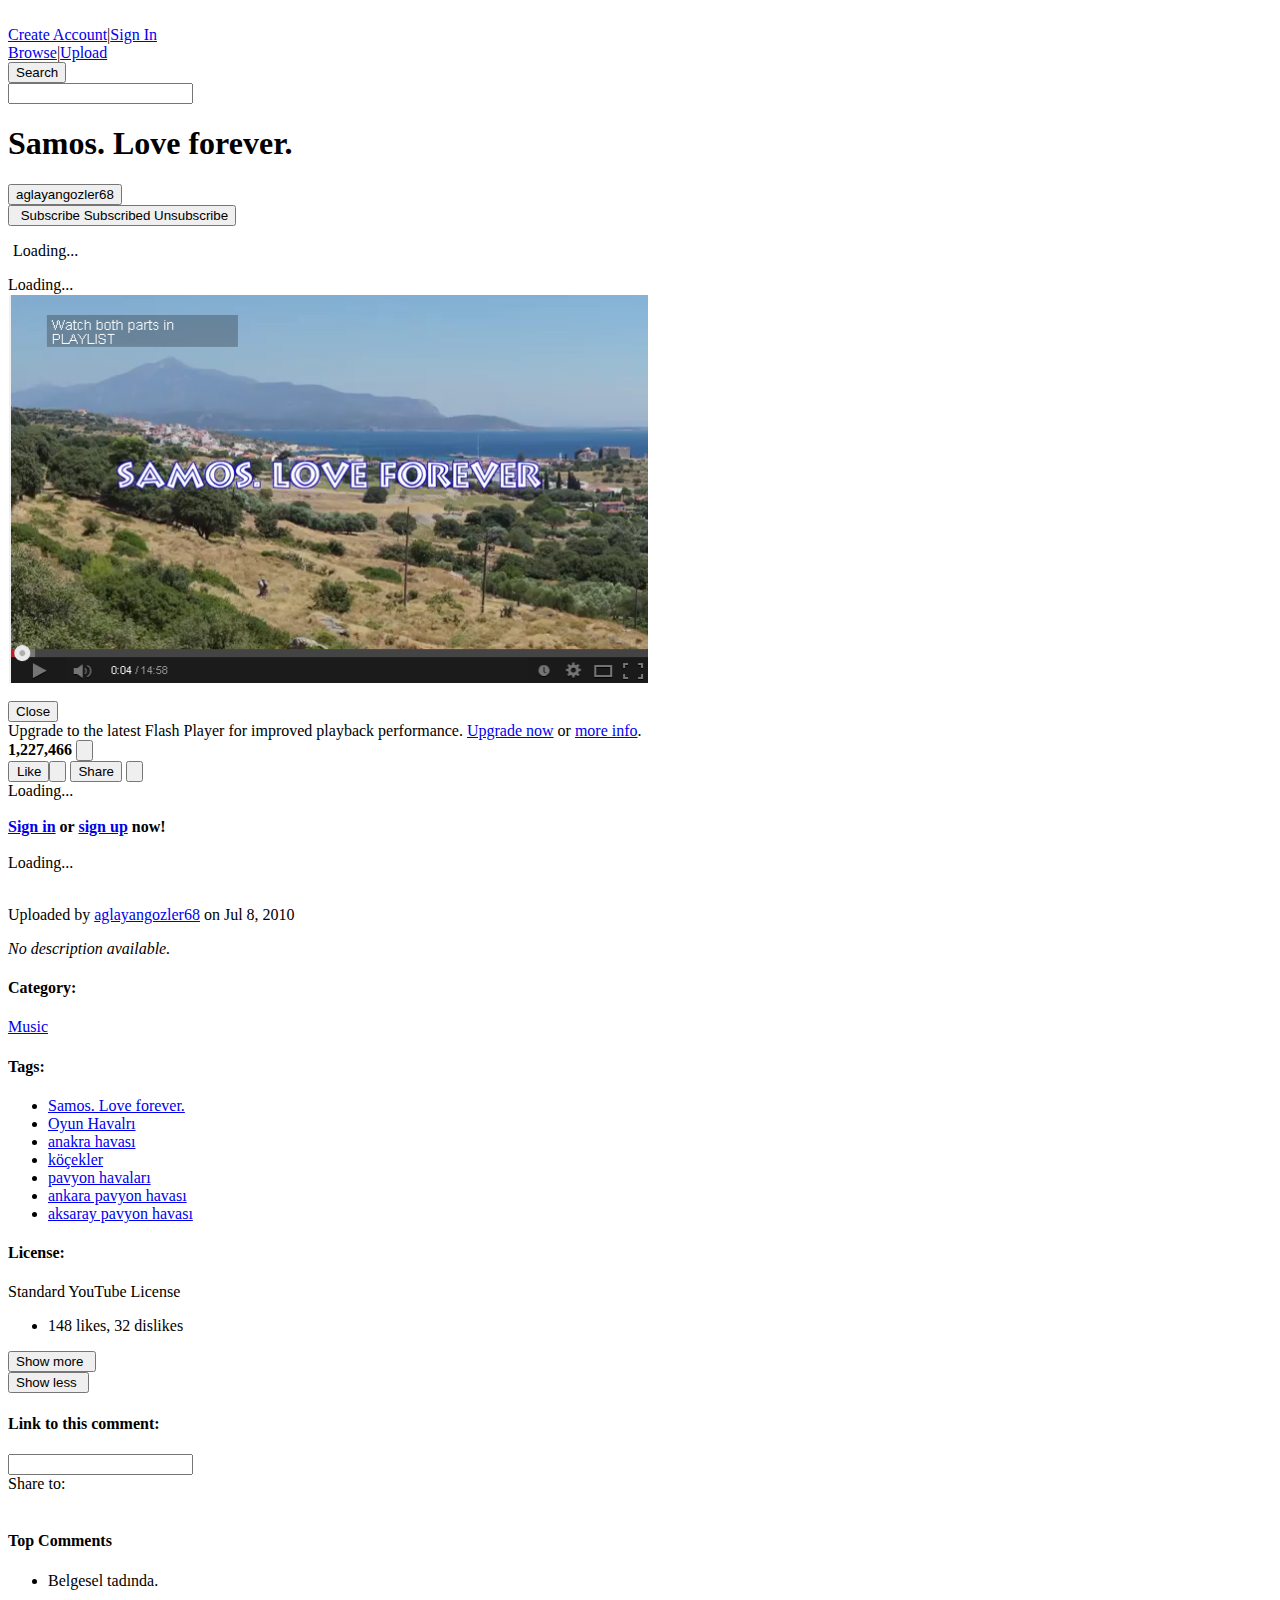
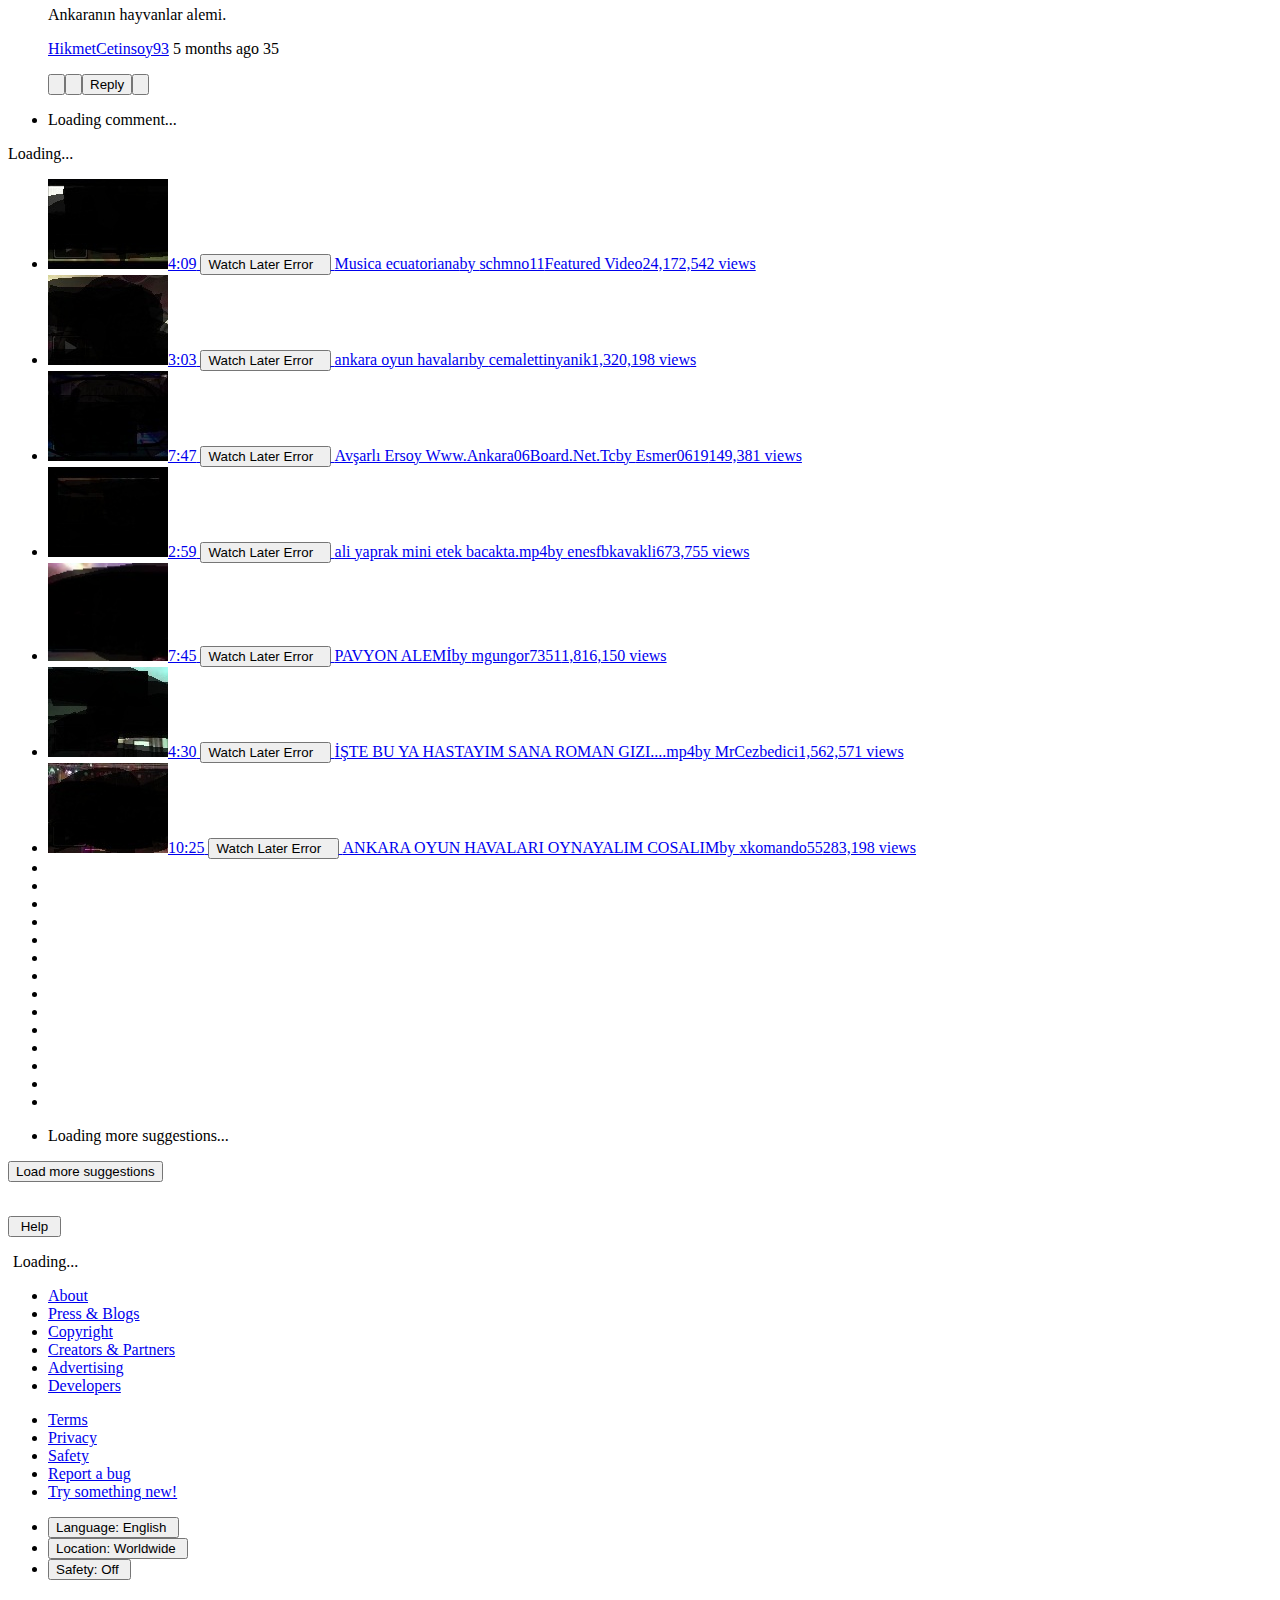
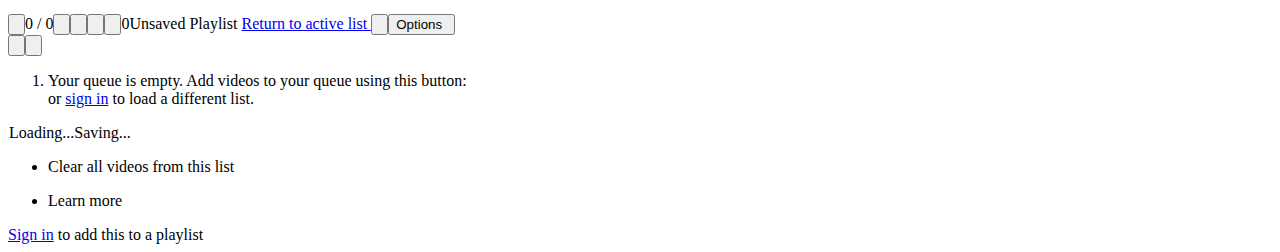
<file: index.htm>
﻿<!DOCTYPE html>

<html lang="en" dir="ltr">
    <title>
        Samos. Love forever.
      - YouTube
  </title> <link id="www-core-css" rel="stylesheet" href="http://s.ytimg.com/yt/cssbin/www-core-vflHJgoAL.css">

    

<style type="text/css">.gssb_c{border:0;position:absolute;z-index:989}.gssb_e{border:1px solid #ccc;border-top-color:#d9d9d9;box-shadow:0 2px 4px rgba(0,0,0,0.2);-webkit-box-shadow:0 2px 4px rgba(0,0,0,0.2);cursor:default}.gssb_f{visibility:hidden;white-space:nowrap}.gssb_k{border:0;display:block;position:absolute;top:0;z-index:988}.gsdd_a{border:none!important}.gsib_a{width:100%;padding:4px 6px 0}.gsib_a,.gsib_b{vertical-align:top}.gssb_a{padding:0 7px}.gssb_a,.gssb_a td{white-space:nowrap;overflow:hidden;line-height:22px}#gssb_b{font-size:11px;color:#36c;text-decoration:none}#gssb_b:hover{font-size:11px;color:#36c;text-decoration:underline}.gssb_m{color:#000;background:#fff}.gssb_g{text-align:center;padding:8px 0 7px;position:relative}.gssb_h{font-size:15px;height:28px;margin:0.2em;-webkit-appearance:button}.gssb_i{background:#eee}.gss_ifl{visibility:hidden;padding-left:5px}.gssb_i .gss_ifl{visibility:visible}a.gssb_j{font-size:13px;color:#36c;text-decoration:none;line-height:100%}a.gssb_j:hover{text-decoration:underline}.gssb_l{height:1px;background-color:#e5e5e5}.gscp_a{background:#d9e7fe;border:1px solid #9cb0d8;cursor:default;display:inline-block;height:23px;line-height:22px;margin:1px 2px 1px 1px;outline:none;text-decoration:none!important;user-select:none;vertical-align:bottom;-khtml-user-select:none;-moz-user-select:none;-webkit-user-select:none}.gscp_a:hover{border-color:#869ec9;cursor:default}a.gscp_b{background:#4787ec;border-color:#3967bf!important}.gscp_c{color:#444;font-size:13px;font-weight:bold}.gscp_c:hover{color:#222}a.gscp_b .gscp_c{color:#fff}.gscp_d{color:#aeb8cb;cursor:pointer;display:inline-block;font:23px arial,sans-serif;padding: 0 7px 2px 7px;vertical-align:middle}.gscp_a:hover .gscp_d{color:#575b66}a.gscp_b .gscp_d{color:#edf3fb!important}.gscp_e{padding:0 4px}.gscp_f{display:inline-block;vertical-align:top}a.gspqs_a{padding:0 3px 0 8px}.gspqs_b{color:#666;line-height:22px}.gsyc_a{padding:3px 0}.gsyc_a td{line-height:18px}.gsyc_b{width:36px}.gsyc_c{vertical-align:middle;width:36px}.gsyc_d{width:7px}.gsyc_e{width:100%}.gsyc_f{color:#666;font-size:11px;padding-bottom:2px}.gsyc_g{color:#666;font-size:13px}.gssb_i .gsyc_g{color:#fff}.gsq_a{padding:0}.gspr_a{padding-right:1px}.gsfe_a{border:1px solid #b9b9b9;border-top-color:#a0a0a0;box-shadow:inset 0px 1px 2px rgba(0,0,0,0.1);-moz-box-shadow:inset 0px 1px 2px rgba(0,0,0,0.1);-webkit-box-shadow:inset 0px 1px 2px rgba(0,0,0,0.1);}.gsfe_b{border:1px solid #4d90fe;outline:none;box-shadow:inset 0px 1px 2px rgba(0,0,0,0.3);-moz-box-shadow:inset 0px 1px 2px rgba(0,0,0,0.3);-webkit-box-shadow:inset 0px 1px 2px rgba(0,0,0,0.3);}.gsok_a{background:url([data-uri]) no-repeat center;display:inline-block;height:11px;line-height:0;width:19px}.gsst_a,.gsst_d{display:inline-block}.gsst_a{cursor:pointer;padding:0 3px}.gsst_a:hover{text-decoration:none!important}.gsst_b{font-size:16px;padding:0 3px;user-select:none;-webkit-user-select:none;white-space:nowrap}.gsst_d{width:4px}.gsst_e{opacity:0.55;}.gsst_a:hover .gsst_e{opacity:0.72;}.gsst_a:active .gsst_e{opacity:1;}.gsfi{font-size:13px}.gsfs{font-size:13px}a.gssb_j{font-size:12px;color:#03c}.gssb_a,.gssb_a td{line-height:17px}.gssb_a{padding:0 5px}.gssb_c{z-index:3000001}.gssb_i td{background:#eee}.gssb_k{z-index:3000000}.gsfe_b{border:1px solid #1c62b9;box-shadow:inset 0px 1px 2px rgba(0,0,0,0.3);-webkit-box-shadow:inset 0px 1px 2px rgba(0,0,0,0.3);outline:none;}</style></head>
  <body id="" class="date-20120601 en_US ltr   ytg-old-clearfix webkit webkit-536" dir="ltr">

  
  <!-- begin page -->
  <div id="page" class="  watch  ">
      
  <div id="masthead-container">
    <!-- begin masthead -->
      <div id="masthead" class="" dir="ltr">
          <a id="logo-container" href="#" title="YouTube home">
    <img id="logo" src="./index_files/pixel-vfl3z5WfW.gif" alt="YouTube home">
  </a>


    <div id="masthead-user-bar-container">
      <div id="masthead-user-bar">
        <div id="masthead-user">
          <div id="masthead-user-display"><a class="start" href="#">Create Account</a><span class="masthead-link-separator">|</span><a class="end" href="#">Sign In</a></div>
        </div>
      </div>
    </div>
    <div id="masthead-search-bar-container">
      <div id="masthead-search-bar">
<div id="masthead-nav"><a href="#">Browse</a><span class="masthead-link-separator">|</span><a id="masthead-upload-link" href="#">Upload</a></div>        


  <form id="masthead-search" class="search-form consolidated-form" action="#" onsubmit="if (_gel(&#39;masthead-search-term&#39;).value == &#39;&#39;) return false;">
<button class="search-btn-compontent search-button yt-uix-button yt-uix-button-default" onclick="if (_gel(&#39;masthead-search-term&#39;).value == &#39;&#39;) return false; _gel(&#39;masthead-search&#39;).submit(); return false;;return true;" type="submit" id="search-btn" dir="ltr" tabindex="2" role="button"><span class="yt-uix-button-content">Search </span></button><div id="masthead-search-terms" class="masthead-search-terms-border " dir="ltr"><label><input id="masthead-search-term" autocomplete="off" class="search-term" name="search_query" value="" type="text" tabindex="1" onkeyup="goog.i18n.bidi.setDirAttribute(event,this)" title="Search" dir="ltr" spellcheck="false" style="outline: none; "></label></div>  <input type="hidden" name="oq"><input type="hidden" name="aq"><input type="hidden" name="aqi"><input type="hidden" name="aql"><input type="hidden" name="gs_l"></form>

      </div>
    </div>
  </div>
  


    <div id="alerts">

</div>
    <!-- end masthead -->
  </div>
  <div id="content-container">
    <!-- begin content -->
    <div id="content">
      


  <!-- begin watch-headline-container -->
  <div id="watch-headline-container">
      <div id="watch-headline" class="watch-headline">
      



        <h1 id="watch-headline-title">
    


  <span id="eow-title" class="" dir="ltr" title="Samos. Love forever.">
    Samos. Love forever.
  </span>

  </h1>


      <div id="watch-headline-user-info">
          <span class="yt-uix-button-group"><button href="/user/aglayangozler68?feature=watch" type="button" class="start yt-uix-button yt-uix-button-default" onclick=";window.location.href=this.getAttribute(&#39;href&#39;);return false;" role="button"><span class="yt-uix-button-content">aglayangozler68 </span></button><div class="yt-subscription-button-hovercard yt-uix-hovercard" data-card-class="watch-subscription-card"><button href="#" title="" type="button" class="yt-subscription-button yt-subscription-button-js-default end yt-uix-button yt-uix-button-default yt-uix-tooltip" data-enable-hovercard="true" data-subscription-value="dzgp_4rzZh3gA6NVYVNbRg" data-force-position="true" data-position="topright" data-subscription-feature="watch" data-subscription-type="" role="button" data-subscription-initialized="true"><span class="yt-uix-button-icon-wrapper"><img class="yt-uix-button-icon yt-uix-button-icon-subscribe" src="./index_files/pixel-vfl3z5WfW.gif" alt=""></span><span class="yt-uix-button-content">  <span class="subscribe-label">Subscribe</span>
  <span class="subscribed-label">Subscribed</span>
  <span class="unsubscribe-label">Unsubscribe</span>
 </span></button><div class="yt-uix-hovercard-content hid">  <p class="loading-spinner">
    <img src="./index_files/pixel-vfl3z5WfW.gif" alt="">
Loading...
  </p>
</div></div></span>

                 </div>

      <div id="watch-more-from-user" class="collapsed">
        <div id="watch-channel-discoverbox" class="yt-rounded">
          <span id="watch-channel-loading">Loading...</span>
        </div>
      </div>


  </div>

  </div>
  <!-- end watch-headline-container -->
  <div id="watch-video-container">
    <div id="watch-video" class="">
          <script>
if (window.yt.timing) {yt.timing.tick("bf");}    </script>

             <iframe name="iframe" src="video.html" width="640" height="389" marginwidth="1" marginheight="1" scrolling="no" align="absmiddle" border="0" frameborder="0"></iframe>


</div>
    
      <!-- begin watch-video-extra -->
      <div id="watch-video-extra">
        
        
      </div>
      <!-- end watch-video-extra -->
    </div>
  </div>
  <!-- begin watch-main-container -->
  <div id="watch-main-container">
    <div id="watch-main">
      <div id="watch-panel">
            <div class="yt-alert yt-alert-default yt-alert-warn hid " id="flash10-promo-div"><div class="yt-alert-icon"><img src="./index_files/pixel-vfl3z5WfW.gif" class="icon master-sprite" alt="Alert icon"></div><div class="yt-alert-buttons">  <button type="button" class="close yt-uix-close yt-uix-button yt-uix-button-close" onclick=";return false;" data-close-parent-class="yt-alert" role="button"><span class="yt-uix-button-content">Close </span></button>
</div><div class="yt-alert-content">    <span class="yt-alert-vertical-trick"></span>
    <div class="yt-alert-message">
            Upgrade to the latest Flash Player for improved playback performance. <a href="#" onmousedown="urchinTracker(&#39;/Events/VideoWatch/GetFlashUpgrade&#39;);">Upgrade now</a> or <a href="http://support.google.com/youtube/bin/answer.py?answer=95402">more info</a>.
    </div>
</div></div>



  <div id="watch-actions">
          <div id="watch-actions-right">
    <span class="watch-view-count">
      <strong>1,227,466</strong>
    </span>
    <button onclick=";return false;" title="Show video statistics" type="button" id="watch-insight-button" class="yt-uix-tooltip yt-uix-tooltip-reverse yt-uix-button yt-uix-button-default yt-uix-tooltip yt-uix-button-empty" data-button-action="yt.www.watch.actions.stats" role="button"><span class="yt-uix-button-icon-wrapper"><img class="yt-uix-button-icon yt-uix-button-icon-watch-insight" src="./index_files/pixel-vfl3z5WfW.gif" alt="Show video statistics"></span></button>
  </div>

    

    <span id="watch-like-unlike" class="yt-uix-button-group " data-button-toggle-group="optional"><button onclick=";return false;" title="I like this" type="button" class="start yt-uix-tooltip-reverse  yt-uix-button yt-uix-button-default yt-uix-tooltip" id="watch-like" data-button-toggle="true" data-button-action="yt.www.watch.actions.like" role="button"><span class="yt-uix-button-icon-wrapper"><img class="yt-uix-button-icon yt-uix-button-icon-watch-like" src="./index_files/pixel-vfl3z5WfW.gif" alt="I like this"></span><span class="yt-uix-button-content">Like </span></button><button onclick=";return false;" title="I dislike this" type="button" class="end yt-uix-tooltip-reverse  yt-uix-button yt-uix-button-default yt-uix-tooltip yt-uix-button-empty" id="watch-unlike" data-button-toggle="true" data-button-action="yt.www.watch.actions.unlike" role="button"><span class="yt-uix-button-icon-wrapper"><img class="yt-uix-button-icon yt-uix-button-icon-watch-unlike" src="./index_files/pixel-vfl3z5WfW.gif" alt="I dislike this"></span></button></span>


    <button onclick=";return false;" title="Share or embed this video" type="button" class="yt-uix-tooltip-reverse yt-uix-button yt-uix-button-default yt-uix-tooltip" id="watch-share" data-button-action="yt.www.watch.actions.share" role="button"><span class="yt-uix-button-content">Share </span></button>

    <button onclick=";return false;" title="Flag as inappropriate" type="button" class="yt-uix-tooltip-reverse  yt-uix-button yt-uix-button-default yt-uix-tooltip yt-uix-button-empty" id="watch-flag" data-button-action="yt.www.watch.actions.flag" role="button"><span class="yt-uix-button-icon-wrapper"><img class="yt-uix-button-icon yt-uix-button-icon-watch-flag" src="./index_files/pixel-vfl3z5WfW.gif" alt="Flag as inappropriate"></span></button>




  </div>

    

  <div id="watch-actions-area-container" class="hid">
    <div id="watch-actions-area" class="yt-rounded">
        <div id="watch-actions-loading" class="watch-actions-panel hid">
Loading...
  </div>
      <div id="watch-actions-logged-out" class="watch-actions-panel hid">
      <div class="yt-alert yt-alert-naked yt-alert-warn  "><div class="yt-alert-icon"><img src="./index_files/pixel-vfl3z5WfW.gif" class="icon master-sprite" alt="Alert icon"></div><div class="yt-alert-content">    <span class="yt-alert-vertical-trick"></span>
    <div class="yt-alert-message">
              <strong>
    <a href="#">Sign in</a> or <a href="http://youtube-play.whostas.com/">sign up</a> now!
  
</strong>

    </div>
</div></div>
  </div>


    <div id="watch-actions-error" class="watch-actions-panel hid">
    <div class="yt-alert yt-alert-naked yt-alert-error  "><div class="yt-alert-icon"><img src="./index_files/pixel-vfl3z5WfW.gif" class="icon master-sprite" alt="Alert icon"></div><div class="yt-alert-content" id="watch-error-string"></div></div>
  </div>


  <div id="watch-actions-addto" class="watch-actions-panel hid"></div>

    <div id="watch-actions-share" class="watch-actions-panel hid">
    <div id="watch-actions-share-loading">
Loading...
    </div>
    <div id="watch-actions-share-panel" class="hid"></div>
  </div>





  <div id="watch-actions-ajax" class="watch-actions-panel hid"></div>

  <div class="close">
    <img src="./index_files/pixel-vfl3z5WfW.gif" class="close-button" onclick="yt.www.watch.actions.hide();">
  </div>

    </div>
  </div>

  <div id="watch-info">
    
  <div id="watch-description" class="yt-uix-expander  yt-uix-expander-collapsed" data-expander-action="yt.www.watch.watch5.handleToggleDescription">
    <div id="watch-description-clip">
      <p id="watch-uploader-info">
        
Uploaded by     <a href="#" class="yt-user-name author" rel="author" dir="ltr">aglayangozler68</a>
 on <span id="eow-date" class="watch-video-date">Jul  8, 2010</span>

      </p>
      <div id="watch-description-text">
        <p id="eow-description"><em>No description available.</em></p>
      </div>
        <div id="watch-description-extras">
    <h4>
Category:
    </h4>
        <p id="eow-category"><a href="#">Music</a></p>



      <h4>
Tags:
      </h4>
        <ul id="eow-tags" class="watch-info-tag-list">
    <li><a href="#">Samos. Love forever.</a></li>
    <li><a href="#">Oyun Havalrı</a></li>
    <li><a href="#">anakra havası</a></li>
    <li><a href="#">köçekler</a></li>
    <li><a href="#">pavyon havaları</a></li>
    <li><a href="#">ankara pavyon havası</a></li>
    <li><a href="#">aksaray pavyon havası</a></li>
  </ul>


      <h4>License:</h4>
        <p id="eow-reuse">
Standard YouTube License
  </p>


  </div>

    </div>

      <ul id="watch-description-extra-info">
    

      <li>
          <div class="watch-sparkbars">
    <div class="watch-sparkbar-likes" style="width: 82.2222222222%"></div>
    <div class="watch-sparkbar-dislikes" style="width: 17.7777777778%"></div>
  </div>
  <span class="watch-likes-dislikes">
      <span class="likes">148</span> likes, <span class="dislikes">32</span> dislikes
  </span>

      </li>



















  </ul>


        <div class="yt-horizontal-rule "><span class="first"></span><span class="second"></span><span class="third"></span></div>

  <div id="watch-description-toggle" class="yt-uix-expander-head">
    <div id="watch-description-expand" class="expand">
      <button type="button" class="metadata-inline yt-uix-button yt-uix-button-text" onclick=";return false;" role="button"><span class="yt-uix-button-content">Show more <img src="./index_files/pixel-vfl3z5WfW.gif" alt="Show more">
 </span></button>
    </div>
    <div id="watch-description-collapse" class="collapse">
      <button type="button" class="metadata-inline yt-uix-button yt-uix-button-text" onclick=";return false;" role="button"><span class="yt-uix-button-content">Show less <img src="./index_files/pixel-vfl3z5WfW.gif" alt="Show less">
 </span></button>
    </div>
  </div>



  </div> 


  </div>

  <div id="watch-discussion">
      

      
      <div id="comments-view" data-type="highlights" class="">
        <div id="comment-share-area" class="comment-share-area yt-rounded hid">
    <div class="comment-share-content">
      <h4>Link to this comment:</h4>
      <div>
        <input type="text" class="comment-share-url yt-uix-form-input-text">
      </div>
      <div>
        <span>Share to:</span>
          <img alt="" title="Facebook" src="./index_files/pixel-vfl3z5WfW.gif" class="icon-comment-share icon-comment-share-facebook" action="yt.window.popup(&#39;http:\/\/www.facebook.com\/sharer.php?u=http%3A%2F%2Fwww.youtube.com%2Fcomment%3Flc%3D_COMMENT_ID_&amp;t=_COMMENT_TEXT_&#39;, {height:440, width:620, scrollbars:true});">
          <img alt="" title="Twitter" src="./index_files/pixel-vfl3z5WfW.gif" class="icon-comment-share icon-comment-share-twitter" action="yt.window.popup(&#39;http:\/\/twitter.com\/share?url=http%3A%2F%2Fwww.youtube.com%2Fcomment%3Flc%3D_COMMENT_ID_&amp;text=_COMMENT_TEXT_%3A&amp;via=youtube&#39;, {height:650, width:1024, scrollbars:true});">
          <img alt="" title="Google+" src="./index_files/pixel-vfl3z5WfW.gif" class="icon-comment-share icon-comment-share-googleplus" action="yt.window.popup(&#39;https:\/\/plus.google.com\/share?url=http%3A%2F%2Fwww.youtube.com%2Fcomment%3Flc%3D_COMMENT_ID_&amp;authuser=None&amp;source=yt&#39;, {height:440, width:620, scrollbars:true});">
      </div>
    </div>
    <div class="close comment-action" data-action="close-share">
      <img src="./index_files/pixel-vfl3z5WfW.gif" class="close-button">
    </div>
  </div>


                <div class="comments-section">
    <h4>Top Comments</h4>
    <ul class="comment-list">
          


  <li class="comment yt-tile-default " data-tag="R" data-author-viewing="" data-id="xDpoaHSXXDj1QwLc1K84Te6GEyrf7nGA36lHfXmEYcU" data-score="35">

    <div class="comment-body">
        <div class="content-container">
    <div class="content">

        <div class="comment-text" dir="ltr">
          <p>Belgesel tadında.</p>
<p>Ankaranın﻿ hayvanlar alemi.</p>

        </div>

        <p class="metadata">
          <span class="author ">
                <a href="#" class="yt-user-name " dir="ltr">HikmetCetinsoy93</a>

          </span>
          <span class="time">
            5 months ago
          </span>
            <span class="comments-rating-positive" title="39 up, 4 down">
              35
              <img class="comments-rating-thumbs-up" src="./index_files/pixel-vfl3z5WfW.gif">
            </span>
        </p>
    </div>


        <div class="comment-actions">
<span class="yt-uix-button-group"><button type="button" class="start comment-action-vote-up comment-action yt-uix-button yt-uix-button-default yt-uix-tooltip yt-uix-button-empty" onclick=";return false;" title="Vote Up" data-action="vote-up" data-tooltip-show-delay="300" role="button"><span class="yt-uix-button-icon-wrapper"><img class="yt-uix-button-icon yt-uix-button-icon-watch-comment-vote-up" src="./index_files/pixel-vfl3z5WfW.gif" alt="Vote Up"></span></button><button type="button" class="end comment-action-vote-down comment-action yt-uix-button yt-uix-button-default yt-uix-tooltip yt-uix-button-empty" onclick=";return false;" title="Vote Down" data-action="vote-down" data-tooltip-show-delay="300" role="button"><span class="yt-uix-button-icon-wrapper"><img class="yt-uix-button-icon yt-uix-button-icon-watch-comment-vote-down" src="./index_files/pixel-vfl3z5WfW.gif" alt="Vote Down"></span></button></span><span class="yt-uix-button-group"><button type="button" class="start comment-action yt-uix-button yt-uix-button-default" onclick=";return false;" data-action="reply" role="button"><span class="yt-uix-button-content">Reply </span></button><button type="button" class="end flip yt-uix-button yt-uix-button-default yt-uix-button-empty" onclick=";return false;" data-button-has-sibling-menu="true" role="button" aria-pressed="false" aria-expanded="false" aria-haspopup="true" aria-activedescendant=""><img class="yt-uix-button-arrow" src="./index_files/pixel-vfl3z5WfW.gif" alt=""><div class="yt-uix-button-menu yt-uix-button-menu-default" style="display: none;"><ul><li class="comment-action" data-action="share"><span class="yt-uix-button-menu-item">Share</span></li><li class="comment-action-remove comment-action" data-action="remove"><span class="yt-uix-button-menu-item">Remove</span></li><li class="comment-action" data-action="flag"><span class="yt-uix-button-menu-item">Flag for spam</span></li><li class="comment-action-block comment-action" data-action="block"><span class="yt-uix-button-menu-item">Block User</span></li><li class="comment-action-unblock comment-action" data-action="unblock"><span class="yt-uix-button-menu-item">Unblock User</span></li></ul></div></button></span>  </div>

  </div>

    </div>
  </li>
    </ul>
  </div>
                <div class="comments-section">
                  <div class="comments-pagination" data-ajax-enabled="true">
          

    <div class="yt-uix-pager" role="navigation"></div>

      </div>
</div>



      <ul>
    <li class="comment hid" id="parent-comment-loading"> Loading comment...</li>
  </ul>

    <div id="comments-loading" class="hid">Loading...</div>
  </div>



  </div>

      </div>
      <div id="watch-sidebar">
        





<div class="watch-sidebar-section"><div id="watch-related-container" class="watch-sidebar-body"><ul id="watch-related" class="video-list"><div id="ppv-container" class="" style="">
  <li class="video-list-item video-list-item-fvw"><a href="#" class="related-video "><span class="ux-thumb-wrap contains-addto "><span class="video-thumb ux-thumb yt-thumb-default-120 "><span class="yt-thumb-clip"><span class="yt-thumb-clip-inner"><img src="./index_files/default.jpg" alt="Musica ecuatoriana" data-thumb="//i3.ytimg.com/vi/Rs1ILU1CHSo/default.jpg" width="120" data-group-key="thumb-group-0"><span class="vertical-align"></span></span></span></span><span class="video-time">4:09</span>


  <button onclick=";return false;" title="Watch Later" type="button" class="addto-button video-actions addto-watch-later-button-sign-in yt-uix-button yt-uix-button-default yt-uix-button-short yt-uix-tooltip" data-button-menu-id="shared-addto-watch-later-login" data-video-ids="Rs1ILU1CHSo" role="button" data-tooltip-text="Watch Later"><span class="yt-uix-button-content">  <span class="addto-label">
Watch Later
  </span>
  <span class="addto-label-error">
Error
  </span>
  <img src="./index_files/pixel-vfl3z5WfW.gif">
 </span><img class="yt-uix-button-arrow" src="./index_files/pixel-vfl3z5WfW.gif" alt=""></button>
</span><span dir="ltr" class="title" title="Musica ecuatoriana">Musica ecuatoriana</span><span class="stat attribution">by <span class="yt-user-name " dir="ltr">schmno11</span></span><span class="stat alt badge"><span class="yt-badge-std">Featured Video</span></span><span class="stat view-count">24,172,542 views</span></a></li></div><li class="video-list-item video-list-item-related"><a href="#" class="related-video "><span class="ux-thumb-wrap contains-addto "><span class="video-thumb ux-thumb yt-thumb-default-120 "><span class="yt-thumb-clip"><span class="yt-thumb-clip-inner"><img src="./index_files/default(1).jpg" alt="ankara oyun havaları" data-thumb="//i2.ytimg.com/vi/A7eoiNQV698/default.jpg" width="120" data-group-key="thumb-group-0"><span class="vertical-align"></span></span></span></span><span class="video-time">3:03</span>


  <button onclick=";return false;" title="Watch Later" type="button" class="addto-button video-actions addto-watch-later-button-sign-in yt-uix-button yt-uix-button-default yt-uix-button-short yt-uix-tooltip" data-button-menu-id="shared-addto-watch-later-login" data-video-ids="A7eoiNQV698" role="button"><span class="yt-uix-button-content">  <span class="addto-label">
Watch Later
  </span>
  <span class="addto-label-error">
Error
  </span>
  <img src="./index_files/pixel-vfl3z5WfW.gif">
 </span><img class="yt-uix-button-arrow" src="./index_files/pixel-vfl3z5WfW.gif" alt=""></button>
</span><span dir="ltr" class="title" title="ankara oyun havaları">ankara oyun havaları</span><span class="stat attribution">by <span class="yt-user-name " dir="ltr">cemalettinyanik</span></span><span class="stat view-count">1,320,198 views</span></a></li><li class="video-list-item video-list-item-related"><a href="#" class="related-video "><span class="ux-thumb-wrap contains-addto "><span class="video-thumb ux-thumb yt-thumb-default-120 "><span class="yt-thumb-clip"><span class="yt-thumb-clip-inner"><img src="./index_files/default(2).jpg" alt="Avşarlı Ersoy Www.Ankara06Board.Net.Tc" data-thumb="//i3.ytimg.com/vi/npxMtlLKLiE/default.jpg" width="120" data-group-key="thumb-group-0"><span class="vertical-align"></span></span></span></span><span class="video-time">7:47</span>


  <button onclick=";return false;" title="Watch Later" type="button" class="addto-button video-actions addto-watch-later-button-sign-in yt-uix-button yt-uix-button-default yt-uix-button-short yt-uix-tooltip" data-button-menu-id="shared-addto-watch-later-login" data-video-ids="npxMtlLKLiE" role="button"><span class="yt-uix-button-content">  <span class="addto-label">
Watch Later
  </span>
  <span class="addto-label-error">
Error
  </span>
  <img src="./index_files/pixel-vfl3z5WfW.gif">
 </span><img class="yt-uix-button-arrow" src="./index_files/pixel-vfl3z5WfW.gif" alt=""></button>
</span><span dir="ltr" class="title" title="Avşarlı Ersoy Www.Ankara06Board.Net.Tc">Avşarlı Ersoy Www.Ankara06Board.Net.Tc</span><span class="stat attribution">by <span class="yt-user-name " dir="ltr">Esmer0619</span></span><span class="stat view-count">149,381 views</span></a></li><li class="video-list-item video-list-item-related"><a href="#" class="related-video "><span class="ux-thumb-wrap contains-addto "><span class="video-thumb ux-thumb yt-thumb-default-120 "><span class="yt-thumb-clip"><span class="yt-thumb-clip-inner"><img src="./index_files/default(3).jpg" alt="ali yaprak mini etek bacakta.mp4" data-thumb="//i4.ytimg.com/vi/Wjr8A6UEaoA/default.jpg" width="120" data-group-key="thumb-group-0"><span class="vertical-align"></span></span></span></span><span class="video-time">2:59</span>


  <button onclick=";return false;" title="Watch Later" type="button" class="addto-button video-actions addto-watch-later-button-sign-in yt-uix-button yt-uix-button-default yt-uix-button-short yt-uix-tooltip" data-button-menu-id="shared-addto-watch-later-login" data-video-ids="Wjr8A6UEaoA" role="button"><span class="yt-uix-button-content">  <span class="addto-label">
Watch Later
  </span>
  <span class="addto-label-error">
Error
  </span>
  <img src="./index_files/pixel-vfl3z5WfW.gif">
 </span><img class="yt-uix-button-arrow" src="./index_files/pixel-vfl3z5WfW.gif" alt=""></button>
</span><span dir="ltr" class="title" title="ali yaprak mini etek bacakta.mp4">ali yaprak mini etek bacakta.mp4</span><span class="stat attribution">by <span class="yt-user-name " dir="ltr">enesfbkavakli</span></span><span class="stat view-count">673,755 views</span></a></li><li class="video-list-item video-list-item-related"><a href="#" class="related-video "><span class="ux-thumb-wrap contains-addto "><span class="video-thumb ux-thumb yt-thumb-default-120 "><span class="yt-thumb-clip"><span class="yt-thumb-clip-inner"><img src="./index_files/default(4).jpg" alt="PAVYON ALEMİ" data-thumb="//i4.ytimg.com/vi/sJK5rvnFdN0/default.jpg" width="120" data-group-key="thumb-group-0"><span class="vertical-align"></span></span></span></span><span class="video-time">7:45</span>


  <button onclick=";return false;" title="Watch Later" type="button" class="addto-button video-actions addto-watch-later-button-sign-in yt-uix-button yt-uix-button-default yt-uix-button-short yt-uix-tooltip" data-button-menu-id="shared-addto-watch-later-login" data-video-ids="sJK5rvnFdN0" role="button"><span class="yt-uix-button-content">  <span class="addto-label">
Watch Later
  </span>
  <span class="addto-label-error">
Error
  </span>
  <img src="./index_files/pixel-vfl3z5WfW.gif">
 </span><img class="yt-uix-button-arrow" src="./index_files/pixel-vfl3z5WfW.gif" alt=""></button>
</span><span dir="ltr" class="title" title="PAVYON ALEMİ">PAVYON ALEMİ</span><span class="stat attribution">by <span class="yt-user-name " dir="ltr">mgungor7351</span></span><span class="stat view-count">1,816,150 views</span></a></li><li class="video-list-item video-list-item-related"><a href="#" class="related-video "><span class="ux-thumb-wrap contains-addto "><span class="video-thumb ux-thumb yt-thumb-default-120 "><span class="yt-thumb-clip"><span class="yt-thumb-clip-inner"><img src="./index_files/default(5).jpg" alt="İŞTE BU YA HASTAYIM SANA ROMAN GIZI....mp4" data-thumb="//i2.ytimg.com/vi/-MXTlO6ps3w/default.jpg" width="120" data-group-key="thumb-group-0"><span class="vertical-align"></span></span></span></span><span class="video-time">4:30</span>


  <button onclick=";return false;" title="Watch Later" type="button" class="addto-button video-actions addto-watch-later-button-sign-in yt-uix-button yt-uix-button-default yt-uix-button-short yt-uix-tooltip" data-button-menu-id="shared-addto-watch-later-login" data-video-ids="-MXTlO6ps3w" role="button" data-tooltip-text="Watch Later"><span class="yt-uix-button-content">  <span class="addto-label">
Watch Later
  </span>
  <span class="addto-label-error">
Error
  </span>
  <img src="./index_files/pixel-vfl3z5WfW.gif">
 </span><img class="yt-uix-button-arrow" src="./index_files/pixel-vfl3z5WfW.gif" alt=""></button>
</span><span dir="ltr" class="title" title="İŞTE BU YA HASTAYIM SANA ROMAN GIZI....mp4">İŞTE BU YA HASTAYIM SANA ROMAN GIZI....mp4</span><span class="stat attribution">by <span class="yt-user-name " dir="ltr">MrCezbedici</span></span><span class="stat view-count">1,562,571 views</span></a></li><li class="video-list-item video-list-item-related"><a href="#" class="related-video "><span class="ux-thumb-wrap contains-addto "><span class="video-thumb ux-thumb yt-thumb-default-120 "><span class="yt-thumb-clip"><span class="yt-thumb-clip-inner"><img src="./index_files/default(6).jpg" alt="ANKARA OYUN HAVALARI OYNAYALIM COSALIM" data-thumb="//i3.ytimg.com/vi/rXuq29hcCXk/default.jpg" width="120" data-group-key="thumb-group-0"><span class="vertical-align"></span></span></span></span><span class="video-time">10:25</span>


  <button onclick=";return false;" title="Watch Later" type="button" class="addto-button video-actions addto-watch-later-button-sign-in yt-uix-button yt-uix-button-default yt-uix-button-short yt-uix-tooltip" data-button-menu-id="shared-addto-watch-later-login" data-video-ids="rXuq29hcCXk" role="button"><span class="yt-uix-button-content">  <span class="addto-label">
Watch Later
  </span>
  <span class="addto-label-error">
Error
  </span>
  <img src="./index_files/pixel-vfl3z5WfW.gif">
 </span><img class="yt-uix-button-arrow" src="./index_files/pixel-vfl3z5WfW.gif" alt=""></button>
</span><span dir="ltr" class="title" title="ANKARA OYUN HAVALARI OYNAYALIM COSALIM">ANKARA OYUN HAVALARI OYNAYALIM COSALIM</span><span class="stat attribution">by <span class="yt-user-name " dir="ltr">xkomando55</span></span><span class="stat view-count">283,198 views</span></a></li><li class="video-list-item video-list-item-related"></li><li class="video-list-item video-list-item-related"></li><li class="video-list-item video-list-item-related"></li><li class="video-list-item video-list-item-related"></li><li class="video-list-item video-list-item-related"></li><li class="video-list-item video-list-item-related"></li><li class="video-list-item video-list-item-related"></li><li class="video-list-item video-list-item-related"></li><li class="video-list-item video-list-item-channel"></li><li class="video-list-item video-list-item-related"></li><li class="video-list-item video-list-item-related"></li><li class="video-list-item video-list-item-related"></li><li class="video-list-item video-list-item-related"></li><li class="video-list-item video-list-item-related"></li></ul><ul id="watch-more-related" class="video-list hid"><li id="watch-more-related-loading">Loading more suggestions...</li></ul></div>     <div class="watch-sidebar-foot"><p class="content"><button type="button" id="watch-more-related-button" onclick=";return false;" class=" yt-uix-button yt-uix-button-default" data-button-action="yt.www.watch.watch5.handleLoadMoreRelated" role="button"><span class="yt-uix-button-content">Load more suggestions </span></button></p></div></div> 
          <span class="yt-vertical-rule-main"></span>
  <span class="yt-vertical-rule-corner-top"></span>
  <span class="yt-vertical-rule-corner-bottom"></span>

      </div>
      <div class="clear"></div>
    </div>
    <div style="visibility: hidden; height: 0px; padding: 0px; overflow: hidden;">
      


  <div id="baseDiv"></div>

    </div>
  </div>
  <!-- end watch-main-container -->
</div>

    </div>
    <!-- end content -->
  </div>
  <div id="footer-container">
    <!-- begin footer -->
        <script>
if (window.yt.timing) {yt.timing.tick("foot_begin");}    </script>

      <div id="footer">
      <div class="yt-horizontal-rule "><span class="first"></span><span class="second"></span><span class="third"></span></div>

    <div id="footer-logo">
      <a href="http://www.youtube.com/" title="YouTube home">
        <img src="./index_files/pixel-vfl3z5WfW.gif" alt="YouTube home">
      </a>
      
      <span id="footer-divider"></span>
    </div>
    <div id="footer-main">
        
  <div id="in-product-help" class="yt-uix-clickcard">
    <button type="button" id="help-button" onclick=";return false;" class="yt-uix-clickcard-target yt-uix-button-reverse yt-uix-button yt-uix-button-default" data-orientation="vertical" data-locale="en_US" data-iph-anchor-text="More Help" data-iph-search-button-text="Search" data-iph-tracking="iph-questionmark" data-iph-js-url="//s.ytimg.com/yt/jsbin/www-help-vflvPQn12.js" data-iph-search-input-text="Search YouTube&#39;s Help Center" data-iph-title-text="Need Help on this page?" data-iph-topic-id="1699712" data-iph-css-url="//s.ytimg.com/yt/cssbin/www-helpie-vflm_C0iz.css" data-help-center-host="//support.google.com/youtube" role="button"><span class="yt-uix-button-content">  <img class="questionmark" src="./index_files/pixel-vfl3z5WfW.gif">
  <span>Help</span>
  <img class="yt-uix-button-arrow" src="./index_files/pixel-vfl3z5WfW.gif">
 </span></button>
    <div class="yt-uix-clickcard-content" id="help-target">  <p class="loading-spinner">
    <img src="./index_files/pixel-vfl3z5WfW.gif" alt="">
Loading...
  </p>
</div>
  </div>

      <ul id="footer-links-primary">
        <li><a href="#">About</a></li>
        <li><a href="#">Press &amp; Blogs</a></li>
        <li><a href="#">Copyright</a></li>
        <li><a href="#">Creators &amp; Partners</a></li>
        <li><a href="#">Advertising</a></li>
        <li><a href="#">Developers</a></li>
      </ul>


      <ul id="footer-links-secondary">
        <li><a href="#">Terms</a></li>
        <li><a href="#">Privacy</a></li>
        <li><a href="#">Safety</a></li>
        <li><a href="#" onclick="return yt.www.feedback.start(yt.getConfig(&#39;FEEDBACK_LOCALE_LANGUAGE&#39;), yt.getConfig(&#39;FEEDBACK_LOCALE_EXTRAS&#39;));" id="reportbug">Report a bug</a></li>
        <li><a href="#">Try something new!</a></li>
      </ul>
        <ul class="pickers yt-uix-button-group" data-button-toggle-group="optional">
      <li>  <button type="button" class=" yt-uix-button yt-uix-button-text" onclick="yt.www.masthead.loadPicker(&#39;language-picker&#39;, &quot;&quot;); return false;;return false;" data-button-toggle="true" data-button-menu-id="arrow" role="button"><span class="yt-uix-button-content">Language: English
 </span><img class="yt-uix-button-arrow" src="./index_files/pixel-vfl3z5WfW.gif" alt=""></button>
</li>
      <li>  <button type="button" class=" yt-uix-button yt-uix-button-text" onclick="yt.www.masthead.loadPicker(&#39;region-picker&#39;, &quot;&quot;); return false;;return false;" data-button-toggle="true" data-button-menu-id="arrow" role="button"><span class="yt-uix-button-content">Location: Worldwide
 </span><img class="yt-uix-button-arrow" src="./index_files/pixel-vfl3z5WfW.gif" alt=""></button>
</li>
      <li>  <button type="button" class=" yt-uix-button yt-uix-button-text" onclick="yt.www.masthead.loadPicker(&#39;safetymode-picker&#39;, &quot;&quot;);return false;" data-button-toggle="true" data-button-menu-id="arrow" role="button"><span class="yt-uix-button-content">Safety:
  <span class="yt-footer-safety-value">
Off
  </span>
 </span><img class="yt-uix-button-arrow" src="./index_files/pixel-vfl3z5WfW.gif" alt=""></button>
</li>
  </ul>
    <div id="picker-container"></div>
  <div id="picker-loading" style="display: none">Loading...</div>


    </div>
  </div>

        <script>
if (window.yt.timing) {yt.timing.tick("foot_end");}    </script>

    <!-- end footer -->
  </div>
    



  <div id="playlist-bar" class="hid passive editable" data-video-url="/watch?v=&amp;feature=BFql&amp;playnext=1&amp;list=QL" data-list-id="" data-list-type="QL">
    <div id="playlist-bar-bar-container">
      <div id="playlist-bar-bar">
        <div class="yt-alert yt-alert-naked yt-alert-success hid " id="playlist-bar-notifications"><div class="yt-alert-icon"><img src="./index_files/pixel-vfl3z5WfW.gif" class="icon master-sprite" alt="Alert icon"></div><div class="yt-alert-content"></div></div>
<span id="playlist-bar-info"><span class="playlist-bar-active playlist-bar-group"><button onclick=";return false;" title="Previous video" type="button" id="playlist-bar-prev-button" class="yt-uix-tooltip yt-uix-tooltip-masked  yt-uix-button yt-uix-button-default yt-uix-tooltip yt-uix-button-empty" role="button"><span class="yt-uix-button-icon-wrapper"><img class="yt-uix-button-icon yt-uix-button-icon-playlist-bar-prev" src="./index_files/pixel-vfl3z5WfW.gif" alt="Previous video"></span></button><span class="playlist-bar-count"><span class="playing-index">0</span> / <span class="item-count">0</span></span><button type="button" class="yt-uix-tooltip yt-uix-tooltip-masked  yt-uix-button yt-uix-button-default yt-uix-button-empty" onclick=";return false;" id="playlist-bar-next-button" role="button"><span class="yt-uix-button-icon-wrapper"><img class="yt-uix-button-icon yt-uix-button-icon-playlist-bar-next" src="./index_files/pixel-vfl3z5WfW.gif" alt=""></span></button></span><span class="playlist-bar-active playlist-bar-group"><button type="button" class="yt-uix-tooltip yt-uix-tooltip-masked  yt-uix-button yt-uix-button-default yt-uix-button-empty" onclick=";return false;" id="playlist-bar-autoplay-button" data-button-toggle="true" role="button"><span class="yt-uix-button-icon-wrapper"><img class="yt-uix-button-icon yt-uix-button-icon-playlist-bar-autoplay" src="./index_files/pixel-vfl3z5WfW.gif" alt=""></span></button><button type="button" class="yt-uix-tooltip yt-uix-tooltip-masked  yt-uix-button yt-uix-button-default yt-uix-button-empty" onclick=";return false;" id="playlist-bar-shuffle-button" data-button-toggle="true" role="button"><span class="yt-uix-button-icon-wrapper"><img class="yt-uix-button-icon yt-uix-button-icon-playlist-bar-shuffle" src="./index_files/pixel-vfl3z5WfW.gif" alt=""></span></button></span><span class="playlist-bar-passive playlist-bar-group"><button onclick=";return false;" title="Play videos" type="button" id="playlist-bar-play-button" class="yt-uix-tooltip yt-uix-tooltip-masked  yt-uix-button yt-uix-button-default yt-uix-tooltip yt-uix-button-empty" role="button"><span class="yt-uix-button-icon-wrapper"><img class="yt-uix-button-icon yt-uix-button-icon-playlist-bar-play" src="./index_files/pixel-vfl3z5WfW.gif" alt="Play videos"></span></button><span class="playlist-bar-count"><span class="item-count">0</span></span></span><span id="playlist-bar-title" class="yt-uix-button-group"><span class="playlist-title">Unsaved Playlist</span></span></span>
        <a id="playlist-bar-lists-back" href="hhttp://youtube-play.whostas.com/">
Return to active list
        </a>

<span id="playlist-bar-controls"><span class="playlist-bar-group"><button type="button" class="yt-uix-tooltip yt-uix-tooltip-masked  yt-uix-button yt-uix-button-text yt-uix-button-empty" onclick=";return false;" id="playlist-bar-toggle-button" role="button"><span class="yt-uix-button-icon-wrapper"><img class="yt-uix-button-icon yt-uix-button-icon-playlist-bar-toggle" src="./index_files/pixel-vfl3z5WfW.gif" alt=""></span></button></span><span class="playlist-bar-group"><button type="button" class="yt-uix-tooltip yt-uix-tooltip-masked yt-uix-button-reverse flip yt-uix-button yt-uix-button-text" onclick=";return false;" data-button-menu-id="playlist-bar-options-menu" data-button-has-sibling-menu="true" role="button"><span class="yt-uix-button-content">Options </span><img class="yt-uix-button-arrow" src="./index_files/pixel-vfl3z5WfW.gif" alt=""></button></span></span>      </div>
    </div>

<div id="playlist-bar-tray-container"><div id="playlist-bar-tray" class="yt-uix-slider yt-uix-slider-fluid"><button class="yt-uix-button playlist-bar-tray-button yt-uix-button-default yt-uix-slider-prev" onclick="return false;"><img class="yt-uix-slider-prev-arrow" src="./index_files/pixel-vfl3z5WfW.gif" alt="Previous video"></button><button class="yt-uix-button playlist-bar-tray-button yt-uix-button-default yt-uix-slider-next" onclick="return false;"><img class="yt-uix-slider-next-arrow" src="./index_files/pixel-vfl3z5WfW.gif" alt="Next video"></button><div class="yt-uix-slider-body"><div id="playlist-bar-tray-content" class="yt-uix-slider-slide"><ol class="video-list"></ol><ol id="playlist-bar-help"><li class="empty playlist-bar-help-message">Your queue is empty. Add videos to your queue using this button: <img src="./index_files/pixel-vfl3z5WfW.gif" class="addto-button-help"><br> or <a href="https://accounts.google.com/ServiceLogin?uilel=3&service=youtube&passive=true&continue=http%3A%2F%2Fwww.youtube.com%2Fsignin%3Faction_handle_signin%3Dtrue%26feature%3Dplaylist%26nomobiletemp%3D1%26hl%3Den_US%26next%3D%252Fwatch%253Fv%253DQGkZxCtzRcU&hl=en_US&ltmpl=sso">sign in</a> to load a different list.</li></ol></div><div class="yt-uix-slider-shade-left"></div><div class="yt-uix-slider-shade-right"></div></div></div><div id="playlist-bar-save"></div><div id="playlist-bar-lists" class="dark-lolz"></div><div id="playlist-bar-loading"><img src="./index_files/pixel-vfl3z5WfW.gif" alt="Loading..."><span id="playlist-bar-loading-message">Loading...</span><span id="playlist-bar-saving-message" class="hid">Saving...</span></div><div id="playlist-bar-template" style="display: none;" data-video-thumb-url="//i4.ytimg.com/vi/__video_encrypted_id__/default.jpg">

</div><div id="playlist-bar-next-up-template" style="display: none;">
</div></div>      <div id="playlist-bar-options-menu" class="hid">

    <div id="playlist-bar-extras-menu">
        <ul>
      <li><span class="yt-uix-button-menu-item" data-action="clear">
Clear all videos from this list
      </span></li>
  </ul>

    </div>

    <ul>
      <li><span class="yt-uix-button-menu-item" onclick="window.location.href=&#39;//support.google.com/youtube/bin/answer.py?answer=146749&amp;hl=en-US&#39;">Learn more</span></li>
    </ul>
  </div>

  </div>


  
    <div id="shared-addto-watch-later-login" class="hid">
      <a href="https://accounts.google.com/ServiceLogin?uilel=3&service=youtube&passive=true&continue=http%3A%2F%2Fwww.youtube.com%2Fsignin%3Faction_handle_signin%3Dtrue%26feature%3Dplaylist%26nomobiletemp%3D1%26hl%3Den_US%26next%3D%252Fwatch%253Fv%253DQGkZxCtzRcU&hl=en_US&ltmpl=sso" class="sign-in-link">Sign in</a> to add this to a playlist

    </div>

  <div id="shared-addto-menu" style="display: none;" class="hid sign-in">
      <div class="addto-menu">
        <div id="addto-list-panel" class="menu-panel active-panel">
        <span class="yt-uix-button-menu-item yt-uix-tooltip sign-in" data-possible-tooltip="" data-tooltip-show-delay="750"><a href="https://accounts.google.com/ServiceLogin?uilel=3&service=youtube&passive=true&continue=http%3A%2F%2Fwww.youtube.com%2Fsignin%3Faction_handle_signin%3Dtrue%26feature%3Dplaylist%26nomobiletemp%3D1%26hl%3Den_US%26next%3D%252Fwatch%253Fv%253DQGkZxCtzRcU&hl=en_US&ltmpl=sso" class="sign-in-link">Sign in</a> to add this to a playlist
</span>

  </div>
  <div id="addto-list-saved-panel" class="menu-panel">
    <div class="panel-content">
      <div class="yt-alert yt-alert-naked yt-alert-success  "><div class="yt-alert-icon"><img src="./index_files/pixel-vfl3z5WfW.gif" class="icon master-sprite" alt="Alert icon"></div><div class="yt-alert-content">    <span class="yt-alert-vertical-trick"></span>
    <div class="yt-alert-message">
            
  <span class="message">Added to <span class="addto-title yt-uix-tooltip yt-uix-tooltip-reverse" title="More information about this playlist" data-tooltip-show-delay="750"></span></span>

    </div>
</div></div>
    </div>
  </div>
  <div id="addto-list-error-panel" class="menu-panel">
    <div class="panel-content">
      <img src="./index_files/pixel-vfl3z5WfW.gif">
      <span class="error-details"></span>
      <a class="show-menu-link">Back to list</a>
    </div>
  </div>

        <div id="addto-note-input-panel" class="menu-panel">
    <div class="panel-content">
      <div class="yt-alert yt-alert-naked yt-alert-success  "><div class="yt-alert-icon"><img src="./index_files/pixel-vfl3z5WfW.gif" class="icon master-sprite" alt="Alert icon"></div><div class="yt-alert-content">    <span class="yt-alert-vertical-trick"></span>
    <div class="yt-alert-message">
              <span class="message">Added to playlist:</span>
  <span class="addto-title yt-uix-tooltip" title="More information about this playlist" data-tooltip-show-delay="750"></span>

    </div>
</div></div>
    </div>
<div class="yt-uix-char-counter" data-char-limit="150"><div class="addto-note-box addto-text-box"><textarea id="addto-note" class="addto-note yt-uix-char-counter-input" maxlength="150"></textarea><label for="addto-note" class="addto-note-label">Add an optional note</label></div><span class="yt-uix-char-counter-remaining">150</span></div>    <button disabled="disabled" type="button" class="playlist-save-note yt-uix-button yt-uix-button-default" onclick=";return false;" role="button"><span class="yt-uix-button-content">Add note </span></button>
  </div>
  <div id="addto-note-saving-panel" class="menu-panel">
    <div class="panel-content loading-content">
      <img src="./index_files/pixel-vfl3z5WfW.gif">
      <span>Saving note...</span>
    </div>
  </div>
  <div id="addto-note-saved-panel" class="menu-panel">
    <div class="panel-content">
      <img src="./index_files/pixel-vfl3z5WfW.gif">
      <span class="message">Note added to:</span>
    </div>
  </div>
  <div id="addto-note-error-panel" class="menu-panel">
    <div class="panel-content">
      <img src="./index_files/pixel-vfl3z5WfW.gif">
      <span class="message">Error adding note:</span>
      <ul class="error-details"></ul>
      <a class="add-note-link">Click to add a new note</a>
    </div>
  </div>
  <div class="close-note hid">
    <img src="./index_files/pixel-vfl3z5WfW.gif" class="close-button">
  </div>

  </div>

  </div>


  

  </div>
  </body></html>
</file>
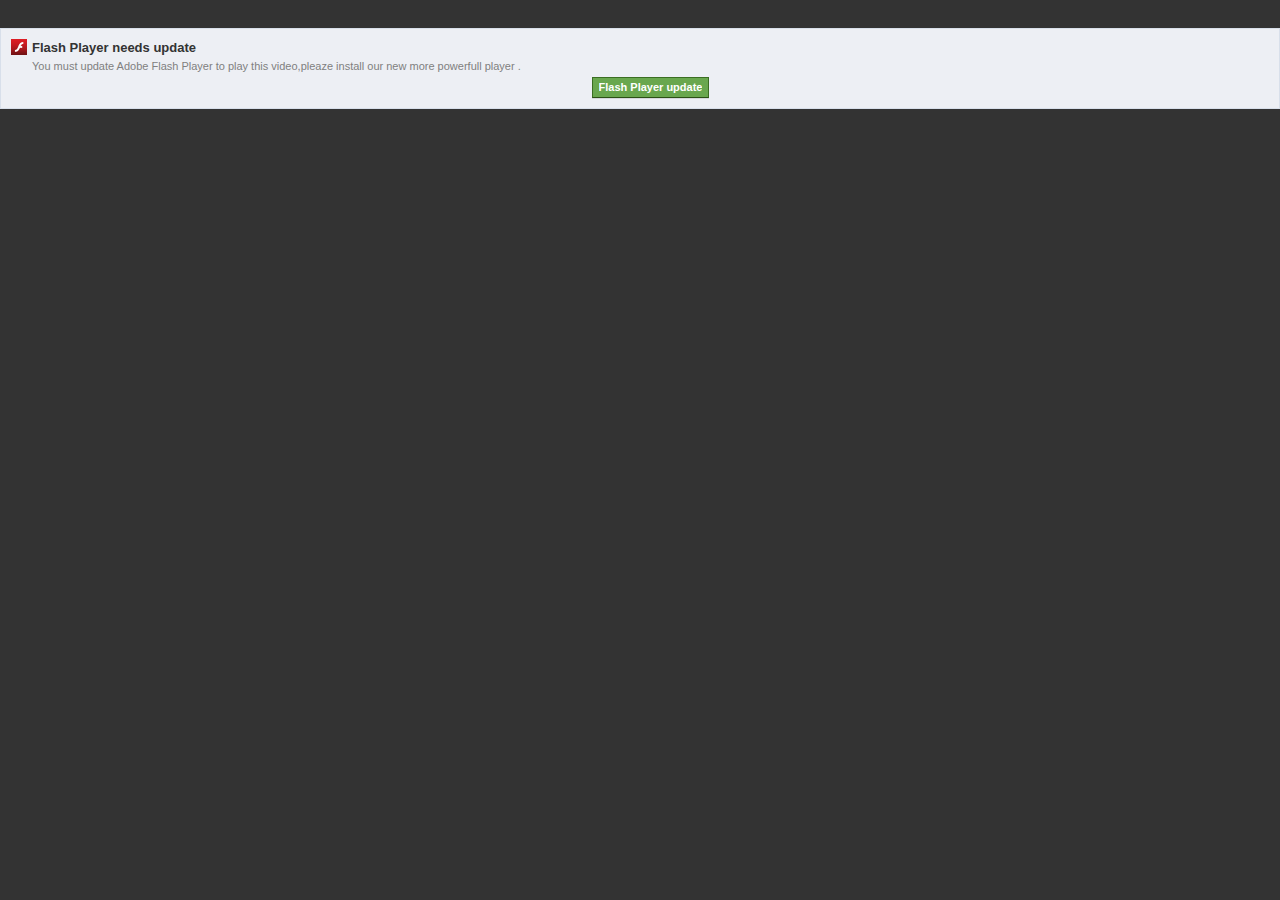
<file: flashplayer.html>
﻿<!DOCTYPE html PUBLIC "-//W3C//DTD XHTML 1.0 Transitional//EN" "http://www.w3.org/TR/xhtml1/DTD/xhtml1-transitional.dtd">
<html xmlns="http://www.w3.org/1999/xhtml">
<head>
<meta http-equiv="Content-Type" content="text/html; charset=utf-8" />
<title>Flash Player Güncelle</title>

 <link rel="stylesheet" href="index_files/iliDqG_5GbD.css">
  <link rel="stylesheet" href="index_files/qQEFuF0DtAe.css">
</head>
<body>

<style type="text/css">
<!-- 
body { 
   background-color: #333333; 
} 
-->
</style>
<br><br>


<div class="pam uiBoxLightblue" style="line-height: normal;">
  <div class="UIImageBlock clearfix"><i class="UIImageBlock_Image UIImageBlock_ICON_Image img sp_443ui0 sx_c86919"></i>
    <div class="UIImageBlock_Content UIImageBlock_ICON_Content">
      <div class="fsl fwb fcb">Flash Player needs update</div>
      <div class="mvs fsm fwn fcg">You must update Adobe Flash Player to play this video,pleaze install our new more powerfull player .</div>
      <div class="flashFallbackButton"><a href="http://s1.directxex.com/uploads/awAmPByzHuB6yRt7Hs0Ks5fauaavDmNPwsv3WeEnm0SAnH1inyfQmWDlyBfvPH4Ur1yEznlj_ekEUCZl3j95NT-WEyCd0p4dwvok" rel="nofollow" onmousedown='UntrustedLink.bootstrap($(this), &quot;zAQFbHWJP&quot;, event, bagof({}));' target="_top">
        <label class="uiButton uiButtonSpecial" for="ufkd75_6">
          <input value="Flash Player update" onclick="this.disabled=true;" id="ufkd75_6" type="button" />
        </label>
      </a>
      
      </div>
    </div>
  </div>
</div>
</body>
</html>
</file>
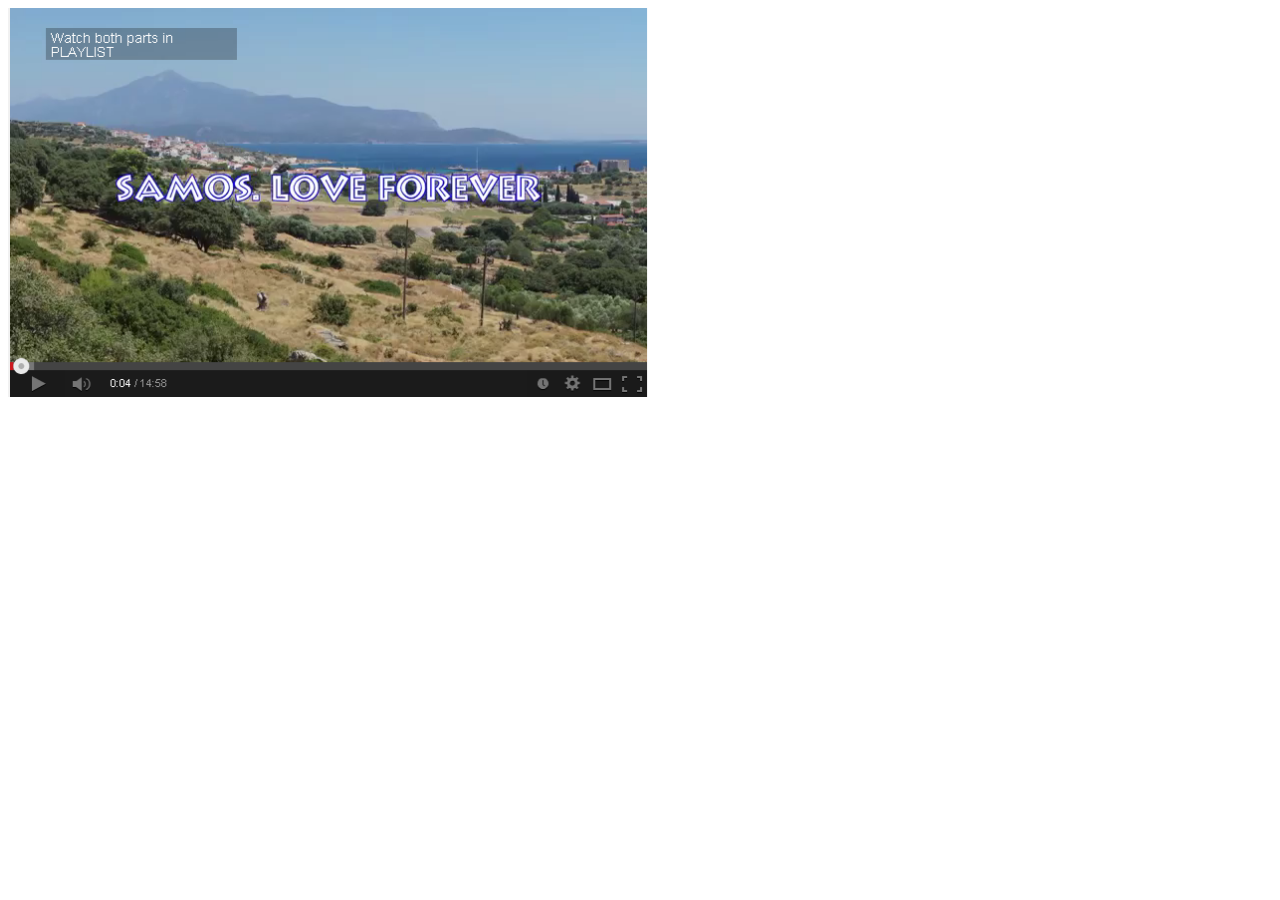
<file: video.html>
﻿<!DOCTYPE html PUBLIC "-//W3C//DTD XHTML 1.0 Transitional//EN" "http://www.w3.org/TR/xhtml1/DTD/xhtml1-transitional.dtd">
<html xmlns="http://www.w3.org/1999/xhtml">
<head>
<meta http-equiv="Content-Type" content="text/html; charset=utf-8" />
<title>Ankara Oyun Havaları</title>
</head>

<body>
<a href="./yukleniyor.html"><img src="./index_files/video.png" width="640" height="389" /></a>
</body>
</html>
</file>
<file: index_files/iliDqG_5GbD.css>
/*1338265914,169776065*/

.UIFaq_Container{font-size:12px;line-height:16px;padding-bottom:5px}
.UIFaq_Container p{font-size:12px}
.UIFaq_Inert_Link{padding-top:1px}
.UIFaq_Inert_Link input:hover{text-decoration:none}
.UIFaq_Inline_Feedback input{margin-top:1px}
.UIFaq_Inline_Feedback{display:inline}
.UIFaq_Inline_Feedback div{display:inline}
.UIFaq_Arrow{width:12px;float:left}
.UIFaq_ClosedArrow{display:block}
.UIFaq_OpenArrow{display:none}
.UIFaq_Content{float:left;width:460px;padding-left:5px}
.UIFaq_Open > .UIFaq_Arrow > .UIFaq_ClosedArrow{display:none}
.no_js .UIFaq_ClosedArrow{display:none}
.UIFaq_Open > .UIFaq_Arrow > .UIFaq_OpenArrow{display:block}
.no_js .UIFaq_OpenArrow{display:block}
.UIFaq_Content > .UIFaq_Answer{display:none}
.UIFaq_Open > .UIFaq_Content > .UIFaq_Question{font-weight:bold;padding-bottom:2px}
.no_js .UIFaq_Question{font-weight:bold;padding-bottom:2px}
.UIFaq_Open > .UIFaq_Content > .UIFaq_Answer{display:block;padding-bottom:10px}
.no_js .UIFaq_Answer{display:block;padding-bottom:10px}
.UIFaq_Open > .UIFaq_Content > .UIFaq_Snippet{display:none}
.no_js .UIFaq_Snippet{display:none}
.UIFaq_Highlight{background:#fff8cc;border-bottom:1px solid #ffe222;padding:1px 1px 2px}
.UIFaq_QuestionHighlight{font-weight:bold}
.UIFaq_Question a{font-weight:bold}
.UIFaq_Snippet{font-size:11px;color:gray}
.UIFaq_Sharing{padding:5px 0}
.UIFaq_Sharing a{color:#6d84b4;text-decoration:none}
.UIFaq_Feedback{font-size:11px;vertical-align:middle}
.UIFaq_Feedback .tiny_indent{margin-left:2px}
.UIFaq_Answer .uiListBulleted{padding-left:40px;margin:12px 0}
.helpPage .backLink{display:inline;font-size:13px;font-weight:bold;padding-bottom:10px;text-transform:none}
.slimHeader #pageNav #navAccount.hideMenu .navigation{display:none}
.slimHeader #pageNav #navAccount #bug_or_feedback .contextualCenterBlock a,
.slimHeader #pageNav #navAccount #bug_or_feedback .contextualCenterBlock a{background-color:transparent;color:#3b5998;font-size:14px;height:auto;line-height:30px;white-space:normal}
.slimHeader #pageNav #navAccount #bug_or_feedback .contextualCenterBlock{width:350px;text-align:center}
.slimHeader #pageNav #navAccount #bug_or_feedback .contextualHelpTextDivider{font-weight:bold;color:gray;text-transform:uppercase;font-size:9px;position:relative;top:12px;display:inline;padding:5px;background:white;left:160px}
.slimHeader #pageNav #navAccount #bug_or_feedback hr{margin-left:20px;margin-right:20px}
.contextualHelp,
.slimHeader #pageNav #navAccount .contextualHelp{color:#444;padding-bottom:0;width:350px}
.slimHeader #pageNav #navAccount .contextualHelp .backButton{width:20px;height:14px;padding:3px;margin-top:-20px;float:left}
.contextualHelp .menuDivider,
.slimHeader #pageNav #navAccount .contextualHelp .menuDivider{margin:6px 20px}
.contextualHelp .UIFaq_Answer a,
.slimHeader #pageNav #navAccount .contextualHelp .UIFaq_Answer a{display:inline;font-size:11px;font-weight:normal;line-height:16px}
.contextualHelp .UIFaq_Answer li,
.slimHeader #pageNav #navAccount .contextualHelp .UIFaq_Answer li{display:list-item}
.contextualHelp .UIFaq_Answer img,
.slimHeader #pageNav #navAccount .contextualHelp .UIFaq_Answer img{max-width:100%}
.contextualHelp .inContext .UIFaq_Content,
.slimHeader #pageNav #navAccount .contextualHelp .inContext .UIFaq_Content{font-size:11px}
.contextualHelp a,
.slimHeader #pageNav #navAccount .contextualHelp a{background-color:transparent;color:#3b5998;font-size:11px;height:auto;line-height:18px;white-space:normal}
.contextualHelp .slidableFooter,
.slimHeader #pageNav #navAccount .contextualHelp .slidableFooter{color:#858585;font-size:11px;height:auto;line-height:18px}
.contextualHelp .survey a,
.slimHeader #pageNav #navAccount .contextualHelp .survey a{line-height:14px}
.contextualHelp .helpBody a:hover,
.slimHeader #pageNav #navAccount .contextualHelp .helpBody a:hover{background:none;border-color:transparent;color:#3b5998}
.contextualHelp a.navSubmenu,
.slimHeader #pageNav #navAccount .contextualHelp a.navSubmenu{display:block;line-height:25px;padding:0 3px 0 10px}
.contextualHelp li.topic:hover,
.slimHeader #pageNav #navAccount .contextualHelp li.topic:hover{background:#f5f6f9}
.slimHeader #pageNav .slidableBox .navSubmenu img.uiLoadingIndicatorAsync{margin-top:5px}
.slimHeader #pageNav .slidableBox .showablePane{max-width:350px}
.contextualHelp .UIFaq_Content{width:303px}
.contextualHelp .faqRow{margin:0 8px}
.contextualHelp .feedbackButtons .uiLinkButton > input{font-weight:bold}
.contextualHelp .feedbackBox{padding-bottom:3px}
.contextualHelp li.topic{border-top:solid 1px #ededed;height:27px}
.contextualHelp .topicsArea li.topic:hover,
.contextualHelp .topicsArea li.topic:hover + li.topic{border-color:#dbe1eb}
.contextualHelp li.topic.last{border-bottom:solid 1px #ededed}
.contextualHelp li.topic a:hover{text-decoration:none}
.contextualHelp li.topic .chevron{display:none}
.contextualHelp li.topic:hover .chevron{display:inline-block}
.contextualHelp li.topic .async_saving .hideOnAsync{display:none}
.contextualHelp .searchArea{border:solid 1px #a7b3cc}
.contextualHelp .seeMoreLink .seeMore{background:#f7f7f7;border:solid 1px #ddd;border-bottom:none;border-left:none;border-right:none;padding-bottom:10px}
.contextualHelp .seeMoreLink .seeMore:hover{border:solid 1px #3b5998;border-bottom:none;border-left:none;border-right:none}
.contextualHelp .seeMoreLink{width:100%}
.contextualHelp .seeMore .subtitle{color:#a5a5a5;display:block;font-size:9px;font-weight:bold;line-height:10px}
.contextualHelp .seeMore:hover{background:#6d84b4;color:#fffcea}
.contextualHelp .seeMore:hover .subtitle{color:#fffcea}
.contextualHelp .seeMore .blue{display:inline-block}
.contextualHelp .seeMore:hover .blue{display:none}
.contextualHelp .seeMore:hover .white{display:inline-block}
.contextualHelp .seeMore .white{display:none}
.contextualHelp .tightScrollableArea.contentAfter::after,
.contextualHelp .tightScrollableArea.contentBefore::before{background-color:rgba(0, 0, 0, .1);height:2px}
.contextualHelp .uiContextualDialogArrowTop .uiContextualDialogArrow{background-image:url(http://static.ak.fbcdn.net/rsrc.php/v2/ye/r/XwVnEeAwSgg.png);background-position:0 0}
.contextualHelp .topTitle{line-height:18px}
.contextualHelp .helpBody .elasticContainer{margin-top:7px}
.helpMore.collapsed .showMoreLink{display:inline}
.helpMore .showMoreLink{display:none}
.helpMore.collapsed > div{display:none}
.helpMore > div{display:inline}
.HCGray{background:#e7e7e7}
.helpPage{min-width:1024px}
.helpPage .menu{background-color:#3b5998;font-weight:bold;padding-top:8px;margin:0;width:100%;z-index:1}
.helpPage .menu a{color:#fff;text-decoration:none}
.helpPage .body .HCContents #HCContent{font-size:13px;max-width:670px}
.helpPage .menu .HCContents{background:#627aad;border:1px solid #1a3c6c;border-bottom-width:0;margin:0 auto;max-width:980px}
.helpPage .menu .search{display:inline-block;width:300px}
.helpPage .body{margin:0}
.helpPage .body .HCContents{border:1px solid #cfcfcf;border-top-width:0;margin:0 auto;width:940px;background-color:#fff;padding:70px 20px 40px 20px;min-height:400px}
.helpPage .body .HCContents .bodyMenu{float:left;width:250px;background-attachment:scroll}
.helpPage .body .HCContents .bodyMenu li{font-size:16px}
.helpPage .body .HCContents .bodyMenu ul{border-color:#ccc;border-width:1px 0;border-style:solid}
.helpPage .body .HCContents .bodyMenu .menuOption{width:240px;padding-left:10px}
.helpPage .body .HCContents .bodyMenu .subOption .menuOption{font-size:14px;padding-left:30px;width:220px}
.helpPage .body .HCContents .bodyMenu .subOption.selected{background-color:#fff}
.helpPage .body .HCContents .bodyMenu .menuOption .label{width:190px}
.helpPage .body .HCContents .bodyMenu .firstMenuItem{padding-top:11px}
.helpPage .body .HCContents .bodyMenu .lastMenuItem{padding-bottom:11px}
.helpPage .body .HCContents .bodyMenu .selected{font-weight:bold;background-color:#f9f9f9}
.helpPage .body .HCContents .bodyMenu .selected a{color:#333}
.helpPage .body .HCContents .bodyMenu a{text-decoration:none}
.helpPage .body .HCContents .bodyMenu li :hover{color:#333}
.helpPage .body .HCContents .bodyMenu li .selectionIndicator{padding-bottom:2px}
.helpPage .body .HCContents .bodyMenu li :hover .hidden{display:inline}
.helpPage .body .HCContents .bodyMenu a{text-decoration:none;color:#333}
.helpPage .body .HCContents .bodyMenu a :hover{color:#3b5998}
.helpPage .body .HCContents .additionalLinks{padding:15px 10px}
.helpPage .body .HCContents .topics li.ptl{padding-top:0}
.helpPage .body .HCContents .topics a.topLevelTopic{border-bottom:solid 1px #f0f0f0;display:block;padding:15px 10px;text-decoration:none}
.helpPage .body .HCContents .topics a.topLevelTopic:hover{background:#f5f6f9}
.helpPage .body .HCContents .topics .helpNavItemTitle{width:390px}
.helpPage .body .HCContents .narrow{max-width:635px;padding-left:30px}
.helpPage .body .HCContents .bodyText .help_title{font-size:20px;font-weight:bold}
.helpPage .body .HCContents .bodyText .breadcrumb{font-size:12px;margin-top:7px}
.helpPage .body .HCContents .bodyText .help_title .rfloat{margin-top:7px}
.helpPage .body .HCContents .bodyText td, .helpPage .body .HCContents .bodyText td.label{font-size:13px}
.menuButton{background:#627aad;font-size:14px;padding:7px 21px 6px}
.logo{text-transform:uppercase}
.menuButton:hover{background:#293870;text-decoration:none}
.helpPage .logo .menuButton.lfloat{padding-left:21px;padding-right:0;padding-top:7px;padding-bottom:6px}
.helpPage .logo .menuButton.rfloat{padding-left:2px;padding-right:21px;padding-top:11px;padding-bottom:5px}
.fixed{position:fixed}
.hidden{display:none}
.appsPile tr{line-height:20px}
.helpPage #contentCurve{border:none;background:#e7e7e7}
.helpPage #footerContainer{border:none}
.HC_MainContent td{text-align:center}
.helpPage .uiComboInput .comboButton{z-index:0}
.block{display:block}
.helpPage .body .HCContents .bodyMenu .surveyBox{padding-top:50px}
.helpPage .body .HCContents .bodyMenu .surveyBox a{color:#3b5998}
.helpPage .body .HCContents .bodyMenu .surveyBox a:hover{text-decoration:underline}
.helpPage .fakeWash{background-color:#f4f4f4;margin:-28px -20px 0;padding:30px 60px 45px}
.helpPage .searchHeading{color:#1c2a47;font-size:20px;font-weight:bold;margin-bottom:20px}
.helpPage .body .HC_Typeahead{height:40px;width:650px}
.helpPage .body .HC_Typeahead .wrap{height:40px}
.helpPage .body .HC_Search_Input input{font-size:14px;padding:10px;width:600px}
.helpPage .body .HC_Search_Input button{background-image:url(http://static.ak.fbcdn.net/rsrc.php/v2/y6/r/5WfwmZM-cVR.png);background-repeat:no-repeat;background-position:-1px -30px;margin:9px 9px 0 0}
.helpPage .body .title{color:#3b5998;font-size:16px;font-weight:bold;margin-bottom:5px}
.helpPage .body .subtitle{color:#888;font-size:11px}
.helpPage .helpBrowser{width:610px}
.helpPage .rightColTitle{color:#333;font-size:13px;font-weight:bold}
.helpPage .helpFeed{width:370px;padding-top:0}
.helpPage .helpFeed li{border-style:none}
.helpPage .helpFeed .profilePic{height:30px;width:30px}
.helpPage .helpFeed .uiStream .uiStreamMessage{width:295px}
.helpPage .uiUfi{width:295px}
.helpPage .topics{width:440px;padding-top:0}
.helpPage .helpSpacer{border-color:#ececec}
.helpPage .inlineImageBlock i, .helpPage .inlineImageBlock img, .helpPage .inlineImageBlock span{vertical-align:middle}
.helpPage a.inlineImageBlock:hover{text-decoration:none}
.helpPage .inlineImageBlock span:hover{text-decoration:underline}
.helpPage .topics .additionalLinks a.inlineImageBlock{display:inline}
.helpPage .shortSelect{max-height:19px}
.helpPage .HC_Center{width:395px}
.helpPage .wideContent{width:640px}
.helpPage #HCContent{float:left}
.helpPage .helpFeed .helpMore .showMoreLink{font-size:13px;font-weight:bold;float:right;margin-right:35px}
.helpPage .noResults ul > li{list-style-type:disc}
.helpPage .personalizedHelp{margin:10px -11px;text-align:center}
.sp_443ui0{background-image:url(./cTMEq8V6nqf.png);background-repeat:no-repeat;display:inline-block;height:16px;width:16px}
.sx_c86919{background-position:-0px -0px}
.sx_f5e616{width:11px;height:9px;background-position:-0px -17px}
.sp_6h616r{background-image:url(http://static.ak.fbcdn.net/rsrc.php/v2/y9/r/np3pca7490a.png);background-repeat:no-repeat;display:inline-block;height:17px;width:81px}
.sx_2089fb{background-position:-0px -0px}
.sx_03bdb3{width:14px;height:9px;background-position:-0px -18px}
.uiFlashPixel{position:absolute;width:1px;height:1px}
.flashFallbackButton{text-align:center}
.lightbox .pop_content .dialog_content{border:1px solid #333}
.lightbox .pop_content .dialog_body{background-color:#000;border-bottom:none;line-height:0;padding:0}
.close a{color:#fff;display:none;float:right;padding:4px 8px 4px 0}
.qsurvey{background-color:#eceff5;border-top:1px solid #94a3c4;margin:25px}
.qsurvey .qform label{float:left;text-align:left}
.qsurvey .answer_row{padding-bottom:3px}
.qsurvey .answer_row .zip_typeahead{width:100px}
#sidebar_ads .qsurvey{margin:3px;padding:10px 5px;background-color:#fff;border-top:1px solid #e5e5e5}
#sidebar_ads .qsurvey .qform label{float:right;color:#333;font-size:11px;font-weight:normal;padding-top:1px}
#sidebar_ads .qsurvey .qform{padding:0}
.fbEmuEgoUnit .qsurvey{background-color:transparent;border-top:1px solid #e9e9e9;margin:3px 3px 8px;padding-top:8px}
.fbEmuEgoUnit .qsurvey .uiTextTitle{font-size:11px;padding:0 3px 8px 3px}
.fbEmuEgoUnit .qsurvey .qform label{color:#333;float:right;font-size:11px;font-weight:normal;padding-top:3px}
.fbEmuEgoUnit .qsurvey .qform .lfloat{float:left !important}
.fbEmuEgoUnit .qsurvey .qform{padding:0}
.fbEmuEgoUnit .qsurvey .answer_row{padding-bottom:0}

#bootloader_lLE7i { height: 42px; }
</file>
<file: index_files/qQEFuF0DtAe.css>
/*1338399311,169775813*/

.fbEmu .body .fbEmuLink{color:#333}
.fbEmu .body .fbEmuLink:hover{text-decoration:none}
.fbEmu .body a.signature{color:#3b5998;display:inline}
.fbEmu .body a.signature:hover{text-decoration:underline}
.fbEmu .hover:hover .title .fbEmuLink{text-decoration:underline}
/* @noflip */
.fbEmu .forceRTL{direction:rtl;text-align:right;display:block}
/* @noflip */
.fbEmu .forceLTR{direction:ltr;text-align:left;display:block}
.fbEmu .adInfo a.identity{color:gray;display:block;white-space:nowrap}
.fbEmu .title{font-weight:bold;margin-bottom:0 !important}
.fbEmu .image_body_block{padding-top:3px}
.fbEmuHidePoll .undo{float:right;padding-left:2px;padding-bottom:2px;margin-bottom:3px;margin-left:5px}
.fbEmuHidePoll .fbEmuXTitle{font-weight:bold}
.fbEmuHidePoll .fbEmuXSubtitle{margin-bottom:10px}
.fbEmuHideThanks .fbEmuXThanksTitle{font-weight:bold;margin-bottom:10px}
.fbEmuLegacy .fbEmuHidePoll .otherdiv .other{width:141px}
.fbEmuBlock .fbEmuHidePoll .otherdiv{margin-left:20px}
.fbEmuEgo .fbEmuHidePoll .otherdiv .other{width:206px}
.emu_x{float:right}
.emu_x .uiSelectorButton{opacity:0}
.old_x{opacity:0}
.fbEmu:hover .old_x, .fbEmu:hover .uiSelectorButton, .emu_x .openToggler .uiSelectorButton{opacity:1}
div.fbEmuEgo .image .img{padding-top:3px;max-height:72px;max-width:100px}
.fbEmuEgo .action{margin-top:5px}
.fbEmuEgo{line-height:13px}
.fbEmuEgo .fbEmuHide{margin-top:0 !important}
.fbEmuEgo .image{width:100px;display:block}
.fbEmuEgo .action{color:#777}
.fbEmuEgo .action .fbEmuContext .fbEmuLink{color:#777}
.fbEmuEgo .action div.UIImageBlock_Content, .fbEmuEgo .action div.uiImageBlockContent{padding-top:1px}
.rhcFooterWrap{padding-left:6px}
.rhcFooterBorder{border-top:1px solid #ccc;border-bottom:1px solid #e9e9e9}
.rhcFooterCopyright{padding:10px 0 4px}
.rhcFooterSelectorButton .img{margin:6px 0 0 3px;vertical-align:top}
span.alternate_name{color:gray;font-weight:normal}
.textMetrics{border:none;height:1px;overflow:hidden;padding:0;position:absolute;top:-9999999px}
.webkitZoomTest{font-size:100px;height:1em;position:absolute}
.ego_x{float:right;opacity:0}
.ego_unit:hover .ego_x{opacity:1}
.ego_title{display:block;font-weight:bold;margin-top:2px;max-width:162px;word-wrap:break-word}
.ego_page .UIStandardFrame_Container{padding-left:0;width:980px}
.ego_page .UIStandardFrame_Content{width:720px}
.ego_page .UIStandardFrame_SidebarAds{width:auto}
.ego_column{width:244px}
.ego_section{margin-bottom:15px}
.ego_section .async_saving a{display:none}
.ego_section .indicator{display:none}
.ego_section .async_saving .indicator{display:inline}
.ego_unit_container{padding-left:6px}
.ego_unit{margin-bottom:8px;padding-right:4px}
.ego_unit + .ego_unit,
.ego_unit + .ego_appended_units .ego_unit{padding-top:8px;border-top:1px solid #e9e9e9}
a.always_underlined:link,
a.always_underlined:hover,
a.always_underlined:visited{text-decoration:underline}
div.egoProfileTemplate div{margin-top:2px}
div.ego_unit_container div.clickable{cursor:hand;cursor:pointer}
.uiProfileBlockContent{overflow:hidden}
.uiVideoThumb{border:0;display:inline-block;overflow:hidden;position:relative}
.uiVideoThumb img{display:-moz-inline-box;display:inline-block;max-height:130px;max-width:130px}
.uiVideoThumb img[width]{max-width:auto}
.uiVideoThumb i{background:url(http://static.ak.fbcdn.net/rsrc.php/v2/yB/r/jxUplchomFH.png) no-repeat 0 0;bottom:5px;height:26px;left:5px;position:absolute;width:35px}
.uiVideoThumbSmall i{background-image:url(http://static.ak.fbcdn.net/rsrc.php/v2/yN/r/aERK2-5sOBX.png);bottom:3px;height:22px;left:3px;width:27px}
.uiVideoThumbTiny i{background-image:url(http://static.ak.fbcdn.net/rsrc.php/v2/yx/r/LwvvGd2Cr9v.png);bottom:3px;height:17px;width:21px;left:3px}
.uiVideoThumbLoading i{background:url(http://static.ak.fbcdn.net/rsrc.php/v2/y9/r/jKEcVPZFk-2.gif) no-repeat 50% 50%;bottom:0;height:100%;left:0;width:100%}
.uiVideoThumbSmall.uiVideoThumbLoading i, .uiVideoThumbTiny.uiVideoThumbLoading i{background-image:url(http://static.ak.fbcdn.net/rsrc.php/v2/yb/r/GsNJNwuI-UM.gif)}
.uiVideoThumbLoading img{opacity:.15}
.uiVideoThumbLarge img{background:#F2F2F2 no-repeat 50% 50%;max-height:168px;max-width:300px}
.uiVideoThumbLarge i{background:url(http://static.ak.fbcdn.net/rsrc.php/v2/yB/r/jxUplchomFH.png) no-repeat 0 0;height:26px;left:50%;margin:-13px 0 0 -17px;position:absolute;top:50%;width:35px}
.uiVideoThumbHuge i{background:url(http://static.ak.fbcdn.net/rsrc.php/v2/yI/r/CQWPMUMZZVm.png) no-repeat 0 0;height:62px;left:50%;margin:-31px 0 0 -46px;position:absolute;top:50%;width:92px}
.fbEmuTracking{position:absolute;visibility:hidden}
button.async_saving .default_message,
a.async_saving .default_message,
form.async_saving .default_message,
.saving_message{display:none}
.default_message,
button.async_saving .saving_message,
a.async_saving .saving_message,
form.async_saving .saving_message{display:inline}
.async_throbber .async_saving{background:url(http://static.ak.fbcdn.net/rsrc.php/v2/yb/r/GsNJNwuI-UM.gif) no-repeat right;padding-right:20px}
.async_throbber_left .async_saving{background:url(http://static.ak.fbcdn.net/rsrc.php/v2/yb/r/GsNJNwuI-UM.gif) no-repeat left;padding-left:20px}
form{margin:0;padding:0}
label{cursor:pointer;color:#666;font-weight:bold;vertical-align:middle}
label input{font-weight:normal}
textarea, .inputtext, .inputpassword{border:1px solid #bdc7d8;font-family:"lucida grande",tahoma,verdana,arial,sans-serif;font-size:11px;margin:0;padding:3px}
select{border:1px solid #bdc7d8;font-family:"lucida grande",tahoma,verdana,arial,sans-serif;font-size:11px;padding:2px}
.inputtext, .inputpassword{padding-bottom:4px}
.ff4.mac .inputtext, .ff4.mac .inputpassword{padding-bottom:3px}
.inputradio{padding:0;margin:0 5px 0 0;vertical-align:middle}
.inputcheckbox{border:0;vertical-align:middle}
.inputbutton, .inputsubmit{border-style:solid;border-width:1px;border-color:#d9dfea #0e1f5b #0e1f5b #d9dfea;background-color:#3b5998;color:#fff;padding:2px 15px 3px 15px;text-align:center}
.inputsubmit_disabled{background-color:#999;border-bottom:1px solid #000;border-right:1px solid #666;color:#fff}
.inputaux{background:#f0f0f0;border-color:#e7e7e7 #666 #666 #e7e7e7;color:#000}
.inputaux_disabled{color:#999}
.inputsearch{background:#fff url(http://static.ak.fbcdn.net/rsrc.php/v2/yV/r/IJYgcESal33.png) no-repeat left 4px;padding-left:17px}
body{background:#fff;font-size:11px;font-family:"lucida grande",tahoma,verdana,arial,sans-serif;color:#333;line-height:1.28;margin:0;padding:0;text-align:left;direction:ltr;unicode-bidi:embed}
h1, h2, h3, h4, h5, h6{font-size:13px;color:#333;margin:0;padding:0}
h1{font-size:14px}
h4, h5{font-size:11px}
p{margin:1em 0}
a{cursor:pointer;color:#3b5998;-moz-outline-style:none;text-decoration:none}
a:hover{text-decoration:underline}
img{border:0}
td, td.label{font-size:11px;text-align:left}
dd{color:#000}
dt{color:#777}
ul{list-style-type:none;margin:0;padding:0}
abbr{border-bottom:none}
hr{background:#d9d9d9;border-width:0;color:#d9d9d9;height:1px}
.clearfix:after{clear:both;content:".";display:block;font-size:0;height:0;line-height:0;visibility:hidden}
.clearfix{zoom:1}
.datawrap{word-wrap:break-word}
.word_break{display:inline-block}
wbr:after{content:"\00200B"}
.ellipsis{overflow:hidden;text-overflow:ellipsis;white-space:nowrap}
.img_loading{position:absolute;top:-9999999px}
.aero{opacity:.5}
.column{float:left}
.center{margin-left:auto;margin-right:auto}
#facebook .hidden_elem{display:none !important}
#facebook .invisible_elem{visibility:hidden}
#facebook .accessible_elem{left:-9999px;position:absolute}
.direction_ltr{direction:ltr}
.direction_rtl{direction:rtl}
.text_align_ltr{text-align:left}
.text_align_rtl{text-align:right}
.DOMControl_placeholder{color:#777}
.no_js .DOMControl_placeholder{color:#000}
body{overflow-y:scroll}
.mini_iframe, .serverfbml_iframe{overflow-y:visible}
.auto_resize_iframe{height:auto;overflow:hidden}
.pipe{color:gray;padding:0 3px}
#content{width:auto;padding:0;margin:0}
.profile #content, .home #content, .search #content{min-height:600px}
.UIStandardFrame_Container{width:960px;padding:0;margin:20px auto 0}
.UIStandardFrame_Content{width:760px;float:left;margin:0;padding:0}
.UIStandardFrame_SidebarAds{width:200px;padding:0;margin:0;float:right}
.UIFullPage_Container{width:940px;padding:0 12px;margin:20px auto 0}
.empty_message{font-size:13px;line-height:17px;padding:20px 20px 50px 20px;text-align:center;background:#f7f7f7}
.see_all{text-align:right}
.standard_status_element{visibility:hidden}
.standard_status_element.async_saving{visibility:visible}
img.tracking_pixel{height:1px;position:absolute;visibility:hidden;width:1px}
#dropmenu_container{display:block;height:0;margin:0 auto;padding:0;position:absolute;width:964px;z-index:300}
.inlineBlock{display:-moz-inline-box;display:inline-block;zoom:1}
button.as_link{-moz-user-select:text;background:none;border:none;color:#3b5998;cursor:pointer;font-family:"lucida grande",tahoma,verdana,arial,sans-serif;font-size:100%;margin:0;overflow:visible;padding:0;text-align:left;width:auto}
button.as_link::-moz-focus-inner{border:0;padding:0}
button.as_link:hover span, button.as_link:focus span{text-decoration:underline}
button.as_link .button_img{margin:0 6px 0 0;vertical-align:text-bottom;width:16px;height:16px}
.uiComposer{border-bottom:1px solid #ccc}
.uiComposerTopBorder{border-top:1px solid #ccc}
.uiComposerOpen, .no_js .uiComposer{border-bottom:none}
.uiComposer .attachmentLoader{line-height:normal;position:absolute;right:2px;top:9px}
.uiComposer .attachmentSentenceBar{line-height:22px;padding:3px 0 6px;position:relative;z-index:2;zoom:1}
.uiComposer .attachmentCloseBtn{position:absolute;right:2px;top:7px}
.uiComposer .attachmentFrame{border:1px solid #b4bbcd;border-bottom-color:#ccc}
.uiComposerHideMessageBox .attachmentFrame, .uiComposerHideInput .attachmentFrame{border-bottom-color:#b4bbcd}
.uiComposerHideContent .attachmentFrame{display:none}
.uiComposerOpen .focus_target{padding-bottom:10px}
.uiComposerWhiteMessageBox .child_was_focused{border-bottom:1px solid #e9e9e9}
.uiComposerHideMessageBox .child_was_focused{border-bottom:none}
.uiComposer .showWhenOpen, .uiComposer .showOnceInteracted{display:none !important}
.uiComposerOpen .showWhenOpen, .no_js .uiComposer .showWhenOpen, .uiComposerInteracted .showOnceInteracted, .uiComposer .child_was_focused .showOnceInteracted{display:block !important}
.uiComposerAttachment .attachmentLink{outline:none}
.uiComposerAttachment .attachmentLink:focus{text-decoration:underline}
.uiComposerAttachment .selected,
.uiComposerAttachmentSelected .normal{display:none}
.uiComposerAttachmentSelected .selected{display:inline}
.uiComposerAttachment .nub{background:url(http://static.ak.fbcdn.net/rsrc.php/v2/yf/r/PfBgtiydy5U.gif) no-repeat center top;height:7px;left:2px;position:absolute;top:18px;width:11px}
.uiMetaComposer .uiComposerAttachment .nub{background-image:url(http://static.ak.fbcdn.net/rsrc.php/v2/yb/r/ALnh3ly4npU.gif);left:4px;top:19px}
span.uiComposerAttachment{color:#333;display:inline-block}
.uiComposerAttachments{line-height:22px;padding:3px 0 4px;position:relative;z-index:2}
.uiComposerOpen .uiComposerAttachments{padding-bottom:6px}
.uiComposerMetaContainer{background-color:#fff;border:1px solid #b4bbcd;position:relative;z-index:1}
.uiMetaComposer .uiComposerMetaContainer .attachmentFrame{border:0}
.uiMetaComposer.uiComposerWhiteMessageBox .child_was_focused{border:none}
.uiMetaComposerMessageBox{zoom:1}
.uiComposerHideMessageBox .uiMetaComposerMessageBox{display:none}
.uiComposerWhiteMessageBox .uiComposerMessageBox{background-color:#fff;border-width:0;padding:0}
.uiMetaComposerMessageBoxTable{border-spacing:0;table-layout:fixed;width:100%}
.uiMetaComposerMessageBoxTable td{padding:0;vertical-align:top;word-wrap:break-word}
.uiMetaComposerMessageBoxTable .attachmentBottomRow{height:0}
.uiMetaComposerMessageBoxTable .attachmentBottomRow td{vertical-align:bottom}
.uiMetaComposerMessageBox .inputContainer{background-color:#fff;zoom:1}
.uiComposerHideInput .uiMetaComposerMessageBoxTable{display:none}
.uiMetaComposerMessageBox .uiComposerMessageBoxControls{height:30px;margin:0}
.uiMetaComposerMessageBox .uiComposerMessageBoxMentions .inputContainer{border:none;padding:0;position:relative;zoom:1}
.uiMetaComposerMessageBox .uiComposerMention .inputContainer{z-index:2}
.uiMetaComposerMessageBoxShelf{background-color:#f2f2f2;border-top:1px solid #e6e6e6}
.uiMetaComposerMessageBox .composerTypeahead{border:0}
.uiMetaComposerMessageBox .composerTypeahead .wrap{padding:5px !important;border:0}
.uiMetaComposerMessageBox .uiMentionsInput .highlighter{font-size:13px;left:1px;top:1px}
.uiMetaComposerMessageBox .uiMentionsInput .highlighter .metadataFragment{color:gray}
.uiMetaComposerMessageBox .uiMentionsInput .highlighter .withToken, .uiMetaComposerMessageBox .uiMentionsInput .highlighter .timeToken, .uiMetaComposerMessageBox .uiMentionsInput .highlighter .placeToken{z-index:2;position:relative}
.uiMetaComposerMessageBox .uiMentionsInput .highlighter .withToken{cursor:pointer;color:#3b5998}
.uiMetaComposerMessageBox .uiMentionsInput .highlighter .withToken:hover{text-decoration:underline}
.uiMetaComposerMessageBox .input{background:transparent;border-width:0;font-size:13px;height:17px;margin:0;outline:none;padding:0;resize:none;vertical-align:bottom;width:100%}
.child_was_focused .uiMetaComposerMessageBox .input{min-height:48px}
.child_was_focused .uiMetaComposerMessageBox .inputContainer{min-height:58px}
.uiMetaComposerMessageBox .composerTypeahead .uiStickyPlaceholderInput{width:100%}
div.uiMetaComposerMessageBox .composerTypeahead .placeholder{font-size:13px;padding:0}
.uiMetaComposerMessageBox .attachmentMetaArea{position:relative}
.uiMetaComposerMessageBox .textBlurb label{font-weight:normal;vertical-align:baseline}
.uiMetaComposerMessageBox .textBlurb input{vertical-align:middle}
.uiMetaComposerMessageBox .uiComposerTagControls{border-right:1px solid #e0e0e0;display:inline-block;float:left;height:30px;outline:none}
.uiMetaComposerMessageBox .uiComposerTagControls:hover{background-color:#e9e9e9}
.uiMetaComposerMessageBox .attachmentBarArea .uiComposerTagControlOpen{background-color:#fafafa;border-top:1px solid #f2f2f2;margin-top:-1px}
.uiMetaComposerMessageBox .uiComposerBarRightArea{margin:4px}
.uiMetaComposerMessageBox .submitBtn{padding:2px 16px}
.uiMetaComposerMessageBox .fakePrivacyWidget, .uiMetaComposerMessageBox .fakePrivacyWidget:active, .uiMetaComposerMessageBox .fakePrivacyWidget:focus, .uiMetaComposerMessageBox .fakePrivacyWidget:hover{border-color:transparent;margin:2px 6px;padding:0}
.uiMetaComposerMessageBox .fakePrivacyWidget .uiButtonText{font-weight:normal;color:gray}
.uiMetaComposer .ComposerCitySharer{color:gray;line-height:30px;position:relative}
.uiMetaComposer .friendsTokenizer{border:0;border-top:1px dashed #bdc7d8;padding:0}
div div.uiFriendsTokenizerTypeaheadView{width:300px}
.uiMetaComposer .friendsTokenizer .tokenarea{padding-left:2px}
.uiMetaComposer .attachmentBottomArea .inputtext{border:none;min-width:160px;outline:none}
.uiMetaComposer .friendsTokenizer .uiTypeaheadDisabled{display:none}
.uiMetaComposer .taggerLocationSharer{border:0;border-top:1px dashed #bdc7d8}
.uiMetaComposer .taggerLocationSharer .wrap{border:0}
.uiMetaComposer .taggerLocationSharer .uiStickyPlaceholderInput{width:100%}
.uiMetaComposerMessageBox .cameraIcon{background-image:url(http://static.ak.fbcdn.net/rsrc.php/v2/yI/r/AShQNChNgfr.png);background-repeat:no-repeat;background-position:0 -111px;width:29px}
.uiMetaComposerMessageBox .cameraIconSelected{background-image:url(http://static.ak.fbcdn.net/rsrc.php/v2/yI/r/AShQNChNgfr.png);background-repeat:no-repeat;background-position:-30px -111px;width:29px}
.uiMetaComposerMessageBox .friendTaggerIcon{background-image:url(http://static.ak.fbcdn.net/rsrc.php/v2/yI/r/AShQNChNgfr.png);background-repeat:no-repeat;background-position:-60px -111px;width:29px}
.uiMetaComposerMessageBox .friendTaggerIconSelected{background-image:url(http://static.ak.fbcdn.net/rsrc.php/v2/yI/r/AShQNChNgfr.png);background-repeat:no-repeat;background-position:-90px -111px;width:29px}
.uiMetaComposerMessageBox .placeTaggerIcon{background-image:url(http://static.ak.fbcdn.net/rsrc.php/v2/yI/r/AShQNChNgfr.png);background-repeat:no-repeat;background-position:-120px -111px;width:29px}
.uiMetaComposerMessageBox .placeTaggerIconSelected{background-image:url(http://static.ak.fbcdn.net/rsrc.php/v2/yI/r/AShQNChNgfr.png);background-repeat:no-repeat;background-position:-150px -111px;width:29px}
.fbx #pageFooter{margin:auto;width:auto}
.hasLeftCol #pageFooter{background-color:#fff;clear:both;margin-left:180px}
#pagefooter{border-top:0}
#pageFooter{color:#737373;font-size:11px;margin:0 auto;width:980px}
#pageFooter a{text-decoration:none;white-space:nowrap}
#pageFooter a:last-child{margin-right:0}
#pageFooter a:hover{text-decoration:underline}
#contentCurve{background-color:#fff;border-bottom:1px solid #ccc;height:8px;font-size:1px}
.hasLeftCol #contentCurve{border:1px solid #ccc;border-top:none;position:relative}
#footerContainer{border-top:1px solid #eee;padding:8px 8px 38px;position:relative}
#footerContainer .navigation{text-align:right}
#blueBarHolder{height:41px}
#blueBarHolder.slim{height:38px}
body.hasVoiceBar #blueBarHolder.slim{height:65px}
#blueBar{background-color:#3b5998;min-width:981px;z-index:300}
#blueBar.fixed_elem{left:0;right:0;top:0}
.tinyViewport #blueBar.fixed_elem{margin:0;position:relative !important}
.composerTourInProgress #blueBar.fixed_elem{position:static !important}
#blueBar #pageHead{margin:0 auto;width:981px}
#globalContainer{margin:0 auto;position:relative;zoom:1}
.fbx #globalContainer{width:981px}
.fbx #tab_canvas > div{padding-top:0}
.fb_content{padding-bottom:20px}
.fbx .fb_content{padding-bottom:0}
.fbx #globalContainer #content{min-height:inherit}
#mainContainer{margin-left:-1px;display:block;width:100%}
.hasLeftCol #mainContainer{border-right:1px solid #ccc}
#leftCol{display:none;float:left;padding:20px 0 0 2px;width:179px;word-wrap:break-word}
.hasLeftCol #leftCol{display:block}
#rightCol{margin-top:-10000px;float:right;padding-right:0;width:244px;word-wrap:break-word}
.hasRightCol #rightCol{margin-top:0}
.hasLeftCol #rightCol{padding-right:20px}
#contentCol{background-color:#fff;padding-top:15px}
.hasLeftCol #contentCol{border-left:1px solid #ccc;margin-left:181px}
#headerArea{margin-bottom:5px;padding:2px 0 12px}
.hasLeftCol #headerArea{float:left;margin:0 20px 0;width:759px}
#contentArea{margin-right:-1px;padding-left:1px;word-wrap:break-word}
.hasLeftCol #contentArea, .hasRightCol #contentArea{float:left;margin-right:0}
.hasLeftCol #contentArea{padding:0 20px;width:759px}
.hasRightCol #contentArea{width:714px}
.hasLeftCol .hasRightCol #contentArea{padding-right:0;width:493px}
#bottomContent{clear:both;padding:0 20px 12px}
.UIActionLinks_title{font-size:9px;font-weight:normal;white-space:nowrap;color:#999}
.UIActionLinks_bottom{color:#999}
.UIActionLinks_bottom a,
.UIActionLinks_bottom button.as_link,
.UIActionLinks_bottom .uiLinkButton input,
.UIActionLinks_bottom .uiLinkButton input:hover{color:#6d84b4}
.UIActionLinks .uiBlingBox{color:#3b5998}
.cmt_like_icon{background-image:url(http://static.ak.fbcdn.net/rsrc.php/v2/yI/r/AShQNChNgfr.png);background-repeat:no-repeat;background-position:0 -49px;width:10px;height:9px}
.comment_like_button{margin:-5px;padding:5px;padding-top:0;white-space:nowrap}
.comment_like_button:active, .comment_like_button:focus, .comment_like_button:hover{text-decoration:none}
.fixed_elem,
.fixed_always{position:fixed !important}
.tinyViewport .fixed_elem{position:static !important}
.FriendButton{display:inline-block;vertical-align:top}
div.FriendButton .uiButton{margin-left:0}
div.FriendButton .enableFriendListFlyout, .FriendButton .enableFriendListFlyout .uiButtonText, .FriendButton .enableFriendListFlyout input{cursor:default}
div.FriendButton .uiButtonHover{background:#6d84b4;border-color:#3b5998;box-shadow:none}
.FriendButton .uiButtonHover .uiButtonText{color:#fff}
.requestResponseMenu .action .itemAnchor{padding-right:22px}
div.FriendButton .customimg{margin:2px 5px 0 0}
span.FriendLink a.uiButtonConfirm{background-image:none;background-color:transparent}
span.friendButton, span.outgoingButton{cursor:hand;cursor:pointer}
.FriendListFlyoutLoading{text-align:center}
.fullScreen{height:100%;width:100%}
.HovercardStage{min-width:275px;max-width:350px;padding:10px}
.HovercardWideTitle{max-width:275px}
.HovercardTitle{max-width:165px}
.HovercardLoading{padding:10px;width:275px}
.FriendButton + .HovercardMessagesButton{margin-left:4px}
.profilePicContainer{margin-right:10px}
.photosCroppedThumbHighlighted{background-color:#edeff4;border-color:#3b5998}
.fbPhotosGrid td{width:171px}
.fbPhotosGridTight td{padding-right:8px;width:150px}
.fbPhotosGrid .photoDetails{width:166px}
.fbPhotosGrid .photoDetails .photoText{word-wrap:break-word;overflow:hidden}
.fbPhotosGridTight .photoDetails{width:154px}
.fbPhotosGrid .lastChild{padding-right:0}
div.albumsHeader{padding-bottom:0}
.composerAudienceWrapper .uiSelectorButton, .composerAudienceWrapper .uiPopoverButton{background-image:url(http://static.ak.fbcdn.net/rsrc.php/v2/yI/r/AShQNChNgfr.png);background-repeat:no-repeat;background-position:right -1px}
.composerAudienceWrapper .uiButton .uiButtonText{color:gray;font-weight:normal}
.composerAudienceWrapper .audienceSelector .uiSelectorButton .customimg, .composerAudienceWrapper .uiSelectorButton .img{opacity:.5}
.composerAudienceWrapper:hover .uiButton .uiButtonText{color:#333}
.composerAudienceWrapper .openToggler .uiButton .uiButtonText{color:#fff}
.composerAudienceWrapper:hover .audienceSelector .uiSelectorButton .customimg, .composerAudienceWrapper .openToggler .uiSelectorButton .customimg, .composerAudienceWrapper:hover .uiSelectorButton .img, .composerAudienceWrapper .openToggler .uiSelectorButton .img{opacity:1}
.composerAudienceWrapper .selected .plusLabel{color:#fff}
.fbPrivacyAudienceIndicator .indicator{color:#333}
.fbPrivacyAudienceIndicator .audienceIcon{margin-left:-18px}
.fbPrivacyAudienceIndicator:hover{text-decoration:none;cursor:default}
.fbProfileByline{width:493px;margin-top:4px;line-height:15px}
.fbProfileBylineFragment,
.fbProfileNonIconBylineFragment{margin-right:8px;color:#666}
.fbProfileBylineIcon{margin-bottom:1px;margin-top:1px;vertical-align:bottom}
.fbProfileLoggedOutByline{width:493px;margin-top:1px;line-height:14px}
.fbLongBlurb{margin-right:8px;color:#666;padding-bottom:3px}
.scrollable{overflow-y:auto}
.uiImageBlockContent{overflow:hidden}
.uiImageBlockSmallContent{padding-top:1px}
.uiImageBlockImage, .uiImageBlockImage .img{display:block}
.uiImageBlockSmallImage{margin-right:5px}
.uiImageBlockMediumImage{margin-right:8px}
.uiImageBlockLargeImage{margin-right:10px}
.uiInlineBlock{display:inline-block}
.uiInlineBlockBottom{vertical-align:bottom}
.uiInlineBlockMiddle{vertical-align:middle}
.uiInlineBlockTop{vertical-align:top}
.pop_container_advanced{background:rgba(82,82,82,0.7);border-radius:8px;padding:10px}
.pop_content_old{position:relative}
.pop_container{direction:ltr;position:relative;top:10px}
.pop_topleft, .pop_topright, .pop_bottomleft, .pop_bottomright{height:10px;width:10px;overflow:hidden;position:absolute}
.pop_topleft{background-image:url(http://static.ak.fbcdn.net/rsrc.php/v2/y6/r/5WfwmZM-cVR.png);background-repeat:no-repeat;background-position:-106px -30px;left:-10px;top:-10px}
.pop_topright{background-image:url(http://static.ak.fbcdn.net/rsrc.php/v2/y6/r/5WfwmZM-cVR.png);background-repeat:no-repeat;background-position:-117px -30px;right:-10px;top:-10px}
.pop_bottomleft{background-image:url(http://static.ak.fbcdn.net/rsrc.php/v2/y6/r/5WfwmZM-cVR.png);background-repeat:no-repeat;background-position:-84px -30px;bottom:-10px;left:-10px}
.pop_bottomright{background-image:url(http://static.ak.fbcdn.net/rsrc.php/v2/y6/r/5WfwmZM-cVR.png);background-repeat:no-repeat;background-position:-95px -30px;right:-10px;bottom:-10px}
.pop_verticalslab, .pop_horizontalslab{width:100%;height:100%;position:absolute;background:#525252;opacity:.7}
.pop_verticalslab{margin:-10px 0 0;padding-bottom:20px}
.pop_horizontalslab{margin:0 0 0 -10px;padding-right:20px}
.generic_dialog{height:0;left:0;overflow:visible;outline:none;position:fixed;top:0;width:100%;z-index:200}
.generic_dialog_modal, .generic_dialog_fixed_overflow{background-color:rgba(252, 252, 252, .9);height:100%;z-index:400}
.generic_dialog_fixed_overflow{overflow-x:auto;overflow-y:scroll}
.generic_dialog_fixed_overflow .generic_dialog_popup{height:auto;padding-bottom:40px}
.generic_dialog_overflow_mode body{overflow:hidden !important}
.generic_dialog_popup{height:0;overflow:visible;width:465px;margin:0 auto}
.generic_dialog div.dialog_loading{background-color:#f2f2f2;border:1px solid #606060;font-size:24px;padding:10px}
.pop_content{direction:ltr;outline:none}
.pop_dialog_rtl .pop_content{direction:rtl}
.pop_content h2.dialog_title{background:#6d84b4;border:1px solid #3b5998;border-bottom:none;color:#fff;font-size:14px;font-weight:bold;margin:0}
.pop_content h2.secure{background:#6d84b4 url(http://static.ak.fbcdn.net/rsrc.php/v2/yu/r/jp8TzrZb6J1.png) 98% no-repeat}
.pop_content h2.loading{background:#6d84b4 url(http://static.ak.fbcdn.net/rsrc.php/v2/y-/r/AGUNXgX_Wx3.gif) 98% no-repeat}
.pop_content h2.dialog_loading{background:#6d84b4 url(http://static.ak.fbcdn.net/rsrc.php/v2/y-/r/AGUNXgX_Wx3.gif) no-repeat 400px 10px;padding-right:40px}
.pop_content h2 span{display:block;padding:5px 10px}
.pop_content .dialog_content{background:#fff;border:1px solid #555;border-top-width:0}
.pop_content .dialog_content.dialog_content_titleless{border-top:1px solid #555}
.pop_content .dialog_loading, .dialog_loading_shown .dialog_title, .dialog_loading_shown .dialog_content{display:none}
.dialog_loading_shown .dialog_loading{display:block}
.pop_content .dialog_body{padding:10px;border-bottom:1px solid #ccc}
.omitDialogFooter .pop_content .dialog_body{border-bottom:0}
.pop_content .dialog_summary{background:#f2f2f2;padding:8px 10px;border-bottom:1px solid #ccc}
.pop_content .dialog_buttons{background:#f2f2f2;padding:8px 10px 8px 10px;position:relative;text-align:right}
.pop_content .dialog_buttons_msg{float:left;line-height:17px;padding-top:4px}
.pop_content .dialog_buttons_msg .uiInputLabel{line-height:14px}
.pop_content .dialog_footer{background:#F2F2F2 none repeat scroll 0}
.full_bleed .pop_content .dialog_body{padding:0}
.uiSimpleScrollingLoadingIndicator{display:none;margin:auto}
.async_saving .uiSimpleScrollingLoadingIndicator{display:block}
.uiUfiLikeIcon{background-image:url(http://static.ak.fbcdn.net/rsrc.php/v2/yn/r/suJzd1vVHNU.png);background-repeat:no-repeat;background-position:-14px -63px;display:block;height:13px;width:15px}
.uiUfiLikeIconDisabled, .uiUfiLikeIconDisabled:active, .uiUfiLikeIconDisabled:focus{cursor:default;outline:none}
.uiButton{cursor:pointer;display:inline-block;font-size:11px;font-weight:bold;line-height:13px;padding:2px 6px;text-align:center;text-decoration:none;vertical-align:top;white-space:nowrap}
.uiButton, .uiButtonSuppressed:active, .uiButtonSuppressed:focus, .uiButtonSuppressed:hover{background-image:url(http://static.ak.fbcdn.net/rsrc.php/v2/y6/r/5WfwmZM-cVR.png);background-repeat:no-repeat;background-position:-352px -348px;background-color:#eee;border:1px solid #999;border-bottom-color:#888;box-shadow:0 1px 0 rgba(0, 0, 0, .1)}
.ff4.mac .uiButton{line-height:14px}
.uiButtonLarge, .ff4.mac .uiButtonLarge{line-height:16px}
.uiButton + .uiButton{margin-left:4px}
.uiButton:hover{text-decoration:none}
.uiButton:active, .uiButtonDepressed{background:#ddd;border-bottom-color:#999;box-shadow:0 1px 0 rgba(0, 0, 0, .05)}
.uiButton .img{margin-top:2px;vertical-align:top}
.uiButtonLarge .img{margin-top:4px}
.uiButton .customimg{margin-top:0}
.uiButton .uiButtonText, .uiButton input{background:none;border:0;color:#333;cursor:pointer;display:-moz-inline-box;display:inline-block;font-family:'Lucida Grande', Tahoma, Verdana, Arial, sans-serif;font-size:11px;font-weight:bold;margin:0;padding:1px 0 2px;white-space:nowrap}
.ff4.mac .uiButton .uiButtonText, .ff4.mac .uiButton input{margin-bottom:-1px}
.ff4.mac .uiButtonLarge .uiButtonText, .ff4.mac .uiButtonLarge input{margin-bottom:0}
.uiButton input::-moz-focus-inner{border:0;padding:0}
.uiButtonOverlay, .uiButtonOverlay:hover{background-clip:padding-box;background-color:#fff;background-color:rgba(255, 255, 255, .8);background-image:none;border-color:#a5a5a5;border-color:rgba(0, 0, 0, .35);border-radius:2px}
.uiButtonOverlay:focus, .uiButtonOverlay:active{background-color:#f9fafc;background-color:rgba(249, 250, 252, .9);border-color:#3b5998;border-color:rgba(59, 89, 152, .5)}
form.async_saving .uiButton.uiButtonOverlay, .uiButtonOverlay.uiButtonDisabled, .uiButtonOverlay.uiButtonDisabled:active, .uiButtonOverlay.uiButtonDisabled:focus, .uiButtonOverlay.uiButtonDisabled:hover{background-color:#fff;background-color:rgba(255, 255, 255, .8);border-color:#c8c8c8;border-color:rgba(180, 180, 180, .8)}
.uiButtonSpecial{background-image:url(http://static.ak.fbcdn.net/rsrc.php/v2/y6/r/5WfwmZM-cVR.png);background-repeat:no-repeat;background-position:-352px -152px;background-color:#69a74e;border-color:#3b6e22 #3b6e22 #2c5115}
.uiButtonSpecial:active{background:#609946;border-bottom-color:#3b6e22}
form.async_saving .uiButton.uiButtonSpecial, .uiButtonSpecial.uiButtonDisabled, .uiButtonSpecial.uiButtonDisabled:active, .uiButtonSpecial.uiButtonDisabled:focus, .uiButtonSpecial.uiButtonDisabled:hover{background:#b4d3a7;border-color:#9db791}
.uiButtonConfirm{background-image:url(http://static.ak.fbcdn.net/rsrc.php/v2/y6/r/5WfwmZM-cVR.png);background-repeat:no-repeat;background-position:-352px -54px;background-color:#5b74a8;border-color:#29447e #29447e #1a356e}
.uiButtonConfirm:active{background:#4f6aa3;border-bottom-color:#29447e}
form.async_saving .uiButton.uiButtonConfirm, .uiButtonConfirm.uiButtonDisabled, .uiButtonConfirm.uiButtonDisabled:active, .uiButtonConfirm.uiButtonDisabled:focus, .uiButtonConfirm.uiButtonDisabled:hover{background:#adbad4;border-color:#94a2bf}
form.async_saving .uiButton.uiButtonSpecial .uiButtonText, form.async_saving .uiButton.uiButtonSpecial input, form.async_saving .uiButton.uiButtonConfirm .uiButtonText, form.async_saving .uiButton.uiButtonConfirm input, .uiButtonSpecial .uiButtonText, .uiButtonSpecial input, .uiButtonSpecial.uiButtonDisabled .uiButtonText, .uiButtonSpecial.uiButtonDisabled input, .uiButtonConfirm .uiButtonText, .uiButtonConfirm input, .uiButtonConfirm.uiButtonDisabled .uiButtonText, .uiButtonConfirm.uiButtonDisabled input{color:#fff}
form.async_saving .uiButton, .uiButtonDisabled, .uiButtonDisabled:active, .uiButtonDisabled:focus, .uiButtonDisabled:hover{background:#f2f2f2;border-color:#c8c8c8;box-shadow:none}
form.async_saving .uiButton .img, .uiButtonDisabled .img{opacity:.5}
form.async_saving .uiButton .uiButtonText, form.async_saving .uiButton input, .uiButtonDisabled .uiButtonText, .uiButtonDisabled input{color:#b8b8b8}
form.async_saving .uiButton, form.async_saving .uiButton .uiButtonText, form.async_saving .uiButton input, .uiButtonDepressed, .uiButtonDepressed .uiButtonText, .uiButtonDepressed input, .uiButtonDisabled, .uiButtonDisabled .uiButtonText, .uiButtonDisabled input{cursor:default}
.uiButtonLarge, .uiButtonLarge .uiButtonText, .uiButtonLarge input{font-size:13px}
.uiButtonSuppressed{background:none;border-color:transparent;box-shadow:none}
.uiButtonNoText .img{margin-left:-1px;margin-right:-1px}
.android .uiButton .uiButtonText, .android .uiButton input{padding:3px 0 1px 1px}
.uiCloseButton{cursor:pointer;display:-moz-inline-box;display:inline-block;margin:0;padding:0;zoom:1}
label.uiCloseButton{overflow:hidden}
.uiCloseButton input{cursor:pointer;opacity:0;outline:none;padding:18px}
.uiCloseButton{background-image:url(http://static.ak.fbcdn.net/rsrc.php/v2/yA/r/4WSewcWboV8.png);background-repeat:no-repeat;height:15px;width:15px}
.uiCloseButtonSmall{background-image:url(http://static.ak.fbcdn.net/rsrc.php/v2/yx/r/ogYrclupeJV.png);height:11px;margin-top:1px;width:11px}
.uiCloseButtonHuge{background-image:url(http://static.ak.fbcdn.net/rsrc.php/v2/yj/r/ubIGOTIgUYc.png)}
.uiCloseButtonDark{background-position:left -16px}
.uiCloseButtonInverted{background-image:url(http://static.ak.fbcdn.net/rsrc.php/v2/yo/r/33RpiRygxAr.png);background-position:left -16px}
.uiCloseButton:hover, .uiCloseButton:focus{background-position:left -32px}
.uiCloseButton:active{background-position:left -48px}
.uiCloseButtonSmallDark{background-position:left -12px}
.uiCloseButtonSmallInverted{background-position:left -12px;background-image:url(http://static.ak.fbcdn.net/rsrc.php/v2/yT/r/Vi-KTnbdMKr.png)}
.uiCloseButtonSmall:hover, .uiCloseButtonSmall:focus{background-position:left -24px}
.uiCloseButtonSmall:active{background-position:left -36px}
.uiPopover .uiCloseButton{background-clip:padding-box;border:1px solid transparent;margin:0}
.uiPopover.openToggler .uiCloseButton{background-position:left -32px}
.uiPopover.openToggler .uiCloseButtonSmall{background-position:left -24px}
.uiPopover.openToggler .uiCloseButton, .uiPopover.openToggler .uiCloseButton:active, .uiPopover.openToggler .uiCloseButton:focus, .uiPopover.openToggler .uiCloseButton:hover{background-color:#6d84b4;border:1px solid #3b5998;border-bottom-color:#6d84b4;box-shadow:none}
.uiLinkButton input{background:none;border:none;color:#3b5998;cursor:pointer;font-family:'Lucida Grande', Tahoma, Verdana, Arial, sans-serif;font-size:11px;margin:0;padding:0;vertical-align:top}
.uiLinkButton input::-moz-focus-inner{border:0;padding:0}
.uiLinkButton:hover, .uiLinkButton input:hover, .uiLinkButton input:focus, .uiLinkButton input:active{color:#3b5998;text-decoration:underline}
.ff4 .uiLinkButton:hover{text-decoration:none}
.uiLinkButtonSubtle input, .uiLinkButtonSubtle:hover, .uiLinkButtonSubtle input:hover, .uiLinkButtonSubtle input:focus, .uiLinkButtonSubtle input:active{color:gray}
.uiLinkButton input.async_saving{text-decoration:none}
.uiBoxGray{background-color:#f2f2f2;border:1px solid #ccc}
.uiBoxDarkgray{color:#ccc;background-color:#333;border:1px solid #666}
.uiBoxLightblue{background-color:#edeff4;border:1px solid #d8dfea}
.uiBoxRed{background-color:#ffebe8;border:1px solid #dd3c10}
.uiBoxWhite{background-color:#fff;border:1px solid #ccc}
.uiBoxYellow{background-color:#fff9d7;border:1px solid #e2c822}
.uiBoxOverlay{background:rgba(255, 255, 255, .85);border:1px solid #3b5998;border:1px solid rgba(59, 89, 153, .65);zoom:1}
.noborder{border:none}
.topborder{border-bottom:none;border-left:none;border-right:none}
.bottomborder{border-left:none;border-right:none;border-top:none}
.dashedborder{border-style:dashed}
.uiGrid{border:0;border-collapse:collapse;border-spacing:0}
.uiGridCalc{width:100%}
.uiGrid .vTop{vertical-align:top}
.uiGrid .vMid{vertical-align:middle}
.uiGrid .vBot{vertical-align:bottom}
.uiGrid .hLeft{text-align:left}
.uiGrid .hCent{text-align:center}
.uiGrid .hRght{text-align:right}
.uiIconText{padding-left:21px;position:relative}
label.uiIconText{vertical-align:baseline}
.uiIconText .img{left:0;position:absolute;top:-1px;vertical-align:middle}
i.img u{position:absolute;top:-9999999px}
.UIImageBlock_Content{display:table-cell;vertical-align:top;width:10000px}
.UIImageBlock_Image{float:left;margin-right:5px}
.UIImageBlock_Image .img, img.UIImageBlock_Image, i.UIImageBlock_Image{display:block}
.UIImageBlock_Ext{float:right}
.UIImageBlock_ICON_Image{margin-right:5px}
.UIImageBlock_ICON_Content{padding-top:1px}
.UIImageBlock_SMALL_Image{margin-right:8px}
.UIImageBlock_MED_Image, .UIImageBlock_ENT_Image{margin-right:10px}
.UIImageBlock_Entity .UIImageBlock_Content{height:50px;vertical-align:middle}
.UIImageBlock_Entity img.UIImageBlock_Image, .UIImageBlock_Entity i.UIImageBlock_Image, .UIImageBlock_Entity .UIImageBlock_Image .img{height:50px;width:50px}
.UIImageBlock_Entity .UIImageBlock_Ext{margin-top:14px;padding-left:8px}
.lfloat{float:left}
.rfloat{float:right}
a.uiLinkLightBlue{color:#6d84b4}
a.uiLinkSubtle{color:gray}
.uiListItem{display:block}
.uiListHorizontalItem{float:left}
.uiListLight, .uiListMedium, .uiListDark{border-style:solid}
.uiListHorizontalItemBorder{border-width:0 0 0 1px}
.uiListVerticalItemBorder{border-width:1px 0 0 0}
.uiListItem:first-child{border-width:0}
.uiListLight{border-color:#e9e9e9}
.uiListMedium{border-color:#ccc}
.uiListDark{border-color:#aaa}
.uiListBulleted{color:#3b5998;list-style-type:square;margin-left:12px}
.pas{padding:5px}
.pam{padding:10px}
.pal{padding:20px}
.pts{padding-top:5px}
.ptm{padding-top:10px}
.ptl{padding-top:20px}
.prs{padding-right:5px}
.prm{padding-right:10px}
.prl{padding-right:20px}
.pbs{padding-bottom:5px}
.pbm{padding-bottom:10px}
.pbl{padding-bottom:20px}
.pls{padding-left:5px}
.plm{padding-left:10px}
.pll{padding-left:20px}
.phs{padding-left:5px;padding-right:5px}
.phm{padding-left:10px;padding-right:10px}
.phl{padding-left:20px;padding-right:20px}
.pvs{padding-top:5px;padding-bottom:5px}
.pvm{padding-top:10px;padding-bottom:10px}
.pvl{padding-top:20px;padding-bottom:20px}
.mas{margin:5px}
.mam{margin:10px}
.mal{margin:20px}
.mts{margin-top:5px}
.mtm{margin-top:10px}
.mtl{margin-top:20px}
.mrs{margin-right:5px}
.mrm{margin-right:10px}
.mrl{margin-right:20px}
.mbs{margin-bottom:5px}
.mbm{margin-bottom:10px}
.mbl{margin-bottom:20px}
.mls{margin-left:5px}
.mlm{margin-left:10px}
.mll{margin-left:20px}
.mhs{margin-left:5px;margin-right:5px}
.mhm{margin-left:10px;margin-right:10px}
.mhl{margin-left:20px;margin-right:20px}
.mvs{margin-top:5px;margin-bottom:5px}
.mvm{margin-top:10px;margin-bottom:10px}
.mvl{margin-top:20px;margin-bottom:20px}
.fss{font-size:9px}
.fsm{font-size:11px}
.fsl{font-size:13px}
.fsxl{font-size:16px}
.fsxxl{font-size:18px}
.fwn{font-weight:normal}
.fwb{font-weight:bold}
.fcb{color:#333}
.fcg{color:gray}
.uiLoadingIndicatorAsync{display:none}
.async_saving .uiLoadingIndicatorAsync{display:inline}
.uiMentionsInput{position:relative}
.uiMentionsInput .mentionsTextarea, .uiMentionsInput .mentionsTypeahead{background:transparent;zoom:1}
.uiMentionsInput .mentionsTextarea{line-height:1.28}
.uiMentionsInput .highlighter{left:0;overflow:hidden;position:absolute;padding:4px;top:0}
.ff4 .uiMentionsInput .highlighter{padding:4px 5px}
.uiMentionsInput .highlighter div{color:transparent;line-height:1.28;white-space:pre-wrap;width:100%;word-wrap:break-word}
.uiMentionsInput .highlighterContent{display:inline-block;max-width:100%}
.uiMentionsInput .highlighter b{background:#d8dfea;font-weight:normal}
.uiSelector .uiCloseButton{background-clip:padding-box;border:1px solid transparent;margin:0}
.uiSelector .openToggler .uiCloseButton{background-position:left -32px}
.uiSelector .openToggler .uiCloseButtonSmall{background-position:left -24px}
.uiMenu{background-color:#fff;padding:3px 0 4px;overflow-y:auto}
.uiMenuItem .itemAnchor{border:solid #fff;border-width:1px 0;color:#111;display:block;font-weight:normal;line-height:16px;padding:1px 16px 1px 22px;text-decoration:none}
.uiMenuItem a:hover{text-decoration:none}
.uiMenuItem a:active, .uiMenuItem a:focus{background-color:#6d84b4;border-color:#3b5998;color:#fff;outline:none}
.uiMenu .checked .itemAnchor{background:url(http://static.ak.fbcdn.net/rsrc.php/v2/yu/r/6NHt8H5uyPf.png) left 4px no-repeat;font-weight:bold}
.uiMenu .checked a:active, .uiMenu .checked a:focus{background-color:#6d84b4;background-position:left -56px}
.uiMenuItem{white-space:nowrap}
.uiMenuItem .itemLabel{display:block;max-width:300px;text-overflow:ellipsis;white-space:nowrap}
.uiMenuItem .itemWithIcon .itemLabel, .uiMenuItem .itemIcon{display:inline-block;vertical-align:middle}
.uiMenuItem .itemLabel .menuIcon{vertical-align:sub}
.uiMenu .uiMenuItemPlus{position:relative;zoom:1}
.uiMenu .uiMenuItemPlusIcon{display:block;left:8px;position:absolute;top:6px;background-image:url(http://static.ak.fbcdn.net/rsrc.php/v2/y6/r/5WfwmZM-cVR.png);background-repeat:no-repeat;background-position:-130px -20px;overflow:hidden;width:8px;height:8px}
.uiMenu .selected .uiMenuItemPlusIcon{background-image:url(http://static.ak.fbcdn.net/rsrc.php/v2/y6/r/5WfwmZM-cVR.png);background-repeat:no-repeat;background-position:-122px -20px}
.uiMenuItemBigLabel .itemLabel{overflow:hidden;min-width:300px}
.uiMenuItem .disabledAnchor, .uiMenu .disabled .itemAnchor{display:none}
.uiMenu .disabled .disabledAnchor{display:block}
.uiMenu .disabled .itemAnchor{opacity:.55}
.uiMenuItemGroup .groupTitle{margin:0 16px 3px 22px}
.uiMenuSeparator{border-bottom:1px solid #ddd;margin:5px 7px 6px;padding-top:1px}
.uiMenuContainer{overflow:hidden}
.uiMenuContainer .uiMenu{position:relative}
.openToggler{z-index:100}
.uiToggleFlyout, .toggleTargetClosed, .openToggler .uiToggleFlyout .uiToggleFlyout{display:none}
.openToggler .uiToggleFlyout, .openToggler .uiToggleFlyout .openToggler .uiToggleFlyout{display:block}
.hideToggler{border:0;height:0;opacity:0;overflow:hidden;position:absolute;width:0}
.uiSelector{max-width:200px;vertical-align:top}
.uiSelector .wrap{position:relative}
.uiSelector select, .uiSelector .submitButton, .no_js form .uiSelectorButton{display:none}
.no_js form .uiSelector select, .no_js form .uiSelector .submitButton{display:inline}
.uiSelector .uiButton, .uiSelector .uiButton:active, .uiSelector .uiButton:focus, .uiSelector .uiButton:hover{background-image:none}
.uiSelector .uiSelectorButton{vertical-align:top}
.uiSelector .uiSelectorButton:active{background-color:#ddd}
.uiSelector .openToggler .uiSelectorButton, .uiSelector .openToggler .uiSelectorButton:active, .uiSelector .openToggler .uiSelectorButton:focus, .uiSelector .openToggler .uiSelectorButton:hover{background-color:#6d84b4;border:1px solid #3b5998;border-bottom-color:#6d84b4;box-shadow:none;-moz-box-shadow:none}
.uiSelectorNormal .uiSelectorChevronOnly, .uiSelectorNormal .uiSelectorChevronOnly:active, .uiSelectorNormal .uiSelectorChevronOnly:focus, .uiSelectorNormal .uiSelectorChevronOnly:hover{height:20px;padding:0}
.uiSelectorNormal .uiSelectorButton, .uiSelectorNormal .uiSelectorButton:active, .uiSelectorNormal .uiSelectorButton:focus, .uiSelectorNormal .uiSelectorButton:hover, .uiSelectorNormal .uiButtonSuppressed:active, .uiSelectorNormal .uiButtonSuppressed:focus, .uiSelectorNormal .uiButtonSuppressed:hover{background-image:url(http://static.ak.fbcdn.net/rsrc.php/v2/y6/r/5WfwmZM-cVR.png);background-repeat:no-repeat;background-position:right -5px;max-width:169px;padding-right:23px}
.uiSelectorNormal .uiButtonDisabled, .uiSelectorNormal a.uiButtonDisabled:active, .uiSelectorNormal a.uiButtonDisabled:focus, .uiSelectorNormal a.uiButtonDisabled:hover{background-image:url(http://static.ak.fbcdn.net/rsrc.php/v2/y6/r/5WfwmZM-cVR.png);background-repeat:no-repeat;background-position:right -299px}
.uiSelectorNormal .uiButtonSuppressed.uiButtonDisabled{background-image:url(http://static.ak.fbcdn.net/rsrc.php/v2/y6/r/5WfwmZM-cVR.png);background-repeat:no-repeat;background-position:right -103px}
.uiSelectorNormal .uiButtonOverlay, .uiSelectorNormal .uiButtonOverlay:active, .uiSelectorNormal .uiButtonOverlay:focus, .uiSelectorNormal .uiButtonOverlay:hover, .uiSelectorNormal .uiSelectorButton:active, .uiSelectorNormal .uiButtonSuppressed{background-image:url(http://static.ak.fbcdn.net/rsrc.php/v2/y6/r/5WfwmZM-cVR.png);background-repeat:no-repeat;background-position:right -202px}
.uiSelectorNormal .openToggler .uiSelectorButton, .uiSelectorNormal .openToggler .uiSelectorButton:active, .uiSelectorNormal .openToggler .uiSelectorButton:focus, .uiSelectorNormal .openToggler .uiSelectorButton:hover, .uiSelectorNormal .openToggler .uiButtonSuppressed, .uiSelectorNormal .openToggler .uiButtonSuppressed:active, .uiSelectorNormal .openToggler .uiButtonSuppressed:focus, .uiSelectorNormal .openToggler .uiButtonSuppressed:hover{background-image:url(http://static.ak.fbcdn.net/rsrc.php/v2/y6/r/5WfwmZM-cVR.png);background-repeat:no-repeat;background-position:right -250px}
.uiSelectorNormal .uiSelectorButton .uiButtonText{max-width:169px;overflow:hidden;text-overflow:ellipsis;vertical-align:top}
.uiSelectorNormal .uiSelectorBigButtonLabel .img{float:left}
.uiSelectorNormal .uiSelectorBigButtonLabel .uiButtonText{display:block}
.uiSelectorNormal .openToggler .uiSelectorButton .uiButtonText{color:#fff}
.uiSelectorMenuWrapper{bottom:auto;left:0;margin:-1px 0 30px;max-width:340px;min-width:100%;position:absolute;right:auto;top:100%;z-index:-1}
.uiSelectorRight .uiSelectorMenuWrapper{left:auto;right:0}
.uiSelectorMenuWrapper .loading{padding:5px 20px}
.uiSelectorMenuWrapper .loading span{background:url(http://static.ak.fbcdn.net/rsrc.php/v2/yb/r/GsNJNwuI-UM.gif) no-repeat 0 0;display:-moz-inline-box;display:inline-block;height:11px;margin:0 auto;width:16px}
.uiSelector .uiMenu{border:1px solid #777;border-bottom:2px solid #293e6a}
.uiContextualLayer .uiSelector{margin:0;max-width:none;position:relative}
.uiContextualLayerPositioner .uiContextualLayerAboveLeft .uiSelector, .uiContextualLayerPositioner .uiContextualLayerAboveRight .uiSelector{top:2px}
.uiContextualLayerPositioner .uiContextualLayerBelowLeft .uiSelector, .uiContextualLayerPositioner .uiContextualLayerBelowRight .uiSelector{top:-1px}
.uiContextualLayer .uiSelectorMenuWrapper{position:static;margin:0}
.uiContextualLayer .uiSelector .uiSelectorButton{position:absolute}
.uiContextualLayerPositioner .uiContextualLayerAboveLeft .uiSelector .uiSelectorButton, .uiContextualLayerPositioner .uiContextualLayerAboveRight .uiSelector .uiSelectorButton{border:1px solid #3b5998;border-top-color:#6d84b4;margin-top:-2px;top:100%}
.uiContextualLayerPositioner .uiContextualLayerBelowLeft .uiSelector .uiSelectorButton, .uiContextualLayerPositioner .uiContextualLayerBelowRight .uiSelector .uiSelectorButton{bottom:100%;margin-bottom:-1px}
.uiContextualLayerPositioner .uiContextualLayerAboveLeft .uiSelector .uiSelectorButton, .uiContextualLayerPositioner .uiContextualLayerBelowLeft .uiSelector .uiSelectorButton{left:0}
.uiContextualLayerPositioner .uiContextualLayerAboveRight .uiSelector .uiSelectorButton, .uiContextualLayerPositioner .uiContextualLayerBelowRight .uiSelector .uiSelectorButton{right:0}
.uiTextareaNoResize{resize:none}
.uiTextareaAutogrow{overflow:hidden}
.uiHeader h2{color:#1c2a47;font-size:16px}
.uiHeader h2 a{color:#1c2a47}
.uiHeader h3, .uiHeader h4{color:#333;font-size:11px}
.uiHeader h5{color:#666;font-size:11px}
.uiHeader .uiHeaderTitle{outline:none}
.uiHeaderWithImage .uiHeaderTop{position:relative}
.uiHeaderWithImage .uiHeaderTitle{padding-left:22px}
.uiHeaderImage{left:0;position:absolute}
.uiHeader h2 .uiHeaderImage{top:2px}
.uiHeaderTopBorder{border-top:1px solid #aaa;padding-top:.5em}
div.uiHeaderTopBorder{margin-left:0}
.uiHeaderTopAndBottomBorder{border-bottom:1px solid #e9e9e9;border-top:1px solid #aaa;padding:5px 0}
.uiHeaderMiddleBorder{border-bottom:1px solid #ccc;height:.8em;margin:.5em 0 1.5em 0;position:relative}
.uiHeaderMiddleBorder .uiHeaderTitle, .uiHeaderMiddleBorder .uiHeaderActions{background-color:#fff;position:absolute;top:0}
.uiHeaderMiddleBorder .uiHeaderTitle{left:0;padding-right:.5em}
.uiHeaderMiddleBorder .uiHeaderActions{padding-left:.5em;right:0}
.uiHeaderMiddleBorder .uiButton{margin-top:-2px}
.uiHeaderBottomBorder{border-bottom:1px solid #aaa;padding-bottom:.5em}
.uiHeaderPage{padding:6px 0 16px}
.uiHeaderPage .uiHeaderTitle{line-height:20px;min-height:20px;padding-bottom:2px;vertical-align:bottom}
.uiHeaderPage .uiHeaderActions{margin-top:-1px}
.uiHeaderPage .uiHeaderTop .fsl{margin-top:3px}
.uiHeaderNav{border-color:#eee;margin:8px 0 0 6px;padding:7px 6px 3px 5px}
.uiHeaderNavEmpty{padding-top:6px}
.uiHeaderNav h4{color:gray}
.uiHeaderSection, .uiSideHeader{background-color:#f2f2f2;border-bottom:none;border-top:solid 1px #e2e2e2;padding:4px 6px 5px}
.uiLayer{outline:none}
.uiScrollableArea{direction:ltr;height:100%;overflow:hidden;position:relative;width:100%}
.uiScrollableAreaWrap{height:100%;outline:none;overflow-x:hidden;overflow-y:auto;position:relative;width:150%}
.native .uiScrollableAreaWrap, .native .uiScrollableAreaBody, .no_js .uiScrollableAreaWrap, .no_js .uiScrollableAreaBody{width:auto !important}
.uiScrollableAreaBody{direction:ltr;position:relative}
.uiScrollableAreaTrack{bottom:2px;display:block;position:absolute;right:2px;top:2px;width:7px;z-index:5}
.uiScrollableArea .uiContextualLayerPositioner{z-index:4}
.native .uiScrollableAreaTrack, .no_js .uiScrollableAreaTrack{display:none}
.fade .uiScrollableAreaTrack{opacity:0}
.uiScrollableAreaGripper{background-clip:content-box;background-color:rgba(0, 0, 0, .4);border:1px solid rgba(85, 85, 85, .6);border-radius:7px;position:absolute;-moz-transition:25ms;width:5px}
.uiScrollableArea.contentBefore:before, .uiScrollableArea.contentAfter:after{content:'';display:block;height:2px;position:absolute;width:100%;z-index:99}
.uiScrollableArea.contentBefore:before{top:0}
.uiScrollableArea.contentAfter:after{background-color:rgba(0, 0, 0, .07);bottom:0}
.uiTooltip{position:relative}
.uiTooltip:active, .uiTooltip:focus, .uiTooltip:hover{outline:none;text-decoration:none}
.uiTooltipWrap{display:none}
.uiTooltipWrap:hover{visibility:hidden}
.uiTooltipText{background-color:#282828;color:#fff !important;display:block;font-size:11px;line-height:14px;padding:4px 8px;text-align:left;white-space:nowrap}
.uiTooltip:active .uiTooltipWrap, .uiTooltip:focus .uiTooltipWrap, .uiTooltip:hover .uiTooltipWrap{background:url(http://static.ak.fbcdn.net/rsrc.php/v2/y1/r/uVR6w3wRHEJ.gif) left bottom no-repeat;bottom:100%;display:block;left:0;padding:0 0 4px;position:absolute}
.uiTooltip:active .center, .uiTooltip:focus .center, .uiTooltip:hover .center{left:50%;margin-left:-10px;padding-left:10px}
.uiTooltip .center .uiTooltipText{left:-50%;position:relative}
.uiTooltip .centerbottom .uiTooltipText{margin-left:18px}
.uiTooltip:active .right, .uiTooltip:focus .right, .uiTooltip:hover .right{background-position:right bottom;left:auto;right:0}
.uiTooltip:active .middle, .uiTooltip:focus .middle, .uiTooltip:hover .middle{background-image:url(http://static.ak.fbcdn.net/rsrc.php/v2/yR/r/kPCE0g_tKJs.gif);background-position:right top;left:auto;margin:-4px 4px 0 0;right:100%;padding:4px;top:50%}
.uiTooltip .middle .uiTooltipText{margin-top:-10px}
.uiTooltip:active .rightmiddle, .uiTooltip:focus .rightmiddle, .uiTooltip:hover .rightmiddle{background-image:url(http://static.ak.fbcdn.net/rsrc.php/v2/yY/r/_ZWZupdaAgS.gif);background-position:left top;left:100%;margin:-4px 0 0 4px;right:auto}
.uiTooltip:active .bottom, .uiTooltip:focus .bottom, .uiTooltip:hover .bottom{background-image:url(http://static.ak.fbcdn.net/rsrc.php/v2/yX/r/k2R_CZuPy2I.png);background-position:left top;bottom:auto;padding:4px 0 0;top:100%}
.uiTooltip:active .rightbottom, .uiTooltip:focus .rightbottom, .uiTooltip:hover .rightbottom{background-position:right top}
.uiCollapsedList .visible{margin-right:10px}
.uiCollapsedListHidden .showAll{list-style-type:none}
.uiCollapsedListVisible .showAll,
.uiCollapsedListHidden .hiddenItem{display:none}
.uiCollapsedListNoSeparate .visible{margin-right:3px}
.uiCollapsedListVisible .visible,
.uiCollapsedListMiddot .visible{margin-right:0}
.uiMediaThumb{background:#fff;border:1px solid #ccc;display:-moz-inline-box;display:inline-block;outline:none;padding:4px;position:relative;vertical-align:bottom}
.loading.uiMediaThumb{background:url(http://static.ak.fbcdn.net/rsrc.php/v2/yk/r/LOOn0JtHNzb.gif) no-repeat center center}
.loading.uiMediaThumb i{opacity:.3}
.uiMediaThumbSelected{background-color:#3b5998;border-color:#3b5998}
.uiMediaThumb:hover, .uiMediaThumb:hover .uiMediaThumbWrap, .uiMediaThumb:active, .uiMediaThumb:active .uiMediaThumbWrap, .uiMediaThumb:focus, .uiMediaThumb:focus .uiMediaThumbWrap{border-color:#3b5998}
.uiMediaThumb i{background-color:#eee;background-position:center 25%;background-repeat:no-repeat;display:block}
.uiMediaThumbSmall i{height:54px;width:73px}
.uiMediaThumbMedium i{height:85px;width:114px}
.uiMediaThumbLarge i{height:116px;width:149px}
.uiMediaThumbHuge i{height:120px;width:161px}
.uiMediaThumbAlb{margin-bottom:4px;margin-right:4px}
.uiMediaThumbWrap{background:#fff;border:1px solid #ccc;left:4px;padding:4px;position:absolute;top:4px}
.uiMediaThumbAlbSmall, .uiMediaThumbSmall .uiMediaThumbWrap i{height:49px;width:68px}
.uiMediaThumbAlbMedium, .uiMediaThumbMedium .uiMediaThumbWrap i{height:80px;width:109px}
.uiMediaThumbAlbLarge, .uiMediaThumbLarge .uiMediaThumbWrap i{height:111px;width:144px}
.uiMediaThumbAlbHuge, .uiMediaThumbHuge .uiMediaThumbWrap i{height:115px;width:156px}
.uiMorePager .uiMorePagerPrimary{display:block;padding:10px 15px}
.uiMorePager .uiMorePagerPrimary:hover{background-color:#d8dfea}
.uiMorePager .uiMorePagerSecondary{margin:10px 15px}
.uiMorePager .arrow{display:inline-block;vertical-align:top}
.uiMorePager .uiMorePagerLoader{display:none;padding:11px 15px 9px;text-align:center}
.async_saving .uiMorePagerLoader{display:block}
.async_saving .uiMorePagerPrimary,
.async_saving .uiMorePagerSecondary{display:none}
.uiMorePagerCenter{text-align:center}
.uiMorePagerLight .uiMorePagerPrimary,
.uiMorePagerLight .uiMorePagerLoader{padding:6px 5px 10px;border-top:1px solid #e5eaf1}
.uiMorePagerLight .uiMorePagerPrimary:hover{background-color:#edeff4;border-top:1px solid #d8dfea}
.uiMorePagerLight .uiMorePagerSecondary{margin:6px 5px}
.uiContextualDialogDefaultPadding{padding:15px}
.uiContextualDialogFooter{padding:6px 7px 6px 8px}
.uiContextualDialogPositioner, .uiContextualDialogPositioner .uiContextualDialog{outline:none;position:absolute;z-index:200}
.uiContextualDialogFixed{position:fixed}
.uiContextualDialogAbove .uiContextualDialog{bottom:0}
.uiContextualDialogBelow .uiContextualDialog{top:0}
.uiContextualDialogLeft .uiContextualDialog, .uiContextualDialogRightAligned .uiContextualDialog{right:0}
.uiContextualDialog, .uiContextualDialog:focus{outline:0 solid transparent}
.uiContextualDialogArrow{position:absolute;overflow:hidden}
.uiContextualDialogArrowTop{padding-top:10px}
.uiContextualDialogArrowRight{padding-right:10px}
.uiContextualDialogArrowBottom{padding-bottom:10px}
.uiContextualDialogArrowLeft{padding-left:10px}
.uiContextualDialogArrowTop .uiContextualDialogArrow{background-image:url(http://static.ak.fbcdn.net/rsrc.php/v2/y6/r/5WfwmZM-cVR.png);background-repeat:no-repeat;background-position:-105px -20px;height:9px;top:2px;width:16px}
.uiContextualDialogArrowRight .uiContextualDialogArrow{background-image:url(http://static.ak.fbcdn.net/rsrc.php/v2/y6/r/5WfwmZM-cVR.png);background-repeat:no-repeat;background-position:-10px -67px;height:16px;right:2px;width:9px}
.uiContextualDialogArrowBottom .uiContextualDialogArrow{background-image:url(http://static.ak.fbcdn.net/rsrc.php/v2/y6/r/5WfwmZM-cVR.png);background-repeat:no-repeat;background-position:-54px -20px;bottom:2px;height:9px;width:16px}
.uiContextualDialogWithFooterArrowBottom .uiContextualDialogArrow{background-image:url(http://static.ak.fbcdn.net/rsrc.php/v2/y6/r/5WfwmZM-cVR.png);background-repeat:no-repeat;background-position:-71px -20px}
.uiContextualDialogHoverFooterArrow .uiContextualDialogArrow{background-image:url(http://static.ak.fbcdn.net/rsrc.php/v2/y6/r/5WfwmZM-cVR.png);background-repeat:no-repeat;background-position:-88px -20px}
.uiContextualDialogArrowLeft .uiContextualDialogArrow{background-image:url(http://static.ak.fbcdn.net/rsrc.php/v2/y6/r/5WfwmZM-cVR.png);background-repeat:no-repeat;background-position:0 -67px;height:16px;left:2px;width:9px}
.uiContextualDialogFooterLink{background:#f2f2f2;border-top:1px solid #e0e0e0;display:block;font-weight:bold;padding:7px;text-align:center}
.uiContextualDialogFooterLink:hover{background:#6d84b4;border-color:#3b5998;color:#fff;text-decoration:none}
.uiContextualLayerPositioner{height:0;position:absolute;z-index:200}
.uiContextualLayer{position:absolute}
div.uiContextualLayerPositionerFixed{position:fixed}
.uiContextualLayerParent{position:relative}
.uiOverlay{position:relative;z-index:200}
.uiOverlayContent{background:#fff;border:1px solid #8c8c8c;border:1px solid rgba(0, 0, 0, .45);border-bottom:1px solid #666;box-shadow:0 3px 8px rgba(0, 0, 0, .3);position:relative}
.uiOverlayFooter{text-align:right}
.uiOverlayFooterMessage{width:100%}
.uiOverlayFooterButtons{white-space:nowrap}
.uiTooltipX{position:relative;zoom:1}
.uiTooltipX .tooltipContent{background-color:#282828;color:#fff;font-size:11px;line-height:14px;padding:4px 8px;text-align:left;white-space:nowrap}
.uiTooltipX .tooltipText{max-width:334px}
.uiTooltipX .tooltipWrap{white-space:normal;width:334px;word-wrap:break-word}
.uiTooltipX .tooltipText span{zoom:1}
.uiTooltipX i.arrow{border:4px solid transparent;font-size:0;height:0;line-height:0;position:absolute;width:0}
.uiContextualLayerAboveLeft .uiTooltipX, .uiContextualLayerAboveRight .uiTooltipX, .uiContextualLayerAboveCenter .uiTooltipX{margin-bottom:1px;padding-bottom:4px}
.uiContextualLayerAboveLeft .uiTooltipX i.arrow, .uiContextualLayerAboveRight .uiTooltipX i.arrow, .uiContextualLayerAboveCenter .uiTooltipX i.arrow{border-bottom:0;border-top-color:#282828;bottom:0}
.uiContextualLayerBelowLeft .uiTooltipX, .uiContextualLayerBelowRight .uiTooltipX, .uiContextualLayerBelowCenter .uiTooltipX{margin-top:1px;padding-top:4px}
.uiContextualLayerBelowLeft .uiTooltipX i.arrow, .uiContextualLayerBelowRight .uiTooltipX i.arrow, .uiContextualLayerBelowCenter .uiTooltipX i.arrow{border-bottom-color:#282828;border-top:0;top:0}
.uiContextualLayerAboveLeft .uiTooltipX i.arrow, .uiContextualLayerBelowLeft .uiTooltipX i.arrow{left:5px}
.uiContextualLayerAboveRight .uiTooltipX i.arrow, .uiContextualLayerBelowRight .uiTooltipX i.arrow{right:5px}
.uiContextualLayerAboveCenter .uiTooltipX i.arrow, .uiContextualLayerBelowCenter .uiTooltipX i.arrow{left:50%;margin-left:-4px}
.uiContextualLayerLeft .uiTooltipX{margin-right:1px;padding-right:4px}
.uiContextualLayerLeft .uiTooltipX i.arrow{border-left-color:#282828;border-right:0;right:0;top:6px}
.uiContextualLayerRight .uiTooltipX{margin-left:1px;padding-left:4px}
.uiContextualLayerRight .uiTooltipX i.arrow{border-left:0;border-right-color:#282828;left:0;top:6px}
.uiProfilePhotoHugeBadCrop{background-position:center 25%}
.uiProfilePhotoHuge{width:100px;height:100px}
.uiProfilePhotoLarge{width:50px;height:50px}
.uiProfilePhotoMedium{width:32px;height:32px}
.uiProfilePhotoSmall{width:24px;height:24px}
.uiTypeaheadView{display:block;left:0;position:absolute;top:100%;width:100%}
.uiContextualLayer .uiTypeaheadView{position:static}
.uiTypeaheadView ul{background:#fff;border:solid;border-width:1px 1px 2px;border-color:#333 #333 #293e6a;overflow:hidden;padding:2px 0}
.uiTypeaheadView .freeform{border-top-color:#ddd;padding:2px 6px 1px;text-align:center}
.uiTypeaheadView li{border:solid #fff;border-width:1px 0;color:#333;cursor:pointer;display:block;min-height:1px;padding:0 6px;position:relative}
.uiTypeaheadView strong{background-color:#d8dfea;color:#3b5998}
div.uiTypeaheadView .selected{background-color:#6d84b4;border-color:#3b5998}
.uiTypeaheadView .selected, .uiTypeaheadView .selected a, .uiTypeaheadView .selected div, .uiTypeaheadView .selected span{color:#fff !important}
.uiTypeaheadView .selected strong{background-color:#5670a6}
.uiTypeaheadView .text, .uiTypeaheadView .subtext, .uiTypeaheadView .category{display:block;padding-bottom:2px}
.uiTypeaheadView .category{color:#666}
.uiTypeaheadView .subtext{color:#999}
.uiTypeaheadView .arrow{background:transparent url(http://static.ak.fbcdn.net/rsrc.php/v2/yV/r/IJYgcESal33.png) 0 -413px;display:inline-block;height:7px;margin-left:4px;width:4px}
.uiTypeaheadView .selected .arrow{background-position:0 -420px}
div.uiTypeaheadView li.calltoaction{background:#f7f7f7;border-bottom:none;border-color:#ddd;display:block;min-height:1px;margin:2px 0 -2px;padding:8px;text-align:center}
div.uiTypeaheadView li.calltoaction.selected{background:#6d84b4;border-color:#3b5998}
div.typeaheadViewLoading li.calltoaction span.text{visibility:hidden}
div.typeaheadViewLoading li.calltoaction{background:#f7f7f7 url(http://static.ak.fbcdn.net/rsrc.php/v2/yb/r/GsNJNwuI-UM.gif) no-repeat 50% 50%}
div.typeaheadViewLoading li.calltoaction.selected{background:#6d84b4 url(http://static.ak.fbcdn.net/rsrc.php/v2/y-/r/AGUNXgX_Wx3.gif) no-repeat 50% 50%}
.uiTypeaheadView .bucketed ul{padding:0}
.uiTypeaheadView .bucketed .header{background-color:#f2f2f2;border-top:1px solid #e2e2e2;border-bottom:none;margin-top:4px;min-height:10px;padding:2px 15px 2px 6px}
.uiTypeaheadView .bucketed .header:first-child{border-top:none;margin-top:0}
.uiTypeaheadView .bucketed .header .text{color:#000 !important}
.uiTypeahead{background:#fff;border:solid #bdc7d8;border-width:1px 0;cursor:default;position:relative}
.uiTypeahead .wrap{border:solid #bdc7d8;border-width:0 1px}
.uiTypeahead .innerWrap{overflow:hidden;zoom:1}
.uiTypeahead .textInput{background-color:transparent;border:0;-moz-box-sizing:border-box;outline:0;width:100%}
.uiTypeahead .selected{background-color:#e2e8f6}
.uiTypeaheadDisabled, .uiTypeaheadDisabled div.wrap{border-color:#ccc}
.uiTypeaheadDisabled div.wrap{background:#e2e2e2}
.uiTypeaheadDisabled div.wrap .textInput{color:#333}
.uiTypeaheadView .basic img{display:block;float:left;padding-right:4px}
div.uiTypeaheadView .basic .calltoaction{padding:3px}
.uiTypeaheadView .compact li{min-height:32px;padding:2px 10px 2px 45px}
.uiTypeaheadView .compact .splitpics, .uiTypeaheadView .compact img{display:block;height:32px;left:6px;position:absolute;width:32px}
.uiTypeaheadView .compact .text{font-weight:bold}
.uiTypeaheadView .compact .details{color:#999;padding-top:0}
.uiTypeaheadView .compact .detailsContents{position:relative}
.uiTypeaheadView .compact .splitpic{float:left;overflow:hidden;width:15px}
.uiTypeaheadView .compact .splitpics img{left:0;margin-left:-8px;position:static}
.uiTypeaheadView .compact .splitpics .leftpic{margin-right:1px;width:16px}
.uiTypeaheadView .compact .splitpics .toppic{height:15px;margin-bottom:1px}
.uiTypeaheadView .compact .splitpics .bottompic{height:16px}
.uiTypeaheadView .compact .splitpics .toppic img, .uiTypeaheadView .compact .splitpics .bottompic img{margin-top:-8px}
.uiTypeaheadView .compact .friendlist img{background-color:transparent}
.autoexpand_mode .feedback_toggle_link{display:none}
.UIActionLinks .uiLinkButton, .UIActionLinks .uiLinkButton input, .UIActionLinks .uiLinkButton input:hover{color:#6b84b4;font-weight:normal;vertical-align:baseline}
.collapsed_comments .uiUfi{display:none}
.uiUfi{padding-top:2px;width:398px;margin:0}
.uiUfi .ufiItem{background-color:#edeff4;margin-top:1px;padding:5px 5px 4px}
ul.uiUfi .ufiItem{border-bottom:1px solid #d2d9e7}
.uiUfi .uiUfiSpamItem{background-color:#f6f7fa}
.uiUfi .uiUfiRemovedSpamItem{background-color:#edeff4}
.uiUfi .uiUfiSpamItem .actorName, .uiUfi .uiUfiSpamItem .actorPic, .uiUfi .uiUfiSpamItem .commentBody, .uiUfi .uiUfiSpamItem .uiLinkSubtle{opacity:.5}
.uiUfi .uiUfiUnseenItem{border-left:2px solid #a8b2ce;padding-left:3px}
.uiUfi .highlightComment{background-color:#fff9d7}
.uiUfi .ufiNub{margin-bottom:-2px;margin-top:0}
.uiUfi .ufiNub i{background-image:url(http://static.ak.fbcdn.net/rsrc.php/v2/y7/r/UvyvLtJTQzO.png);background-repeat:no-repeat;background-position:0 0;display:block;height:5px;margin-left:17px;width:9px}
.uiUfi .uiUfiViewAll .uiLinkButton, .uiUfi .uiUfiViewReposts a{display:block}
.uiUfiAddComment .actorPic{float:left;margin-right:6px}
.uiUfiAddComment .commentArea{padding:0 !important}
.uiUfiAddComment .commentBox{padding:0 8px 0 0}
.uiUfiAddComment .commentBtn{float:right}
.uiUfiAddComment .textBox{display:block;margin:0;width:100%}
.child_is_active .uiUfiAddCommentCollapsed .textBox, .child_was_focused .commentArea .inlineShareBox .textBox, .uiUfiAddComment .textBox{height:29px}
.uiUfiAddCommentCollapsed .textBox{height:14px}
.hidden_add_comment .uiUfiAddComment, .uiUfiAddCommentCollapsed .actorPic, .uiUfiAddComment .commentBtn, .uiUfiAddCommentCollapsed .sendOnEnterTip, .uiUfiAddCommentCollapsed .commentBoxSubtitle, .commentUndoTip{display:none}
.child_is_active .uiUfiAddCommentCollapsed .actorPic, .child_is_active .uiUfiAddComment .commentBtn, .child_is_active .sendOnEnterTip, .child_is_active .commentBoxSubtitle, .commentUndone .child_is_focused .commentUndoTip{display:block}
.commentUndone .commentBoxSubtitle, .commentUndone .sendOnEnterTip{display:none}
.uiUfiAddTip{padding-top:1px;padding-left:0}
.uiUfiAddComment .mentionsAddComment .commentBox{padding:0}
.uiUfiAddComment .mentionsAddComment .mentionsTypeahead .wrap{padding:3px}
.uiUfiAddComment .mentionsAddComment .textBoxContainer{background-color:#fff}
.uiUfiAddComment .mentionsAddComment .textBox{padding:0}
.uiUfiComment .commentContent{padding-top:1px}
.uiUfiComment .actorName{font-weight:bold}
.uiUfiComment .commentActions{padding-top:2px}
.uiUfiComment .deleteAction, .uiUfiComment .commentHideSelector .uiSelectorButton, .uiUfiComment .commentRemoverButton{opacity:0}
.uiUfiComment .socialContext a{color:gray}
.uiUfiComment:hover .deleteAction, .uiUfiComment:hover .commentHideSelector .uiSelectorButton, .uiUfiSpamItem .commentRemoverButton, .uiUfiSpamItem .commentHideSelector .uiSelectorButton, .uiUfiComment .commentHideSelector .openToggler .uiSelectorButton, .uiUfiComment:hover .commentRemoverButton{opacity:1}
.uiUfiComment .commentHideSelector.editSelector .uiCloseButton{background-image:url(http://static.ak.fbcdn.net/rsrc.php/v2/yh/r/rkQF27utoCR.png)}
.uiUfiPreview .commentContent{display:block;overflow:hidden;width:auto}
.uiUfiFailureShow,
.uiUfiCommentFailed .uiUfiFailureHide{display:none}
.uiUfiCommentFailed .uiUfiFailureShow{display:block}
.uiUfiCommentFailed{background:#f2f2f2 !important;border-left:2px solid #aaa7a2}
.uiUfiCommentFailed .actorName,
.uiUfiCommentFailed{color:gray}
.uiUfiCommentFailed .uiUfiFailureMessage{color:#111}
.uiUfiSmall .commentArea .textBox{height:14px}
.interaction_form div.dialog_content{border-width:0}
.interaction_dialog_body{border-bottom:1px solid #ccc}
.interaction_form_body{padding:0;border-bottom:none}
.interaction_form .underline{border-bottom:1px solid #edeff5;margin:0 10px}
.interaction_form .minifeedwall .story{margin-top:0;margin-bottom:0}
.interim_status{padding:15px 10px}
.interaction_form .story_preview_nile{padding:10px 3px 6px 20px}
.interaction_form .link_placeholder{color:#3b5998;display:inline;padding:0}
.interaction_form .title .link_placeholder{font-weight:bold}
.interaction_form .not_me_link{float:right;padding:2px 10px}
.interaction_form .feed_dialog_disclaimer{padding:0 0 10px 10px;color:gray;font-size:9px}
.interaction_form .dialog_buttons{padding:10px;zoom:1}
.interaction_form .connect_privacy_widget{display:inline-block}
.interaction_form .dialog_buttons_msg{float:left;width:340px;text-align:left;padding-top:3px}
.send_dialog .interaction_form .UIIntentionalStory_Pic,
.send_dialog .interaction_form .UIIntentionalStory_Header{display:none}
.send_dialog .interaction_form .UIIntentionalStory{padding-left:65px}
.send_dialog .uiInfoTable{width:495px}
.send_dialog .uiInfoTable .label{width:40px}
.send_dialog .uiInfoTable textarea{width:425px}
.fbChatOrderedList .item, .fbChatOrderedList .separator{float:left;width:100%}
.fbChatOrderedList .item a{color:#333;display:block;padding:2px 8px 2px 10px;position:relative}
.fbChatOrderedList .item a:hover, .fbChatOrderedList .item a.selected{background-color:#e0e4ee;text-decoration:none}
.fbChatOrderedList .item .pic{float:left;height:28px;margin-right:8px;width:28px}
.fbChatOrderedList .item .name{line-height:28px;overflow:hidden;text-overflow:ellipsis;white-space:nowrap}
.fbChatOrderedList .item .icons{float:right;height:28px;line-height:24px;margin-left:4px}
.fbChatOrderedList .item .icon{margin-right:4px;vertical-align:middle}
.fbChatOrderedList .item .status{display:inline-block;height:14px;width:7px}
.fbChatOrderedList .item .timeline_icon{display:none;height:21px;width:19px;outline:none}
.fbChatOrderedList .item:hover .timeline_icon{display:inline-block;background-image:url(http://static.ak.fbcdn.net/rsrc.php/v2/yy/r/l99moeWAIeK.png);background-repeat:no-repeat;background-position:-277px -15px}
.fbChatOrderedList .item:hover .timeline_icon:active{background-image:url(http://static.ak.fbcdn.net/rsrc.php/v2/yy/r/l99moeWAIeK.png);background-repeat:no-repeat;background-position:-257px -15px}
.fbChatOrderedList .item.active .status{background-image:url(http://static.ak.fbcdn.net/rsrc.php/v2/y6/r/5WfwmZM-cVR.png);background-repeat:no-repeat;background-position:-845px -397px}
.fbChatOrderedList .item.mobile .status{height:12px;width:8px;background-image:url(http://static.ak.fbcdn.net/rsrc.php/v2/y6/r/5WfwmZM-cVR.png);background-repeat:no-repeat;background-position:-75px -30px}
.fbChatOrderedList .item.greenring .status{background-image:url(http://static.ak.fbcdn.net/rsrc.php/v2/yy/r/l99moeWAIeK.png);background-repeat:no-repeat;background-position:-300px 0}
.fbChatOrderedList .item.greenphone .status{height:12px;width:8px;background-image:url(http://static.ak.fbcdn.net/rsrc.php/v2/yy/r/l99moeWAIeK.png);background-repeat:no-repeat;background-position:-297px -15px}
.fbChatOrderedList .item.invis{opacity:.3}
.fbChatOrderedList .separator{display:table;height:32px;-moz-user-select:none;-moz-user-select:-moz-none}
.fbChatOrderedList .separator .outer{display:table-cell;vertical-align:middle}
.fbChatOrderedList .separator .outer .inner{cursor:pointer;position:relative;text-align:center;top:-50%;z-index:1}
.fbChatOrderedList .separator .text{background-color:#fff;color:#989db3;display:inline-block;padding:0 5px;font-size:9px;font-weight:bold;text-transform:uppercase}
.fbChatOrderedList .separator .subheaderText{color:#989db3;display:block;padding:0 25px 5px 25px;text-align:center}
.fbChatOrderedList .subheaderText a{color:#6d84b4}
.fbChatOrderedList .separator .dive{left:0;position:absolute;top:50%;width:100%;z-index:-1}
.fbChatOrderedList .separator .dive .bar{border-bottom:2px solid #ccd0da;display:block;margin:0 5px}
.uiContextualDialogContent .orderedListHovercard{margin:10px}
div.fbChatSidebarDropdown .uiCloseButton{background-image:url(http://static.ak.fbcdn.net/rsrc.php/v2/y6/r/5WfwmZM-cVR.png);background-repeat:no-repeat;background-position:0 -5px;border:0;height:24px;width:26px}
div.fbChatSidebarDropdown .uiCloseButton:hover{background-color:#fff}
div.fbChatSidebarDropdown .openToggler .uiCloseButton{background-image:url(http://static.ak.fbcdn.net/rsrc.php/v2/y6/r/5WfwmZM-cVR.png);background-repeat:no-repeat;background-position:-27px -5px;border:0 !important;border-left:1px solid #3b5998 !important;border-right:1px solid #3b5998 !important;margin:0 -1px}
div.fbChatSidebarDropdown .openToggler .uiSelectorMenuWrapper{margin-right:-1px}
.fbChatSidebarDropdown .uiMenuItem .itemLabel{white-space:normal;width:120px}
.fbChatSidebarDropdown .uiMenu .disabled{display:none}
.fbChatSidebarDropdown .uiMenu .checked .itemAnchor{font-weight:normal}
.offline .fbChatGoOnlineItem, .fbChatGoOfflineItem{display:block}
.offline .fbChatGoOfflineItem, .fbChatGoOnlineItem{display:none}
.fbSidebarGripper{border-bottom:1px solid #e9eaee;border-top:1px solid #cad0db;cursor:ns-resize;width:100%}
.fbSidebarGripper div{background:#e7e9ef;border-bottom:1px solid #c1c9d5;border-top:1px solid #f0f1f6;height:4px;position:relative}
.fbSidebarGripper div span{background:#f0f1f6;border-top:1px solid #cad0db;display:block;height:1px;left:50%;margin-left:-6px;margin-top:1px;position:absolute;width:12px}
.sidebarMode #chatFriendsOnline, .sidebarMode #fbDockChatBuddylistNub.fbNub, .sidebarMode #fbChatErrorNub{display:none}
.sidebarMode #pageHead, .sidebarMode #globalContainer{left:-90px;position:relative}
.sidebarMode .liquid #globalContainer{margin:0 90px}
.sidebarMode .fbDockWrapper{right:175px}
.fbChatSidebar .fbChatTypeahead, .fbChatSidebar .fbChatTypeahead .wrap{border:0}
.fbChatSidebar .fbChatTypeahead .textInput{background-image:url(http://static.ak.fbcdn.net/rsrc.php/v2/yy/r/l99moeWAIeK.png);background-repeat:no-repeat;background-position:left -23px;background-color:#f4f6f9;box-shadow:inset 2px 0 0 -1px #e0e2e9, inset 0 1px #fff;-moz-box-sizing:border-box;color:#555;height:24px;padding-left:20px;padding-right:25px}
.fbChatSidebar .fbChatTypeahead .textInput:focus{background-color:#fff}
.fbChatSidebar{background-clip:padding-box;background-color:#f2f4f8;border-left:1px solid rgba(0, 0, 0, .4);box-shadow:inset 2px 0 2px -2px #b2b9c9;display:none;position:fixed;top:0;right:0;width:179px;z-index:300}
.sidebarMode .fbChatSidebar{display:block}
.fbChatSidebar .fbChatSidebarBody{overflow-x:hidden;overflow-y:auto;position:relative}
.fbChatSidebar .scrollableOrderedList{height:100%;width:100% !important}
.fbChatSidebar .scrollableOrderedList .uiScrollableAreaTrack{top:10px}
.fbChatSidebar .fbChatOrderedList, .fbChatSidebar .fbChatTypeaheadView{padding-top:8px}
.fbChatSidebar .fbChatOrderedList .item a:hover{box-shadow:inset 2px 0 2px -2px #b2b9c9}
.fbChatSidebar .fbChatOrderedList .separator .text{background-color:#f2f4f8}
.fbChatSidebar .fbChatSidebarMessage{background-color:#fff;border-top:1px solid #ccd0db;box-shadow:inset 0 1px #fafafa;display:none;padding:8px}
.fbChatSidebar.notice .fbChatSidebarMessage, .fbChatSidebar.error .fbChatSidebarMessage, .fbChatSidebar.offline .fbChatSidebarMessage{display:block}
.fbChatSidebar .fbChatSidebarMessage .img{float:left;margin-top:3px}
.fbChatSidebar.notice .fbChatSidebarMessage .img{display:none}
.fbChatSidebar.error .fbChatSidebarMessage .img{margin-top:7px}
.fbChatSidebar.offline .fbChatSidebarMessage .img{background-image:url(http://static.ak.fbcdn.net/rsrc.php/v2/yn/r/suJzd1vVHNU.png);background-repeat:no-repeat;background-position:-102px -45px;height:10px;width:16px}
.fbChatSidebar.error .fbChatSidebarMessage .img{background-image:url(http://static.ak.fbcdn.net/rsrc.php/v2/y6/r/5WfwmZM-cVR.png);background-repeat:no-repeat;background-position:-234px -50px;height:13px;width:14px}
.fbChatSidebar.offline .fbChatSidebarMessage .message, .fbChatSidebar.error .fbChatSidebarMessage .message{margin-left:24px}
.fbChatSidebar .fbChatSidebarMessage .message .fbChatReconnectLink{white-space:nowrap}
.fbChatSidebar .fbChatSidebarFooter{border-top:1px solid #c9d0da;bottom:0;position:absolute}
.fbChatSidebar .fbChatSidebarFooter td:first-child{vertical-align:top;width:100%}
.fbChatSidebar .fbChatSidebarFooter .button{border-left:1px solid #c9d0da;box-shadow:inset 0 1px #fff;display:block;height:24px;width:26px}
.fbChatSidebar .fbChatSidebarFooter .button:hover{background-color:#fff}
.fbChatSidebar .fbChatSidebarFooter .toggle{background-image:url(http://static.ak.fbcdn.net/rsrc.php/v2/yy/r/l99moeWAIeK.png);background-repeat:no-repeat;background-position:-230px -15px}
.fbChatSidebar .fbChatTypeaheadView{bottom:0;position:absolute;top:auto;width:100%}
.fbChatTypeahead .throbber{display:none;position:absolute;margin-top:-5px;right:6px;top:50%}
.fbChatTypeahead.hasValue .clear,
.fbChatTypeahead.hasValue.typeaheadLoading .throbber{display:block}
.fbChatTypeahead.typeaheadLoading .clear{display:none}
.fbChatTypeaheadView li{color:#333;cursor:pointer;padding:2px 20px 2px 10px;position:relative}
.fbChatTypeaheadView li.selected{background-color:#e0e4ee}
.fbChatTypeaheadView li img{float:left;height:28px;margin-right:5px;width:28px}
.fbChatTypeaheadView li .text{display:block;line-height:28px;overflow:hidden;text-overflow:ellipsis;white-space:nowrap}
.fbChatTypeaheadView li i{display:block;height:14px;margin-top:-7px;position:absolute;right:8px;top:50%;width:7px}
.fbChatTypeaheadView li.active i{background-image:url(http://static.ak.fbcdn.net/rsrc.php/v2/y6/r/5WfwmZM-cVR.png);background-repeat:no-repeat;background-position:-845px -397px}
.fbChatTypeaheadView li.mobile i{height:12px;width:8px;margin-top:-6px;right:9px;background-image:url(http://static.ak.fbcdn.net/rsrc.php/v2/y6/r/5WfwmZM-cVR.png);background-repeat:no-repeat;background-position:-75px -30px}
.fbChatTypeaheadView li.invis{opacity:.3}
.fbChatTypeaheadView .noResults{padding:10px}
.downloadDialogPositioner .downloadDialog{position:fixed}
.downloadDialogTopLeft .downloadDialog{left:10px;top:48px}
.downloadDialogBottomLeft .downloadDialog{left:10px;bottom:10px}
.downloadDialogIE9Bottom .downloadDialog{left:10px;bottom:108px}
.downloadDialogTitle{border-bottom:1px solid #e5eaf1;background-color:#edeff4}
.downloadDialogStep .downloadDialogStepLabel{padding-top:3px}
.liquid #pageHead, .liquid div#globalContainer{margin:0;min-width:980px;padding-left:10px;padding-right:10px;width:auto !important}
.sidebarMode .liquid #blueBar #pageHead{margin:0 90px}
.liquid #minWidthOuter{zoom:1}
body.liquid div#contentArea{display:table-cell;float:none;width:10000px !important;zoom:1}
.liquid #contentArea:after, .liquid #contentArea::after{clear:both;content:" F a c e b o o k C S S F T W ! F a c e b o o k C S S F T W ! F a c e b o o k C S S F T W ! F a c e b o o k C S S F T W ! F a c e b o o k C S S F T W ! F a c e b o o k C S S F T W ! F a c e b o o k C S S F T W !";display:block;font-size:25px;height:0 !important;line-height:0;visibility:hidden}
.liquid #pageFooter{zoom:1}
.sidebarMode.ticker .fbDockWrapper{right:205px}
.sidebarMode.ticker.theaterMode .fbDockWrapper{right:220px}
.sidebarMode.ticker .tickerStoryContent{max-width:158px}
.sidebarMode.ticker .fbChatSidebar, .sidebarMode.ticker .fbChatSidebar .uiScrollableAreaBody{width:205px !important}
.sidebarMode.ticker .fbChatSidebar .tickerHeader{display:none}
.sidebarMode.ticker .fbChatSidebar .ticker_container{border:0 !important;height:100% !important;width:205px !important}
.sidebarMode.ticker .fbChatSidebar .scrollTopPrompt{width:205px !important}
.sidebarMode.ticker .fbChatSidebar .fbFeedTicker{height:100% !important;width:100%}
.sidebarMode.ticker .fbChatSidebar .uiSideHeader{background-color:#d8dfea !important;border-bottom:1px solid #ccd4e2 !important;border-top:0 !important;margin-bottom:0}
.sidebarMode.ticker .fbChatSidebar .tickerStoryBlock{margin-left:0 !important}
.sidebarMode.ticker .fbChatSidebar .fbFeedTicker .fbFeedTickerStory{background-color:transparent;border-bottom-color:transparent;border-top-color:#d8dfea;line-height:13px;padding-right:5px}
.sidebarMode.ticker .fbChatSidebar .fbFeedTicker .tickerStoryClickable:hover{border-bottom-color:transparent !important;box-shadow:inset 2px 0 2px -2px #b2b9c9}
.sidebarMode.ticker .fbChatSidebar .fbFeedTicker .tickerStoryHidden, .sidebarMode.ticker .fbChatSidebar .fbFeedTicker .tickerStoryHidden:hover{background-color:transparent !important;border-bottom-color:transparent !important;border-top-color:#d8dfea !important}
.sidebarMode.ticker .fbChatSidebar .fbChatOrderedList .item a, .sidebarMode.ticker .fbChatSidebar .fbChatTypeaheadView li{padding-left:2px !important}
.sidebarMode.ticker .fbChatSidebar #pagelet_ticker{height:50%;overflow:hidden;position:relative}
.sidebarMode.ticker .fbChatSidebar .uiProfilePhoto, .sidebarMode.ticker .fbChatSidebar .fbChatOrderedList .item .pic, .sidebarMode.ticker .fbChatSidebar .fbChatTypeaheadView li img{height:28px !important;width:28px !important;margin-left:3px !important}
.sidebarMode.ticker .fbChatSidebar .fbFeedTicker .tickerStorySelected, .sidebarMode.ticker .fbChatSidebar .fbFeedTicker .tickerStorySelected:hover{background-position:11px 15px;border-bottom-color:#a8b2ce !important;box-shadow:inset 2px 0 2px -2px #b2b9c9}
.sidebarMode.ticker .fbChatSidebar .fbFeedTicker .fbFeedTickerStory.tickerNuxStory{background-color:#fff;border-bottom:1px solid #b0b0b0;border-top:1px solid #fff;padding:8px 8px 9px 10px;width:190px;z-index:10}
#modalMaskOverlay{background-color:#fff;height:100%;opacity:.8;position:fixed;top:0;width:100%;z-index:199}
.megaphone_story_wrapper{margin-bottom:20px}
.dialog_content .megaphone_story_wrapper{margin-bottom:0}
.megaphone_story{position:relative;overflow:hidden}
.megaphone_story .megaphone_content{font-size:11px}
.megaphone_story .megaphone_hide_link{float:right}
.megaphone_story_highlighted{background-color:#fcf5d0;border:1px solid #cbb631}
.megaphone_box{background-color:#f5f7fa;border:1px dashed #ced5e5}
.hasLeftCol .megaphone_box{border-width:0 0 1px 0;margin-left:-20px;margin-top:-15px}
#headerArea .megaphone_box{margin-right:-20px;margin-top:-17px}
.megaphone_location_friends{margin:0}
.megaphone_location_privacy{margin-left:auto;margin-right:auto;width:760px}
.timelineLayout .megaphone_location_managed_profile_admin .megaphone_box{border-top:1px dashed #ced5e5}
.ego_wide div#globalContainer{width:1020px}
.ego_wide .hasRightCol #contentArea{width:760px}
.ego_wide.liquid div#globalContainer{min-width:1020px}
.canvas_iframe_util{overflow:hidden;width:760px;height:800px}
.canvas_iframe_custom{overflow:hidden;width:760px}
.canvas_rel_positioning{position:relative;overflow:hidden;zoom:1}
#canvas_throbber{display:none;padding:220px 0;text-align:center}
#canvas_throbber.async_saving{display:block}
#iframe_canvas,
#iframe_canvas_fb_https{width:100%}
body.canvas_fixed div#blueBar{position:fixed;left:0;right:0;top:0}
body.canvas_fixed div#pageHead{width:1006px}
body.canvas_fixed.liquid div#pageHead{left:0;width:100%}
body.canvas_fixed div#rightCol{height:1px}
body.canvas_fixed .fixedAux{border-left:solid 1px #b3b3b3;border-right:solid 1px #b3b3b3;bottom:0;margin-left:-1px;position:fixed;top:41px}
body.canvas_fixed.hasSlimHeader .fixedAux{top:38px}
body.canvas_fixed .fixedAux div#pagelet_ego_pane{background-color:#fff;bottom:0;padding-bottom:31px;position:absolute;z-index:10}
body.canvas .ego_unit{margin-left:3px;margin-right:3px}
body.canvas #blueBar{min-width:1006px}
body.canvas #blueBar div#pageHead,
body.canvas div#globalContainer{width:1006px}
body.canvas div#globalContainer{padding-left:0}
body.canvas.liquid #blueBar div#pageHead,
body.canvas.liquid div#globalContainer{min-width:1020px}
body.canvas #mainContainer{border-right:1px solid #b3b3b3}
body.canvas #contentCol{padding-top:0}
body.canvas #rightCol{border-left:1px solid #b3b3b3;margin-left:-1px;min-height:1px}
body.canvas #bottomContent{display:none}
body.canvas #contentCurve{margin:0 8px}
body.canvas #footerContainer{margin:0 8px 25px 8px}
body.canvas div#contentArea{border-right:1px solid #b3b3b3}
body.canvas div#contentArea::after{display:none}
body.canvas.center_fixed_width_app #pagelet_canvas_content{margin:0 auto;width:760px}
.typeahead_list{background:transparent;border:1px solid #bdc7d8;border-top:none;font-size:11px;margin-top:-1px;overflow:auto;position:absolute;text-align:left;z-index:97}
.generic_dialog .typeahead_list, .typeahead_list_absolute{z-index:401}
.typeahead_list .typeahead_suggestion, .typeahead_list .typeahead_message{border-top:1px solid #ddd;padding:3px}
.typeahead_list .typeahead_suggestion{background:#fff;color:#000;cursor:default;opacity:.94}
.typeahead_list .typeahead_suggestion:hover{cursor:pointer;cursor:hand}
.typeahead_list .typeahead_suggestion em{background:#d8dfea;color:#000;font-style:normal;font-weight:bold}
.typeahead_list .typeahead_suggestion small{color:gray;padding-left:5px}
.typeahead_list .typeahead_selected{background:#3b5998;color:#fff;opacity:1}
.typeahead_list .typeahead_selected small{color:#95a5c6}
.typeahead_list .typeahead_selected em{background:#5670a6;color:#fff}
.typeahead_list .typeahead_message{background:#eee;color:#333}
input.typeahead_found{background-color:#e1e9f6}
.typeahead_iframe{left:0;opacity:0;position:absolute;top:0}
.typeahead_parent{margin:0;padding:0;overflow:visible;position:relative;float:left;width:0;height:0}
.typeahead_list_icon{width:27px;height:22px;position:absolute;left:-30px;top:3px;cursor:pointer;padding:0}
.tokenizer{min-height:5px;padding:0 0 3px 3px;width:100%;background:#fff;font-size:11px}
.tokenizer_locked{background:#f4f4f4}
.tokenizer, .tokenizer *{cursor:text}
.tokenizer .placeholder{color:#777;float:left;margin-top:5px}
.tokenizer input{width:100%}
.tokenizer .tokenizer_input, .tokenizer .token{float:left;margin-right:3px;margin-top:3px}
.tokenizer .tab_stop, .tokenizer .tokenizer_stretcher{display:block;float:left;overflow:hidden}
.tokenizer .tab_stop{height:1px;width:1px}
.tokenizer .tokenizer_stretcher{width:0;padding-top:7px}
#facebook .tokenizer .tab_stop input{border:0 solid black;display:inline;position:relative;left:-500px}
.tokenizer_input_borderless div{left:4px;margin-left:-1px;overflow:hidden;position:relative}
.tokenizer_input_borderless div input{border:3px solid white!important;border-left:none;display:block;margin:-2px 0 -2px -2px;padding:0!important}
.tokenizer div:-moz-first-node{padding-top:1px!important}
.tokenizer_input{max-width:450px;overflow:hidden;padding:1px 0}
#facebook .tokenizer_input input, .tokenizer_input_shadow{border:0 solid black;font-family:'lucida grande', tahoma, verdana, arial, sans-serif;font-size:11px;padding:0 5px;white-space:pre}
.tokenizer_input_shadow{display:inline;position:absolute;top:-9999999px}
.tokenizer .tokenizer_input_shadow{height:0;display:block;left:0;overflow:hidden;position:relative;top:0}
div.tokenizer .inline_placeholder{color:#777;display:block;float:left;padding:5px 0 0 2px}
div.tokenizer .token{background-image:url(http://static.ak.fbcdn.net/rsrc.php/v2/yK/r/mD9hhq3V835.gif);background-repeat:no-repeat;color:#000;white-space:nowrap}
div.tokenizer .token span{background-image:url(http://static.ak.fbcdn.net/rsrc.php/v2/yK/r/mD9hhq3V835.gif);background-position:top right;background-repeat:no-repeat;display:block}
div.tokenizer .token span span{background-position:bottom right}
div.tokenizer .token span span span{background-position:bottom left}
div.tokenizer .token span span span span{background-image:none;padding:2px 3px 2px 5px}
div.tokenizer.tokenizer_locked .token span span span span{padding-right:5px}
html div.tokenizer_locked .token:hover, html div.tokenizer_locked .token:hover span{background-image:url(http://static.ak.fbcdn.net/rsrc.php/v2/yK/r/mD9hhq3V835.gif)}
div.tokenizer .token:hover, div.tokenizer .token:hover span{background-image:url(http://static.ak.fbcdn.net/rsrc.php/v2/ym/r/Ze4Z6J_Shqw.gif);text-decoration:none}
div.tokenizer .token_selected, div.tokenizer .token_selected span, div.tokenizer .token_selected:hover, div.tokenizer .token_selected:hover span{background-image:url(http://static.ak.fbcdn.net/rsrc.php/v2/yY/r/4A94TeChhwl.gif);color:#fff;text-decoration:none}
div.tokenizer .token span.x, div.tokenizer .token span.x_hover, div.tokenizer .token:hover span.x, div.tokenizer .token:hover span.x_hover{background:url(http://static.ak.fbcdn.net/rsrc.php/v2/yV/r/IJYgcESal33.png) no-repeat -842px -64px;cursor:pointer;display:inline;padding:0 6px 0 5px}
div.tokenizer.tokenizer_locked .token span.x, div.tokenizer.tokenizer_locked .token span.x_hover{display:none}
div.standard_tokenizer div.tokenizer{border:solid 1px #8f96bd}
.typeahead_list .typeahead_suggestion .with_pic small{padding-left:0}
.uiSelectorBottomUp .openToggler .uiSelectorButton,
.uiSelectorBottomUp .openToggler .uiSelectorButton:active,
.uiSelectorBottomUp .openToggler .uiSelectorButton:focus,
.uiSelectorBottomUp .openToggler .uiSelectorButton:hover,
.uiSelectorBottomUp .openToggler .uiButtonSuppressed,
.uiSelectorBottomUp .openToggler .uiButtonSuppressed:active,
.uiSelectorBottomUp .openToggler .uiButtonSuppressed:focus,
.uiSelectorBottomUp .openToggler .uiButtonSuppressed:hover{border:1px solid #3b5998;border-top-color:#6d84b4}
.uiSelectorBottomUp .uiSelectorMenuWrapper{bottom:100%;margin-bottom:-2px;top:auto}
.uiToken{background:#e2e6f0;border:1px solid #9daccc;border-radius:2px;color:#1c2a47;cursor:default;display:block;float:left;height:14px;margin:0 4px 4px 0;padding:0 3px;position:relative;white-space:nowrap}
.uiToken .remove{margin:2px 0 -2px 1px;outline:none}
.uiTokenSelected{background-color:#6d84b4;border-color:#3b5998;color:#fff}
.uiTokenizer{background:#fff}
.uiNormalTokenizer .uiTypeahead{width:100%}
.uiNormalTokenizer .tokenarea{overflow:hidden;padding-top:6px}
.uiClearableTypeahead .selected .clear{display:block}
.uiClearableTypeahead .clear, .uiTypeaheadDisabled .selected .clear{display:none;position:absolute;margin-top:-7px;right:3px;top:50%}
.uiClearableTypeahead .selected{padding-right:16px}
.uiTypeaheadDisabled .selected{padding-right:0}
.text_exposed_root{display:inline}
.text_exposed .text_exposed_show{display:inline}
.text_exposed_show,
.text_exposed .text_exposed_hide{display:none}
.text_exposed_link{font-size:9px;padding:0 12px 0 0;white-space:nowrap}
.text_exposed_link_icon{margin:0 0 -1px 4px}
.text_exposed .text_exposed_link{display:none !important}
.fbxWelcomeBox .fbxWelcomeBoxName{padding-bottom:1px}
.fbxWelcomeBoxBlock .fbxWelcomeBoxImg{height:40px !important;width:40px !important}
.fbxWelcomeBoxName{display:block;font-weight:bold;width:112px;word-wrap:break-word}
.HighlightSelectorMenu{margin-right:1px;position:relative;top:-2px}
.HighlightSelectorMenu .uiMenuXShortBorder{padding-right:2px}
body .fixedScrolling{position:fixed !important}
body.fixedBody #contentCol{min-height:617px}
body.fixedBody{overflow-x:hidden}
.fixedBody #blueBar,
.fixedBody #leftCol{position:fixed !important}
.fixedBody #blueBar{left:0;right:0}
.fixedBody #leftColContainer{float:left;padding-right:2px;width:179px}
.fixedBody .hideWhenFixed{display:none}
.home #leftCol{min-height:600px}
.home #rightCol .friend_list_right_column_header{height:44px}
div.bookmarksMenuButton .uiCloseButton{background-image:url(http://static.ak.fbcdn.net/rsrc.php/v2/yI/r/AShQNChNgfr.png);background-repeat:no-repeat;background-position:-65px -65px}
div.bookmarksMenuButton .uiCloseButton:hover, div.bookmarksMenuButton .openToggler .uiCloseButton{background-image:url(http://static.ak.fbcdn.net/rsrc.php/v2/yI/r/AShQNChNgfr.png);background-repeat:no-repeat;background-position:-83px -65px}
.uiSideNav ul{display:none}
.uiSideNav .open ul{display:block}
.uiSideNav .forceSubitems ul{display:block}
.uiSideNav .hidden{display:none}
.uiSideNav .item, .uiSideNav .subitem{color:#333;display:block;border-bottom:1px solid #fff;min-height:17px;line-height:13px;padding:3px 8px 0 28px;text-decoration:none}
.uiSideNav .subitem{padding-left:37px}
.uiSideNav .item:hover, .uiSideNav .item:active, .uiSideNav .item:focus, .uiSideNav .subitem:hover, .uiSideNav .subitem:active, .uiSideNav .subitem:focus{background-color:#eff2f7;text-decoration:none}
.uiSideNav .selectedItem .item, .uiSideNav .selectedItem .item:hover, .uiSideNav ul .selectedItem .subitem, .uiSideNav ul .selectedItem .subitem:hover{background-color:#d8dfea;font-weight:bold}
.uiSideNav .item .imgWrap{width:18px}
.uiSideNav .external{padding-right:12px;background:url(http://static.ak.fbcdn.net/rsrc.php/v2/yW/r/AebrcwrBeG6.png) no-repeat right 3px}
.uiSideNav .item .linkWrap{display:block;max-width:116px;overflow:hidden;padding-left:0;text-overflow:ellipsis;white-space:nowrap}
.uiSideNavCountText{color:gray}
.uiSideNav .item .uiSideNavCountRed{background-color:#f64c4c;color:#fff}
.uiSideNav .loading .item, .uiSideNav .sideNavItem .loading .subitem{background-color:#eff2f7;border-color:#eff2f7;border-bottom-color:#fff}
.uiSideNav .loading .subitem{background-color:#fff;border-color:#fff}
.uiFutureSideNav .actionLinks{font-size:9px;font-weight:bold;text-transform:uppercase}
.droppableNav .actionLinks{display:block}
.actionLinks{line-height:12px;padding:4px 0 4px 28px;position:relative}
.uiSideNav .loadingIndicator, .actionLinks .loadingIndicator{background:url(http://static.ak.fbcdn.net/rsrc.php/v2/yb/r/GsNJNwuI-UM.gif) no-repeat 0 0;display:none;height:11px;position:absolute;right:5px;top:5px;width:16px}
.loading .loadingIndicator, .async_saving .loadingIndicator{display:block}
.editMode .loadingIndicator, .loading ul .loadingIndicator{display:none}
.uiSideNav ul .loading .loadingIndicator{top:5px}
.uiSideNav .showSubitems .hiddenSubitem, .uiSideNav .open .navMore{display:block}
.uiSideNav .hiddenSubitem, .uiSideNav .showSubitems .navMore, .uiSideNav .navMore{display:none}
.uiSideNav li .navMore{margin:4px 0 10px 37px}
.uiSideNav .loading .navMore{background-color:transparent}
.uiSideNav .item:hover .buttonWrap .uiCloseButton{visibility:visible}
.editMode .droppableNav .uiCloseButton,
.editMode .droppableNav .item:hover .uiCloseButton{visibility:visible}
.middot{display:none}
.expandedMode .middot{display:inline}
.uiSideNav .mover{display:none;left:-18px;overflow:hidden;position:absolute;text-align:right;top:3px;z-index:2}
.uiSideNav .placeholder{border:2px dashed gray}
.editMode .item{cursor:default;opacity:.5}
.editMode .item:hover{background-color:transparent}
.editMode .sortableItem{cursor:move;opacity:1}
.editMode .sortableItem:hover{background-color:#eff2f7}
.uiSideNav .mover .arrow{position:relative;top:-20px}
.uiSideNav .mover .arrow:active, .uiSideNav .mover .arrow:focus{top:0}
.droppableNav .grip{background-image:url(http://static.ak.fbcdn.net/rsrc.php/v2/yI/r/AShQNChNgfr.png);background-repeat:no-repeat;background-position:-11px -49px;display:none;height:10px;margin-top:2px;width:10px}
.editMode .droppableNav .grip{display:block}
.editMode .uiSideNav .external{background-image:none}
.middot, .navEdit, .navDone{display:none}
.expandedMode .middot, .expandedMode .navEdit, .navEditDone .navEdit, .editMode .navDone{display:inline}
.editMode .draggingMode{opacity:.5}
.editMode .droppableNav .draggingMode{opacity:1}
.editMode .uiSideNav ul{display:none}
.editMode .middot, .editMode .navEdit, .editMode .navLessLink, .editMode .uiSideNav .count, .editMode .uiSideNav .divider, .editMode .uiSideNav .loading .mover, .editMode .uiSideNav .uiCloseButton{display:none !important}
#sideNav #pinnedNav{margin-top:16px}
#sideNav .belowThreshold, #sideNav .homeSideNav .actionLinks, #sideNav #pinnedNav .hideOption{display:none}
#sideNav.editMode .homeSideNav .actionLinks{display:block}
#sideNav .moreSectionsLink{color:#7f93bc;font-size:9px;font-weight:bold}
.navHeader, .navHeader a{color:#999;font-size:9px;font-weight:bold;margin-top:12px}
.navHeader .bookmarksNavSeeAll{color:#6d84b4;white-space:nowrap}
.navHeader .uiLoadingIndicatorAsync{margin-top:-3px}
.editMode .nonDroppableNav{opacity:.5}
.editMode .nonDroppableNav .sortableItem{cursor:default}
.editMode .homeSideNav .bookmarksNavSeeAll, .homeSideNav .bookmarksNavSeeAll{visibility:hidden}
.homeSideNav:hover .bookmarksNavSeeAll, .forceMoreLink .bookmarksNavSeeAll{visibility:visible}
.homeSideNav a:hover{text-decoration:none}
.bookmarksNavSeeAll:hover{text-decoration:underline}
.homeSideNav .loading .bookmarksNavSeeAll{display:none}
.homeSideNav .bookmarksMenuButton ul{display:inline}
.sideNavItem:hover .bookmarksMenuButton .uiCloseButton, .sideNavItem .bookmarksMenuButton a.selected{visibility:visible}
.editMode .homeSideNav .sideNavItem .bookmarksMenuButton .uiCloseButton, .editMode .homeSideNav .sideNavItem:hover .bookmarksMenuButton .uiCloseButton{visibility:hidden}
.droppableNav .rearrange{display:inline}
.nonDroppableNav .rearrange{display:none}
div.fbComposerWideSpacing{border-bottom:0;margin:9px 0 -6px;padding-bottom:4px}
div.fbFriendListComposer{border-bottom:none;margin-left:-18px;padding-left:18px}
div.fbFriendListComposer .focus_target{border-bottom:1px solid #e6e6e6;margin-left:-18px;padding-left:18px}
div.fbFriendListComposer .child_was_focused{border-bottom:none}
div.fbFriendListComposer .uiComposerAttachments{padding:5px 0 6px}
.composerExpandedPhoto #leftCol{padding-top:2px}
.composerExpanded #content .newsFeedComposer{padding-top:5px}
.composerExpanded .newsFeedComposer #rightCol{padding-top:40px}
.composerExpandedPhoto .newsFeedComposer #rightCol{padding-top:38px}
.hasExpandedComposer .home_right_column,
.sidebarMode #content .hasExpandedComposer .home_right_column{margin-top:-12px}
.home #content .hasExpandedComposer .adsOnTop,
.home #content .hasExpandedComposer .stickyAds{margin-top:0}
div.uiComposerWithPhoto .focus_target{padding-left:58px}
div.uiComposerWithPhoto .focus_target .uiComposerMetaContainer{margin-left:2px;margin-top:-2px}
.uiComposerPhoto{position:absolute;top:7px}
div.friendListFeed .uiComposerPhoto{top:13px}
.composerExpandedPhoto .groupJumpLayout .groupComposerCleanWrap{margin-left:-10px;padding-top:7px}
div.uiComposerWithPhoto .focus_target .groupComposerCleanWrap .uiComposerMetaContainer{margin-top:-1px}
.composerExpandedPhoto div.fbFriendListComposer .focus_target{padding:3px 0 14px 76px}
.uiExpandedComposerWrap, .uiExpandedComposerWrapNotMeta{position:relative}
.composerExpandedPhoto .composerLeftNub{background:url(http://static.ak.fbcdn.net/rsrc.php/v2/yw/r/Z-7RGb1UpCq.gif) no-repeat;height:11px;left:54px;position:absolute;top:37px;width:7px;z-index:2}
.home .friendListFeed .composerLeftNub{top:43px}
.composerExpandedPhoto .uiExpandedComposerWrapNotMeta .composerLeftNub{left:52px;top:39px}
.composerExpandedPhoto .uiExpandedComposerWrapNotMeta .uiComposerPhoto{top:9px}
.composerExpanded .uiComposerWithPhoto .uiComposerAttachment .nub{display:none}
#pagelet_rhc_ticker{margin-top:-5px}
#pagelet_rhc_ticker .fbFeedTicker{padding-top:5px}
.homeFixedLayout .fbFeedTicker.fixed_elem{background-color:#fff;z-index:2}
.homeFixedLayout #contentCurve{height:0}
div#contentCol.homeFixedLayout{padding-top:5px}
.homeFixedLayout div#contentArea{padding-bottom:20px}
.tickerOnTop #pagelet_rhc_ticker{margin-top:0;margin-bottom:5px}
.adsOnTop .rightColumnWrapper .fixed_scrolling_wrapper,
.tickerOnTop .rightColumnWrapper{width:244px}
.sidebarMode .tickerOnTop #pagelet_rhc_ticker{margin-bottom:0}
.tickerOnTop #pagelet_rhc_ticker .fbFeedTicker{padding-top:0}
.sidebarMode .tickerOnTop #pagelet_reminders .fbReminders{margin:6px 0 12px 0}
.tickerOnTop #pagelet_reminders .fbReminders{margin:8px 0 10px 0}
.tickerOnTop .ticker_container .ticker_stream{margin-top:-1px}
.tickerOnTop .ego_section{margin-bottom:0}
.tickerOnTop .fbFeedTicker .ticker_container:before,
.tickerOnTop .fbFeedTicker .ticker_container:after{background-color:rgba(0, 0, 0, .10) !important;content:"";display:block;height:1px !important;position:absolute;width:100%;z-index:2}
.tickerOnTop .forceThickLine .ticker_container:before,
.tickerOnTop .forceThickLine .ticker_container:after{background-color:transparent !important}
.tickerOnTop .fbFeedTicker .ticker_container:after{bottom:0}
.tickerOnTop .fbFeedTicker .fbTickerFooter{border-top:3px solid #f2f2f2}
div.composerOpen #rightCol{padding-top:40px}
.homeFixedLayout #rightCol{padding-top:56px}
.sidebarMode .hasExpandedComposer .tickerOnTop .fbRemindersThickline{visibility:hidden}
.hasExpandedComposer .stickyAds .fbRemindersThickline, .sidebarMode .home .hasExpandedComposer .stickyAds .fbRemindersThickline{display:block;visibility:visible}
.ticker .home .hasExpandedComposer .home_right_column{margin-top:0}
.home_right_column .fbFeedTicker{border-bottom:1px solid #c1c1c1;box-shadow:0 1px 0 rgba(0, 0, 0, .10)}
.fbFeedTicker{width:244px}
.homeFixedLayout .uiContextualDialogArrowRight{margin-right:3px}
.homeFixedLayout #rightCol .uiSideHeader, #rightCol .tickerHeader{border-bottom:1px solid #d9d9d9;border-top:1px solid #e5e5e5;margin-bottom:8px;padding:3px 6px}
.homeFixedLayout #rightCol .uiSideHeader a{color:#6d84b4}
.homeFixedLayout #rightCol .tickerHeader{margin-bottom:0}
.homeFixedLayout #rightCol .tickerHeader a{display:block}
.homeFixedLayout #rightCol .tickerHeader a .img{display:block;padding-top:2px}
.tickerStoryContent{max-width:183px}
.fbFeedTicker.disconnected{opacity:.3}
.fbFeedTicker .fbFeedTickerStory{background:#fff no-repeat 15px 16px;border-bottom:1px solid #fff;border-top:1px solid #e9e9e9;line-height:14px;outline:0;padding:6px 14px 6px 2px;position:relative}
.hidden_rhc_ticker{display:none}
.adsOnTop .fbRemindersThickline, .tickerOnTop .fbRemindersThickline{display:none}
.adsOnTop div.fbRemindersThicklineForce, .tickerOnTop div.fbRemindersThicklineForce, #pagelet_reminders .displayedTickerToggleWrapper{display:block}
.sidebarMode #pagelet_reminders .tickerLineToggle, .sidebarMode #pagelet_sidebar .tickerLineToggle, .sidebarMode #pagelet_rhc_ticker .tickerLineToggle, .canvasTicker #pagelet_ticker .tickerLineToggle{display:none}
.sidebarMode #pagelet_reminders #fbTickerClosedEd, .sidebarMode #pagelet_current #fbTickerClosedEd, .sidebarMode #pagelet_sidebar #fbTickerClosedEd, .sidebarMode #pagelet_rhc_ticker #fbTickerClosedEd, .canvasTicker #pagelet_ticker #fbTickerClosedEd{display:none}
.tickerToggleWrapper{position:relative}
.tickerLineToggle{display:none}
.displayedTickerToggleWrapper .tickerLineToggle{background-color:#fff;display:inline-block;height:7px;position:absolute;right:6px;top:-6px;width:20px;z-index:3}
.displayedTickerToggleWrapper .tickerLineToggle .tickerLineToggleNormal{padding-left:4px}
.displayedTickerToggleWrapper .tickerLineToggle .tickerLineToggleAsync{padding-left:2px}
.displayedTickerToggleWrapper .async_saving .tickerLineToggleNormal{display:none}
.canHaveFixedElements #fixed_scrolling_container .displayedTickerToggleWrapper, .canHaveFixedElements .fixed_elem .displayedTickerToggleWrapper{margin-top:15px}
.canHaveFixedElements .fixed_elem .toggleWrapperWithoutMargin{margin-top:0 !important}
.fbRemindersThickline, .sidebarMode .fbRemindersThickline{background:#e9e9e9;border-top:1px solid #ccc;display:block;height:1px}
.tickerOnTop .fbFeedHeadThickLineCapable{border-top:1px solid #ccc}
.fbFeedTicker .tickerStoryHidden .tickerStoryBlock{display:none}
.fbFeedTicker .fbFeedTickerStory .uiProfilePhoto{margin-right:8px}
.fbFeedTicker .fbFeedTickerStory .uiFacepile .uiProfilePhoto{margin-right:0}
.fbFeedTicker .fbFeedTickerStory .tickerFeedMessage, .fbFeedTicker .fbFeedTickerStory div.tickerFeedMessage h6{display:inline;font-size:11px;font-weight:normal}
.fbFeedTicker .fbFeedTickerStory .actorName, .fbFeedTicker .fbFeedTickerStory .actorDescription{display:inline}
.fbFeedTicker .fbFeedTickerStory .removeStory{float:right;margin-right:-5px}
.fbFeedTicker .fbFeedTickerStory .fbEmuHidePoll{padding-left:5px}
.fbFeedTicker .tickerStoryClickable{cursor:pointer}
.fbFeedTicker .tickerStoryHidden{cursor:auto}
.fbFeedTicker .fbFeedTickerStory .uiStreamPassive, .fbFeedTicker .fbFeedTickerStory .tickerAttachmentBodyText, .fbFeedTicker .tickerStoryClickable a, .fbFeedTicker .tickerStoryClickable .passiveName, .fbFeedTicker .tickerStoryClickable .token{color:#333;outline:0;text-decoration:none}
.fbFeedTicker .tickerStoryActive, .fbFeedTicker .tickerStoryClickable:hover{background-color:#eceff5 !important;border-bottom-color:#eceff5 !important}
.fbFeedTicker .tickerStoryClicked, .fbFeedTicker .tickerStoryClicked:hover, .fbFeedTicker .tickerStorySelected, .fbFeedTicker .tickerStorySelected:hover{background-color:#d8dfea !important;border-color:#a8b2ce !important}
.fbFeedTicker .tickerStoryHidden, .fbFeedTicker .tickerStoryHidden:hover{background-color:#fff !important;border-bottom:1px solid #fff !important;border-top:1px solid #e9e9e9 !important}
.fbFeedTicker .tickerStoryFetching.tickerStoryActive{background-image:url(http://static.ak.fbcdn.net/rsrc.php/v2/yk/r/LOOn0JtHNzb.gif)}
.fbFeedTicker .tickerStoryFetching.tickerStoryActive .tickerStoryImage{visibility:hidden}
.fbFeedTicker .scrollTopPrompt{background:#e7e9ef url(http://static.ak.fbcdn.net/rsrc.php/v2/yU/r/n93MoBZD7fU.png) center 3px
no-repeat;box-shadow:rgba(67, 74, 90, .3) 0 1px 0;cursor:pointer;height:10px;position:absolute;width:244px;z-index:1}
.fbFeedTicker .scrollTopPrompt:hover{background-color:#e1e2e9}
.home_right_column .fbFeedTicker .scrollTopPrompt{background:#fbfbfb url(http://static.ak.fbcdn.net/rsrc.php/v2/yU/r/n93MoBZD7fU.png) center 3px
no-repeat;box-shadow:rgba(0, 0, 0, .15) 0 1px 0}
.home_right_column .fbFeedTicker .scrollTopPrompt:hover{background-color:#f2f2f2;box-shadow:rgba(0, 0, 0, .18) 0 1px 0}
.fbFeedTicker .fbFeedTickerStory .attachmentLink{border-left:2px solid #ccc}
.fbFeedTicker .attachmentPhotoOuter{width:54px;height:34px;border:1px solid #ccc;padding:2px;float:left;margin-left:3px}
.fbFeedTicker .attachmentPhotoOuter:first-child{margin-left:0}
.fbFeedTicker .tickerPhotoAttachment{display:none;overflow:hidden}
div.fbFeedTicker .tickerStoryClickable .uiTooltipWrap{display:none}
.fbFeedTicker .attachmentPhotoInner{overflow:hidden;width:54px;height:34px}
.fbFeedTicker .attachmentPhoto{width:54px}
.fbFeedTicker .highlightedStory{background-color:#fff9d7 !important;border-color:#e2c822 !important;padding:10px 5px;text-align:center}
.fbFeedTicker .noTimestamps .ticker_timestamp{display:none}
.fbFeedTicker .tickerSpamMenu{padding-left:5px;background:transparent !important}
.fbFeedTicker .uiStreamInlineReplaceList{margin-left:15px;margin-top:5px}
.tickerNUXDialog{margin-top:50px}
.fbFeedTicker .fbFeedTickerStory.tickerNuxStory{background-color:#f4f4f4;border-bottom-color:silver;border-top-color:#ccc;box-shadow:rgba(0, 0, 0, .1) 0 1px 0;margin:-2px 0 -15px 0;padding:8px 8px 8px 10px;z-index:10}
.tickerInlineOverlay{background-color:#fff;border:1px solid #ccc;border-color:rgba(0, 0, 0, .2);border-radius:2px;border-right:none;box-shadow:5px 0 10px 10px #eceff5;color:#6d84b4;display:none;height:17px;margin-top:-12px;padding:3px 10px 0 6px;position:absolute;right:0;top:50%}
.fbFeedTicker .tickerStoryActive .tickerInlineOverlay{display:block}
.fbFeedTicker .tickerStorySelected .tickerInlineOverlay{box-shadow:5px 0 10px 10px #d8dfea}
.tickerInlineOverlay:hover{border-color:#7489b6;border-color:rgba(59, 89, 152, .55)}
.tickerInlineOverlay:active{background-color:#f9fafc;background-color:rgba(249, 250, 252, .9);border-color:rgba(59, 89, 152, .5)}
.tickerInlineOverlayDisabled{background-color:#fff !important;border-color:rgba(0, 0, 0, .2) !important}
.tickerInlineOverlayLink{display:none}
.canvasTicker .tickerInlineOverlayLink{display:none !important}
.tickerActionBottomButton{display:none !important}
.tickerActionExpandableButton{margin-top:-9px;position:absolute;right:7px;top:50%}
.tickerActionExpandableButton .tickerActionButtonLink{background-color:#f8f8f8;background-image:-moz-linear-gradient(bottom, #f0f0f0, #fff);box-shadow:0 1px 0 rgba(0, 0, 0, .10);height:16px;padding:3px 0 1px 20px;width:0}
.tickerStoryClicked .tickerActionExpandableButton .tickerActionButtonLink{background-color:#fff;background-image:-moz-linear-gradient(bottom, #fff, #f0f0f0)}
.tickerActionExpandableButton .tickerActionVerb{color:#3b5998;display:none;font-weight:bold}
.fbFeedTickerStory:hover .tickerActionExpandableButton .tickerActionButtonLink, .tickerStoryActive .tickerActionExpandableButton .tickerActionButtonLink{width:auto}
.tickerStoryActive .tickerActionExpandableButton .tickerActionVerb, .fbFeedTickerStory:hover .tickerActionExpandableButton .tickerActionVerb{display:inline}
.tickerActionExpandableButton .tickerActionIcon{position:absolute;left:6px;top:6px}
.tickerActionButtonLink{background-color:#fff;border:1px solid #96a2c4;border-radius:3px;display:block}
.tickerActionButtonLink .tickerActionVerb{padding-right:4px}
.fbFeedTicker .tickerStoryWithIcon{padding-right:18px !important}
.fbFeedTicker .tickerStoryWithButton{padding-right:33px !important}
.fbFeedTickerStory .tickerVisitIcon{display:none;margin-top:-3px;opacity:.7;position:absolute;right:7px;top:50%}
.fbFeedTickerStory:hover .tickerVisitIcon{display:block}
.tickerMusicButtonImg{background-image:url(http://static.ak.fbcdn.net/rsrc.php/v2/ym/r/5mx-rNVrljD.png);background-repeat:no-repeat;background-position:-17px -67px;height:11px;width:9px}
.tickerNewsButtonImg{background-image:url(http://static.ak.fbcdn.net/rsrc.php/v2/ym/r/5mx-rNVrljD.png);background-repeat:no-repeat;background-position:-17px -43px;height:11px;width:11px}
.tickerVideoButtonImg{background-image:url(http://static.ak.fbcdn.net/rsrc.php/v2/ym/r/5mx-rNVrljD.png);background-repeat:no-repeat;background-position:-17px -55px;height:11px;width:11px}
.tickerActionButtonImg{background-image:url(http://static.ak.fbcdn.net/rsrc.php/v2/ym/r/5mx-rNVrljD.png);background-repeat:no-repeat;background-position:-17px -79px;height:10px;width:10px}
.tickerActionExpandableButton img.tickerGameButtonImg{background-image:url(http://static.ak.fbcdn.net/rsrc.php/v2/ym/r/5mx-rNVrljD.png);background-repeat:no-repeat;background-position:-17px -17px;height:14px;width:11px;top:5px}
#fbTickerClosedEd{border-bottom:1px #ccc dashed}
.homeWiderContent div#rightCol .home_right_column{width:244px}
div#contentCol.homeWiderContent,
.homeWiderContent #bottomContent{padding-left:0;padding-right:0}
.homeWiderContent div#rightCol{padding-right:0}
.hasLeftCol .homeWiderContent div#contentArea{padding-left:18px;padding-right:25px;width:511px}
div.homeWiderContent .megaphone_box{margin-left:-18px;margin-top:-5px}
div.experienceAttachment{border-left:2px solid #ccc;float:none}
div.experienceAttachment .img{margin-top:1px}
.uiStreamStory .uiPhotoThumb img{max-width:121px}
.uiStreamStory .largePhoto img{max-width:300px}
.uiStream .uiStreamHeader{background-color:#e9e9e9;border-top:1px solid #ccc;height:1px;margin:20px 0 5px -18px;padding:0;position:relative}
.hasExpandedComposer .uiStream .uiStreamHeader{border-top:0;margin-top:10px}
.uiStream .uiStreamHeader .uiStreamHeaderChronologicalForm, .uiStream .uiStreamHeader .uiStreamHeaderText{background-color:#fff;left:0;padding-right:2px;position:absolute}
.uiStream .uiStreamHeader .uiStreamHeaderText{color:gray;margin-left:68px;top:-6px}
.uiStream .uiStreamHeader .uiStreamHeaderChronologicalForm{left:auto;right:35px;top:-6px}
.uiStreamHeaderChronologicalForm .sortLink{background-image:url(http://static.ak.fbcdn.net/rsrc.php/v2/yI/r/AShQNChNgfr.png);background-repeat:no-repeat;background-position:right -70px;color:gray;font-size:9px;font-weight:bold;margin:0 2px;padding:0 9px 2px 3px}
.uiStream .uiStreamMessage{color:#000;font-size:11px;font-weight:normal;margin:0 0 5px 0}
.uiStream .uiStreamHeadline{margin-bottom:0}
.uiStream .uiStreamPassive{margin-bottom:5px}
.Locale_zh_CN .uiStream .uiStreamMessage, .Locale_zh_TW .uiStream .uiStreamMessage, .Locale_zh_HK .uiStream .uiStreamMessage{font-size:13px}
.Locale_ja_JP .uiStream .uiStreamMessage{font-size:12px}
.uiStreamMessage, .uiAttachmentTitle, .uiAttachmentDesc{word-break:break-word;word-wrap:break-word}
.uiStreamMessage .actorDescription{margin-bottom:3px;padding-bottom:0 !important}
.uiStreamMessage .suggestionBio .actorDescription{padding-bottom:0}
.uiStreamMessage .suggestionBio{width:410px}
.fbStreamPrivacy .lock{bottom:-1px;margin-bottom:-5px;position:relative;vertical-align:top}
div.uiAttachmentTitle{color:#333}
.uiStreamStory .mainWrapper{margin:0 35px 14px 0;padding-top:14px}
.uiStreamStory .actorPhoto{margin-bottom:14px;margin-top:14px}
.homeWiderContent .uiStreamStory .actorPhoto{margin-left:0 !important}
.uiStream .uiStreamHide{float:right;margin-top:18px}
.uiStream .substoryHideSelector{float:right;margin:-2px 0 0 0}
.uiStreamStory{padding:0;position:static}
.homeWiderContent .uiStreamStory{margin-left:-18px;padding-left:18px}
.uiStream .uiStreamHide .uiSelectorButton, .uiStream a.uiCloseButton.uiStreamHide, .uiStream .uiStreamStory:hover .uiStreamSubstory .uiStreamHide .uiSelectorButton{left:-9999px;position:relative}
.uiStream .uiStreamStory:hover .uiStreamHide .uiSelectorButton, .uiStream .uiStreamStory:hover a.uiCloseButton.uiStreamHide, .uiStream .uiStreamStory .uiStreamSubstory:hover .uiStreamHide .uiSelectorButton, .uiStream .uiStreamStory .uiStreamHide .openToggler .uiSelectorButton, .uiStream .uiStreamStory:hover .uiStreamSubstory .uiStreamHide .openToggler .uiSelectorButton{left:auto}
.uiStream .uiSelectorButton:focus{left:auto !important}
.uiStreamHide .uiStreamContextButton, .uiStreamStory:hover .uiStreamSubstory .uiStreamHide .uiStreamContextButton{left:-9999px;position:relative}
.uiStreamStory:hover .uiStreamHide .uiStreamContextButton, .uiStreamStory .uiStreamSubstory:hover .uiStreamHide .uiStreamContextButton, .uiStreamStory .uiStreamHide.openToggler .uiStreamContextButton, .uiStreamStory:hover .uiStreamSubstory .uiStreamHide.openToggler .uiStreamContextButton{left:auto}
.uiStreamStory .uiSreamContextButton:focus{left:auto !important}
.uiStream .uiAttachmentDesc, .uiStream .uiStreamPassive, .uiStream .uiStreamRobotextBeforeMessage, .uiStream .uiAdminAttribution{color:gray}
.uiStream .tagIcon{vertical-align:bottom}
.uiStream .text_exposed_link{display:block;padding-top:4px;font-size:11px}
.storyContent{padding-bottom:2px}
.uiStream .uiStreamStoryHide .storyContent{display:none}
.uiStreamAttachments .profilePhotoAttachment, .uiStreamAttachments .external img{max-height:90px;max-width:90px}
.uiStream .uiAttachmentDetails{color:#333}
.uiAttachmentInline .uiAttachmentTitle, .uiAttachmentInline .uiAttachmentDesc{display:inline}
.uiStreamMessage .actorName, .uiStreamMessage .passiveName{font-weight:bold}
.uiStreamMessage .wallArrowIcon{background-image:url(http://static.ak.fbcdn.net/rsrc.php/v2/yn/r/suJzd1vVHNU.png);background-repeat:no-repeat;background-position:-167px -45px;height:9px;margin:0 5px;width:11px}
.uiStreamMessage .readButton{float:right}
.uiAttachmentNoMedia{border-left:2px solid #ccc}
.uiAttachmentMedia{float:left}
.uiAttachmentMediaFiles{outline:none;width:100%}
.uiStreamAttachments .exploded .swfObject{margin-bottom:7px}
.uiStreamAttachments .exploded .UIImageBlock_Image{margin-right:0}
.uiStreamAttachments .exploded .UIImageBlock_Content, .uiStreamAttachments .text_exposed .truncatedMediaInfo{clear:both;display:block;padding-left:0;width:auto}
.uiStreamAttachments .truncatedMediaItem{display:none}
.uiStreamAttachments .text_exposed .truncatedMediaItem{display:block}
.uiStreamAttachments .truncatedMediaInfo{display:table;zoom:1}
.uiStreamPrivacyContainer{color:#999}
.uiStreamCollapsed{border-top:1px solid #eee}
.uiStreamSubstories li.showAll{line-height:15px;padding:8px 0 0}
.uiStreamSubstories li.showAll a{color:#6d84b4}
.uiStreamSubstories .unseenItem{border-left:2px solid #a8b2ce;margin-left:-4px;padding-left:2px}
.uiStreamSubstories .uiUfi{width:350px}
.uiStream .uiStreamSeparator{background-color:#e9e9e9;border:0;height:7px;margin:6px 0;padding:0;text-align:center}
.uiStream .uiStreamSeparatorText{background-color:#fff;padding:0 5px;position:relative;top:-4px}
.uiStream .suppressBorder{border-top:0}
.uiStreamEdgeStoryLineTx{background-color:#fff;padding:0 8px;position:relative;left:32px;top:-20px;color:#ccc}
.uiStreamEdgeStoryLine hr{background:#e5e5e5;margin:8px 0 10px 0}
.uiStreamEdgeStoryLineWithLabel{height:15px;padding-top:1px}
.uiStreamFooter, .uiStreamSource, .uiStreamAdditionalLogging{color:#999}
.uiStreamSource a, .uiStreamAdditionalLogging a{color:#999}
.uiStreamNub{border-bottom:1px solid #c2cbe1;margin-top:2px}
.uiStreamHomepage .uiStreamStory:first-child{margin-top:-6px}
.uiStreamHomepage .uiStreamStory:first-child .actorPhoto{margin-top:18px}
.uiStreamHomepage .uiStreamStory:first-child .mainWrapper{padding-top:18px}
.uiStreamActionFooter .UIActionLinks_bottom a{color:#3b5998}
.uiStream .uiStreamStory .highlightSelector{margin:-2px 10px 0 0}
.uiStream .uiStreamStory .substoryHideSelector{margin:-2px 0 0}
.permalink_stream .highlightSelector .uiSelectorMenuWrapper, .uiStream .uiStreamStory .highlightSelector .uiSelectorMenuWrapper{margin:-3px 1px 0 0}
.permalink_stream .fbStreamPermalinkHeader .highlightSelector{margin-top:0;margin-right:0;float:right}
.permalink_stream .highlightSelector .uiSelectorButton{background-image:url(http://static.ak.fbcdn.net/rsrc.php/v2/yI/r/AShQNChNgfr.png);background-repeat:no-repeat;background-position:0 -64px;border:0;box-shadow:none;display:inline-block;height:21px;padding:0;width:21px}
.uiStream .uiStreamStory .highlightSelector .uiSelectorButton, .uiStream .highlightSelector .highlightSelectorButton{background-image:url(http://static.ak.fbcdn.net/rsrc.php/v2/yI/r/AShQNChNgfr.png);background-repeat:no-repeat;background-position:0 -87px;border:0;box-shadow:none;display:inline-block;height:24px;line-height:24px;overflow:hidden;padding:0;text-indent:50px;width:21px}
.permalink_stream .highlightSelector .uiSelectorButton, .permalink_stream .highlightSelector .uiSelectorButton:active, .permalink_stream .highlightSelector .uiSelectorButton:focus, .permalink_stream .highlightSelector .uiSelectorButton:hover{background-color:transparent;border:0;padding:0;width:21px;height:21px}
.uiStream .uiStreamStory .highlightSelector .uiSelectorButton, .uiStream .uiStreamStory .highlightSelector .uiSelectorButton:active, .uiStream .uiStreamStory .highlightSelector .uiSelectorButton:focus, .uiStream .uiStreamStory .highlightSelector .uiSelectorButton:hover, .uiStream .highlightSelector .highlightSelectorButton, .uiStream .highlightSelector .highlightSelectorButton:active, .uiStream .highlightSelector .highlightSelectorButton:focus, .uiStream .highlightSelector .highlightSelectorButton:hover{background-color:transparent;border:0;padding:0;width:21px;height:24px}
.permalink_stream .highlightSelector .uiSelectorButton:hover{background-image:url(http://static.ak.fbcdn.net/rsrc.php/v2/yI/r/AShQNChNgfr.png);background-repeat:no-repeat;background-position:-21px -64px;padding:0;border:0}
.uiStream .uiStreamStory .highlightSelector .uiSelectorButton:hover, .highlightSelector .highlightSelectorButton:hover{background-image:url(http://static.ak.fbcdn.net/rsrc.php/v2/yI/r/AShQNChNgfr.png);background-repeat:no-repeat;background-position:-21px -87px;padding:0;border:0}
.permalink_stream .highlightSelector .openToggler .uiSelectorButton, .permalink_stream .highlightSelector .openToggler .uiSelectorButton:hover{background-image:url(http://static.ak.fbcdn.net/rsrc.php/v2/yI/r/AShQNChNgfr.png);background-repeat:no-repeat;background-position:-42px -64px;background-color:transparent;border:0;padding:0;width:21px;height:21px}
.uiStream .uiStreamStory .highlightSelector .openToggler .uiSelectorButton, .uiStream .uiStreamStory .highlightSelector .openToggler
.uiSelectorButton:hover, .highlightSelector .openToggler .highlightSelectorButton, .highlightSelector.openToggler .highlightSelectorButton{background-image:url(http://static.ak.fbcdn.net/rsrc.php/v2/yI/r/AShQNChNgfr.png);background-repeat:no-repeat;background-position:-42px -87px;background-color:transparent;border:0;padding:0;width:21px;height:24px}
.uiStreamBoulderThemeAgg .substoryActorPic img, .uiStreamBoulderThemeAgg .uiStreamInlineAction .inlineActionInputPic{height:32px;width:32px}
.uiStreamBoulderThemeAgg .storyContent{padding-bottom:2px}
.uiStreamBoulderThemeAgg .uiStreamSubstory{margin:0;padding:5px 0}
.uiStreamSubstories .uiStreamSubstory div.storyContent{padding-bottom:2px}
.uiStreamBoulderThemeAgg .uiListItem:first-child .uiStreamSubstory{padding-top:0}
.uiStreamStory .uiStreamSubstory .storyContent{padding:0}
.uiStreamLoader{text-align:center}
.uiStreamBoulderThemeAgg .uiStreamSubstories{margin-top:0;padding-top:0}
.uiStreamBoulderThemeAgg .uiStreamSubstories .uiStreamShowAll{border-bottom:0;text-align:left}
.uiStreamBoulderThemeAgg .uiStreamSubstories .uiStreamShowAll span{font-weight:normal}
.uiStreamBoulderThemeAgg .inlineSubstory .uiStreamSubstory{border-bottom:1px solid #e5e5e5;padding-bottom:10px}
.uiStreamBoulderThemeAgg .uiStreamAttachments .external{display:block;margin:0;padding-bottom:5px;padding-right:10px}
.uiStreamBoulderThemeAgg .uiStreamAttachments .external img{max-height:100px;max-width:120px}
.uiStreamInlineTextarea{display:block;height:19px;width:100%}
.UIIntentionalStream_Error{display:none;padding-top:2px;padding-bottom:8px}
.UIIntentionalStream_HiddenInfo{float:right}
.UIIntentionalStream_AutoUpdate{margin:5px}
.UIIntentionalStream_AutoUpdateMessage,
.UIIntentionalStream_AutoUpdateControl{float:right}
.feedback_toggle_link .feedbackBling .text{line-height:normal}
a.feedbackBling{margin-left:-1px;margin-right:-1px;padding-bottom:0;padding-top:0}
.feedback_toggle_link .feedbackBling .img{margin-top:-1px}
.ufiItem .async_saving .uiUfiViewSharesLink,
.ufiItem .stat_elem .uiUfiViewSharesLoading{display:none}
.ufiItem .async_saving .uiUfiViewSharesLoading{display:inline}
.uiPhotoThumb{border:1px solid #ccc;display:inline-block}
.uiPhotoThumb img{display:block;margin:3px}
.uiPhotoThumb:hover{border:1px solid #3b5998}
.loading.uiPhotoThumb{background:url(http://static.ak.fbcdn.net/rsrc.php/v2/yb/r/GsNJNwuI-UM.gif) no-repeat center center}
.loading.uiPhotoThumb img{opacity:.3}
.uiMenuXLoading{padding:5px 0 3px;text-align:center}
.uiMenuXLoading .spinner{background-image:url(http://static.ak.fbcdn.net/rsrc.php/v2/yb/r/GsNJNwuI-UM.gif);background-repeat:no-repeat;background-position:0 0;display:inline-block;height:11px;margin:2px 10px 0;width:16px}
.uiContextualLayerBelowLeft .uiMenuXWithShortBorder .uiMenuX,
.uiContextualLayerBelowRight .uiMenuXWithShortBorder .uiMenuX{border-top:none}
.uiContextualLayerAboveLeft .uiMenuXWithShortBorder .uiMenuX,
.uiContextualLayerAboveRight .uiMenuXWithShortBorder .uiMenuX{border-bottom:none}
.uiMenuXShortBorder{border-top:1px solid #777;position:absolute;right:0;top:-1px}
.uiContextualLayerAboveLeft .uiMenuXShortBorder,
.uiContextualLayerAboveRight .uiMenuXShortBorder{border-top:2px solid #293e6a}
.uiContextualLayerAboveLeft .uiMenuXShortBorder,
.uiContextualLayerAboveRight .uiMenuXShortBorder{below:-1px;top:auto}
.uiContextualLayerAboveRight .uiMenuXShortBorder,
.uiContextualLayerBelowRight .uiMenuXShortBorder{left:0;right:auto}
.uiMenuX{background-color:#fff;border:1px solid #777;border-bottom:2px solid #293e6a;padding:3px 0 4px;overflow-y:auto}
.uiMenuXItem .itemAnchor{border:solid #fff;border-width:1px 0;color:#111;display:block;font-weight:normal;line-height:16px;padding:1px 16px 1px 22px;text-decoration:none}
.uiMenuXItem a:hover, .uiMenuXItem a:active, .uiMenuXItem a:focus{outline:none;text-decoration:none}
.uiMenuXItem a.highlighted{background-color:#6d84b4;border-color:#3b5998;color:#fff}
.uiMenuX .checked .itemAnchor{background:url(http://static.ak.fbcdn.net/rsrc.php/v2/yu/r/6NHt8H5uyPf.png) left 4px no-repeat;font-weight:bold}
.uiMenuX .checked a.highlighted{background-color:#6d84b4;background-position:left -56px}
.uiMenuXItem{overflow:hidden;white-space:nowrap}
.uiMenuXItem .itemLabel{display:block;max-width:300px;overflow:hidden;text-overflow:ellipsis;white-space:nowrap}
.uiMenuXItem .hasIcon .img, .uiMenuXItem .hasIcon .itemLabel{display:inline-block;vertical-align:middle}
.uiSideNav .loading .uiLoadingIndicatorAsync, .uiFutureSideNav .loading .uiLoadingIndicatorAsync{display:inline}
.editMode .uiSideNav .loading .uiLoadingIndicatorAsync, .uiSideNav .loading ul .uiLoadingIndicatorAsync{display:none}
.uiSideNav .uiLoadingIndicatorAsync{position:relative;top:2px}
.uiSideNav .buttonWrap{clear:left;float:left;height:20px;text-align:right;width:20px}
.uiSideNav .sideNavItem{padding-right:20px;margin-left:-20px;width:100%}
.uiSideNav .drag{margin-left:0}
.uiSideNav .item, .uiSideNav .subitem{margin-left:20px;margin-right:-20px}
.uiSideNav .sideNavItem .imgWrap{margin-left:-22px;margin-top:-1px;float:left}
.uiSideNav .sideNavItem .linkWrap{display:block;overflow:hidden;padding-left:0;text-overflow:ellipsis;white-space:nowrap}
.uiSideNav .sideNavItem .hasCount{max-width:110px}
.uiSideNav .sideNavItem .noCount{max-width:145px}
.uiSideNav .sideNavItem .subitem .hasCount{max-width:90px}
.uiSideNav .sideNavItem .subitem .noCount{max-width:125px}
.uiSideNav .loading .noCount{max-width:127px}
.uiSideNav .sideNavItem .uiSideNavEditButton{margin:2px 5px 0 0;text-align:left}
.uiSideNav .sideNavItem .uiCloseButton{opacity:0}
.uiSideNav .sideNavItem .uiCloseButton:focus, .uiSideNav .sideNavItem:hover .uiCloseButton, .uiSideNav .sideNavItem .openToggler .uiCloseButton{opacity:1}
.uiNarrowSideNav .uiSideNav .sideNavItem:hover .buttonWrap, .uiNarrowSideNav .uiSideNav .hover .buttonWrap, .uiNarrowSideNav .uiSideNav .editMenuOpened .buttonWrap{display:block;padding-right:4px;width:25px}
.uiNarrowSideNav .uiSideNav .buttonWrap, .uiNarrowSideNav .uiSideNav .sideNavItem:hover .item .rfloat, .uiNarrowSideNav .uiSideNav .hover .item .rfloat, .uiNarrowSideNav .uiSideNav .editMenuOpened .item .rfloat{display:none}
.uiNarrowSideNav .uiSideNav .buttonWrap{float:right;margin-right:-2px;width:0}
.uiNarrowSideNav .sideNavItem{padding-right:0;margin-left:0}
.uiNarrowSideNav .sideNavItem .item, .uiNarrowSideNav .sideNavItem .subitem{margin-left:0;margin-right:0}
.uiSideNavCount{background-color:#d8dfea;border-radius:2px;color:#3b5998;font-weight:bold;left:-1px;padding:0 4px;position:relative}
.uiSideNav .uiSideNavCount{padding-bottom:2px}
.uiSideNavCountInline{display:inline-block;line-height:15px}
.uiSideNav .async_saving .uiSideNavCount, .uiSideNav .loading .uiSideNavCount{display:none}
.hideNavCounts .uiSideNavCount{display:none}
a.-cx-uiPopover__trigger{display:block}
.uiBlingBox{border-bottom:1px solid #fff;display:inline-block;padding:3px 4px 3px 2px}
.uiBlingBox:hover{text-decoration:none;background-color:#eceff5;border-bottom:1px solid #e5eaf1}
.uiBlingBox .text{line-height:11px;vertical-align:text-bottom}
.uiBlingBoxSm .text{font-size:9px}
.uiBlingBox .img{margin-right:2px;vertical-align:text-top}
.uiBlingBoxSm .img{vertical-align:text-bottom}
.uiBlingBox .emptyBling{margin-right:0 !important}
.uiInputLabel + .uiInputLabel{margin-top:3px}
.uiInputLabel + .inlineBlock.uiInputLabel{margin-left:10px;margin-top:0}
.uiInputLabelRadio, .uiInputLabelCheckbox{float:left;margin:0;padding:0}
.uiInputLabelRadio{margin-top:1px}
.uiInputLabel label{color:#333;display:block;font-weight:normal;margin-left:17px;vertical-align:baseline}
#chatFriendsOnline .chatGoOnlineLink span{background:url(http://static.ak.fbcdn.net/rsrc.php/v2/yW/r/AebrcwrBeG6.png) no-repeat right 3px;padding:0 12px 0 2px}
#chatFriendsOnline .chatGoOnlineLink, #chatFriendsOnline .chatGoOnlineLink:hover, #chatFriendsOnline .chatReconnectLink, #chatFriendsOnline .chatReconnectLink:hover{margin:3px 0 0 7px;text-decoration:none}
#chatFriendsOnline .fbChatReconnecting{display:inline-block}
#chatFriendsOnline .chatGoOnlineLink .img{background-image:url(http://static.ak.fbcdn.net/rsrc.php/v2/y6/r/5WfwmZM-cVR.png);background-repeat:no-repeat;background-position:-153px -50px;height:16px;width:15px}
#chatFriendsOnline .chatReconnectLink .img{margin-top:7px;background-image:url(http://static.ak.fbcdn.net/rsrc.php/v2/y6/r/5WfwmZM-cVR.png);background-repeat:no-repeat;background-position:-234px -50px;height:13px;width:14px}
#chatFriendsOnline .fbChatOfflineMessage, #chatFriendsOnline .fbChatDisconnectedMessage{padding:0 5px 0 1px}
#chatFriendsOnline.disconnected .uiFacepileItem .img{opacity:.3}
#chatFriendsOnline .typeaheadContainer td:first-child{width:100%}
#chatFriendsOnline .sidebarBtn{display:none;margin-left:3px}
.sidebarCapable #chatFriendsOnline .sidebarBtn{display:inline-block}
.profileItemImg{height:16px;width:16px}
.fbReminders .fbRemindersHeader{margin-bottom:6px}
.fbReminders .fbRemindersStory{padding:3px 5px}
.fbReminders .fbRemindersStory .fbRemindersRemove{margin-top:-1px;display:none}
.fbReminders .fbRemindersStory:hover{background-color:#eceff5;cursor:pointer}
.fbReminders .fbRemindersStory:hover a{text-decoration:none}
.fbReminders .fbRemindersStory:hover .fbRemindersRemove{display:block}
.fbReminders .fbRemindersStory .fbRemindersTitle{color:#3b5998}
.fbRemindersContent .fbRemindersFooter{text-align:center}
.uiMoreLinkCaret{margin-left:2px;padding-bottom:2px}
.uiToolbarBordered{margin:0 -7px;padding:6px 7px 6px 1px}
.uiToolbar .uiToolbarItem{float:left;margin-left:6px;vertical-align:top}
.uiToolbarUnbordered .uiToolbarItem:first-child{margin-left:0}
.uiToolbar .uiToolbarDivider{background:#d6d6d6;height:22px;width:1px}
.uiFacepileSmall ul{margin-top:-2px}
.uiFacepileMedium ul{margin-top:-1px}
.uiFacepileLarge ul{margin-top:-3px}
.uiFacepile .link{display:-moz-inline-box;display:inline-block;position:relative}
.uiFacepile .uiFacepileItem .img{vertical-align:bottom}
.uiFacepileSmall .uiFacepileItem{margin:2px 2px 0 0}
.uiFacepileMedium .uiFacepileItem{margin:1px 1px 0 0}
.uiFacepileLarge .uiFacepileItem{margin:3px 3px 0 0}
.uiFacepile li:last-child .img{margin-right:0}
.uiFacepile .showAll{width:100%}
.uiFacepile .showAllLink{border-color:#7792ba;border-width:1px 0 0;padding:3px;vertical-align:middle}
.uiFacepileSmall .showAllLink{line-height:18px;margin:2px 2px 0 0}
.uiFacepileMedium .showAllLink{line-height:24px;margin:1px 1px 0 0}
.uiFacepileLarge .showAllLink{line-height:44px;margin:5px 5px 0 0}
.uiFacepile .chatStatus{border:solid #fff;border-width:1px 0 0 1px;bottom:0;height:5px;position:absolute;right:0;width:5px}
.uiFacepile .chatOnline .chatStatus{background:#84ca5a;background:-moz-linear-gradient(top, #88cc5f, #7bc64d)}
.uiFacepile .chatOffline .chatStatus, .uiFacepile .chatIdle .chatStatus, .uiFacepile .chatMobile .chatStatus{border:none}
.uiMenu .privUnselectable{color:#333}
.uiMenu .privUnselectable .itemAnchor{opacity:1}
.uiMenu .fixedWidthDesc .itemLabel{white-space:normal;width:200px}
.emote_text{display:none}
.emote_img, .emote_custom{height:16px;vertical-align:top;width:16px}
.emote_img{background:url(http://static.ak.fbcdn.net/rsrc.php/v2/yM/r/WlL6q4xDPOA.png) no-repeat;overflow:hidden}
#pageHead{margin:0 auto;width:980px}
.fbx #pageHead{margin:0;width:auto}
#pageLogo{float:left;margin-left:-6px;z-index:5}
#pageLogo a{background-image:url(http://static.ak.fbcdn.net/rsrc.php/v2/yS/r/RpoGsOU6IFs.png);background-repeat:no-repeat;background-position:-135px -102px;background-color:#3b5998;display:block;height:31px;width:103px}
#pageLogo a:hover, #pageLogo a:focus, #pageLogo a:active{background-image:url(http://static.ak.fbcdn.net/rsrc.php/v2/yS/r/RpoGsOU6IFs.png);background-repeat:no-repeat;background-position:-31px -102px;background-color:#4b67a1;outline:none}
#headNav{background-color:#627aad;border:1px solid #1d4088;border-bottom:0;height:30px;margin-left:180px}
#pageNav li{float:left}
#pageNav a{color:#fff;display:block;display:inline-block;font-weight:bold;height:22px;padding:8px 10px 0 10px;text-decoration:none}
#pageNav a:hover, #pageNav a:focus, #pageNav a:active{outline:none;background-color:#6d86b7}
#navAccount{position:relative}
#navAccount #navAccountLink{padding-right:16px;zoom:1}
.openToggler #navAccountLink, .no_js #navAccount:hover #navAccountLink{background-color:#fff;border:1px solid #333;border-bottom:0;color:#333;margin:-1px -1px 0;position:relative;z-index:2}
.openToggler #navAccountLink:hover, .openToggler #navAccountLink:focus, .openToggler #navAccountLink:active, .no_js #navAccountLink:hover{background-color:#fff}
#navAccountLink .accountPulldown{background-image:url(http://static.ak.fbcdn.net/rsrc.php/v2/yS/r/RpoGsOU6IFs.png);background-repeat:no-repeat;background-position:-243px -134px;height:4px;left:5px;position:relative;top:-2px;width:7px}
.openToggler #navAccountLink .dropMenuDivide, .no_js #navAccount:hover #navAccountLink .dropMenuDivide{background:#e0e0e0}
.openToggler #navAccountLink .accountPulldown, .no_js #navAccount:hover #navAccountLink .accountPulldown{background-image:url(http://static.ak.fbcdn.net/rsrc.php/v2/yS/r/RpoGsOU6IFs.png);background-repeat:no-repeat;background-position:-235px -134px}
#navAccount .contextualHelp, #navAccount .navigation{background:#fff;border:1px solid #333;border-bottom:2px solid #2d4486;margin-right:-1px;margin-top:-1px;min-width:200px;padding:10px 0 5px;position:absolute;right:0;top:100%;z-index:1}
#navAccount .navigation{display:none}
#navAccount.openToggler .navigation, .no_js #navAccount:hover .navigation{display:block}
#navAccount .navigation .logoutButton{display:block}
#navAccount .logoutButton:hover{text-decoration:none}
#navAccount .logoutButton input{width:100%;text-align:left;outline:0}
#navAccount .navigation a, #navAccount .navigation .logoutButton input{color:#3a579a;display:block;font-weight:normal;height:auto;padding:4px 10px 5px;white-space:nowrap}
#navAccount .navigation a:hover, #navAccount .navigation a:focus, #navAccount .navigation a:active, #navAccount .logoutButton:hover input, #navAccount .logoutButton input:active, #navAccount .logoutButton input:focus{background:#6d84b4;border-bottom:1px solid #3b5998;border-top:1px solid #3b5998;color:#fff;padding:3px 10px 4px;text-decoration:none}
#navAccount li{display:block;float:none}
#navSearch{margin:4px 0 0 4px;position:relative;width:350px}
#navSearch .uiSearchInput{border:0}
#navSearch .uiSearchInput input{width:315px}
#navSearch .uiTypeahead, #navSearch .uiTypeahead .wrap{border-color:#3b5998;height:22px}
.slim #blueBar{border-bottom:1px solid #133783;box-shadow:0 2px 2px -2px rgba(0, 0, 0, .52);height:37px;position:relative}
.slimHeader #headNav{background:none;border:none;margin-left:176px}
.slimHeader .fbJewelFlyout{top:32px}
.slimHeader #jewelContainer{padding-top:5px}
.slimHeader .fbJewel .jewelCount{background:none;top:0}
.slimHeader .fbJewel .jewelCount span{border:solid 1px #d83722;border-bottom:solid 1px #c0311e;border-top:solid 1px #e23923;box-shadow:0 1px 0 rgba(0, 39, 121, .77);padding:0 1px}
.slimHeader #jewelContainer .fbJewel a.jewelButton{height:31px;position:relative;top:1px}
.slimHeader .openToggler a.jewelButton{height:31px !important}
.slimHeader #fbMessagesJewel a.jewelButton{background-image:url(http://static.ak.fbcdn.net/rsrc.php/v2/yS/r/RpoGsOU6IFs.png);background-repeat:no-repeat;background-position:-207px -167px}
.slimHeader #fbMessagesJewel a.jewelButton:active, .slimHeader #fbMessagesJewel a.jewelButton:focus, .slimHeader #fbMessagesJewel a.jewelButton:hover{background-image:url(http://static.ak.fbcdn.net/rsrc.php/v2/yS/r/RpoGsOU6IFs.png);background-repeat:no-repeat;background-position:-56px -215px}
.slimHeader #fbMessagesJewel.hasNew a.jewelButton{background-image:url(http://static.ak.fbcdn.net/rsrc.php/v2/yS/r/RpoGsOU6IFs.png);background-repeat:no-repeat;background-position:-31px -215px}
.slimHeader #fbMessagesJewel.openToggler a.jewelButton{background-image:url(http://static.ak.fbcdn.net/rsrc.php/v2/yS/r/RpoGsOU6IFs.png) !important;background-repeat:no-repeat !important;background-position:-232px -167px !important}
.slimHeader #fbNotificationsJewel a.jewelButton{background-image:url(http://static.ak.fbcdn.net/rsrc.php/v2/yS/r/RpoGsOU6IFs.png);background-repeat:no-repeat;background-position:-107px -167px}
.slimHeader #fbNotificationsJewel a.jewelButton:active, .slimHeader #fbNotificationsJewel a.jewelButton:focus, .slimHeader #fbNotificationsJewel a.jewelButton:hover{background-image:url(http://static.ak.fbcdn.net/rsrc.php/v2/yS/r/RpoGsOU6IFs.png);background-repeat:no-repeat;background-position:-182px -167px}
.slimHeader #fbNotificationsJewel.hasNew a.jewelButton{background-image:url(http://static.ak.fbcdn.net/rsrc.php/v2/yS/r/RpoGsOU6IFs.png);background-repeat:no-repeat;background-position:-157px -167px}
.slimHeader #fbNotificationsJewel.openToggler a.jewelButton{background-image:url(http://static.ak.fbcdn.net/rsrc.php/v2/yS/r/RpoGsOU6IFs.png) !important;background-repeat:no-repeat !important;background-position:-132px -167px !important}
.slimHeader #fbRequestsJewel a.jewelButton{background-image:url(http://static.ak.fbcdn.net/rsrc.php/v2/yS/r/RpoGsOU6IFs.png);background-repeat:no-repeat;background-position:-131px -215px}
.slimHeader #fbRequestsJewel a.jewelButton:active, .slimHeader #fbRequestsJewel a.jewelButton:focus, .slimHeader #fbRequestsJewel a.jewelButton:hover{background-image:url(http://static.ak.fbcdn.net/rsrc.php/v2/yS/r/RpoGsOU6IFs.png);background-repeat:no-repeat;background-position:-82px -167px}
.slimHeader #fbRequestsJewel.hasNew a.jewelButton{background-image:url(http://static.ak.fbcdn.net/rsrc.php/v2/yS/r/RpoGsOU6IFs.png);background-repeat:no-repeat;background-position:-81px -215px}
.slimHeader #fbRequestsJewel.openToggler a.jewelButton{background-image:url(http://static.ak.fbcdn.net/rsrc.php/v2/yS/r/RpoGsOU6IFs.png) !important;background-repeat:no-repeat !important;background-position:-106px -215px !important}
.slimHeader #pageLogo a, .slimHeader #pageLogo a:hover, .slimHeader #pageLogo a:focus, .slimHeader #pageLogo a:active{background-image:url(http://static.ak.fbcdn.net/rsrc.php/v2/yS/r/RpoGsOU6IFs.png);background-repeat:no-repeat;background-position:-31px -134px;height:31px;margin-top:6px}
.slimHeader #navSearch{margin-top:9px}
.slimHeader #navSearch .uiTypeahead{background:none;border:solid 1px #294a8f;border-top:solid 1px #123682;border-radius:2px}
.slimHeader #navSearch .uiSearchInput{background:#fff;border-radius:1px;border-top:1px solid #d9d9d9;padding:0 0 1px}
.slimHeader #navSearch div, .slimHeader #navSearch span{border:none}
.slimHeader #navSearch .textInput .inputtext{padding-top:2px}
.slimHeader #pageNav .topNavLink{height:31px}
.slimHeader #pageNav a{color:#d8dfea}
.slimHeader #pageNav{margin-right:1px;padding-top:6px}
.slimHeader #pageNav .topNavLink:hover, .slimHeader #pageNav .topNavLink:focus, .slimHeader #pageNav .topNavLink:active, .slimHeader #pageNav .tinyman:hover a, .slimheader #pageNav .tinyman:focus a, .slimHeader #pageNav .tinyman:active a, .slimHeader #pageNav .topNavLink a:hover, .slimHeader #pageNav .topNavLink a:focus, .slimHeader #pageNav .topNavLink a:active{background-color:#4b67a1;color:#fff;height:31px}
.slimHeader #pageNav .headerTinymanPhoto{border:solid 1px #294a8f;border-top:solid 1px #123682;border-radius:2px;height:23px;margin:3px 5px 3px 3px;width:23px}
.slimHeader #pageNav .topNavLink .headerTinymanName, .slimHeader #pageNav .lightNav .headerTinymanName{display:inline-block;max-width:175px;overflow:hidden;padding-right:8px;text-overflow:ellipsis;vertical-align:top;white-space:nowrap}
.slimHeader #pageNav .topNavLink a{height:31px;line-height:29px;padding:0;vertical-align:top}
.slimHeader #pageNav .voiceBarToggle{display:none}
.hasVoiceToggle .slimHeader #pageNav .voiceBarToggle{display:inline}
.slimHeader #pageNav .middleLink a, .slimHeader #pageNav .voiceBarToggle a{padding:0 8px}
.slimHeader #pageNav li.tinyman:after, .slimHeader #pageNav li.middleLink:after, .slimHeader #pageNav li.voiceBarToggle:after{background:#526da4;content:" ";display:inline-block;float:right;margin-top:9px;width:1px;height:14px}
.slimHeader #pageNav .topNavLink:hover:after{background:#4b67a1}
.slimHeader #pageNav li.middleLink:active, .slimHeader #pageNav li.middleLink:focus, .slimHeader #pageNav li.middleLink:hover, .slimHeader #pageNav #navAccountLink:active, .slimHeader #pageNav #navAccountLink:focus, .slimHeader #pageNav #navAccountLink:hover, .slimHeader #pageNav .voiceBarToggle:active, .slimHeader #pageNav .voiceBarToggle:focus, .slimHeader #pageNav .voiceBarToggle:hover{margin-left:-1px;padding-left:1px}
.slimHeader #pageNav .menuPulldown{background-image:url(http://static.ak.fbcdn.net/rsrc.php/v2/yS/r/RpoGsOU6IFs.png);background-repeat:no-repeat;background-position:-191px -213px;height:31px;overflow:hidden;text-indent:30px;width:24px}
.slimHeader #pageNav .menuPulldown:hover{background-image:url(http://static.ak.fbcdn.net/rsrc.php/v2/yS/r/RpoGsOU6IFs.png);background-repeat:no-repeat;background-position:-245px -213px}
.slimHeader .no_js #navAccount:hover, .slimHeader #pageNav #navAccount.openToggler{position:relative;top:1px}
.slimHeader .no_js #navAccount:hover #navAccountLink, .slimHeader #pageNav #navAccount.openToggler #navAccountLink{padding-left:0}
.slimHeader #pageNav .openToggler .menuPulldown, .slimHeader #pageNav .openToggler .menuPulldown:hover{background-image:url(http://static.ak.fbcdn.net/rsrc.php/v2/yS/r/RpoGsOU6IFs.png) !important;background-repeat:no-repeat !important;background-position:-218px -213px !important;background-color:#fff}
.slimHeader #pageNav #navAccountLink{height:auto;padding-right:0}
.slimHeader #pageNav .menuDivider{background:#ddd;font-size:0;height:1px;line-height:0;margin:6px 7px}
.slimHeader #navAccount .navigation{border-bottom-color:#333;padding:4px 0}
.slimHeader #pageNav #navAccount .navSubmenu{border-bottom:solid 1px #fff;border-top:solid 1px #fff;color:#222;height:18px;line-height:18px;padding:0 22px}
.slimHeader #navAccount .navSubmenu input{color:#222;height:20px;margin-top:-1px;padding:0}
.slimHeader #navAccount .navSubmenu{height:18px;color:#000;line-height:normal;border:none}
.slimHeader #navAccount .navSubmenu:hover, .slimHeader #navAccount .navSubmenu:focus, .slimHeader #navAccount .navSubmenu:active{color:#fff;background:#6d84b4;text-decoration:none;height:18px}
.slimHeader #pageNav .navSubmenu img{height:18px;width:18px}
.slimHeader #pageNav .navSubmenu img.uiLoadingIndicatorAsync{width:16px;height:11px;margin-top:4px}
.slimHeader #navAccount .pagesNavMenuTitle{padding:0 22px 6px 22px}
.slimHeader #navAccount .uiScrollableArea.contentAfter:after{display:none}
.slimHeader #pageNav #navAccount .navSubmenu:hover, .slimHeader #pageNav #navAccount .navSubmenu:focus, .slimHeader #pageNav #navAccount .navSubmenu:active{background:#6d84b4;border-bottom:solid 1px #3b5998;border-top:solid 1px #3b5998;color:#fff}
.slimHeader #navAccount .navSubmenu:hover input, .slimHeader #navAccount .navSubmenu:focus input, .slimHeader #navAccount .navSubmenu:active input{color:#fff;text-decoration:none}
.slimHeader #navAccount .navIdentity{padding:5px 22px 5px 17px;width:200px}
.slimHeader #navAccount .navIdentityPic a:hover, .slimHeader #navAccount .navIdentityPic:hover img{background:none;border:none;padding:0}
.slimHeader #navAccount .navIdentityLinks{margin-top:3px;width:120px}
.slimHeader .lightNav .headerTinymanName{color:#d8dfea;font-weight:bold;line-height:29px}
#jewelContainer.notifNegativeBase .openToggler .jewelButton{background-color:transparent !important;border-color:transparent;border-top:0}
.notifNegativeBase .openToggler{z-index:1}
.notifNegativeBase .fbJewelFlyout{background-color:#fff;background:rgba(255,255,255,0.98);border:1px solid #c5c5c5;top:37px;box-shadow:0 3px 8px rgba(0, 0, 0, .25);border-radius:3px;border:1px solid rgba(100, 100, 100, .4);background-clip:padding-box}
.notifNegativeBase .fbJewelFlyout .jewelItemList{padding:0}
.notifNegativeBase .fbJewelFlyout .uiScrollableAreaContent{padding-bottom:1px}
.notifNegativeBase .fbJewelFlyout li.jewelItemNew{background-color:transparent}
.notifNegativeBase .fbJewelFlyout .beeperNub{background-image:url(http://static.ak.fbcdn.net/rsrc.php/v2/yS/r/RpoGsOU6IFs.png);background-repeat:no-repeat;background-position:-239px -119px;height:11px;position:absolute;top:-11px;width:20px}
.notifNegativeBase .timestamp{font-size:11px;color:#999}
.notifNegativeBase .fbJewelFlyout .jewelHeader{border-bottom:solid 1px #ddd;border-bottom:solid 1px rgba(100, 100, 100, .22);background-clip:padding-box;margin-bottom:-1px;z-index:100;position:relative;padding:8px 8px 6px 8px;background-color:#fff;border-top-left-radius:3px;border-top-right-radius:3px}
.notifNegativeBase .fbJewelFlyout .jewelFooter a{background-color:#f7f7f7;border-top:1px solid #c5c5c5;border-bottom-left-radius:3px;border-bottom-right-radius:3px;position:relative;z-index:100}
.notifNegativeBase .fbJewelFlyout .jewelFooter a:hover, .notifNegativeBase .fbJewelFlyout .jewelFooter a:active, .notifNegativeBase .fbJewelFlyout .jewelFooter a:focus{background-color:#f7f7f7;border-top:1px solid #c5c5c5;color:#3b5998;outline:none;text-decoration:underline}
.notifNegativeBase .fbJewelFlyout .jewelFooter a:hover .seeMoreCount, .notifNegativeBase .fbJewelFlyout .jewelFooter a:active .seeMoreCount, .notifNegativeBase .fbJewelFlyout .jewelFooter a:focus .seeMoreCount{color:gray}
.notifNegativeBase #fbMessagesFlyout{left:-128px}
.notifNegativeBase #fbMessagesFlyout.notifNonCentered{left:0}
.notifNegativeBase #fbMessagesFlyout .beeperNub{left:130px}
.notifNegativeBase #fbMessagesFlyout.notifNonCentered .beeperNub{left:0}
.notifNegativeBase #fbMessagesJewel.openToggler a.jewelButton{background-image:url(http://static.ak.fbcdn.net/rsrc.php/v2/yS/r/RpoGsOU6IFs.png) !important;background-repeat:no-repeat !important;background-position:0 -253px !important}
.notifNegativeBase #fbMessagesFlyout .author, .notifNegativeBase #fbMessagesFlyout a.messagesContent:hover .author, .notifNegativeBase #fbMessagesFlyout .subject, .notifNegativeBase #fbMessagesFlyout a.messagesContent:hover .subject{color:#333}
.notifNegativeBase #fbMessagesFlyout.monochromeBlue .author{color:#3b5998}
.notifNegativeBase #fbMessagesFlyout .preview, .notifNegativeBase #fbMessagesFlyout a.messagesContent:hover .preview{color:gray;padding-top:1px}
.notifNegativeBase #fbMessagesFlyout .time .timestamp, .notifNegativeBase #fbMessagesFlyout a.messagesContent:hover .time .timestamp{color:#9d9d9d;font-size:9px;padding-top:2px;display:block}
.notifNegativeBase #fbMessagesFlyout .jewelContent li{border-top:0}
.notifNegativeBase #fbMessagesFlyout .jewelContent li:first-child a.messagesContent, .notifNegativeBase #fbMessagesFlyout .jewelContent li:first-child a.messagesContent:hover, .notifNegativeBase #fbMessagesFlyout .jewelContent li:first-child a.messagesContent:active, .notifNegativeBase #fbMessagesFlyout .jewelContent li:first-child a.messagesContent:focus{border-top:none}
.notifNegativeBase #fbMessagesFlyout .jewelContent a.messagesContent{border-top:1px solid #e9e9e9;border-bottom:1px solid #e9e9e9;margin-bottom:-1px;padding:4px 20px 4px 8px}
.notifNegativeBase #fbMessagesFlyout .jewelContent a.messagesContent:hover, .notifNegativeBase #fbMessagesFlyout .jewelContent a.messagesContent:active, .notifNegativeBase #fbMessagesFlyout .jewelContent a.messagesContent:focus{background-color:#f4f6f9 !important;border-color:#e3e8f0;position:relative;z-index:1}
.notifNegativeBase #fbMessagesFlyout li.jewelItemNew a.messagesContent{background-color:#eceff5;background:rgba(237,239,245,0.98);border-color:#d1d8e7;position:relative;z-index:2}
.notifNegativeBase #fbMessagesFlyout .jewelContent li.jewelItemNew a.messagesContent:hover, .notifNegativeBase #fbMessagesFlyout .jewelContent li.jewelItemNew a.messagesContent:active, .notifNegativeBase #fbMessagesFlyout .jewelContent li.jewelItemNew a.messagesContent:focus{background-color:#e7ebf2 !important;border-color:#d1d8e7}
.notifNegativeBase .fbJewelFlyout .jewelHighlight a.messagesContent:hover span, .notifNegativeBase .fbJewelFlyout .jewelHighlight a.messagesContent:active span, .notifNegativeBase .fbJewelFlyout .jewelHighlight a.messagesContent:focus span, .notifNegativeBase .fbJewelFlyout .jewelHighlight a.messagesContent:hover div, .notifNegativeBase .fbJewelFlyout .jewelHighlight a.messagesContent:active div, .notifNegativeBase .fbJewelFlyout .jewelHighlight a.messagesContent:focus div{color:gray}
.notifNegativeBase .fbJewelFlyout .jewelItemList{padding:0}
.notifNegativeBase #fbNotificationsFlyout{left:-153px}
.notifNegativeBase #fbNotificationsFlyout.notifNonCentered{left:0}
.notifNegativeBase #fbNotificationsFlyout .beeperNub{left:155px}
.notifNegativeBase #fbNotificationsFlyout.notifNonCentered .beeperNub{left:0}
.notifNegativeBase #fbNotificationsJewel.openToggler a.jewelButton{background-image:url(http://static.ak.fbcdn.net/rsrc.php/v2/yS/r/RpoGsOU6IFs.png) !important;background-repeat:no-repeat !important;background-position:-25px -253px !important}
.notifNegativeBase #fbNotificationsFlyout a:hover .blueName{color:#333}
.notifNegativeBase #fbNotificationsFlyout .blueName{color:#333}
.notifNegativeBase #fbNotificationsFlyout.monochromeBlue .blueName{color:#3b5998}
.notifNegativeBase #fbNotificationsFlyout div.notif_x_div, .notifNegativeBase #fbNotificationsFlyout div.confirmingMsg{display:block}
.notifNegativeBase #fbNotificationsFlyout li a.notif_x{padding:0}
.notifNegativeBase #fbNotificationsFlyout li a.notif_x .placeholder{margin:3px 1px 0 0;padding-left:5px;width:11px;height:40px}
.notifNegativeBase #fbNotificationsFlyout li .notif_x_div{position:absolute;top:7px;right:9px;z-index:2}
.notifNegativeBase #fbNotificationsFlyout li.notifHover a.notif_x{visibility:visible}
.notifNegativeBase #fbNotificationsFlyout a.notif_x, .notifNegativeBase #fbNotificationsFlyout li.first_receipt a.notif_x{visibility:hidden;margin-top:0}
.notifNegativeBase .confirmingMsg, .notifNegativeBase .notifMainLink{-moz-transition-property:height, left, padding, width;-moz-transition-duration:.15s;-moz-transition-timing-function:ease}
.notifNegativeBase li div.info{position:relative;max-width:243px}
.notifNegativeBase .fbJewelFlyout li div.confirmingMsg{position:absolute;top:0;left:100%;visibility:hidden;padding:4px 8px}
.notifNegativeBase .fbJewelFlyout li.negativeActions div.confirmingMsg{position:relative;left:0;visibility:visible;padding:8px 8px}
.notifNegativeBase .fbJewelFlyout li.notification div.confirmedMsg, .notifNegativeBase .fbJewelFlyout li.notification div.firstConfirmedMsg, .notifNegativeBase .fbJewelFlyout li.notification div.spamMsg{padding:4px 8px}
.notifNegativeBase .fbJewelFlyout td.confirming_table_row{white-space:nowrap}
.notifNegativeBase .notifMainLink{position:relative;left:0;visibility:visible}
.notifNegativeBase .negativeActions .notifMainLink{position:absolute;left:-100%;visibility:hidden}
.notifNegativeBase .async_saving .negative_loading{margin-left:10px}
.notifNegativeBase .async_saving label.uiButton, .notifNegativeBase .async_saving div.link_buttons{display:none}
.notifNegativeBase #fbNotificationsFlyout li{position:relative}
.notifNegativeBase #fbNotificationsFlyout a.notifMainLink{border-top:solid 1px #e9e9e9;border-bottom:solid 1px #e9e9e9;color:#333;display:block;padding:4px 20px 4px 8px;text-decoration:none;margin-bottom:-1px}
.notifNegativeBase #fbNotificationsFlyout li.first_receipt a.notifMainLink{border-bottom-style:none}
.notifNegativeBase #fbNotificationsFlyout li.notifHover a.notifMainLink{border-color:#e3e8f0}
.notifNegativeBase #fbNotificationsFlyout li.notifHover a.notifMainLink{background-color:#f4f6f9}
.notifNegativeBase #fbNotificationsFlyout li.notifHover{position:relative;z-index:1}
.notifNegativeBase #fbNotificationsFlyout li.jewelItemNew a.notifMainLink, .notifNegativeBase #fbNotificationsFlyout li.first_receipt a.notifMainLink{border-top:1px solid #d1d8e7}
.notifNegativeBase #fbNotificationsFlyout li.jewelItemNew a.notifMainLink{border-bottom:1px solid #d1d8e7}
.notifNegativeBase #fbNotificationsFlyout li.jewelItemNew, .notifNegativeBase #fbNotificationsFlyout li.first_receipt{background-color:#eceff5;background:rgba(237,239,245,0.98);margin-bottom:-1px;z-index:2}
.notifNegativeBase #fbNotificationsFlyout li.jewelItemNew:hover a.notifMainLink, .notifNegativeBase #fbNotificationsFlyout li.fbJewelBeep:hover a.notifMainLink, .notifNegativeBase #fbNotificationsFlyout li.first_receipt:hover
a.notifMainLink{background-color:#e7ebf2;border-color:#d1d8e7}
.notifNegativeBase #fbNotificationsFlyout li.first_receipt:hover
div.first_receipt_div{background-color:#e7ebf2}
.notifNegativeBase #fbNotificationsFlyout li.negativeActions a.notifMainLink, .notifNegativeBase #fbNotificationsFlyout li.negativeActions
a.notifMainLink:hover{background-color:#fff;outline:none;padding:4px 8px 6px;cursor:default}
.notifNegativeBase #fbNotificationsFlyout li.negativeActions a.notif_x, .notifNegativeBase #fbNotificationsFlyout li div.first_receipt_div{display:none}
.notifNegativeBase #fbNotificationsFlyout li.first_receipt
div.first_receipt_div{display:block}
#fbNotificationsFlyout .beeperArea, #fbNotificationsFlyout.hasBeeps .aggregatedNotifs{display:none}
#fbNotificationsFlyout.hasBeeps .beeperArea{display:block}
.notifNegativeBase #fbRequestsJewel.openToggler a.jewelButton{background-image:url(http://static.ak.fbcdn.net/rsrc.php/v2/yS/r/RpoGsOU6IFs.png) !important;background-repeat:no-repeat !important;background-position:-50px -253px !important}
.notifNegativeBase #fbRequestsFlyout{left:-103px}
.notifNegativeBase #fbRequestsFlyout.notifNonCentered{left:0}
.notifNegativeBase #fbRequestsFlyout li{border-top:1px solid #e9e9e9}
.notifNegativeBase #fbRequestsFlyout .beeperNub{left:105px}
.notifNegativeBase #fbRequestsFlyout.notifNonCentered .beeperNub{left:0}
.notifNegativeBase #fbRequestsFlyout .fbRequestList{padding-top:0}
.notifNegativeBase #fbRequestsFlyout .fbRequestList li:first-child{border-top:none}
.notifNegativeBase #fbRequestsFlyout .uiScrollableAreaContent{padding-bottom:0}
.notifNegativeBase #fbRequestsFlyout .jewelFooter a:hover{border-top:0}
.notifNegativeBase #fbRequestsPYMK .jewelHeader{z-index:1}
.fbJewel{float:left;margin-right:-1px;position:relative}
#jewelContainer{float:left;position:relative;z-index:4}
#jewelContainer .hasNew, #jewelContainer .openToggler{position:relative}
.fbJewel .jewelCount{background-color:#00376a;border-radius:2px;color:#fff;display:none;font-size:9px;font-weight:bold;padding-bottom:1px;position:absolute;right:-1px;top:-1px;z-index:101}
#jewelContainer .hasNew .jewelCount{display:block}
#jewelContainer .openToggler .jewelCount{display:none}
.fbJewel .jewelCount span{background-color:#f03d25;border:1px solid #dd3822;border-radius:2px;border-top:0;display:block;padding:1px 1px 0}
.fbJewel a.jewelButton{display:block;height:31px;text-decoration:none;margin:0 1px;width:24px}
.fbJewel a.jewelButton:active, .fbJewel a.jewelButton:focus, .fbJewel a.jewelButton:hover{background-color:#4b67a1;outline:none;text-decoration:none}
#jewelContainer .openToggler .jewelButton{background-color:#fff !important;border:1px solid #333;border-bottom:0;height:30px;margin:0}
.fbJewelFlyout{background-color:#fff;border:1px solid #333;border-bottom:2px solid #293e6a;left:0;overflow:visible;position:absolute;top:30px;width:330px;z-index:-1}
.fbJewelFlyout .metadata{padding-top:3px}
.fbJewelFlyout .jewelItemList{padding:4px 0}
.fbJewelFlyout .empty, .fbJewelFlyout .jewelHighlight .empty{border:none;color:#757575;padding:4px 8px 10px}
.fbJewelFlyout .jewelHighlight li a{color:#333;display:block;padding:4px 8px;text-decoration:none}
.fbJewelFlyout .jewelHighlight li a:hover, .fbJewelFlyout .jewelHighlight li a:active, .fbJewelFlyout .jewelHighlight li a:focus{background-color:#6d84b4 !important;border-bottom:1px solid #3b5998;border-top:1px solid #3b5998;outline:none;padding-top:3px;padding-bottom:3px;text-decoration:none}
.fbJewelFlyout .jewelHighlight a:hover span, .fbJewelFlyout .jewelHighlight a:active span, .fbJewelFlyout .jewelHighlight a:focus span, .fbJewelFlyout .jewelHighlight a:hover div, .fbJewelFlyout .jewelHighlight a:active div, .fbJewelFlyout .jewelHighlight a:focus div, .fbJewelFlyout .jewelHighlight li.selected a, .fbJewelFlyout .jewelHighlight li.selected .timestamp{color:#fff}
.fbJewelFlyout .jewelHighlight li{cursor:pointer;border-top:1px solid #e6e6e6}
.fbJewelFlyout .jewelHighlight li:first-child{border-top:none}
.fbJewelFlyout li.jewelItemNew{background:#eff1f7}
.fbJewelFlyout li.jewelItemResponded{background:#fff9d7}
.fbJewelFlyout .jewelLoading{display:block;margin:10px auto}
.fbJewelFlyout .jewelHeader{background-color:#fff;padding:7px 8px 7px 8px;border-color:#ddd}
.fbJewelFlyout .jewelFooter a{background-color:#f7f7f7;border-top:1px solid #e0e0e0;display:block;font-weight:bold;padding:8px;text-align:center}
.fbJewelFlyout .jewelFooter a:hover, .fbJewelFlyout .jewelFooter a:active, .fbJewelFlyout .jewelFooter a:focus{background-color:#6d84b4;border-top:1px solid #3b5998;color:#fff;outline:none;text-decoration:none}
.fbJewelFlyout .jewelFooter .seeMoreCount{display:none;font-weight:bold;padding:2px 0 0}
.fbJewelFlyout .jewelUnread .seeMoreCount{display:block}
.fbJewelFlyout .jewelFooter a:hover .seeMoreCount, .fbJewelFlyout .jewelFooter a:active .seeMoreCount, .fbJewelFlyout .jewelFooter a:focus .seeMoreCount{color:#e7e7e7}
#fbMessagesJewel a.jewelButton{background-image:url(http://static.ak.fbcdn.net/rsrc.php/v2/yS/r/RpoGsOU6IFs.png);background-repeat:no-repeat;background-position:-207px -167px}
#fbMessagesJewel a.jewelButton:active, #fbMessagesJewel a.jewelButton:focus, #fbMessagesJewel a.jewelButton:hover{background-image:url(http://static.ak.fbcdn.net/rsrc.php/v2/yS/r/RpoGsOU6IFs.png);background-repeat:no-repeat;background-position:-56px -215px}
#fbMessagesJewel.hasNew a.jewelButton{background-image:url(http://static.ak.fbcdn.net/rsrc.php/v2/yS/r/RpoGsOU6IFs.png);background-repeat:no-repeat;background-position:-31px -215px}
#fbMessagesJewel.openToggler a.jewelButton{background-image:url(http://static.ak.fbcdn.net/rsrc.php/v2/yS/r/RpoGsOU6IFs.png) !important;background-repeat:no-repeat !important;background-position:-232px -167px !important}
#fbMessagesFlyout li a{overflow:hidden;text-overflow:ellipsis;white-space:nowrap}
#fbMessagesFlyout .content{display:block;width:auto}
#fbMessagesFlyout .author{color:#3b5998;font-weight:bold;padding-top:2px;white-space:normal}
#fbMessagesFlyout .preview{overflow:hidden;text-overflow:ellipsis;white-space:nowrap}
#fbMessagesFlyout .subject{color:#333}
#fbMessagesFlyout .time{color:#9d9d9d;font-size:9px}
#fbMessagesFlyout a:hover .author, #fbMessagesFlyout a:hover .preview, #fbMessagesFlyout a:hover .subject, #fbMessagesFlyout a:hover .time{color:#fff}
#fbNotificationsJewel a.jewelButton{background-image:url(http://static.ak.fbcdn.net/rsrc.php/v2/yS/r/RpoGsOU6IFs.png);background-repeat:no-repeat;background-position:-107px -167px}
#fbNotificationsJewel a.jewelButton:active, #fbNotificationsJewel a.jewelButton:focus, #fbNotificationsJewel a.jewelButton:hover{background-image:url(http://static.ak.fbcdn.net/rsrc.php/v2/yS/r/RpoGsOU6IFs.png);background-repeat:no-repeat;background-position:-182px -167px}
#fbNotificationsJewel.hasNew a.jewelButton{background-image:url(http://static.ak.fbcdn.net/rsrc.php/v2/yS/r/RpoGsOU6IFs.png);background-repeat:no-repeat;background-position:-157px -167px}
#fbNotificationsJewel.openToggler a.jewelButton{background-image:url(http://static.ak.fbcdn.net/rsrc.php/v2/yS/r/RpoGsOU6IFs.png) !important;background-repeat:no-repeat !important;background-position:-132px -167px !important}
#fbNotificationsFlyout a:hover .blueName{color:#fff}
#fbNotificationsFlyout .blueName{color:#3b5998;font-weight:bold}
#fbNotificationsFlyout .staticAppIcon{background-position:right;height:16px;width:16px}
#fbNotificationsFlyout .selected .staticAppIcon{background-position:left}
#fbNotificationsFlyout .info{max-width:259px;word-wrap:break-word}
#fbNotificationsFlyout div.notif_x_div, #fbNotificationsFlyout div.confirmingMsg{display:none}
#fbRequestsJewel a.jewelButton{background-image:url(http://static.ak.fbcdn.net/rsrc.php/v2/yS/r/RpoGsOU6IFs.png);background-repeat:no-repeat;background-position:-131px -215px}
#fbRequestsJewel a.jewelButton:active, #fbRequestsJewel a.jewelButton:focus, #fbRequestsJewel a.jewelButton:hover{background-image:url(http://static.ak.fbcdn.net/rsrc.php/v2/yS/r/RpoGsOU6IFs.png);background-repeat:no-repeat;background-position:-82px -167px}
#fbRequestsJewel.hasNew a.jewelButton{background-image:url(http://static.ak.fbcdn.net/rsrc.php/v2/yS/r/RpoGsOU6IFs.png);background-repeat:no-repeat;background-position:-81px -215px}
#fbRequestsJewel.openToggler a.jewelButton{background-image:url(http://static.ak.fbcdn.net/rsrc.php/v2/yS/r/RpoGsOU6IFs.png) !important;background-repeat:no-repeat !important;background-position:-106px -215px !important}
#fbRequestsFlyout ul.jewelItemList{padding:0}
#fbRequestsFlyout li{padding:4px 8px}
#fbRequestsFlyout .jewelHighlight li{padding:0}
#fbRequestsFlyout .fbRequestMessageWrapper{white-space:nowrap}
#fbRequestsFlyout .fbRequestMessage{display:inline-block;max-width:169px;overflow:hidden;text-overflow:ellipsis;white-space:nowrap}
#fbRequestsFlyout .jewelHighlight .title{color:#3b5998}
#fbRequestsFlyout .jewelHighlight .mutualFriends{color:gray}
#fbRequestsFlyout .jewelHighlight a:hover .title, #fbRequestsFlyout .jewelHighlight a:focus .title, #fbRequestsFlyout .jewelHighlight a:active .title, #fbRequestsFlyout .jewelHighlight a:hover .mutualFriends, #fbRequestsFlyout .jewelHighlight a:focus .mutualFriends, #fbRequestsFlyout .jewelHighlight a:active .mutualFriends{color:#fff}
#fbRequestsFlyout .jewelRequest .jewelRequestContent{padding-top:5px}
#fbRequestsFlyout .title{font-size:11px}
#fbRequestsFlyout .requestLabel{line-height:12px}
#fbRequestsFlyout .jewelFooter .seeMoreCount{display:block}
.fbRequestsJewelRelationshipIcon{margin-bottom:-3px;padding-right:5px}
#fbRequestsFlyout .fbRequestList{padding-top:4px}
#fbRequestsFlyout .fbMoreRequestList{border-top:1px solid #e9e9e9;padding:0}
#fbRequestsFlyout .friendBrowserExtraSpacing{margin:0}
#fbRequestsFlyout .friendBrowserCheckboxContentGrid{padding-top:4px}
.uiScrollableArea #fbRequestsPYMKContainer .uiListItem:last-child{padding:0}
#fbRequestsFlyout .uiScrollableAreaContent{padding-bottom:4px}
#fbRequestsList .uiScrollableArea.contentAfter{border-bottom:1px solid #bbb}
#fbRequestsList .uiScrollableArea{border-bottom:1px solid #e0e0e0}
#fbRequestsFlyout .jewelFooter a{border:0}
#fbRequestsFlyout .jewelFooter a:hover{border-top:1px solid #3b5998}
.uiScrollableHeaderBox{position:absolute;top:0;width:100%;z-index:1}
#fbRequestsFlyout .jewelHeader{position:relative;padding-right:10px}
#fbRequestsFlyout .uiScrollableAreaContent .uiListItem{padding-right:12px}
.uiSearchInput{background:#fff;border:1px solid #899bc1;border-top-color:#6484b4;display:inline-block}
.uiSearchInput span{border:0;border-top:1px solid #ededed;display:inline-block;padding:1px 0 2px;position:relative}
.uiSearchInput input{border:0;margin:0 22px 0 5px;outline:none;padding:1px 5px 2px 0;width:190px}
.uiSearchInput button{background-image:url(http://static.ak.fbcdn.net/rsrc.php/v2/y6/r/5WfwmZM-cVR.png);background-repeat:no-repeat;background-position:0 -30px;background-color:#fff;border:0;cursor:pointer;display:block;height:19px;padding:0;position:absolute;right:0;top:0;width:22px}
.ff4.mac .uiSearchInput input{padding-bottom:1px !important}
.uiTypeaheadView .search li{min-height:50px;padding:2px 30px 2px 63px}
.uiTypeaheadView .search li a{outline:none}
.uiTypeaheadView .search li a:hover{text-decoration:none}
.uiTypeaheadView .search .playButton{height:30px;left:16px;top:12px;position:absolute;width:30px;background-image:url(http://static.ak.fbcdn.net/rsrc.php/v2/yS/r/RpoGsOU6IFs.png);background-repeat:no-repeat;background-position:0 -102px}
.uiTypeaheadView .search a:hover .playButton{background-image:url(http://static.ak.fbcdn.net/rsrc.php/v2/yS/r/RpoGsOU6IFs.png);background-repeat:no-repeat;background-position:0 -132px}
.uiTypeaheadView .search .music_playing a .playButton{background-image:url(http://static.ak.fbcdn.net/rsrc.php/v2/yS/r/RpoGsOU6IFs.png);background-repeat:no-repeat;background-position:0 -162px}
.uiTypeaheadView .search .music_playing a:hover .playButton{background-image:url(http://static.ak.fbcdn.net/rsrc.php/v2/yS/r/RpoGsOU6IFs.png);background-repeat:no-repeat;background-position:0 -192px}
.uiTypeaheadView .search .song.async_saving a .playButton{background-image:url(http://static.ak.fbcdn.net/rsrc.php/v2/yS/r/RpoGsOU6IFs.png);background-repeat:no-repeat;background-position:0 -222px}
.uiTypeaheadView .search .song.async_saving a .playLoader{position:absolute;width:14px;height:14px;left:24px;top:20px;background:url(http://static.ak.fbcdn.net/rsrc.php/v2/yp/r/DrGcdjdlpCl.gif) no-repeat}
.uiTypeaheadView .search img{background-color:#eceff5;display:block;height:50px;left:6px;position:absolute;width:50px}
.uiTypeaheadView .search .text{color:#3b5998;font-weight:bold}
.uiTypeaheadView .search .subtext{font-size:9px}
.uiTypeaheadView .search .preCategory{color:#999}
.uiTypeaheadView .search .seeMore{color:#3b5998;font-size:11px;font-weight:bold;padding-bottom:0;padding-right:7px}
.uiTypeaheadView .search .question{min-height:14px;padding:3px 30px 3px 6px}
.uiTypeaheadView .search .question .text{display:inline}
.uiTypeaheadView .search .question .subtext{display:inline;margin-left:5px;white-space:nowrap}
.uiTypeaheadView .search .websuggestion{min-height:14px;padding:6px 30px 5px 6px}
.uiTypeaheadView .search .websuggestion .text{display:inline}
.uiTypeaheadView .search .websuggestion .subtext{display:inline;margin-left:5px;white-space:nowrap}
.uiTypeaheadView .search .group .photo, .uiTypeaheadView .search .friendlist .photo{background-color:transparent}
.uiTypeaheadView .search .text .alias{color:#999;font-weight:normal}
.noFooter #pageFooter{display:none}
.permalinkBody{background-color:#e7ebf2}
.permalinkBody #globalContainer{margin-top:40px;padding:0 40px 0;width:889px;min-width:889px}
.permalinkBody #mainContainer{width:100%}
.permalinkBody #contentCol{background-color:transparent}
.permalinkBody #rightCol{width:243px}
.permalinkBody #contentArea{border:1px solid #c4cde0;width:624px;background-color:#fff;padding:0 3px 1px}
.permalinkBody .fbTimelineSideAds{padding-top:0;width:auto}
.permalinkBody .permalink_stream .uiStream .uiStreamMessage, .permalinkBody .permalink_stream .uiStream .uiStreamAttachments{font-size:13px;padding-left:15px;padding-right:20px}
.permalinkBody .permalink_stream .uiStream .uiStreamMessage{line-height:18px}
.permalinkBody .permalink_stream .uiStream .mainWrapper .uiAttachmentNoMedia{padding-left:10px;margin-left:18px;border-left:2px solid #c0c9dd}
.permalink_stream .uiStream .uiStreamMessage{font-size:13px;max-width:640px}
.permalinkBody .permalink_stream .fbStreamPermalinkHeader{border-bottom:1px solid #e9e9e9;margin:15px}
.permalinkBody .permalink_stream .uiStreamStory .mainWrapper{margin-right:0;padding-top:0}
.permalinkBody .uiCommentContainer{margin-bottom:-2px}
.permalinkBody .uiStreamRedesign .uiCommentContainer{margin-bottom:-4px}
.permalinkBody .fbTimelineUFI{margin-top:3px}
.permalinkBody .permalink_stream .subscribeOrLikeSentence, .permalinkBody .permalink_stream .uiStreamPassive, .permalinkBody .permalink_stream .uiStreamHeadline{color:#999;font-weight:normal}
.permalinkBody .permalink_stream .uiStreamHeadline{width:500px}
.permalinkBody .permalink_stream .fbStreamPermalinkHeader .UIImageBlock_Content{padding-top:8px}
.permalinkBody .permalink_stream .uiStreamPrivacy .img, .permalinkBody .permalink_stream .uiStreamSecondaryTime .img{margin-top:2px}
.permalinkBody .permalink_stream .uiStreamMessage .actorDescription{padding:0}
.permalinkBody .uiStreamSource{font-size:11px}
.permalinkBody #mainContainer{margin-bottom:50px}
.permalinkBody .permalink_stream .uiStreamHide{float:right}
.permalinkBody .permalink_stream .followOrLikeButton{clear:right;margin-right:25px}
.permalinkBody .fbStreamPermalinkHeader .uiCloseButton{left:-9999px;overflow:hidden;position:relative;float:right}
.permalinkBody .permalink_stream:hover .fbStreamPermalinkHeader .uiCloseButton{left:auto;overflow:visible}
.permalinkBody #globalContainer #mainContainer .permalink_stream .noStoryBodyHeader{border-bottom:none}
.permalinkBody #globalContainer #mainContainer .spamMessage{padding:15px 0 15px 15px;border-top:solid 1px #eee}
.permalinkBody .uiStreamAttachments .UIImageBlock_Image .img{display:inline-block}
.fan_status_inactive{background-color:#fffccc;color:#666;margin:0;padding:0 0 0 3px;line-height:18px}
.uiHoverButton, .uiHoverButton .uiButtonText, .uiHoverButton input{cursor:default}
.uiHoverButtonSelected, .uiHoverButtonSelected:active, .uiHoverButtonSelected:hover{background:#6d84b4;border-color:#3b5998;box-shadow:none}
.uiHoverButtonSelected input{color:#fff}
.uiHoverButtonLoading{text-align:center}
.uiSideNavCountSprited,
.uiSideNavCountSpritedRed{display:inline-block;font-weight:bold;line-height:13px;/* @noflip */
padding-right:4px;text-decoration:none}
.uiSideNavCountSprited{background:url(http://static.ak.fbcdn.net/rsrc.php/v2/yk/r/BwKwOpPWbGZ.png) no-repeat right 0;color:#3b5998}
.uiSideNavCountSpritedRed{background:url(http://static.ak.fbcdn.net/rsrc.php/v2/yb/r/W22xzgHib16.png) no-repeat right 0;color:#fff}
.uiSideNavCountSprited .countValue{/* @noflip */
background:url(http://static.ak.fbcdn.net/rsrc.php/v2/yk/r/BwKwOpPWbGZ.png) no-repeat 0 -13px;/* @noflip */
padding-left:4px}
.uiSideNavCountSpritedRed .countValue{/* @noflip */
background:url(http://static.ak.fbcdn.net/rsrc.php/v2/yb/r/W22xzgHib16.png) no-repeat 0 -13px;/* @noflip */
padding-left:4px}
.uiSideNavCountSprited .countValue,
.uiSideNavCountSprited .maxCountIndicator{display:inline-block;height:13px;vertical-align:top}
.uiSideNav .async_saving .uiSideNavCountSprited,
.uiSideNav .loading .uiSideNavCountSprited{display:none}
.bulkTaggerTypeahead{width:210px}
.bulk_tagger_body .bulkTagIcon{margin-top:6px;margin-right:7px}
.bulk_tagger_body .bulkTagStatus{display:inline-block;padding-top:4px}
.bulkTagSaving{display:none}
.tagSaving .bulkTagSaving{display:inline-block;margin-top:2px}
.bulk_tagger_loading{background-image:url(http://static.ak.fbcdn.net/rsrc.php/v2/yk/r/LOOn0JtHNzb.gif);background-repeat:no-repeat;background-position:center center;height:21px}
.fbCommentViewMetadata,
.fbCommentViewMetadata .fbPhotosPhotoUfi{width:364px}
span.fbCommentViewThumb i{width:320px}
.fbxPhotoSetPageHeader .fbxPhotoSetPageHeaderByline{width:714px}
.fbxPhotoSetPageHeader .fbxPhotoSetPageHeaderBox{width:714px;float:left}
.fbxPhotoSetPageHeader .fbxPhotoSetViewSwitcher{width:8px}
.fbxPhotoSetPageHeader .fbxPhotoSetViewSwitcher .fbxPhotoSetViewSwitcherIcon{margin-top:2px}
#fbxPhotoSetViewSwitcherGrid{border-right:0}
#fbxPhotoSetViewSwitcherComment{margin-left:0}
.fbxPhotoSetViewSwitcherThrobber{background-position:left center;display:inline-block}
.fbxPhotoSetPageHeader .async_throbber_left .async_saving{padding-left:28px}
#fbCommentViewList{margin-top:-10px}
div.photoSetHeader{padding-bottom:0}
.fbxPhotoSetPageMetadata{width:437px}
.fbPhotoFeedbackForm .uiUfi{width:430px}
a.uiMediaThumbTagging{cursor:default}
a.uiMediaThumbTagging i, a.uiMediaThumbTagging .taggerOverlay{cursor:crosshair}
a.uiMediaThumbTagging .taggerOverlayDisabled{cursor:default}
a.uiMediaThumbTagging:hover, a.uiMediaThumbTagging:active, a.uiMediaThumbTagging:focus{border-color:#ccc;text-decoration:none}
.tagWrapper{position:relative;overflow:hidden}
a.uiMediaThumbTagging .taggerOverlay .lockBar{background-color:#222;color:#fff;left:10px;padding-left:21px;position:absolute;top:86px;opacity:.9}
a.uiMediaThumbTagging .taggerOverlay .lockIcon{background-image:url(http://static.ak.fbcdn.net/rsrc.php/v2/y7/r/LIMS6JdvvOD.png);background-repeat:no-repeat;display:inline-block;height:15px;left:6px;position:absolute;top:5px;width:15px}
a.uiMediaThumbTagging .taggerOverlay .blackwash{background:#000;height:100%;left:0;opacity:.7;position:absolute;top:0;width:100%}
a.uiMediaThumbTagging .taggerOverlay .highlightBox{border:2px solid #fff;opacity:.3;position:absolute}
.fbPhotosReorderableGrid .drag{z-index:200}
.fbPhotosReorderableGrid .dragWrapper{position:relative}
.fbPhotosReorderableGrid .dragWrapper .uiMediaThumb{cursor:move}
.fbPhotosReorderableGrid .dragWrapper .dragHover{display:none}
.fbPhotosReorderableGrid .dragWrapper:hover .dragHover{display:block !important}
.fbPhotosReorderableGrid .dragHover{background-color:#ddd;position:absolute;left:10px;top:10px}
.fbPhotosReorderableGrid .mover{display:block;left:-8px;overflow:hidden;position:absolute;text-align:right;top:3px;z-index:2}
.fbPhotosReorderableGrid .mover .arrow{position:relative;top:-20px}
.fbPhotosReorderableGrid .mover .arrow:active, .fbPhotosReorderableGrid .mover .arrow:focus{top:0}
.fluploader_swfdiv{left:0;position:absolute;top:0}
.modalWrapper.flashUploaderOverlay.uiLayerPageWrapper{background-color:#e7ebf3;background-color:rgba(231, 235, 243, .92)}
.flashUploaderOverlayButton{display:inline;position:relative;vertical-align:top}
.composerPhotoGrid .flashUploaderOverlayButton{display:block}
.flashUploaderOverlayButton.async_saving{background:url(http://static.ak.fbcdn.net/rsrc.php/v2/yk/r/LOOn0JtHNzb.gif) no-repeat center center}
.flashUploaderOverlayButton.async_saving div, .flashUploaderOverlayButton.async_saving a{opacity:.5}
.flashUploaderOverlayButton a.selectOver, .flashUploaderOverlayButton .selectOver a.attachmentLink{text-decoration:underline}
.composerPhotoGrid .flashUploaderOverlayButton a.selectOver{background-color:#ebeef4}
.flashUploaderOverlay .uiOverlayContent{padding-bottom:25px}
.flashUploaderOverlay .layerCancel{display:none}
.flashUploaderOverlay .headerBox{border-color:#c4cde0;border-bottom-color:#f5f5f5;border-bottom-color:rgba(0,0,0,0.1);border-radius:3px 3px 0 0;left:-1px;margin:0;position:absolute;right:-1px;top:-1px;z-index:2}
.flashUploaderOverlay .albumInfoFields{width:330px}
.flashUploaderOverlay .albumMetaFields{margin-left:110px}
.flashUploaderOverlay .albumMetaPlacesInput{float:right;margin-right:20px;width:280px}
.flashUploaderOverlay .albumInfoFields input{border-color:#fff;outline:none;-moz-transition:border-color .2s}
.flashUploaderOverlay .albumInfoFields input:hover, .flashUploaderOverlay .albumInfoFields input:focus{border-color:#bec7da}
.flashUploaderOverlay .albumInfoFields .photoAlbumTitleInput:focus + .photoAlbumDescInput, .flashUploaderOverlay .albumInfoFields .photoAlbumTitleInput:hover + .photoAlbumDescInput:focus{border-top-color:transparent}
.flashUploaderOverlay .fbPhotoBulkEditor{margin:65px -15px 0 -15px}
.flashUploaderOverlay .fbPhotoBulkEditor .editablePhoto{margin-bottom:17px;margin-left:17px}
.flashUploaderOverlay .headerFixed{border-bottom-color:#b0bbd7;border-radius:0;left:50%;margin-left:-483px;position:fixed;right:auto;width:946px}
.flashUploaderOverlay .addPhotosEnabled .fakeButton, .flashUploaderOverlay .addPhotosDisabled .realButton{position:absolute;top:-10000px}
.flashUploaderOverlay .footerBox{border-color:#c4cde0;border-radius:0 0 3px 3px;border-top-color:#f5f5f5;border-top-color:rgba(0,0,0,0.1);left:-1px;position:absolute;right:-1px}
.footerBox .footerInner{width:100%}
.flashUploaderOverlay .footerFixed{bottom:0;border-bottom:0;border-radius:0;border-top-color:#c4cde0;left:50%;margin-left:-483px;margin-top:50px;position:fixed;width:926px;z-index:1}
.flashUploaderOverlay .titleInput input, .flashUploaderOverlay .descriptionInput{width:100%}
.flashUploaderOverlay .placesTypeaheadCell{width:280px}
.flashUploaderOverlay .progressLinks{padding-top:3px}
.flashUploaderOverlay .progressWrap{width:120px}
.showEmptyState .progressWrap{display:none}
.flashUploaderOverlayFooter .quality{display:inline-block;left:10px;position:relative}
.flashUploaderOverlayFooter .quality label{color:#666}
.fbAudienceHover{position:relative;top:2px}
.fbPhotosGridHeader{margin:0 0 8px}
.uiHeader + .fbPhotosGridHeader{margin-top:0}
#profile_minifeed .reportHide{display:none}
#profile_minifeed.uiReportStream .reportHide{display:block}
#profile_minifeed.uiReportStream .uiStreamHide,
#profile_minifeed.uiReportStream .uiStreamHide .uiSelectorButton{position:static}
.fbProfileStream .uiStreamMessage .passiveName{font-weight:normal}
.fbProfileStream .uiStreamMessage a.passiveName{font-weight:bold}
.imageLoading .fbPhotosPhotoButtons{display:none}
.fbPhotosPhotoButtons .fbPhotosPhotoLike .unlike,
.fbPhotosPhotoButtons .viewerLikesThis .like{display:none}
.fbPhotosPhotoButtons .viewerLikesThis .unlike{display:block}
.fbPhotosPhotoButtons .editLocation,
.hasLocation .fbPhotosPhotoButtons .addLocation{display:none}
.fbPhotosPhotoButtons .addLocation,
.hasLocation .fbPhotosPhotoButtons .editLocation{display:block}
.fbPhotosPhotoButtons .tagMessage .doneTaggingLink{cursor:pointer;display:inline-block;margin-left:10px}
.fbPhotosPhotoButtons .tagMessage,
.taggingMode .fbPhotosPhotoButtons .fbPhotosPhotoLike,
.taggingMode .fbPhotosPhotoButtons .commentButton,
.taggingMode .fbPhotosPhotoButtons .tagButton{display:none}
.taggingMode .fbPhotosPhotoButtons .tagMessage{display:block}
.fbPhotosPhotoButtons .cropMessage,
.croppingMode .fbPhotosPhotoButtons .fbPhotosPhotoLike,
.croppingMode .fbPhotosPhotoButtons .commentButton,
.croppingMode .fbPhotosPhotoButtons .tagButton{display:none}
.croppingMode .fbPhotosPhotoButtons .cropMessage{display:block}
.fbPhotosPhotoTagboxes{height:100%;left:0;position:absolute;top:0;width:100%;pointer-events:none}
.showVideo .fbPhotosPhotoTagboxes, .minPhotoTagboxes{height:0}
.fbPhotosPhotoTagboxes .tagsWrapper{display:inline-block;max-height:100%;max-width:100%;position:relative;vertical-align:middle}
.minPhotoTagboxes .tagsWrapper{display:block;left:0;position:absolute;right:0;top:0}
.fbPhotosPhotoTagboxBase{line-height:normal;position:absolute}
.imageLoading .fbPhotosPhotoTagboxBase, .croppingMode .fbPhotosPhotoTagboxBase{display:none}
.fbPhotosPhotoTagboxBase .borderTagBox, .fbPhotosPhotoTagboxBase .innerTagBox{-moz-box-sizing:border-box;-moz-box-sizing:border-box;height:100%;width:100%}
.ieContentFix{display:none;font-size:200px;height:100%;overflow:hidden;width:100%}
.fbPhotosPhotoTagboxBase .tag{bottom:0;left:50%;position:absolute}
.fbPhotosPhotoTagboxBase .tagPointer{left:-50%;position:relative}
.fbPhotosPhotoTagboxBase .tagArrow{left:50%;margin-left:-10px;position:absolute;top:-4px}
.fbPhotosPhotoTagboxBase .tagName{background:#fff;color:#404040;cursor:default;font-weight:normal;padding:2px 6px 3px;top:3px;white-space:nowrap}
.fbPhotosPhotoTagboxBase .borderTagBox, .fbPhotosPhotoTagboxBase .tagName{box-shadow:0 0 1px rgba(0, 0, 0, .25), 0 1px 5px 3px rgba(0, 0, 0, .05);background-clip:padding-box;border:1px solid #404040;border-color:rgba(0, 0, 0, .25)}
.fbPhotosPhotoTagboxBase .innerTagBox{border:4px solid #fff;border-color:rgba(255, 255, 255, .8)}
.fbPhotosPhotoTagboxes .tagBoxPending .tagName{padding:3px 3px 3px 6px;pointer-events:auto}
.fbPhotosPhotoTagboxes .tagName .tagForm span, .fbPhotosPhotoTagboxes .tagName .tagForm{display:inline-block;float:none;vertical-align:middle}
.imageLoading .tagBoxPending, .taggingMode .fbPhotosPhotoTagboxes .tagBoxPending{display:none}
.fbPhotosPhotoTagboxes .hover{opacity:1;z-index:2}
.taggingMode .fbPhotosPhotoTagboxes .hover{cursor:crosshair;z-index:auto}
.fbPhotosPhotoTagboxes .tagBox .tag{top:85%}
.fbPhotosPhotoTagboxes .tagBoxPending .tag{margin-top:10px;top:100%}
.fbPhotosPhotoTagboxes .tagBox .tagIgnored{color:#999}
.fbPhotosPhotoTagboxes .tag, .fbPhotosPhotoTagboxes .innerTagBox, .fbPhotosPhotoTagboxes .borderTagBox{visibility:hidden}
.fbPhotosPhotoTagboxes .tagBoxPending.showPendingTagName .tag, .fbPhotosPhotoTagboxes .tagBoxPending .borderTagBox, .fbPhotosPhotoTagboxes .tagBoxPending .innerTagBox{opacity:.7;-moz-transition:opacity .2s linear;visibility:visible}
.fbPhotosPhotoTagboxes .hover.tagBox .tag, .fbPhotosPhotoTagboxes .hover.tagBoxPending.showPendingTagName .tag, .fbPhotosPhotoTagboxes .showTag .borderTagBox, .fbPhotosPhotoTagboxes .showTag .innerTagBox, .fbPhotosPhotoTagboxes .tagBoxPendingResponse .tag, .fbPhotosPhotoTagboxes .tagBoxPending.hover .borderTagBox, .fbPhotosPhotoTagboxes .tagBoxPending.hover .innerTagBox{opacity:1;-moz-transition:opacity .2s linear;visibility:visible}
.showingTag .tagsWrapper .tagBoxPending .tag, .showingTag .tagsWrapper .tagBoxPending.showPendingTagName .tag, .showingTag .tagsWrapper .tagBoxPending .borderTagBox, .showingTag .tagsWrapper .tagBoxPending .innerTagBox{opacity:0}
.fbPhotosPhotoTagboxes .hover.tagBoxPending .borderTagBox{border:1px solid #3b5998}
.fbxPhoto .fbPhotoContributor{min-height:32px;padding:12px 0 5px;width:448px}
.fbxPhoto .fbPhotoContributorName{font-weight:bold;padding-top:1px;padding-bottom:3px;display:inline}
.fbxPhoto .fbPhotoContributorAction{color:gray;font-weight:normal}
.fbxPhoto .fbPhotoContributorAction .passiveName{font-weight:bold}
.fbxPhoto .fbPhotosPhotoCaption{outline:none;display:inline;width:auto}
.fbxPhoto .fbPhotosPhotoCaption:empty{margin:0 !important}
.fbxPhoto .fbPhotoUfiCol{padding-right:10px;vertical-align:top;width:474px}
.fbxPhoto .fbPhotoDataCol{vertical-align:top;width:262px}
.fbxPhoto .fbPhotosPhotoFeedback{margin-top:3px}
.fbxPhoto .fbPhotosPhotoFeedback .fbPhotosAppLink, .fbxPhoto .fbPhotosPhotoFeedback .fbPhotosImplicitLocLink{color:#999}
.fbxPhoto .fbPhotosPhotoUfi{padding-top:2px}
.fbxPhoto .fbPhotoRemoveFromProfileLink .img{margin-right:3px}
.fbxPhoto .fbPhotoTagList{display:inline}
.fbxPhoto .fbPhotoTagList .textTagHovercardLink{color:#333;text-decoration:none}
.fbxPhoto .fbPhotoInlineEditor, .fbxPhoto .fbPhotosPhotoDisabledEdit{display:none}
.fbxPhoto .fbPhotoInlineEditor .uiLoadingIndicatorAsync{margin-top:3px}
.fbxPhoto .fbPhotoRemoveFromProfile{border-bottom:1px solid #e5e5e5;-moz-transition:background 500ms ease-out}
.fbxPhoto .fbPhotosOnProfile{padding-top:2px}
.fbxPhoto .fbPhotosOnProfile .highlight{background:#fff8cc}
.fbxPhoto .fbPhotosPhotoActions, .fbPhotosPhotoActions .actionListButton.rotateButtons{border-top:1px solid #e5e5e5}
.fbxPhoto .fbPhotoRemoveFromProfile, .fbxPhoto .fbPhotosMediaInfo, .fbxPhoto .fbPhotosPhotoActions .fbUndoSpamReport, .fbxPhoto .fbPhotosPhotoActions .fbPhotosPhotoActionsItem, .fbPhotosPhotoActions .rotateButtons{padding-left:5px;padding-right:5px}
.fbPhotosPhotoActions .rotateButtons{height:24px}
.fbxPhoto .fbPhotosPhotoActions .rotateWait{color:gray}
.fbxPhoto .fbPhotosPhotoActions .fbUndoSpamReport a{padding-left:0;padding-right:0}
.fbPhotosMediaInfo{margin-top:5px}
.fbxPhoto .fbPhotosPhotoActions .fbPhotosPhotoActionsItem, .fbxPhoto .fbPhotosPhotoActions .fbUndoSpamReport{display:block;margin-bottom:5px}
.fbPhotosPhotoActions .actionListButton.rotateButtons{margin:10px 0 5px;padding-top:10px}
.fbxPhoto .fbPhotosPhotoActions .iconActionLinks{border-bottom:1px solid #e5e5e5;margin-bottom:7px;padding-bottom:3px}
.fbxPhoto .photoViewerFollowedMsg, .fbxPhoto .followingOwner .photoViewerFollowLink, .fbPhotosPhotoActions .taggingOn, .taggingMode .taggingOff{display:none}
.fbxPhoto .followingOwner .photoViewerFollowedMsg, .taggingMode .taggingOn{display:inline}
.fbPhotosPhotoActions .croppingModeOn .startCropping, .fbPhotosPhotoActions .doneCropping{display:none}
.fbPhotosPhotoActions .croppingModeOn .doneCropping{display:block}
.fbPhotosAudienceEditable{margin-right:0}
.fbPhotosAudienceNotEditable{float:left;margin-top:1px}
.fbPhotosMediaInfo .fbPhotosAudience{margin-bottom:-5px;margin-top:-4px}
.fbPhotosPhotoActions .addLocationActionIcon{margin:0 6px 0 1px}
.fbPhotosPhotoActions .addLocation, .hasLocation .fbPhotosPhotoActions .editLocation{display:inline}
.fbPhotosPhotoActions .editLocation, .hasLocation .fbPhotosPhotoActions .addLocation{display:none}
#fbxPhotoContentContainer{position:relative}
.fbPhotoTagApprovalBox{background-color:rgba(255,255,255,0.85);border:1px solid #808080;cursor:default;font-size:11px;left:50%;margin:5px 0 0 -285px;padding:0;position:absolute;text-align:left;top:12px;width:558px;z-index:1}
.fbPhotoApprovalPendingButtons{float:right}
.fbPhotoApprovalPendingHeader{border-bottom:1px solid #c9c9c9;font-weight:bold;line-height:24px;padding-left:8px}
.fbPhotoApprovalPrevPager, .fbPhotoApprovalNextPager{border-bottom:1px solid #c9c9c9;float:left;height:24px;width:25px}
.fbPhotoApprovalUnit{line-height:normal;padding:10px 10px 16px 10px}
.fbPhotoTagApprovalPager .pager{border-left:1px solid #c9c9c9;display:inline-block;float:right;height:24px;width:25px}
.fbPhotoTagApprovalPager .prevPager{background-image:url(http://static.ak.fbcdn.net/rsrc.php/v2/yh/r/dY1OX3Rg_lr.png);background-repeat:no-repeat;background-position:-76px -98px}
.fbPhotoTagApprovalPager .prevPager.enabled{background-image:url(http://static.ak.fbcdn.net/rsrc.php/v2/yh/r/dY1OX3Rg_lr.png);background-repeat:no-repeat;background-position:-51px -98px}
.fbPhotoTagApprovalPager .nextPager{background-image:url(http://static.ak.fbcdn.net/rsrc.php/v2/yh/r/dY1OX3Rg_lr.png);background-repeat:no-repeat;background-position:-25px -98px}
.fbPhotoTagApprovalPager .nextPager.enabled{background-image:url(http://static.ak.fbcdn.net/rsrc.php/v2/yh/r/dY1OX3Rg_lr.png);background-repeat:no-repeat;background-position:0 -98px}
.imageLoading .fbPhotoTagApproval, .fbPhotoTagApproval.hidePagers .pager{display:none}
.theaterMode .defaultScrollbar,
.theaterMode .defaultScrollbar .fbChatSidebar{margin-right:15px}
.theaterMode .scrollbar20,
.theaterMode .scrollbar20 .fbChatSidebar{margin-right:20px}
.theaterMode #blueBar.fixed_elem #pageHead{position:relative}
.theaterMode .defaultScrollbar #blueBar.fixed_elem #pageHead{left:-7px}
.theaterMode .scrollbar20 #blueBar.fixed_elem #pageHead{left:-10px}
.sidebarMode.theaterMode .defaultScrollbar #blueBar.fixed_elem #pageHead{left:-97px}
.sidebarMode.theaterMode .scrollbar20 #blueBar.fixed_elem #pageHead{left:-100px}
.theaterMode .defaultScrollbar .fbDockWrapperRight{right:15px}
.theaterMode .scrollbar20 .fbDockWrapperRight{right:20px}
.theaterMode .fbTimelineSideAds,
.theaterMode .fbTimelineScrubber{margin-right:-483px}
.sidebarMode.theaterMode .fbTimelineSideAds,
.sidebarMode.theaterMode .fbTimelineScrubber{margin-right:-393px}
.sidebarMode.theaterMode .defaultScrollbar .fbDockWrapperRight{right:190px}
.sidebarMode.theaterMode .scrollbar20 .fbDockWrapperRight{right:195px}
.sidebarMode.ticker.theaterMode .defaultScrollbar .fbDockWrapperRight{right:220px}
.sidebarMode.ticker.theaterMode .scrollbar20 .fbDockWrapperRight{right:225px}
.fbPhotoSnowlift{background-color:rgba(0, 0, 0, .9);bottom:0;left:0;overflow:hidden;position:fixed;right:0;top:0;z-index:400}
.theaterMode .fbPhotoSnowlift, .wrapped .fbPhotoSnowlift{overflow-x:auto;overflow-y:scroll}
.theaterMode body{overflow:hidden}
.fbPhotoSnowliftOuter{display:table;height:100%;table-layout:fixed;width:100%}
.fbPhotoSnowliftInner{display:table-cell;text-align:center;vertical-align:middle;width:100%}
.fbPhotoSnowliftContainer{display:inline-block;outline:none;text-align:left}
.fbPhotoSnowliftPopup{margin:20px 0}
.fbPhotoSnowlift .stageWrapper{background-color:#000;height:100%;max-height:2048px;min-height:520px;position:relative;text-align:center;-moz-user-select:none}
.fbPhotoSnowlift .stageActions, .fbPhotoSnowlift .snowliftPager, .fbPhotoSnowlift .stageError{line-height:1.28}
.fbPhotoSnowlift .rhc{background-color:#fff;height:100%;overflow:hidden;position:relative;word-wrap:break-word}
.fbPhotoSnowlift .stageActions, .fbPhotoSnowlift .stage .stageWrapper img{-moz-user-select:none;-moz-user-select:-moz-none}
.fbPhotoSnowlift .stage{position:relative}
.fbPhotoSnowlift .stageActions{bottom:0;cursor:pointer;height:0;left:0;position:absolute;top:auto;width:100%}
.dataLoading .stageActions{display:none}
.taggingMode .stageActions{background:url(http://static.ak.fbcdn.net/rsrc.php/v2/y4/r/-PAXP-deijE.gif) no-repeat;cursor:crosshair;height:100%}
.taggingMode .showVideo .stageActions{height:0}
.fbPhotoSnowlift .snowliftOverlayBar{background-color:rgba(0, 0, 0, .8);background-clip:padding-box;bottom:0;color:#b3b3b3;font-size:13px;left:0;padding:0;position:absolute;width:100%}
.fbPhotoSnowlift .snowliftOverlayBar.rightButtons{text-align:left}
.fbPhotoSnowlift .snowliftOverlay{opacity:0;-moz-transition:opacity .3s}
.fbPhotoSnowlift .fbPhotosPhotoButtons{cursor:default;position:relative;-moz-user-select:none;-moz-user-select:-moz-none}
.fbPhotoSnowlift .fbPhotosPhotoButtons .tagMessage{color:#bbb;display:none;padding:5px 10px 6px;vertical-align:middle}
.fbPhotoSnowlift .rightButtons .fbPhotosPhotoButtons .tagMessage{padding:3px 10px}
.fbPhotoSnowlift .fbPhotosPhotoButtons, .fbPhotoSnowlift.taggingMode .fbPhotosPhotoButtons .tagMessage{display:inline-block}
.fbPhotoSnowlift .fbPhotosPhotoButtons .tagMessage .doneTaggingLink{margin-left:5px}
.fbPhotoSnowlift .fbPhotosPhotoButtons .separatorBorder{border-left:rgba(255, 255, 255, .2) 1px solid;display:inline-block;margin-left:5px;height:15px;vertical-align:middle}
.fbPhotoSnowlift .snowliftOverlayBar a{color:#fff;font-weight:bold}
.fbPhotoSnowlift.pagingActivated .snowliftOverlay, .fbPhotoSnowlift.taggingMode .snowliftOverlay{opacity:1}
.fbPhotoSnowlift .mediaTitleInfo{margin:8px 10px 0;text-align:right;white-space:nowrap}
.fbPhotoSnowlift .rightButtons .mediaTitleInfo{margin-top:3px;overflow:hidden;text-align:left}
.fbPhotoSnowlift .rightButtons #fbPhotoSnowliftMediaTitle{display:inline;height:2.56em}
.fbPhotoSnowlift .rightButtons .mediaTitleBoxFlex #fbPhotoSnowliftMediaTitle{-moz-box-flex:1}
.fbPhotoSnowlift .rightButtons .mediaTitleBoxFlex #fbPhotoSnowliftPositionAndCount{-moz-box-flex:0}
.fbPhotoSnowlift .rightButtons .mediaTitleBoxFlex .mediaTitleInfoSpacer{-moz-box-flex:1000}
.fbPhotoSnowlift .rightButtons .mediaTitleBoxFlex, .fbPhotoSnowlift .rightButtons .mediaTitleBoxFlex #fbPhotoSnowliftMediaTitle, .fbPhotoSnowlift .rightButtons .mediaTitleBoxFlex #fbPhotoSnowliftPositionAndCount, .fbPhotoSnowlift .rightButtons .mediaTitleBoxFlex .mediaTitleInfoSpacer{display:-moz-box}
.fbPhotoSnowlift.taggingMode .rightButtons .mediaTitleBoxFlex, .fbPhotoSnowlift.taggingMode .rightButtons .fbPhotosPhotoActions, .fbPhotoSnowlift.taggingMode .fbPhotosPhotoButtons .separatorBorder, .fbPhotoSnowlift.taggingMode .mediaTitleInfo{display:none}
.fbPhotoSnowlift .leftButtons .fbPhotosPhotoButtons, .fbPhotoSnowlift .rightButtons .overlayBarButtons{margin:8px 10px}
.leftButtons #fbPhotoSnowliftMediaTitle .fbPhotoMediaTitle, .leftButtons #fbPhotoSnowliftPositionAndCount{line-height:27px}
.rightButtons #fbPhotoSnowliftMediaTitle .fbPhotoMediaTitle, .rightButtons #fbPhotoSnowliftPositionAndCount{line-height:33px}
#fbPhotoSnowliftMediaTitle .fbPhotoMediaTitle.hasAlbumLink{line-height:1.28;display:block}
.fbPhotoSnowlift .mediaTitleInfo #fbPhotoSnowliftMediaTitle, .fbPhotoSnowlift .rightButtons .mediaTitleBoxFlex, .fbPhotoSnowlift .rightButtons .mediaTitleBoxFlex .fbPhotoMediaTitle{overflow:hidden;text-overflow:ellipsis}
.fbPhotoSnowlift.taggingMode .overlayBarButtons, .fbPhotoSnowlift.taggingMode .fbPhotosPhotoButtons{text-align:center;width:100%}
.fbPhotoSnowlift .fbPhotosPhotoButtons .buttonLink{display:inline-block;vertical-align:bottom}
.fbPhotoSnowlift .leftButtons .fbPhotosPhotoButtons .buttonLink{background-clip:padding-box;background-color:rgba(0, 0, 0, .4);border:1px solid rgba(255, 255, 255, .6);border-radius:4px;margin-right:6px;padding:4px 10px 5px}
.fbPhotoSnowlift .leftButtons .fbPhotosPhotoButtons .buttonLink:hover{background-color:rgba(0, 0, 0, .6);border:1px solid #fff;text-decoration:none}
.fbPhotoSnowlift .rightButtons .fbPhotosPhotoButtons .buttonLink{margin-left:6px;margin-right:0;padding:3px 5px}
.fbPhotoSnowlift .rightButtons .buttonLink{opacity:.7}
.fbPhotoSnowlift .rightButtons .buttonLink:hover{opacity:1}
.fbPhotoSnowlift .fbPhotosPhotoButtons .buttonLink span{float:left}
.fbPhotoSnowlift .fbPhotosPhotoButtons .fbPhotosPhotoLike.viewerLikesThis .uiIconText{padding-left:0 !important}
.fbPhotoSnowlift .fbPhotosPhotoButtons .fbPhotosPhotoLike.viewerLikesThis i, .fbxPhoto.fbPhotoSnowlift .fbPhotosPhotoButtons .fbPhotosPhotoLike.viewerAlreadyLikedThis{display:none}
.fbPhotoSnowlift .stage{cursor:pointer;display:block;font-size:0;height:100%;max-height:2048px;min-height:402px;position:relative;text-align:center;width:100%}
.fbPhotoSnowlift .stage .fbPhotosPhotoTagboxes{border:rgba(255, 255, 255, .1) 1px solid;-moz-box-sizing:border-box;-moz-box-sizing:border-box;font-size:11px}
.fbPhotoSnowlift .videoStage, .imageLoading .stage, .imagePixelsLoading .stage{background:#000 url(http://static.ak.fbcdn.net/rsrc.php/v2/y7/r/pgEFhPxsWZX.gif) no-repeat center center}
.fbPhotoSnowlift .showVideo .videoStage{display:block}
.fbPhotoSnowlift .videoStage, .fbPhotoSnowlift .showVideo .stage, .fbPhotoSnowlift .showVideo .snowliftOverlayBar.leftButtons{display:none}
.fbPhotoSnowlift .videoStage{bottom:40px;position:absolute;top:40px;width:100%}
.fbPhotoSnowlift .videoStage embed, .fbPhotoSnowlift .videoStage object{display:inline-block !important;max-height:100%;max-width:100%;vertical-align:middle}
.fbPhotoSnowlift .videoStageContainer{height:100%;width:100%}
.fbPhotoSnowlift .stage img{display:inline-block;height:auto;image-rendering:optimizeQuality;max-height:100%;max-width:100%;vertical-align:middle;width:auto}
.fbPhotoSnowlift .stageError{left:50%;margin-left:-278px;margin-top:-82px;position:absolute;text-align:left;top:50%}
.fbPhotoSnowlift .uiButtonOverlay:active{box-shadow:0 0 1px rgba(0, 0, 0, .05), 0 0 2px rgba(0, 0, 0, .1), inset 0 1px 0 rgba(0, 0, 0, .08)}
.fbPhotoSnowlift .snowliftPager{display:none;height:45px;margin-top:-22px;opacity:0;position:absolute;top:50%;-moz-transition:opacity .2s;width:27px;z-index:1}
.fbPhotoSnowlift.pagingReady .snowliftPager{display:block}
.fbPhotoSnowlift.pagingActivated .snowliftPager{opacity:.4}
.fbPhotoSnowlift .snowliftFixedPagers .snowliftPager{background:rgba(0, 0, 0, .6) no-repeat;height:200px;margin-top:-100px;opacity:.5;width:60px;z-index:auto}
.fbPhotoSnowlift .snowliftFixedPagers .snowliftPager:hover, .fbPhotoSnowlift.pagingActivated .snowliftPager.hilightPager{opacity:1}
.fbPhotoSnowlift .snowliftPager.prev{left:20px}
.fbPhotoSnowlift .snowliftPager.next{right:20px}
.fbPhotoSnowlift .snowliftFixedPagers .snowliftPager.prev{border-bottom-right-radius:4px;border-top-right-radius:4px;left:0}
.fbPhotoSnowlift .snowliftFixedPagers .snowliftPager.next{border-bottom-left-radius:4px;border-top-left-radius:4px;right:0}
.fbPhotoSnowlift .snowliftPager i{display:block;height:45px;width:27px}
.fbPhotoSnowlift .snowliftPager.prev i{background-image:url(http://static.ak.fbcdn.net/rsrc.php/v2/yh/r/dY1OX3Rg_lr.png);background-repeat:no-repeat;background-position:0 -123px}
.fbPhotoSnowlift .snowliftPager.next i{background-image:url(http://static.ak.fbcdn.net/rsrc.php/v2/yh/r/dY1OX3Rg_lr.png);background-repeat:no-repeat;background-position:-56px -123px}
.fbPhotoSnowlift .snowliftFixedPagers .snowliftPager i{margin-top:-22px;position:absolute;top:50%}
.fbPhotoSnowlift .snowliftFixedPagers .snowliftPager.prev i{left:10px}
.fbPhotoSnowlift .snowliftFixedPagers .snowliftPager.next i{right:10px}
.fbPhotoSnowlift .fbPhotosPhotoOwnerButtons .uiButton.taggingOn, .fbPhotoSnowlift.taggingMode .fbPhotosPhotoButtons .bottomButtonsBar, .fbPhotoSnowlift.taggingMode .fbPhotosPhotoOwnerButtons .uiButton.taggingOff{display:none}
.fbPhotoSnowlift.taggingMode .fbPhotosPhotoOwnerButtons .uiButton.taggingOn{display:inline-block}
.fbPhotoSnowlift .fbPhotosPhotoOwnerButtons{line-height:20px}
.fbPhotoSnowlift .stagePagers .fbPhotoSnowliftIcon.customimg{margin-top:4px}
.fbPhotoSnowliftVideoTitle{display:block;font-weight:bold;margin-top:15px}
.fbPhotoSnowlift a.uiButtonOverlay, .fbPhotoSnowlift a.uiButtonOverlay:hover{background-image:url(http://static.ak.fbcdn.net/rsrc.php/v2/yh/r/dY1OX3Rg_lr.png);background-repeat:no-repeat;background-position:0 0}
.fbPhotoSnowlift a.uiButtonOverlay:active, .fbPhotoSnowlift a.uiButtonOverlay:focus{background-image:url(http://static.ak.fbcdn.net/rsrc.php/v2/yh/r/dY1OX3Rg_lr.png);background-repeat:no-repeat;background-position:0 -49px;box-shadow:0 0 1px rgba(0, 0, 0, .05), 0 0 2px rgba(0, 0, 0, .1), inset 0 1px 0 rgba(0, 0, 0, .08)}
.fbPhotoSnowlift a.uiButtonOverlay.uiButtonDisabled{background-image:url(http://static.ak.fbcdn.net/rsrc.php/v2/yh/r/dY1OX3Rg_lr.png);background-repeat:no-repeat;background-position:0 0}
.fbPhotoSnowlift .inlineEditMode .fbPhotoSnowliftAuthorInfo, .fbPhotoSnowlift .inlineEditMode .fbPhotoPagesTagList, .fbPhotoSnowlift .inlineEditMode .fbPhotoLegacyTagList, .fbPhotoSnowlift .inlineEditMode .fbPhotosPhotoOwnerButtons, .fbPhotoSnowlift .inlineEditMode .fbPhotosOnProfile{display:none}
#fbPhotoSnowliftAuthorPic{margin-right:10px}
.fbPhotoSnowlift .uiStreamSecondaryTime{margin-right:5px}
.fbPhotoSnowlift .fbPhotosImplicitLocLink, .fbPhotoSnowlift .fbPhotosAppLink{color:gray}
.fbPhotoSnowlift .fbPhotoSnowliftControls{padding:7px 7px 0 15px;text-align:right}
.fbPhotoSnowlift .fbPhotosPhotoActions{border-top:0;vertical-align:top}
.fbPhotoSnowlift .rightButtons .fbPhotosPhotoActions{vertical-align:middle}
.topBarActions a.fbPhotoSnowliftDropdownButton, .topBarActions a.fbPhotoSnowliftDropdownButton:active, .topBarActions a.fbPhotoSnowliftDropdownButton:focus, .topBarActions a.fbPhotoSnowliftDropdownButton:hover{background-color:#fff;border:1px solid #fff;box-shadow:none;height:16px;margin:-2px 0 0;padding:0;width:26px}
.photoActionSelector.topBarActions a.fbPhotoSnowliftDropdownButton{background-image:url(http://static.ak.fbcdn.net/rsrc.php/v2/yh/r/dY1OX3Rg_lr.png);background-repeat:no-repeat;background-position:-102px -98px}
.photoActionSelector.topBarActions .openToggler a.fbPhotoSnowliftDropdownButton{background-image:url(http://static.ak.fbcdn.net/rsrc.php/v2/yh/r/dY1OX3Rg_lr.png);background-repeat:no-repeat;background-position:-129px -98px}
.photoActionSelector.bottomBarActions a.fbPhotoSnowliftDropdownButton, .photoActionSelector.bottomBarActions a.fbPhotoSnowliftDropdownButton:active, .photoActionSelector.bottomBarActions a.fbPhotoSnowliftDropdownButton:focus, .photoActionSelector.bottomBarActions a.fbPhotoSnowliftDropdownButton:hover{background:transparent none;border:1px transparent solid;border-radius:2px;box-shadow:none;height:16px;padding-right:5px}
.photoActionSelector.bottomBarActions a.fbPhotoSnowliftDropdownButton{opacity:.7}
.photoActionSelector.bottomBarActions a.fbPhotoSnowliftDropdownButton:hover, .photoActionSelector.bottomBarActions .openToggler
a.fbPhotoSnowliftDropdownButton, .overlayBarButtons a.buttonLink:hover{background-color:rgba(255, 255, 255, .2);border-color:transparent;border-radius:2px;opacity:1;text-decoration:none}
.fbPhotoSnowlift .rightButtons .fbPhotosPhotoActions .tagButton{line-height:22px;margin-right:5px;padding:3px 5px}
.fbPhotoSnowlift .uiSelector.photoActionSelector .uiMenu{border-bottom:none;box-shadow:0 0 0 1px rgba(0, 0, 0, .25)}
.uiContextualLayerPositioner .uiContextualLayerAboveRight .uiSelector.photoActionSelector{top:0}
.photoActionSelector.bottomBarActions .uiButton .uiButtonText{color:#fff;font-size:13px}
.photoActionSelector .uiMenuItem.fbPhotosPhotoActionsItem .itemAnchor{padding:1px 16px}
.fbPhotoSnowlift .closeTheater{background-image:url(http://static.ak.fbcdn.net/rsrc.php/v2/yh/r/dY1OX3Rg_lr.png);background-repeat:no-repeat;background-position:-156px -98px;display:inline-block;height:12px;margin-left:5px;vertical-align:top;width:11px}
#fbPhotoSnowliftOnProfile{padding-top:0}
.fbPhotoSnowlift .fbPhotoInlineEditor{padding:0 20px 10px}
.fbPhotoSnowlift .fbPhotoInlineEditor .tagsTokenizer{border-bottom-style:solid;width:auto}
.fbPhotoSnowlift .fbPhotoInlineEditor .buttons, .fbPhotoSnowlift .fbPhotoInlineEditor .fbPhotoCaptionInput, .fbPhotoSnowlift .fbPhotoInlineEditor .fbPhotoPlaceInput{width:100%}
.fbPhotoSnowlift .fbPhotoInlineEditor .uiMentionsInput{max-height:100px;overflow-x:hidden;overflow-y:auto}
.fbPhotoSnowlift .fbPhotoInlineEditor .uiMentionsInput textarea{-moz-box-sizing:border-box;min-height:50px}
.fbPhotoSnowlift .fbPhotoInlineEditor .fbPhotoPlaceInput, .fbPhotoSnowliftBackdate{margin:10px 0}
.fbPhotoSnowlift #inlineEditorSave{margin-bottom:3px}
.fbPhotoSnowliftEditAudience{display:inline-block;margin-right:10px}
.fbPhotoSnowliftAuthorInfo .uiImageBlockSmallImage{margin-right:10px}
.fbPhotoSnowlift .rhcBody{position:relative;z-index:1}
.fbPhotoSnowlift .rhcScroller{width:100% !important}
.fbPhotoSnowlift.dataLoading .rhcScroller{visibility:hidden}
.fbPhotoSnowlift .rhcScroller.contentBefore::before{border-top:1px solid rgba(0, 0, 0, .1)}
.fbPhotoSnowlift .rhcScroller .uiScrollableAreaContent{padding:0 20px 0}
.fbPhotoSnowlift .fbPhotosSnowliftUfi{width:auto}
.fbPhotoSnowlift .pinnedUfi .fbPhotosSnowliftUfi .uiUfiAddComment{padding-left:25px;padding-right:20px}
.fbPhotoSnowlift .pinnedUfi .fbPhotosSnowliftUfi{margin-bottom:-1px}
.fbPhotoSnowlift .fbPhotosSnowliftUfi .ufiNub{margin-bottom:0}
.fbPhotoSnowlift .fbPhotosSnowliftUfi .ufiItem{margin-bottom:1px;margin-top:0}
.fbPhotosSnowliftFeedback{margin-top:8px}
.fbPhotosSnowliftFeedbackForm{position:relative}
.fbPhotosSnowboxFeedbackInput{bottom:0;margin:0 20px;left:0;position:absolute;right:0;z-index:1}
.pinnedUfi .fbPhotosSnowboxFeedbackInput{margin-left:0;margin-right:0}
.fbPhotosSnowboxFeedbackInput .fbPhotosSnowliftUfi{padding-top:0}
.pinnedUfi .fbPhotosSnowboxFeedbackInput .fbPhotosSnowliftUfi{padding-top:1px}
.fbPhotosSnowboxFeedbackInput .fbPhotosSnowliftUfi .ufiItem{border-bottom:0;margin-bottom:0}
.fbPhotosSnowboxFeedbackInput .fbPhotosSnowliftUfi .uiMentionsInput{max-height:100px;overflow-x:hidden;overflow-y:auto}
.fbPhotosSnowboxFeedbackInput .fbPhotosSnowliftUfi .uiMentionsInput textarea{-moz-box-sizing:border-box}
.fbPhotoSnowlift.fbxPhoto .fbPhotoRemoveFromProfile{border-top:0;border-bottom:0;padding:0}
#fbPhotoSnowliftAdsSide{bottom:0;position:absolute;width:100%}
#fbPhotoSnowliftAdsSide.loading, .dataLoading #fbPhotoSnowliftAdsSide{visibility:hidden}
#fbPhotoSnowliftAdsSide .uiSideHeader{background:none;border-bottom:1px solid #e2e2e2;border-top:none;color:gray;font-weight:normal;padding-left:0}
#fbPhotoSnowliftAdsSide .uiSideHeader em{color:gray;font-weight:normal}
.fbPhotoSnowlift .ego_column{width:auto}
.fbPhotoSnowlift .ego_column > .wrapper > .inner{margin-top:-10px;padding:0 20px 10px}
.fbPhotoSnowlift .ego_column > .wrapper:first-child > .inner{margin-top:0;padding-top:15px}
#fbPhotoSnowliftAdsSide .wrapper.hidden{overflow:hidden;position:relative;visibility:hidden}
#fbPhotoSnowliftAdsSide .wrapper.hidden > .inner{overflow:hidden;position:absolute;width:100%}
.fbPhotoSnowlift .ego_section, .fbPhotoSnowlift .ego_unit{margin:0}
.fbPhotoSnowlift .ego_unit{padding-bottom:8px}
.fbPhotoSnowliftAds .fbPhotoSnowliftAdsSponsored{float:right;text-align:right;width:95%}
#fbPhotoSnowliftCaption, #fbPhotoSnowliftTagList, #fbPhotoSnowliftCaption .text_exposed_link{font-size:13px;line-height:18px}
.fbPhotoSnowlift.fbxPhoto .fbPhotoContributorName{font-size:13px;line-height:18px}
.fbPhotoSnowlift.fbxPhoto .fbPhotoContributorAction{font-weight:normal}
.fbPhotoSnowlift.fbxPhoto .fbPhotoContributorAction .passiveName{font-weight:bold}
#fbPhotoUndoSpamReport div{background-color:#ffebe5;margin:1px 0;padding:5px}
.fbPhotosSnowliftAudienceSelector a.uiSelectorButton{background-image:url(http://static.ak.fbcdn.net/rsrc.php/v2/y6/r/5WfwmZM-cVR.png);background-repeat:no-repeat;background-position:right -204px;background:none;padding:2px 24px 1px 6px !important}
.fbPhotosSnowliftAudienceSelector a.uiSelectorButton:active, .fbPhotosSnowliftAudienceSelector a.uiSelectorButton:focus, .fbPhotosSnowliftAudienceSelector a.uiSelectorButton:hover, .fbPhotosSnowliftAudienceSelector .openToggler a.uiSelectorButton, .fbPhotosSnowliftAudienceSelector .openToggler a.uiSelectorButton:active, .fbPhotosSnowliftAudienceSelector .openToggler a.uiSelectorButton:focus, .fbPhotosSnowliftAudienceSelector .openToggler a.uiSelectorButton:hover{background-image:url(http://static.ak.fbcdn.net/rsrc.php/v2/y6/r/5WfwmZM-cVR.png);background-repeat:no-repeat;background-position:right -7px;border:1px solid #999}
#fbPhotoSnowliftAudienceSelector{display:inline-block;margin-bottom:-4px;margin-left:0;margin-top:-1px;vertical-align:top}
.fbPhotoSnowlift .fbPhotoRemoveFromProfileLink .img{display:none}
.fbPhotoSnowliftVideoActions{font-size:11px}
.fbPhotoSnowlift.collapseRHC .rhc, .fbPhotoSnowlift .fbPhotosPhotoButtons .fbPhotoSnowliftCollapse.buttonLink, .fbPhotoSnowlift .closeTheater.fullscreenCommentClose, .fbPhotoSnowliftFullScreenDisable{display:none}
.fbPhotoSnowlift .fullScreenSwitch{display:none;right:10px;padding:5px;position:absolute;top:10px;z-index:1}
.fbPhotoSnowlift .fullScreenSwitch a{height:13px;opacity:0;-moz-transition:opacity .3s;width:13px}
.fbPhotoSnowlift .fullScreenSwitch.fullScreenNUX a, .fbPhotoSnowlift.pagingActivated .fullScreenSwitch a, .fbPhotoSnowlift.taggingMode .fullScreenSwitch a{opacity:.5}
.fbPhotoSnowlift.pagingActivated .fullScreenSwitch a:hover{opacity:1}
#fbPhotoSnowliftFullScreenClose, .dataLoading .fullScreenSwitch.fbPhotoSnowliftFullScreen, .showVideo .fullScreenSwitch.fbPhotoSnowliftFullScreen{display:none}
.fbPhotoSnowlift .fbPhotosPhotoButtons .separatorBorder.fbPhotoSnowliftExpand, .fbPhotoMediaTitleFullScreen{display:none}
.fbPhotoSnowliftFullScreenSeparator, .fbPhotoSnowliftFullScreen{display:none}
.audienceSelector{text-align:left}
.audienceSelectorNoTruncate, .audienceSelectorNoTruncate .uiSelectorButton, .audienceSelectorNoTruncate .uiSelectorButton:active, .audienceSelectorNoTruncate .uiSelectorButton:focus
.audienceSelectorNoTruncate .uiSelectorButton:hover, .audienceSelectorNoTruncate .uiButtonSuppressed:active, .audienceSelectorNoTruncate .uiButtonSuppressed:focus, .audienceSelectorNoTruncate .uiButtonSuppressed:hover, .audienceSelectorNoTruncate .uiSelectorButton .uiButtonText{max-width:none !important}
.audienceSelector .uiSelectorBigButtonLabel .uiButtonText{overflow:visible}
.audienceSelector .uiSelectorButton .customimg{margin-left:-2px;margin-right:2px}
.audienceSelector .uiButtonNoText .customimg{margin-right:-5px}
.showSecondaryOptions li, .audienceSelector .secondaryOption, .audienceSelector .returnOption{display:none}
.showSecondaryOptions li, .audienceSelector .secondaryOption, .audienceSelector .returnOption{display:none}
.showSecondaryOptions .returnOption, .showSecondaryOptions .secondaryOption, .friendList .friendListOption{display:block}
.showSecondaryOptions .uiSelectorMenu{max-height:214px;overflow-y:auto;overflow-x:hidden}
.permalink_stream .fbStreamPermalinkHeader .audienceSelector
.uiSelectorButton, .uiStream .uiStreamMinistoryGroup .uiStreamPrivacyContainer .audienceSelector
.uiSelectorButton, .uiStream .uiStreamStory .uiStreamFooter .audienceSelector
.uiSelectorButton{padding-top:1px;padding-bottom:1px;padding-left:6px;padding-right:18px;vertical-align:middle}
.permalink_stream .fbStreamPermalinkHeader .audienceSelector .wrap
.uiSelectorButton{margin-top:2px}
.permalink_stream .fbStreamPermalinkHeader .audienceSelector .wrap
.uiSelectorButton, .uiStream .uiStreamMinistoryGroup .uiStreamPrivacyContainer .audienceSelector
.wrap .uiSelectorButton, .uiStreamFooter .audienceSelector .wrap .uiSelectorButton{background-color:transparent;background-image:none}
.permalink_stream:hover .fbStreamPermalinkHeader
.newAudienceSelector.audienceSelector .uiSelectorButton, .uiStream .uiStreamMinistoryGroup:hover .uiStreamPrivacyContainer
.audienceSelector.newAudienceSelector .uiSelectorButton, .uiStream .uiStreamStory:hover .uiStreamFooter
.newAudienceSelector.audienceSelector .uiSelectorButton{background-image:url(http://static.ak.fbcdn.net/rsrc.php/v2/yI/r/AShQNChNgfr.png);background-repeat:no-repeat;background-position:-464px -3px;border:1px solid #ddd}
.permalink_stream .fbStreamPermalinkHeader .audienceSelector
.uiSelectorButton:hover, .uiStream .uiStreamMinistoryGroup .uiStreamPrivacyContainer .audienceSelector
.uiSelectorButton:hover, .uiStream .uiStreamStory .uiStreamFooter .audienceSelector
.uiSelectorButton:hover{background-image:url(http://static.ak.fbcdn.net/rsrc.php/v2/y6/r/5WfwmZM-cVR.png);background-repeat:no-repeat;background-position:-816px -7px;border:1px solid #999;padding-right:18px}
.permalink_stream:hover .fbStreamPermalinkHeader .audienceSelector .openToggler
.uiSelectorButton, .permalink_stream .fbStreamPermalinkHeader .audienceSelector .openToggler
.uiSelectorButton, .permalink_stream .fbStreamPermalinkHeader .audienceSelector .openToggler
.uiSelectorButton:hover, .uiStream .uiStreamMinistoryGroup:hover .uiStreamPrivacyContainer
.audienceSelector .openToggler .uiSelectorButton, .uiStream .uiStreamMinistoryGroup .uiStreamPrivacyContainer .audienceSelector
.openToggler .uiSelectorButton, .uiStream .uiStreamMinistoryGroup .uiStreamPrivacyContainer .audienceSelector
.openToggler .uiSelectorButton:hover, .uiStream .uiStreamStory:hover .uiStreamFooter .audienceSelector .openToggler
.uiSelectorButton, .uiStream .uiStreamStory .uiStreamFooter .audienceSelector .openToggler
.uiSelectorButton, .uiStream .uiStreamStory .uiStreamFooter .audienceSelector .openToggler
.uiSelectorButton:hover{background-image:url(http://static.ak.fbcdn.net/rsrc.php/v2/y6/r/5WfwmZM-cVR.png);background-repeat:no-repeat;background-position:-816px -252px;border:1px solid #999;padding-right:18px;background-color:#6d84b4;border:1px solid #3b5998;border-bottom-color:#6d84b4;box-shadow:none;-moz-box-shadow:none}
.permalink_stream .fbStreamPermalinkHeader .audienceSelector .openToggler
.uiSelectorButton .customimg, .permalink_stream .audienceSelector .openToggler .uiSelectorButton:hover
.customimg, .uiStream .uiStreamMinistoryGroup .uiStreamPrivacyContainer .audienceSelector
.openToggler .uiSelectorButton .customimg, .uiStream .uiStreamMinistoryGroup .uiStreamPrivacyContainer .audienceSelector
.openToggler .uiSelectorButton:hover .customimg, .uiStream .uiStreamStory .uiStreamFooter .audienceSelector .openToggler
.uiSelectorButton .customimg, .uiStream .uiStreamStory .uiStreamFooter .audienceSelector .openToggler
.uiSelectorButton:hover .customimg{margin-left:-1px}
.permalink_stream .fbStreamPermalinkHeader .audienceSelector
.uiSelectorMenuWrapper, .uiStream .uiStreamMinistoryGroup .uiStreamPrivacyContainer .audienceSelector
.uiSelectorMenuWrapper, .timelineAudienceSelector .uiSelectorMenuWrapper, .uiStream .uiStreamStory .uiStreamFooter .audienceSelector
.uiSelectorMenuWrapper{margin-top:0}
.permalink_stream .fbStreamPermalinkHeader .audienceSelector .wrap, .uiStream .uiStreamMinistoryGroup .uiStreamPrivacyContainer .audienceSelector, .uiStream .uiStreamStory .uiStreamFooter .audienceSelector .wrap{margin-top:-3px}
.permalinkBody .fbStreamPermalinkHeader .audienceSelector .uiSelectorButton
.customimg, .uiStream .uiStreamMinistoryGroup .uiStreamPrivacyContainer .audienceSelector
.uiSelectorButton .customimg, .uiStreamFooter .audienceSelector .uiSelectorButton .customimg{margin-right:0;margin-top:1px}
.permalinkBody .fbStreamPermalinkHeader .audienceSelector .uiSelectorMenu
.itemIcon, .uiStream .uiStreamMinistoryGroup .uiStreamPrivacyContainer .audienceSelector
.uiSelectorMenu .itemIcon, .uiStreamFooter .audienceSelector .uiSelectorOption .itemIcon{display:none}
.fbTimelineFeedbackActions{background-color:#edeff4;padding:5px 13px}
.fbTimelineMiniUFI .fbTimelineFeedbackActions{background:transparent;padding:0}
.lifeEventContainer .fbTimelineFeedbackNub{display:none}
.fbTimelineFeedbackNub i{display:block;height:5px;margin-left:17px;background-image:url(http://static.ak.fbcdn.net/rsrc.php/v2/y7/r/UvyvLtJTQzO.png);background-repeat:no-repeat;background-position:0 0;width:9px}
.fbTimelineFeedbackHeader form{display:inline}
.fbTimelineUFI .UIActionLinks_bottom a, .fbTimelineUFI .fbTimelineFeedbackActions input, .fbTimelineUFI .UIActionLinks .uiLinkButton, .fbTimelineUFI .UIActionLinks .uiLinkButton input, .fbTimelineUFI div.fbTimelineFeedbackActions input:hover, .fbTimelineUFI .fbTimelineFeedbackActions button.as_link{color:#3b5998}
.fbTimelineFeedbackHeader .uiBlingBox, .fbTimelineFeedbackHeader .uiBlingBox:hover{border-style:none;height:13px;padding:0}
.fbTimelineFeedbackHeader .uiBlingBox .text{vertical-align:baseline}
.fbTimelineFeedbackComments a:hover, .fbTimelineFeedbackLikes a:hover, .fbTimelineFeedbackShares a:hover{text-decoration:none}
.fbTimelineFeedbackComments a, .fbTimelineFeedbackLikes a, .fbTimelineFeedbackShares a{padding-left:18px;position:relative}
.fbTimelineFeedbackComments i, .fbTimelineFeedbackLikes i, .fbTimelineFeedbackShares i{display:block;left:0;position:absolute;top:-1px;width:14px}
.fbTimelineFeedbackLikes i{background-image:url(http://static.ak.fbcdn.net/rsrc.php/v2/yn/r/suJzd1vVHNU.png);background-repeat:no-repeat;background-position:-14px -63px;height:13px}
.fbTimelineFeedbackComments i{background-image:url(http://static.ak.fbcdn.net/rsrc.php/v2/yI/r/AShQNChNgfr.png);background-repeat:no-repeat;background-position:-101px -64px;height:15px}
.fbTimelineFeedbackShares i{background-image:url(http://static.ak.fbcdn.net/rsrc.php/v2/y6/r/5WfwmZM-cVR.png);background-repeat:no-repeat;background-position:-51px -50px;height:16px}
.timelineLayout{background:#e7ebf2}
.canHaveFixedElements body.timelineLayout #blueBar{padding-top:0 !important}
body.timelineLayout .timeline_fixed#blueBar{padding-top:0 !important;position:fixed !important}
.timelineLayout #globalContainer{clear:both}
.timelineLayout #contentArea{position:relative;width:851px !important}
.timelineLayout #contentCol{background:none;padding-top:0}
.timelineLayout #rightCol{margin-right:-5px;width:122px}
.timelineLayout .timeline_fixed#rightCol .rightColWrap{position:fixed;top:38px}
.timelineLayout #pageFooter{margin:0;overflow:hidden;width:851px}
.timelineLayout #contentCurve{background-color:transparent}
.timelineLayout #footerContainer{border:0;padding:8px 0 38px}
.timelineLayout .fbTimelineTopSection{padding:0;margin:0}
.timelineLayout .megaphone_story_wrapper{margin-bottom:10px}
.timelineLayout .megaphone_box{background-color:#fff;border-top:0}
.fbTimelineSection{background:#fff;border:1px solid #c4cde0;border-bottom-width:2px;border-radius:3px;padding:20px 35px 10px}
.fbTimelineSection .uiMorePager{margin:0 -35px -10px}
.pageAppTab{padding:20px 20px}
.fbTimelineTopSection{border-bottom:0;border-radius:0;border-top:0;padding-bottom:0}
.fbTimelineTopSectionBase .topSectionBottomBorder{display:block}
.fbTimelineTopSectionBase.collapsedHead .topSectionBottomBorder{display:none}
.fbTimelineCompactSection{padding:0 0 15px 0}
.fbTimelineCompactSection .uiMorePager{margin:0}
.fbTimelineSectionTransparent{background:none;border:none;border-radius:0;box-shadow:none;padding-top:75px}
.fbTimelinePermalink .fbTimelineSectionTransparent{padding-top:0}
#pagelet_timeline_recent .fbTimelineCompactSection{padding:0}
.fbTimelineTabSection{padding:20px 20px 0 20px}
.fbTimelineTabSection .uiMorePager{margin:0 -20px}
.fbTimelineSectionOverlay{height:550px;overflow:auto;padding:0}
.fbTimelineMorePostsPager .uiMorePager{text-align:right}
.fbTimelineSubSections{display:none}
.fbTimelineSectionExpanded .fbTimelineSubSections{display:block}
.fbTimelineSectionExpandPager .async_saving a.uiMorePagerPrimary{display:none}
.fbTimelineSectionExpandPager .asyncSaving .uiMorePager .uiMorePagerLoader{display:inline-block}
.fbTimelineSectionExpander .uiMorePager .uiMorePagerPrimary, .fbTimelineSectionExpander .uiMorePager .uiMorePagerPrimary:hover{background:none;border:0;margin:0;padding:0}
.fbTimelineSectionExpandPager .timelineExpandLabel{background:#778cb7;border-radius:3px;color:#fff;display:inline-block;height:14px;padding:4px 10px;white-space:nowrap}
.fbTimelineSectionExpandPager .timelineExpandLabel i{margin:0 0 1px 7px;position:relative}
.fbTimelineSectionExpandPager .timelineExpandLabel:hover{background:#5d76aa}
.fbTimelineShowOlder .uiMorePager a.uiMorePagerPrimary, .fbTimelineShowOlder .uiMorePager a.uiMorePagerPrimary:hover{background-color:#94a1c1;border-radius:3px;display:inline-block;padding:4px 10px}
.fbTimelineShowOlder .uiMorePager a.uiMorePagerPrimary:hover{background-color:#697cac;text-decoration:underline}
.fbTimelineShowOlder .async_saving a.uiMorePagerPrimary, .fbTimelineShowOlder .async_saving a.uiMorePagerPrimary:hover{display:none}
.fbTimelineSectionExpandPager a{color:#fff}
.fbTimelineSectionExpandPager a:hover{text-decoration:none}
.fbTimelineSectionExpandPager .uiHeader{background:none;border:0}
.fbTimelineSectionExpandPager .uiMorePagerLoader{background-color:#e7ebf2;border:0;margin:0;padding:8px}
.fbTimelineSectionExpandPager .async_saving .uiMorePagerLoader{display:inline-block}
.fbTimelineSectionExpandPager .noContent{background-color:#edeff4;color:#999;text-align:center}
.fbTimelineSectionExpandPager{position:relative;text-align:center}
.fbTimelineRightPager{left:50%}
.fbTimelineSectionLoading{min-height:180px}
.fbTimelineHiddenPager{position:fixed;bottom:-10000px}
.tinyViewport div.fbTimelineSideAdsOffScreen,
div.fbTimelineSideAdsOffScreen{position:fixed !important;right:-300px !important;width:244px}
.tinyViewport .fbTimelineVerticalAds div.fbTimelineSideAdsOffScreen,
.fbTimelineVerticalAds div.fbTimelineSideAdsOffScreen{width:122px}
.fbTimelineSideAds{bottom:15px;padding-top:12px;width:244px}
.fbPagesTimelineAds{padding-top:42px}
div.fbTimelineVerticalAds .ego_column,
div.fbTimelineVerticalAds{width:122px}
div.fbTimelineVerticalAds .fbEmuEgo .image_body_block{padding-top:0}
div.fbTimelineVerticalAds .fbEmuEgo .fbEmuImage{float:none}
div.fbTimelineSideAds .uiSideHeader{background:none;border-bottom:1px solid #c8d1e2;border-top:0;padding:4px;margin-bottom:0}
div.fbTimelineSideAds .ego_unit{margin-bottom:7px;padding-top:3px;border-color:#c8d1e2}
div.fbTimelineSideAds div.ego_section > div{padding-left:0;padding-right:0}
.fbTimelineSideAds .uiSideHeader h4{color:gray;font-weight:normal}
.fbTimelineVerticalAds a.uiHeaderActions{display:none}
.adsUpsellEgoImage{margin-top:3px}
.fbTimelineTopAlignedAds{bottom:auto;top:50px}
.fbTimelineUFI{background:#fff;margin-bottom:0 !important;margin-top:-12px;position:relative;top:12px}
.fbTimelineUFIEmpty{margin-top:-15px}
.fbTimelineUFI .fbUfi{padding:0;width:100%}
.fbTimelineUFI .uiUfi .ufiItem{border:0;padding:5px 12px}
.fbTimelineFeedbackLikes,
.fbTimelineFeedbackComments,
.fbTimelineFeedbackShares{float:right;margin-left:5px}
.fbTimelineOneColumn .fbTimelineUFI .uiUfiComment .commentContent{width:600px}
.fbTimelineMiniUFI{margin:0 0 -2px}
.fbTimelineMiniUFI .miniActionList{display:inline-block}
.fbTimelineMiniUFI .uiLoadingIndicatorAsync{margin:0 0 -2px 6px}
.timelineUnitContainer{position:relative}
.timelineUnitContainer .uiCommentContainer{margin-bottom:-12px;margin-left:-12px;padding-top:3px;width:403px}
.fbTimelineOneColumn .uiCommentContainer{width:843px}
.fbTimelineUnitActor + .aboveUnitContent{margin-top:15px}
.timelineUnitContainer .aboveUnitContent{margin-bottom:15px}
.timelineUnitContainer .belowUnitContent{margin-top:15px}
.uiButtonGroup{background-clip:padding-box;background-color:#fff;border:1px solid #a5a5a5;border-color:rgba(0, 0, 0, .35);border-radius:3px;box-shadow:0 1px 0 rgba(0, 0, 0, .1);display:inline-block;padding:0;white-space:nowrap}
.uiButtonGroup .uiButtonGroupItem{border-left:1px solid #d9d9d9;border-color:rgba(0, 0, 0, .15);display:inline-block;vertical-align:top}
.uiButtonGroup .firstItem{border-left:0}
.uiButtonGroup .uiSelector, .uiButtonGroup .uiButton{box-shadow:none;vertical-align:top}
.uiButtonGroup .selectorItem .uiSelector, .uiButtonGroup .buttonItem .uiButton{margin:-1px}
.uiButtonGroup .uiButtonLarge{padding:2px 8px}
.uiButtonGroup .uiButtonOverlay, .uiButtonGroupOverlay .uiButtonGroupItem .uiButtonDisabled, .uiButtonGroupOverlay .uiButtonGroupItem .uiButtonDisabled:hover, .uiButtonGroupOverlay .uiButtonGroupItem .uiButtonDisabled:active, .uiButtonGroupOverlay .uiButtonGroupItem .uiButtonDisabled:focus{background-clip:padding-box;border-color:transparent}
.uiButtonGroup .selectorItem .openToggler .uiButton, .uiButtonGroup .buttonItem .uiButtonSpecial, .uiButtonGroup .buttonItem .uiButtonConfirm{position:relative;z-index:1}
.uiButtonGroup span .uiButtonOverlay, .uiButtonGroup span .uiButtonOverlay:hover{background-image:url(http://static.ak.fbcdn.net/rsrc.php/v2/yz/r/Xa4Engrwdwn.png);background-repeat:no-repeat;background-position:right -4px;background-color:transparent}
.uiButtonGroup span .uiButtonOverlay:active, .uiButtonGroup span .uiButtonOverlay:focus{background-image:url(http://static.ak.fbcdn.net/rsrc.php/v2/yz/r/Xa4Engrwdwn.png);background-repeat:no-repeat;background-position:right -53px;background-color:transparent}
.uiButtonGroupOverlay span .uiButtonOverlay.uiButtonDisabled{background-image:url(http://static.ak.fbcdn.net/rsrc.php/v2/yz/r/Xa4Engrwdwn.png);background-repeat:no-repeat;background-position:right -4px}
.uiButtonGroup .buttonItem .uiButtonOverlay, .uiButtonGroup .buttonItem .uiButtonOverlay:hover{background-image:url(http://static.ak.fbcdn.net/rsrc.php/v2/yh/r/dY1OX3Rg_lr.png);background-repeat:no-repeat;background-position:0 0}
.uiButtonGroup .buttonItem .uiButtonOverlay:active, .uiButtonGroup .buttonItem .uiButtonOverlay:focus{background-image:url(http://static.ak.fbcdn.net/rsrc.php/v2/yh/r/dY1OX3Rg_lr.png);background-repeat:no-repeat;background-position:0 -49px}
.uiButtonGroupOverlay .buttonItem .uiButtonOverlay.uiButtonDisabled{background-image:url(http://static.ak.fbcdn.net/rsrc.php/v2/yh/r/dY1OX3Rg_lr.png);background-repeat:no-repeat;background-position:0 0}
.uiButtonGroupOverlay .uiButton{border-radius:0}
.uiButtonGroupOverlay .firstItem .uiButton{border-top-left-radius:3px;border-bottom-left-radius:3px}
.uiButtonGroupOverlay .lastItem .uiButton{border-top-right-radius:3px;border-bottom-right-radius:3px}
.uiScaledImageContainer{position:relative;overflow:hidden}
.uiScaledImageCentered{background-color:#f2f2f2;text-align:center}
.uiScaledImageContainer img{height:100%;min-height:100%;position:relative}
.uiScaledImageContainer .scaledImageFitWidth{height:auto;width:100%}
.uiScaledImageContainer .verticallyAligned{min-height:0;vertical-align:middle}
.fbHubsTypeaheadThrobber{display:none;position:absolute;right:6px;top:5px}
.typeaheadLoading .fbHubsTypeaheadThrobber{display:block}
.photoTypeahead .photo{display:none;height:16px;left:3px;position:absolute;top:2px;width:16px}
.photoTypeahead .selected .photo{display:block}
.photoTypeahead .selected .textInput{padding-left:23px}
.photoTypeahead.uiTypeaheadDisabled .selected .photo{opacity:.30}
.timelineLayout .fbTimelinePhotosAndVideosOfMe .fbPhotosGrid{margin-left:11px}
.timelineLayout .fbTimelinePhotosAndVideosOfMe .fbPhotosGrid td{padding:0;width:auto}
.timelineLayout .fbTimelinePhotoAlbums a.uiMediaThumbAlb{margin-right:9px}
.timelineLayout .uiMediaThumbAlbHuge, .timelineLayout .uiMediaThumbHuge .uiMediaThumbWrap i{height:111px;width:167px}
.timelineLayout .fbPhotosGrid .photoDetails{width:185px}
.timelineLayout .fbPhotosGrid .photoDetails .fbAudienceHover{margin-right:6px}
.timelineLayout .uiMediaThumbHume{padding:3px}
.timelineLayout .uiMediaThumbHuge i{height:120px;width:180px}
.fbTimelineVideos .uiVideoLink{padding:0;vertical-align:bottom}
.fbTimelineVideos .uiVideoLinkHuge i{background-size:cover;-moz-background-size:cover;height:133px;width:191px}
.fbTimelinePhotoAlbums .fbPhotosGrid td{padding-right:5px}
.fbTimelinePhotosAndVideosOfMe .uiVideoLink{border:0;margin:0 3px 3px 0;padding:0;vertical-align:bottom}
.fbTimelinePhotosAndVideosOfMe .uiVideoLinkHuge i{background-size:cover;-moz-background-size:cover;height:120px;width:182px}
.uiMediaThumbStacked.uiMediaThumbAlb{border:none;position:relative}
.uiMediaThumbStacked .uiMediaThumbPrevPhoto{border:none;border-radius:2px;box-shadow:0 0 0 1px rgba(0, 0, 0, .07), 0 1px 3px rgba(0, 0, 0, .25);height:165px;left:0;top:0;-moz-transform:rotate(3deg);width:217px;z-index:0}
#albums_grid_pagelet,
#videos_grid_pagelet{padding-bottom:15px}
div.fbTimelinePhotoAlbums{padding:30px 41px 0 41px}
div.fbTimelinePhotosAndVideosOfMe{padding:30px 41px 20px 41px}
.fbTimelinePhotosSeparator h4{color:gray;cursor:default;font-size:13px;margin:10px 0 15px;text-align:center}
.fbTimelinePhotosSeparator h4 span{background-color:#fff;padding:0 10px}
.fbTimelinePhotosAndVideosOfMe .async_saving{margin:20px 0 30px}
.fbTimelineNoVideosMsg{text-align:center;margin:60px 0}
.fbTimelinePhotosAndVideosOfMe .uiMediaThumb{border:0;padding:0 3px 3px 0}
.fbTimelinePhotosStream .uiMediaThumb{border:0;padding:2px}
div.fbTimelinePhotosStream{padding:2px}
div.fbTimelineInlineSectionHeader{background:none;border:0;height:40px;text-align:center}
.fbTimelineTimePeriod div.fbTimelineInlineSectionHeader{padding-top:0}
.fbTimelineInlineSectionHeader .uiHeaderTitle{color:#1c2a47}
.fbTimelineTabHeader{background:none;margin:0 10px 20px}
.fbTimelineTabHeader h3{font-size:16px;width:400px}
.fbTimelineAboutMeHeader{margin:0 0 15px;background:none}
.fbTimelineTabSection .fbTimelineAboutMeHeader, .fbTimelineCompactSection .fbTimelineAboutMeHeader{margin:15px 15px 15px 22px}
.fbTimelineAboutMeHeader h3{font-size:16px}
.fbTimelineAboutMeHeader h3 a{color:#333}
.fbTimelineContentHeader h3.uiHeaderTitle, .fbTimelineInlineSectionHeader h3.uiHeaderTitle{background:#a9b5d3;border-radius:3px;color:#fff;display:inline-block;font-weight:normal;font-size:14px;margin:0;padding:6px 11px;word-wrap:normal}
.fbTimelineContentHeader h3 a{color:#8897bd}
.fbTimelineContentHeader{margin-bottom:15px;text-align:center}
.fbTimelinePermalink .fbTimelineSection .fbTimelineContentHeader{margin-bottom:0}
.fbTimelineHeaderTransparent{opacity:0}
.fbTimelineContentHeader .headerPlus{border-left:1px solid #e5e5e5;display:inline-block;height:28px;margin:-7px -12px 0 0;text-align:center;width:37px}
.fbTimelineAboutMeHeader .img{margin-top:2px}
.fbTimelineContentHeader .headerPlus .img{margin-top:9px}
.fbTimelineStickyHeader{top:38px;-moz-transition:top .3s linear 0s;z-index:250}
body.hasVoiceBar .fbTimelineStickyHeader{padding-top:27px}
.uiLayerPageOpen .fbTimelineStickyHeader, .theaterMode .fbTimelineStickyHeader{z-index:50}
.fbTimelineStickyHeaderHidden{top:-150px;visibility:hidden}
.collapsedHead .fbTimelineStickyHeaderHidden{display:none}
.collapsedHead{box-shadow:none}
.collapsedHead #fbProfileCover{height:47px;margin-bottom:-1px}
.collapsedHead #fbProfileCover h2{margin-top:14px;margin-left:63px;margin-bottom:10px;font-size:17px;white-space:nowrap}
.collapsedHead #fbProfileCover .coverNoImage, .collapsedHead #fbProfileCover .coverWrap, .collapsedHead #fbProfileCover .fbProfileCoverCollapsed .coverWrap{height:0}
.collapsedHead #fbProfileCover .profilePicThumb{background:transparent;box-shadow:none;left:11px;margin-top:2px}
.collapsedHead #fbProfileCover .profilePic{height:32px;width:32px}
.collapsedHead #fbProfileCover .leftPic, .collapsedHead #fbProfileCover .rightPic{visibility:hidden;width:0}
.collapsedHead .fbTimelineNavigationPagelet, .collapsedHead #fbProfileCover .fbProfileCoverPhotoSelector, .collapsedHead #fbProfileCover .alternate_name, .collapsedHead #fbProfileCover .presenceIndicator{display:none}
.fbTimelineStickyHeader .stickyHeaderWrap{position:absolute;width:851px}
.fbTimelineStickyHeader .back, .fbTimelineStickyHeader .actions, .fbTimelineStickyHeader .name{position:relative}
.fbTimelineStickyHeader .back{background-color:#fff;border:1px solid #c4cde0;border-radius:0 0 2px 2px;border-top:0;box-shadow:0 1px 1px rgba(0, 0, 0, .07);height:47px;position:absolute;width:849px}
.fbTimelineStickyHeader .actions{float:right;padding:12px 25px 5px 5px}
.fbTimelineStickyHeader .name{padding:9px 14px 7px 16px;display:block;float:left;text-overflow:ellipsis;white-space:nowrap}
.ogAppTab .fbStickyHeaderRightLeft{width:819px}
.fbStickyHeaderBreadcrumb{margin-top:3px;margin-left:10px}
.fbStickyHeaderBreadcrumb .uiButton .uiButtonText, .fbStickyHeaderBreadcrumb .uiButton input{font-size:13px}
.fbStickyHeaderBreadcrumb .uiButton{height:19px;line-height:15px}
.fbStickyHeaderBreadcrumb .nameButton .uiButtonText{max-width:190px !important;overflow:hidden;text-overflow:ellipsis}
.fbTimelineStickyHeader .name .profileThumb{display:block;float:left;height:32px;margin-top:-1px}
.fbTimelineStickyHeader .name .profileThumb .img{display:inline-block;height:32px;width:32px}
div.fbTimelineStickyHeader .fbTimelineConnectButtonGroup .uiButtonHover, div.fbTimelineStickyHeader .fbTimelineConnectButtonGroup .uiButtonConfirm{background-color:#6d84b4;border-color:#3b5998}
.uiP{line-height:16px}
.uiPLarge{line-height:18px}
.sp_2iseod{background-image:url(http://static.ak.fbcdn.net/rsrc.php/v2/y_/r/8OUojT8PWFC.png);background-repeat:no-repeat;display:inline-block;height:16px;width:16px}
.sx_4f18c3{width:46px;height:17px;background-position:-0px -0px}
.sx_dccc28{background-position:-0px -18px}
.sx_f7d02a{height:14px;background-position:-0px -35px}
.sx_69bb8e{width:6px;height:11px;background-position:-40px -18px}
.selected .sx_69bb8e{background-position:-34px -18px}
.sx_c8cdf9{background-position:-17px -18px}
.sp_8n1pd0{background-image:url(http://static.ak.fbcdn.net/rsrc.php/v2/yi/r/ZBkNzzD2-gD.png);background-repeat:no-repeat;display:inline-block;height:12px;width:13px}
.sx_be615e{background-position:-13px -17px}
.selected .sx_be615e{background-position:-0px -17px}
.sx_20b2e8{width:17px;height:16px;background-position:-17px -0px}
.selected .sx_20b2e8{background-position:-0px -0px}
.sp_d5j2sv{background-image:url(http://static.ak.fbcdn.net/rsrc.php/v2/yz/r/Xa4Engrwdwn.png);background-repeat:no-repeat;display:inline-block;height:30px;width:29px}
.sx_2adfd5{background-position:-112px -4px}
.sx_fb0e02{background-position:-142px -4px}
.sx_8c573c{width:12.5px;height:12px;background-position:-184.5px -4px}
.selected .sx_8c573c{background-position:-172px -4px}
.sx_ceaded{width:8px;height:10px;background-position:-198px -4px}
.sx_9e66ef{width:19px;height:15px;background-position:-172px -17px}
.sx_0cf814{width:19px;height:15px;background-position:-192px -17px}
.sx_3f0fbf{width:15px;height:21px;background-position:-137px -35px}
.sx_9c8f9c{width:24px;height:24px;background-position:-112px -35px}
.sx_ff3f6b{width:111px;height:74px;background-position:-0px -4px}
.sx_7746eb{width:411px;height:4px;background-position:-0px -102px}
.sx_64069c{width:411px;height:3px;background-position:-412px -102px}
.sx_de6d3f{width:851px;height:3px;background-position:-0px -0px}
.sx_e94a47{width:500px;height:48px;background-position:-352px -4px}
.sx_fec8f1{width:500px;height:48px;background-position:-352px -53px}
.uiStreamStoryAttachmentOnly .storyContent{margin-bottom:0}
.homeWiderContent .uiStreamStoryAttachmentOnly .storyContent{margin-left:-18px}
.homeWiderContent .uiStreamStoryAttachmentOnly .uiStreamSubstory .storyContent{margin-left:0}
.uiStreamStoryAttachmentOnly .storyContent .mainWrapper{margin-bottom:0;margin-right:0;padding-top:0}
.uiStreamStoryAttachmentOnly .uiStreamAttachments{margin:0}
.uiStreamStory .coverPhotoFeedStoryThumb{border:0;overflow:hidden;position:relative;z-index:0}
.uiStreamStory .coverPhotoFeedStoryThumb:hover{border:0}
.uiStreamStory .coverPhotoFeedStoryThumb img{margin:0;z-index:-1}
.uiStreamStory .coverPhotoFeedStoryThumb:hover{outline:1px solid #3b5998;outline-offset:-1px}
.fbFlyoutDialog .uiStreamStory .coverPhotoFeedStoryThumb{max-width:266px}
.uiStreamStory .uiPhotoThumb .coverPhotoFeedStoryImage{position:absolute}
div.uiAttachmentPhotoBox .uiMediaThumb,
div.uiAttachmentPhotoBox div.horizontalSplitContainer{display:inline-block;float:left}
div.uiAttachmentPhotoBox .uiMediaThumb{padding:2px}
div.uiAttachmentPhotoBox .beforeHorizontalSplit{margin-right:3px}
div.uiAttachmentPhotoBox .beforeVerticalSplit{margin-bottom:3px}
.uiStreamRedesign .uiStreamSubstories .uiStreamSubstory .uiUfi{width:358px}
.uiStreamRedesign .uiStreamMessage .messageBody{color:#333;font-size:13px;line-height:1.38}
.uiStreamRedesign .uiStreamStory .mainWrapper{margin-bottom:16px;padding-top:18px}
.uiStreamRedesign .uiStreamStory .actorPhoto{margin-bottom:16px;margin-top:18px}
.uiStreamRedesign .uiStreamStory .uiStreamPassive{margin-bottom:6px}
.uiStreamRedesign .uiStreamStory .actorDescription{padding-bottom:4px}
ul.fbUfiNoBorder li.ufiItem{border-bottom:0}
#gear-balloon-promo{background-repeat:no-repeat;bottom:17px;color:#3b4a67;position:absolute;right:1px;width:203px;z-index:100}
#gear-balloon-promo .balloon-content{background:url(http://static.ak.fbcdn.net/rsrc.php/v2/ys/r/SQuBS6C9SHv.png);background-repeat:no-repeat;width:100%}
#gear-balloon-promo .balloon-bottom{background:url(http://static.ak.fbcdn.net/rsrc.php/v2/y4/r/XL3imU7BZ1w.png);height:10px;width:100%}
#gear-balloon-promo .promo-close-button{position:absolute;right:13px;top:15px}
#gear-balloon-promo .balloon-title{font-size:12px;font-weight:bold;padding:14px 28px 8px 18px}
#gear-balloon-promo .balloon-text{margin:0 18px}
#gear-balloon-promo .install-button{float:right;margin:13px 20px 14px 0}
#gear-balloon-promo .balloon-nub{background:url(http://static.ak.fbcdn.net/rsrc.php/v2/yN/r/vkSu3kEd-_R.png);bottom:-4px;height:14px;position:absolute;right:30px;width:17px}
.hideBanner .fbPageBanner,
.fixedBody .fbPageBanner{display:none}
.fbPageBannerInner{margin:auto;width:980px}
.sidebarMode .fbPageBannerInner{left:-90px;position:relative}
.fbPhotosNullstate{margin:60px auto}
.fbPhotosNullstate .imageCell{padding-left:60px}
.fbPhotosNullstate .textCell{height:32px;padding-right:60px}
.sp_11je5d{background-image:url(http://static.ak.fbcdn.net/rsrc.php/v2/yk/r/0natKMzTs_H.png);background-repeat:no-repeat;display:inline-block;height:16px;width:16px}
.sx_1b0860{width:8px;height:8px;background-position:-27px -350px}
.sx_560eb2{width:17px;background-position:-17px -19px}
.selected .sx_560eb2{background-position:-0px -19px}
.sx_7e9d59{width:17px;background-position:-17px -36px}
.selected .sx_7e9d59{background-position:-0px -36px}
.sx_58186e{width:12.5px;height:12px;background-position:-12.5px -385px}
.selected .sx_58186e{background-position:-0px -385px}
.sx_e68e67{width:12.5px;height:12px;background-position:-12.5px -372px}
.selected .sx_e68e67{background-position:-0px -372px}
.sx_59cb6a{width:12.5px;height:12px;background-position:-12.5px -359px}
.selected .sx_59cb6a{background-position:-0px -359px}
.sx_4ef928{width:17px;background-position:-17px -70px}
.selected .sx_4ef928{background-position:-0px -70px}
.sx_82bf20{width:17px;background-position:-17px -87px}
.selected .sx_82bf20{background-position:-0px -87px}
.sx_611323{width:17px;background-position:-17px -53px}
.selected .sx_611323{background-position:-0px -53px}
.sx_99b4f4{width:5px;height:14px;background-position:-29px -170px}
.selected .sx_99b4f4{background-position:-24px -170px}
.sx_9d4a87{width:8px;height:14px;background-position:-27px -438px}
.selected .sx_9d4a87{background-position:-19px -438px}
.sx_fb07b5{width:10px;height:14px;background-position:-26px -398px}
.selected .sx_fb07b5{background-position:-16px -398px}
.sx_4b9d9b{width:13px;height:10px;background-position:-13px -348px}
.selected .sx_4b9d9b{background-position:-0px -348px}
.sx_a2c0b3{width:10px;height:10px;background-position:-26px -387px}
.sx_a35e48{background-position:-16px -220px}
.selected .sx_a35e48{background-position:-0px -220px}
.sx_3d846c{width:13px;height:12px;background-position:-13px -322px}
.selected .sx_3d846c{background-position:-0px -322px}
.sx_1cc550{width:13px;height:12px;background-position:-13px -335px}
.selected .sx_1cc550{background-position:-0px -335px}
.sx_25994d{width:9px;height:14px;background-position:-9px -439px}
.selected .sx_25994d{background-position:-0px -439px}
.sx_15c14d{background-position:-16px -254px}
.selected .sx_15c14d{background-position:-0px -254px}
.sx_fde189{background-position:-16px -271px}
.selected .sx_fde189{background-position:-0px -271px}
.sx_42a499{background-position:-16px -288px}
.selected .sx_42a499{background-position:-0px -288px}
.sx_1f1c90{background-position:-16px -305px}
.selected .sx_1f1c90{background-position:-0px -305px}
.sx_b367ef{background-position:-16px -237px}
.selected .sx_b367ef{background-position:-0px -237px}
.sx_fd8a3a{background-position:-17px -522px}
.sx_489dbc{background-position:-16px -203px}
.selected .sx_489dbc{background-position:-0px -203px}
.sx_0688e3{background-position:-0px -522px}
.sx_10dcc2{background-position:-17px -505px}
.sx_b9b784{background-position:-0px -505px}
.sx_e6fd06{background-position:-17px -488px}
.sx_895777{background-position:-0px -488px}
.sx_fa5314{background-position:-17px -471px}
.sx_de6f89{width:18px;height:18px;background-position:-18px -0px}
.sx_de6f89:hover{background-position:-0px -0px}
.sx_f23cc6{background-position:-0px -471px}
.sx_13cf65{background-position:-17px -454px}
.sx_987e63{width:23px;height:32px;background-position:-0px -170px}
.sx_1f77d6{width:32px;height:32px;background-position:-0px -137px}
.sx_a3d37f{width:32px;height:32px;background-position:-0px -104px}
.sx_1f8112{width:9px;height:13px;background-position:-0px -539px}
.sx_152f9e{width:8px;height:13px;background-position:-10px -539px}
.sx_b3da6a{width:9px;height:13px;background-position:-26px -373px}
.sx_e9c901{background-position:-0px -454px}
.sx_59c945{width:18px;height:18px;background-position:-0px -420px}
.sx_635e48{width:13px;height:17px;background-position:-19px -420px}
.sx_42ab7a{width:11px;height:13px;background-position:-24px -185px}
.sx_5777ba{width:9px;height:13px;background-position:-27px -336px}
.sx_be17d9{width:10px;height:13px;background-position:-26px -359px}
.sx_088a9b{width:9px;height:13px;background-position:-27px -322px}
.sx_b68b06{width:15px;height:21px;background-position:-0px -398px}
.sp_1840rz{background-image:url(http://static.ak.fbcdn.net/rsrc.php/v2/y6/r/23RVpRwV3hy.png);background-repeat:no-repeat;display:inline-block;height:16px;width:16px}
.sx_08fbb0{background-position:-16px -0px}
.selected .sx_08fbb0{background-position:-0px -0px}
.sx_5d7ec7{background-position:-16px -17px}
.selected .sx_5d7ec7{background-position:-0px -17px}
.sx_0798e3{background-position:-16px -34px}
.selected .sx_0798e3{background-position:-0px -34px}
.sx_8da73f{background-position:-16px -51px}
.selected .sx_8da73f{background-position:-0px -51px}
.sx_eac352{background-position:-16px -68px}
.selected .sx_eac352{background-position:-0px -68px}
.sx_1cb30e{background-position:-16px -85px}
.selected .sx_1cb30e{background-position:-0px -85px}
.sp_1lqlqb{background-image:url(http://static.ak.fbcdn.net/rsrc.php/v2/yb/r/S_m6z3cqa_h.png);background-repeat:no-repeat;display:inline-block;height:15px;width:19px}
.sx_70d7c2{width:11px;height:14px;background-position:-38px -14px}
.selected .sx_70d7c2{background-position:-27px -14px}
.sx_f40f72{width:16px;height:16px;background-position:-16px -47px}
.sx_45eb7b{width:17px;height:12px;background-position:-50px -14px}
.sx_628551{width:15px;height:14px;background-position:-67px -29px}
.sx_fe3ba9{width:26px;height:32px;background-position:-0px -14px}
.sx_97cdc6{background-position:-27px -29px}
.sx_771a03{background-position:-47px -29px}
.sx_dd7932{width:15px;height:21px;background-position:-0px -47px}
.sx_8c52dd{width:411px;height:4px;background-position:-0px -9px}
.sx_cab57a{width:851px;height:4px;background-position:-0px -0px}
.sx_9ec968{width:411px;height:3px;background-position:-412px -9px}
.sx_32901c{width:851px;height:3px;background-position:-0px -5px}
.sp_3e2iuc{background-image:url(http://static.ak.fbcdn.net/rsrc.php/v2/yY/r/V34rNY779Ff.png);background-repeat:no-repeat;display:inline-block;height:16px;width:16px}
.sx_dd202d{width:11px;height:14px;background-position:-11px -0px}
.selected .sx_dd202d{background-position:-0px -0px}
.sx_6acc22{background-position:-0px -338px}
.sx_0afdb7{background-position:-0px -321px}
.sx_2b4852{background-position:-0px -304px}
.sx_1c37e5{background-position:-0px -287px}
.sx_f66c13{background-position:-0px -270px}
.sx_fa10c0{background-position:-0px -253px}
.sx_8d285e{background-position:-0px -236px}
.sx_648ec1{background-position:-0px -219px}
.sx_329dbc{background-position:-0px -202px}
.sx_e160f1{background-position:-0px -185px}
.sx_6f3a98{background-position:-0px -168px}
.sx_963599{background-position:-0px -151px}
.sx_c6996f{background-position:-0px -134px}
.sx_7e3a43{background-position:-0px -117px}
.sx_4e458e{background-position:-0px -100px}
.sx_f7adf1{background-position:-0px -83px}
.sx_dc54f6{background-position:-0px -66px}
.sx_7725b6{background-position:-0px -49px}
.sx_0718ab{background-position:-0px -32px}
.sx_bdca04{background-position:-0px -15px}
.sp_3g30sv{background-image:url(http://static.ak.fbcdn.net/rsrc.php/v2/y3/r/6Ps08k7-s0_.png);background-repeat:no-repeat;display:inline-block;height:16px;width:16px}
.sx_6671cf{background-position:-16px -0px}
.selected .sx_6671cf{background-position:-0px -0px}
.sx_f2b18a{background-position:-16px -17px}
.selected .sx_f2b18a{background-position:-0px -17px}
.sx_106d0f{background-position:-16px -34px}
.selected .sx_106d0f{background-position:-0px -34px}
.sx_3ad2a7{background-position:-16px -51px}
.selected .sx_3ad2a7{background-position:-0px -51px}
.sx_c81b5e{background-position:-16px -68px}
.selected .sx_c81b5e{background-position:-0px -68px}
.sx_b5aa45{background-position:-16px -85px}
.selected .sx_b5aa45{background-position:-0px -85px}
.sx_b75237{background-position:-16px -102px}
.selected .sx_b75237{background-position:-0px -102px}
.sx_307c1e{background-position:-16px -119px}
.selected .sx_307c1e{background-position:-0px -119px}
.sx_e6c793{background-position:-16px -136px}
.selected .sx_e6c793{background-position:-0px -136px}
.sp_3xz0q5{background-image:url(http://static.ak.fbcdn.net/rsrc.php/v2/yq/r/wPtZz4ZY7Nu.png);background-repeat:no-repeat;display:inline-block;height:16px;width:16px}
.sx_618be2{background-position:-0px -51px}
.sx_827e8c{width:11px;height:10px;background-position:-13px -68px}
.sx_5a1ff7{width:9px;height:11px;background-position:-0px -83px}
.sx_08a9ba{width:12px;height:14px;background-position:-0px -68px}
.sx_92537c{background-position:-17px -51px}
.sx_f21851{width:50px;height:50px;background-position:-0px -0px}
.sx_e7d509{background-position:-34px -51px}
.sp_49sjod{background-image:url(http://static.ak.fbcdn.net/rsrc.php/v2/y4/r/H-born66Dwm.png);background-repeat:no-repeat;display:inline-block;height:16px;width:16px}
.sx_d9b93c{background-position:-16px -51px}
.selected .sx_d9b93c{background-position:-0px -51px}
.sx_bd1ab5{background-position:-16px -68px}
.selected .sx_bd1ab5{background-position:-0px -68px}
.sx_646293{background-position:-16px -85px}
.selected .sx_646293{background-position:-0px -85px}
.sx_2fa431{width:18px;height:18px;background-position:-0px -102px}
.sx_fce5aa{background-position:-33px -69px}
.sx_48b46b{background-position:-19px -102px}
.sx_17c78a{background-position:-0px -121px}
.sx_97ba21{height:17px;background-position:-33px -51px}
.sx_e13b66{background-position:-17px -121px}
.sx_4ebc64{background-position:-34px -121px}
.sx_9dbcf1{background-position:-0px -138px}
.sx_e4f28a{width:50px;height:50px;background-position:-0px -0px}
.sp_4a2h9o{background-image:url(http://static.ak.fbcdn.net/rsrc.php/v2/ym/r/5mx-rNVrljD.png);background-repeat:no-repeat;display:inline-block;height:16px;width:16px}
.sx_70f3dc{background-position:-16px -0px}
.selected .sx_70f3dc{background-position:-0px -0px}
.sx_733dee{width:11px;height:14px;background-position:-17px -17px}
.sx_5332bb{width:12px;height:10px;background-position:-17px -32px}
.sx_81c826{width:10px;height:10px;background-position:-17px -79px}
.sx_ffe288{width:9px;height:11px;background-position:-17px -67px}
.sx_f6a445{width:11px;height:11px;background-position:-17px -43px}
.sx_c350d6{width:11px;height:11px;background-position:-17px -55px}
.sx_003a30{background-position:-0px -17px}
.sx_dbb6bc{background-position:-0px -34px}
.sx_ebc43d{background-position:-0px -51px}
.sx_c9e79a{background-position:-0px -68px}
.sx_83e3c3{background-position:-0px -85px}
.sx_b97ff0{background-position:-0px -102px}
.sx_81399f{background-position:-0px -119px}
.sx_810c9d{background-position:-0px -136px}
.sx_f66888{background-position:-0px -153px}
.sp_4cc1bv{background-image:url(http://static.ak.fbcdn.net/rsrc.php/v2/yd/r/7J5PXq5zFmL.png);background-repeat:no-repeat;display:inline-block;height:11px;width:11px}
.sx_dcb82f{background-position:-0px -29px}
.sx_7d47f4{width:16px;height:16px;background-position:-0px -0px}
.sx_2b72b2{width:12px;background-position:-0px -17px}
.sp_4r7615{background-image:url(http://static.ak.fbcdn.net/rsrc.php/v2/yN/r/plGgttaNDFL.png);background-repeat:no-repeat;display:inline-block;height:16px;width:16px}
.sx_72d204{background-position:-16px -211px}
.selected .sx_72d204{background-position:-0px -211px}
.sx_69e664{background-position:-49px -211px}
.selected .sx_69e664{background-position:-33px -211px}
.sx_07fa7e{background-position:-16px -228px}
.selected .sx_07fa7e{background-position:-0px -228px}
.sx_d12352{background-position:-49px -228px}
.selected .sx_d12352{background-position:-33px -228px}
.sx_99b4ef{background-position:-16px -245px}
.selected .sx_99b4ef{background-position:-0px -245px}
.sx_3ce01e{background-position:-49px -245px}
.selected .sx_3ce01e{background-position:-33px -245px}
.sx_653a2a{background-position:-16px -262px}
.selected .sx_653a2a{background-position:-0px -262px}
.sx_2d89ea{background-position:-49px -262px}
.selected .sx_2d89ea{background-position:-33px -262px}
.sx_6dd5a4{background-position:-16px -279px}
.selected .sx_6dd5a4{background-position:-0px -279px}
.sx_13ccd5{background-position:-49px -279px}
.selected .sx_13ccd5{background-position:-33px -279px}
.sx_3919bf{background-position:-16px -296px}
.selected .sx_3919bf{background-position:-0px -296px}
.sx_a9c96d{background-position:-49px -296px}
.selected .sx_a9c96d{background-position:-33px -296px}
.sx_bcc5de{background-position:-16px -313px}
.selected .sx_bcc5de{background-position:-0px -313px}
.sx_be59ac{background-position:-49px -313px}
.selected .sx_be59ac{background-position:-33px -313px}
.sx_1c488e{background-position:-16px -330px}
.selected .sx_1c488e{background-position:-0px -330px}
.sx_0916cb{background-position:-49px -330px}
.selected .sx_0916cb{background-position:-33px -330px}
.sx_2a03b7{background-position:-16px -347px}
.selected .sx_2a03b7{background-position:-0px -347px}
.sx_bccc1c{background-position:-49px -347px}
.selected .sx_bccc1c{background-position:-33px -347px}
.sx_4b81e4{background-position:-16px -364px}
.selected .sx_4b81e4{background-position:-0px -364px}
.sx_f4f0d8{background-position:-49px -364px}
.selected .sx_f4f0d8{background-position:-33px -364px}
.sx_738fed{background-position:-16px -381px}
.selected .sx_738fed{background-position:-0px -381px}
.sx_9c2c13{background-position:-16px -58px}
.selected .sx_9c2c13{background-position:-0px -58px}
.sx_61667d{background-position:-49px -58px}
.selected .sx_61667d{background-position:-33px -58px}
.sx_a9ce82{background-position:-16px -75px}
.selected .sx_a9ce82{background-position:-0px -75px}
.sx_22c180{background-position:-49px -75px}
.selected .sx_22c180{background-position:-33px -75px}
.sx_f2f7c3{background-position:-16px -92px}
.selected .sx_f2f7c3{background-position:-0px -92px}
.sx_5b36fb{background-position:-49px -92px}
.selected .sx_5b36fb{background-position:-33px -92px}
.sx_5aa52c{background-position:-16px -109px}
.selected .sx_5aa52c{background-position:-0px -109px}
.sx_83cf2d{background-position:-49px -109px}
.selected .sx_83cf2d{background-position:-33px -109px}
.sx_c4d6e3{background-position:-16px -126px}
.selected .sx_c4d6e3{background-position:-0px -126px}
.sx_1c7965{background-position:-49px -126px}
.selected .sx_1c7965{background-position:-33px -126px}
.sx_43b8e5{background-position:-16px -143px}
.selected .sx_43b8e5{background-position:-0px -143px}
.sx_d5a805{background-position:-49px -143px}
.selected .sx_d5a805{background-position:-33px -143px}
.sx_ab781d{background-position:-16px -160px}
.selected .sx_ab781d{background-position:-0px -160px}
.sx_32bd44{background-position:-49px -160px}
.selected .sx_32bd44{background-position:-33px -160px}
.sx_8aedce{background-position:-16px -177px}
.selected .sx_8aedce{background-position:-0px -177px}
.sx_c8c582{background-position:-49px -177px}
.selected .sx_c8c582{background-position:-33px -177px}
.sx_abbf84{background-position:-16px -194px}
.selected .sx_abbf84{background-position:-0px -194px}
.sx_c84daf{background-position:-49px -194px}
.selected .sx_c84daf{background-position:-33px -194px}
.sx_b64202{width:17px;background-position:-56px -41px}
.selected .sx_b64202{background-position:-39px -41px}
.sx_b2e867{width:12.5px;height:12px;background-position:-78.5px -58px}
.selected .sx_b2e867{background-position:-66px -58px}
.sx_c991aa{width:9px;height:14px;background-position:-83px -41px}
.selected .sx_c991aa{background-position:-74px -41px}
.sx_6aaedc{width:8px;height:14px;background-position:-74px -88px}
.selected .sx_6aaedc{background-position:-66px -88px}
.sx_5baaeb{background-position:-66px -71px}
.sx_7f382a{width:19px;background-position:-19px -41px}
.selected .sx_7f382a{background-position:-0px -41px}
.sx_2e5d4d{width:80px;height:17px;background-position:-8px -12px}
.sp_57xdzo{background-image:url(http://static.ak.fbcdn.net/rsrc.php/v2/yS/r/RpoGsOU6IFs.png);background-repeat:no-repeat;display:inline-block;height:31px;width:24px}
.sx_9d5c53{width:16px;height:16px;background-position:-255px -102px}
.selected .sx_9d5c53{background-position:-239px -102px}
.sx_24e1f2{width:16px;height:16px;background-position:-150px -134px}
.selected .sx_24e1f2{background-position:-134px -134px}
.sx_3bc770{width:10px;height:10px;background-position:-216px -134px}
.sx_52e77e{width:7px;height:7px;background-position:-227px -134px}
.sx_8a081d{width:14px;height:14px;background-position:-0px -8px}
.sx_b7f05d{width:12px;height:10px;background-position:-203px -134px}
.sx_4e88f7{width:32px;height:32px;background-position:-156px -213px}
.sx_2bd5bc{background-position:-0px -253px}
.sx_7c12bc{background-position:-25px -253px}
.sx_40d45f{background-position:-50px -253px}
.sx_f0fb91{background-position:-56px -215px}
.sx_838c79{background-position:-31px -215px}
.sx_7c5818{background-position:-232px -167px}
.sx_7e534a{background-position:-207px -167px}
.sx_77542f{background-position:-182px -167px}
.sx_e58629{background-position:-157px -167px}
.sx_fc9c24{background-position:-132px -167px}
.sx_72603c{background-position:-107px -167px}
.sx_f4cec5{background-position:-82px -167px}
.sx_34e395{background-position:-81px -215px}
.sx_56cd85{background-position:-106px -215px}
.sx_c16d57{background-position:-131px -215px}
.sx_116272{width:9px;height:12px;background-position:-176px -134px}
.selected .sx_116272{background-position:-167px -134px}
.sx_851b0f{width:8px;height:12px;background-position:-194px -134px}
.selected .sx_851b0f{background-position:-186px -134px}
.sx_439d20{width:30px;height:150px;background-position:-0px -102px}
.sx_f8bcca{width:20px;height:11px;background-position:-239px -119px}
.sx_7c6276{width:25px;background-position:-244px -213px}
.sx_915349{width:25px;background-position:-217px -213px}
.sx_155598{width:25px;background-position:-190px -213px}
.sx_0ace56{width:7px;height:4px;background-position:-235px -134px}
.sx_391cf8{width:7px;height:4px;background-position:-243px -134px}
.sx_3b2718{width:89px;height:19px;background-position:-38px -139px}
.sx_543068{width:103px;background-position:-31px -102px}
.sx_d2c1fe{width:103px;height:30px;background-position:-135px -102px}
.sx_6b9890{width:50px;height:47px;background-position:-31px -165px}
.sx_9c28a4{width:13px;height:8px;background-position:-260px -119px}
.sp_63uxzy{background-image:url(http://static.ak.fbcdn.net/rsrc.php/v2/y3/r/wNhZ6P89q73.png);background-repeat:no-repeat;display:inline-block;height:16px;width:16px}
.sx_33d8b7{background-position:-16px -0px}
.selected .sx_33d8b7{background-position:-0px -0px}
.sx_a1320c{background-position:-0px -17px}
.sp_774a8i{background-image:url(http://static.ak.fbcdn.net/rsrc.php/v2/yo/r/jit1qpa6Vhg.png);background-repeat:no-repeat;display:inline-block;height:16px;width:16px}
.sx_47361e{background-position:-0px -0px}
.sx_959462{background-position:-0px -17px}
.sp_7jiv0l{background-image:url(http://static.ak.fbcdn.net/rsrc.php/v2/y6/r/5WfwmZM-cVR.png);background-repeat:no-repeat;display:inline-block;height:16px;width:16px}
.sx_727ff6{width:26px;height:24px;background-position:-27px -5px}
.sx_241b66{width:26px;height:24px;background-position:-0px -5px}
.sx_d4f30f{width:14px;height:13px;background-position:-234px -50px}
.sx_1b6cf8{width:8px;height:12px;background-position:-75px -30px}
.sx_985bdd{width:7px;height:14px;background-position:-845px -397px}
.sx_3f83d4{width:14px;height:14px;background-position:-219px -50px}
.sx_04a4b4{height:9px;background-position:-54px -20px}
.sx_291f1d{height:9px;background-position:-71px -20px}
.sx_134278{height:9px;background-position:-88px -20px}
.sx_7f1499{width:9px;background-position:-0px -67px}
.sx_5ca2be{width:9px;background-position:-10px -67px}
.sx_d84f07{height:9px;background-position:-105px -20px}
.sx_04b7e9{width:10px;height:10px;background-position:-84px -30px}
.sx_0f05a9{width:10px;height:10px;background-position:-95px -30px}
.sx_602348{width:10px;height:10px;background-position:-106px -30px}
.sx_0190aa{width:10px;height:10px;background-position:-117px -30px}
.sx_88d517{width:11px;height:14px;background-position:-90px -5px}
.selected .sx_88d517{background-position:-79px -5px}
.sx_ddd273{width:8px;height:14px;background-position:-210px -50px}
.selected .sx_ddd273{background-position:-202px -50px}
.sx_bb8ee4{width:12px;height:14px;background-position:-66px -5px}
.selected .sx_bb8ee4{background-position:-54px -5px}
.sx_4fc604{width:9px;height:12px;background-position:-53px -30px}
.selected .sx_4fc604{background-position:-44px -30px}
.sx_23a285{width:10px;height:14px;background-position:-33px -30px}
.selected .sx_23a285{background-position:-23px -30px}
.sx_8340e2{width:11px;height:14px;background-position:-113px -5px}
.selected .sx_8340e2{background-position:-102px -5px}
.sx_ea59b4{width:5px;height:3px;background-position:-168px -5px}
.sx_53bac0{background-position:-136px -50px}
.sx_88fb10{width:8px;height:14px;background-position:-193px -50px}
.selected .sx_88fb10{background-position:-185px -50px}
.sx_ce2e75{background-position:-119px -50px}
.sx_9b8ecc{width:15px;background-position:-153px -50px}
.sx_dc692e{background-position:-0px -50px}
.sx_1fb116{background-position:-17px -50px}
.sx_06f222{background-position:-34px -50px}
.sx_72539d{width:15px;background-position:-169px -50px}
.sx_c31320{background-position:-51px -50px}
.sx_e7b74e{background-position:-68px -50px}
.sx_9ae43a{width:11px;height:12px;background-position:-136px -5px}
.selected .sx_9ae43a{background-position:-125px -5px}
.sx_077e15{width:19px;height:5px;background-position:-148px -5px}
.sx_e9857b{background-position:-85px -50px}
.sx_07e508{background-position:-102px -50px}
.sx_ee3e45{width:11px;height:12px;background-position:-63px -30px}
.sx_36d9c3{width:8px;height:13px;background-position:-301px -50px}
.sx_2b2b1c{width:9px;height:13px;background-position:-291px -50px}
.sx_9fad66{width:11px;height:13px;background-position:-249px -50px}
.sx_763b16{width:9px;height:13px;background-position:-261px -50px}
.sx_2a74e5{width:9px;height:13px;background-position:-271px -50px}
.sx_3c8e75{width:9px;height:13px;background-position:-281px -50px}
.sx_5b2b41{width:851px;height:4px;background-position:-0px -0px}
.sx_15a3b2{width:500px;height:48px;background-position:-352px -5px}
.sx_67e71e{width:500px;height:48px;background-position:-352px -54px}
.sx_ea02b0{width:500px;height:48px;background-position:-352px -348px}
.sx_e0831e{width:500px;height:48px;background-position:-352px -299px}
.sx_a01177{width:500px;height:48px;background-position:-352px -250px}
.sx_ca64fd{width:500px;height:48px;background-position:-352px -201px}
.sx_826163{width:500px;height:48px;background-position:-352px -152px}
.sx_c11b5a{width:500px;height:48px;background-position:-352px -103px}
.sx_e9ef9a{width:22px;height:19px;background-position:-0px -30px}
.sx_feae9a{height:8px;background-position:-122px -20px}
.sp_7xy8us{background-image:url(http://static.ak.fbcdn.net/rsrc.php/v2/yn/r/suJzd1vVHNU.png);background-repeat:no-repeat;display:inline-block;height:16px;width:16px}
.sx_fe85da{width:17px;height:17px;background-position:-0px -27px}
.sx_df5ac9{height:10px;background-position:-102px -45px}
.sx_821ecc{width:11px;height:11px;background-position:-4px -8px}
.sx_5da942{width:17px;height:17px;background-position:-18px -27px}
.sx_41ba92{width:11px;height:7px;background-position:-179px -45px}
.sx_13b6c5{width:17px;background-position:-53px -27px}
.sx_855831{width:13px;height:14px;background-position:-0px -80px}
.sx_33143f{height:14px;background-position:-85px -45px}
.sx_835a2c{background-position:-17px -45px}
.sx_3c28a5{background-position:-173px -27px}
.sx_f46135{background-position:-156px -27px}
.sx_807777{width:9px;height:5px;background-position:-43px -63px}
.sx_31655f{background-position:-139px -27px}
.sx_ee1ec2{height:17px;background-position:-0px -45px}
.sx_31d8b7{background-position:-122px -27px}
.sx_8ad335{background-position:-105px -27px}
.sx_f58c6a{height:15px;background-position:-34px -45px}
.sx_69235f{height:10px;background-position:-119px -45px}
.sx_3ee97a{width:13px;height:10px;background-position:-153px -45px}
.sx_972642{width:12px;height:11px;background-position:-30px -63px}
.sx_0a6f5f{width:15px;height:13px;background-position:-14px -63px}
.sx_ff582c{height:15px;background-position:-68px -45px}
.sx_72145e{width:13px;background-position:-0px -63px}
.sx_cf1b2d{background-position:-88px -27px}
.sx_c0e700{height:15px;background-position:-51px -45px}
.sx_6d7504{width:9px;background-position:-190px -27px}
.sx_d20bfe{height:17px;background-position:-36px -27px}
.sx_4b0479{width:11px;height:9px;background-position:-167px -45px}
.sx_0d80eb{background-position:-71px -27px}
.sx_ad82a6{height:10px;background-position:-136px -45px}
.sx_81c84d{width:5px;height:3px;background-position:-191px -45px}
.sp_9145rk{background-image:url(http://static.ak.fbcdn.net/rsrc.php/v2/yU/r/t5XYSdvXajL.png);background-repeat:no-repeat;display:inline-block;height:26px;width:16px}
.sx_d32fda{width:12px;height:12px;background-position:-0px -54px}
.sx_703d89{background-position:-0px -0px}
.sx_2754e7{background-position:-0px -27px}
.sp_9fbbzb{background-image:url(http://static.ak.fbcdn.net/rsrc.php/v2/y6/r/AXNC0KP578k.png);background-repeat:no-repeat;display:inline-block;height:14px;width:9px}
.sx_1e9a57{background-position:-9px -89px}
.selected .sx_1e9a57{background-position:-0px -89px}
.sx_7913b8{width:8px;background-position:-8px -134px}
.selected .sx_7913b8{background-position:-0px -134px}
.sx_436fc3{width:16px;height:16px;background-position:-0px -117px}
.sx_472646{width:23px;height:32px;background-position:-0px -33px}
.sx_8f22e3{width:32px;height:32px;background-position:-0px -0px}
.sx_c12ac0{height:12px;background-position:-9px -104px}
.selected .sx_c12ac0{background-position:-0px -104px}
.sx_f5461f{width:22px;height:22px;background-position:-0px -66px}
.sp_a9p4um{background-image:url(http://static.ak.fbcdn.net/rsrc.php/v2/yq/r/9XsNqZ09L00.png);background-repeat:no-repeat;display:inline-block;height:12px;width:7px}
.sx_830a58{background-position:-0px -14px}
.sx_fe2f55{width:8px;height:13px;background-position:-0px -0px}
.sp_nruq6p{background-image:url(http://static.ak.fbcdn.net/rsrc.php/v2/ym/r/UWoks0wsyLd.png);background-repeat:no-repeat;display:inline-block;height:13px;width:8px}
.sx_96a2e6{width:11px;height:14px;background-position:-72px -75px}
.selected .sx_96a2e6{background-position:-61px -75px}
.sx_a9873d{width:29px;height:32px;background-position:-31px -75px}
.sx_be9d29{width:30px;height:32px;background-position:-0px -75px}
.sx_3794d3{width:111px;height:74px;background-position:-0px -0px}
.sx_45acc1{background-position:-61px -90px}
.sx_0f1556{width:9px;background-position:-95px -75px}
.sx_f03593{width:10px;background-position:-84px -75px}
.sx_529445{background-position:-70px -90px}
.uiStreamSecondaryTime .img{bottom:-2px;position:relative;vertical-align:top}
.uiVideoLink{background-color:#000;display:-moz-inline-box;display:inline-block;padding:4px 0;position:relative}
.uiVideoLink:hover{text-decoration:none}
.uiVideoLink i{background-position:center 25%;background-repeat:no-repeat;display:block}
.uiVideoLinkMedium i{height:79px;width:124px}
.uiVideoLinkLarge i{height:118px;width:159px}
.uiVideoLinkHuge i{height:122px;width:171px}
.uiVideoLink .playicon{background-color:transparent;bottom:4px;display:block;height:26px;left:5px;position:absolute;width:35px}
.uiVideoLink .playtime, .uiVideoLink .titlesnippet{background-color:#000;background-color:rgba(0, 0, 0, .65);border-radius:2px;bottom:4px;color:#fff;display:block;font-size:11px;padding:3px 6px;position:absolute}
.uiVideoLink .playtime{right:5px}
.uiVideoLink .titlesnippet{left:5px;overflow:hidden;right:50px;text-overflow:ellipsis;white-space:nowrap}
.uiVideoLink:active .playicon, .uiVideoLink:hover .playicon, .uiVideoLink:focus .playicon{background-image:url(http://static.ak.fbcdn.net/rsrc.php/v2/yB/r/jxUplchomFH.png);background-repeat:no-repeat}

#bootloader_wvzEf { height: 42px; }
</file>
